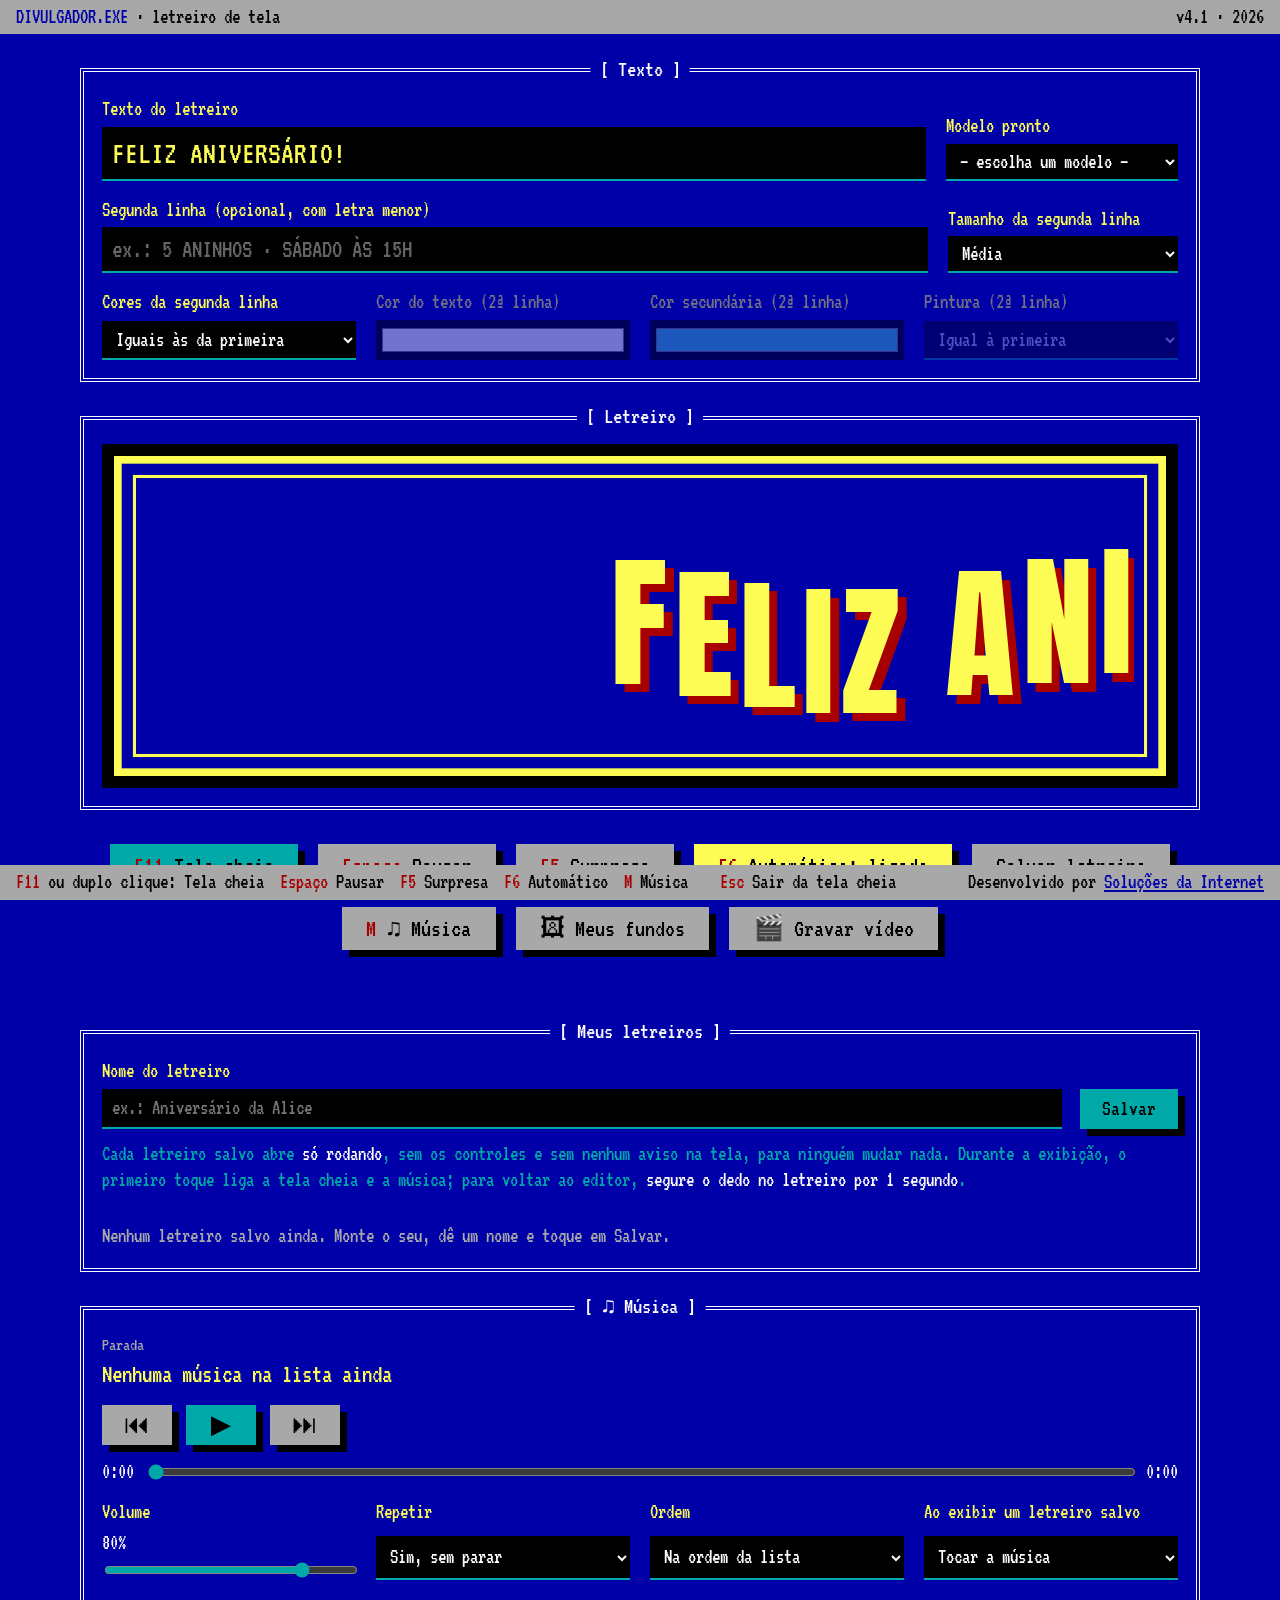
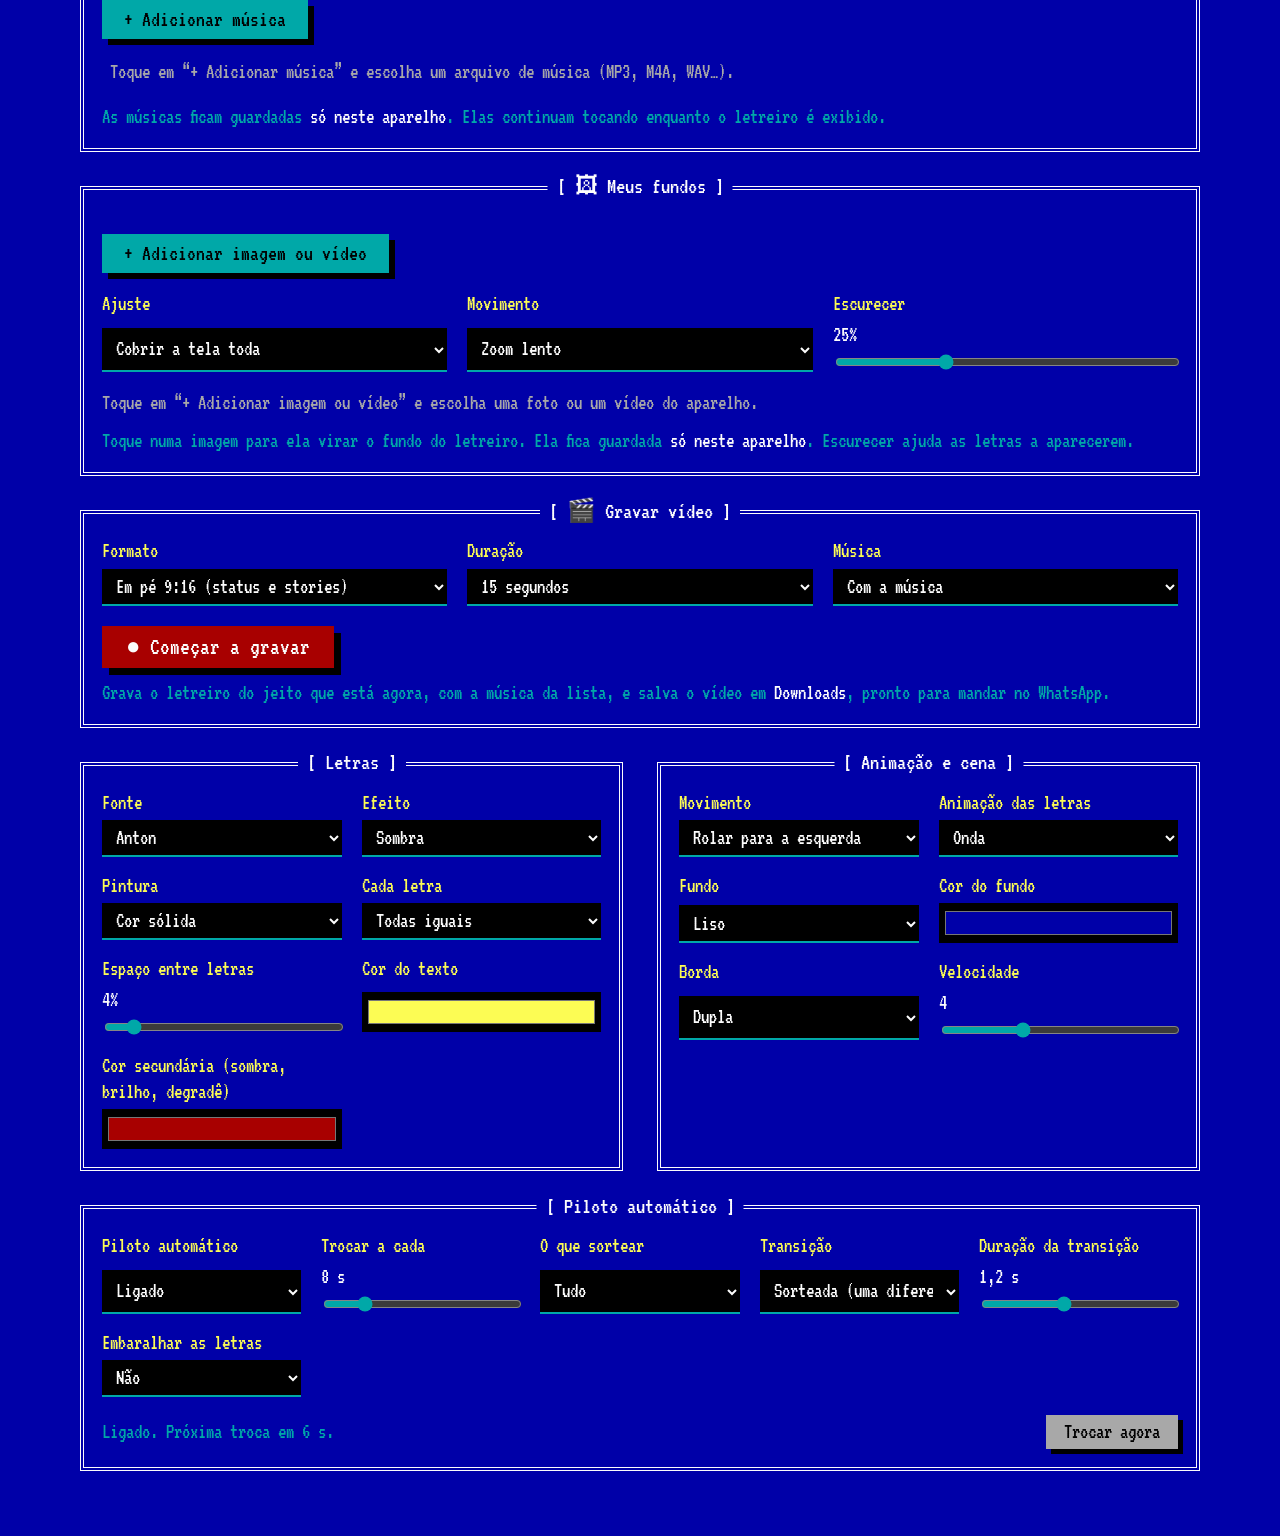
<file: index.html>
<!doctype html>
<html lang="pt-BR">
<head>
<meta charset="utf-8">
<meta name="viewport" content="width=device-width, initial-scale=1, viewport-fit=cover">
<title>Divulgador</title>
<meta name="description" content="Letreiro animado para festas e eventos.">
<meta name="theme-color" content="#0000a8">
<link rel="manifest" href="manifest.webmanifest">
<link rel="icon" type="image/png" href="icons/icon-192.png">
<link rel="apple-touch-icon" href="icons/icon-192.png">
<!-- Deferred: the page paints right away (so Android's opening screen goes away fast) and the fonts
     arrive a moment later, announced by the "divulgador-fontes" event. -->
<script src="fonts/fonts.js" defer></script>
<style>
  html, body { margin: 0; }
  :root { padding-top: env(safe-area-inset-top, 0px); padding-bottom: env(safe-area-inset-bottom, 0px); }
  [hidden] { display: none !important; }
  img { max-width: 100%; }
</style>
</head>
<body>
<style>
  /* Deliberately single-look: a DOS text-mode screen, painted explicitly. */
  :root {
    --blue: #0000a8;
    --cyan: #00a8a8;
    --grey: #a8a8a8;
    --white: #fcfcfc;
    --yellow: #fcfc54;
    --red: #a80000;
    --black: #000000;
    color-scheme: dark;
  }
  * { box-sizing: border-box; }
  html, body { background: var(--blue); }
  body {
    color: var(--white);
    font: 21px/1.25 "VT323", "Cascadia Mono", Consolas, ui-monospace, monospace;
    padding-inline: 16px;
    min-height: 100vh;
    display: flex;
    flex-direction: column;
  }
  .titlebar, .statusbar {
    background: var(--grey);
    color: var(--black);
    margin-inline: -16px;
    padding: 4px 16px;
    display: flex;
    flex-wrap: wrap;
    gap: 4px 2ch;
    justify-content: space-between;
  }
  .titlebar b { color: var(--blue); font-weight: normal; }
  .statusbar {
    position: sticky;
    bottom: 0;
    margin-top: auto;
    justify-content: flex-start;
    padding-bottom: calc(4px + env(safe-area-inset-bottom, 0px));
  }
  .statusbar kbd { font: inherit; color: var(--red); }
  .statusbar .credito { margin-left: auto; }
  .statusbar .credito a { color: var(--blue); }

  main {
    width: 100%;
    max-width: 1120px;
    margin: 34px auto 30px;
    display: grid;
    gap: 34px;
  }
  .win {
    position: relative;
    border: 4px double var(--white);
    padding: 24px 18px 18px;
    min-width: 0;
  }
  .win > h2 {
    position: absolute;
    top: -0.72em;
    left: 50%;
    transform: translateX(-50%);
    margin: 0;
    padding: 0 1ch;
    background: var(--blue);
    color: var(--white);
    font: inherit;
    font-size: 23px;
    white-space: nowrap;
  }
  .cols {
    display: grid;
    grid-template-columns: repeat(auto-fit, minmax(min(100%, 430px), 1fr));
    gap: 34px;
  }
  .fields {
    display: grid;
    grid-template-columns: repeat(auto-fit, minmax(min(100%, 185px), 1fr));
    gap: 16px 20px;
  }
  .text-row {
    display: grid;
    grid-template-columns: minmax(0, 1fr) minmax(min(100%, 230px), auto);
    gap: 16px 20px;
    align-items: end;
  }
  @media (max-width: 640px) { .text-row { grid-template-columns: 1fr; } }
  .line2-row, .line2-colors { margin-top: 16px; }
  label:has(:disabled) { opacity: .45; }
  :disabled { cursor: not-allowed; }
  #texto2 { font-size: 26px; color: var(--yellow); }
  #texto2::placeholder { color: var(--grey); opacity: .6; }
  label { display: grid; gap: 4px; color: var(--yellow); }
  label output { color: var(--white); float: right; }
  input[type="text"], select {
    font: inherit;
    color: var(--white);
    background: var(--black);
    border: 0;
    border-bottom: 2px solid var(--cyan);
    padding: 6px 10px;
    width: 100%;
    border-radius: 0;
  }
  #texto { font-size: 32px; color: var(--yellow); }
  input[type="color"] {
    width: 100%;
    height: 40px;
    background: var(--black);
    border: 0;
    padding: 4px;
    cursor: pointer;
  }
  input[type="range"] { accent-color: var(--cyan); width: 100%; }
  :focus-visible { outline: 2px solid var(--yellow); outline-offset: 2px; }

  .screen {
    background: var(--black);
    padding: 12px;
    position: relative;
  }
  .screen canvas { display: block; width: 100%; height: clamp(160px, 28vw, 320px); }
  .screen:fullscreen { padding: 0; display: flex; }
  .screen:fullscreen canvas { height: 100%; }
  /* Fallback when the browser refuses real fullscreen: the sign fills the page instead. */
  .screen.pseudo-full {
    position: fixed; inset: 0; z-index: 50; padding: 0; display: flex;
    padding-top: env(safe-area-inset-top, 0px); padding-bottom: env(safe-area-inset-bottom, 0px);
  }
  .screen.pseudo-full canvas { height: 100%; }
  .hint {
    position: absolute; right: 18px; bottom: 14px;
    color: var(--grey); font-size: 18px; pointer-events: none;
    transition: opacity .4s;
  }
  .screen:not(:fullscreen):not(.pseudo-full) .hint { display: none; }
  .screen.idle:is(:fullscreen, .pseudo-full) { cursor: none; }
  .screen.idle .hint { opacity: 0; }

  /* Player: only the sign, running, with no controls. */
  body.player { overflow: hidden; }
  body.player .titlebar, body.player .statusbar, body.player .hint,
  body.player main > :not(:has(.screen)) { display: none; }
  .player-exit {
    position: absolute; top: calc(12px + env(safe-area-inset-top, 0px)); left: 50%; transform: translateX(-50%);
    display: flex; flex-wrap: wrap; gap: 12px; align-items: center; justify-content: center;
    background: var(--blue); border: 4px double var(--white); padding: 10px 16px;
    max-width: calc(100% - 32px); cursor: default;
  }
  .player-exit button { font-size: 21px; padding: 4px 16px; box-shadow: 5px 5px 0 var(--black); }

  /* Saved signs */
  .save-row { display: grid; grid-template-columns: minmax(0, 1fr) auto; gap: 12px 18px; align-items: end; }
  .save-row button { font-size: 22px; padding: 6px 22px; }
  .note { color: var(--cyan); margin: 12px 0 0; }
  .note b { color: var(--white); font-weight: normal; }
  .saved-list { list-style: none; margin: 16px 0 0; padding: 0; display: grid; gap: 14px; }
  .saved-list li {
    display: flex; flex-wrap: wrap; gap: 10px 18px; align-items: center; justify-content: space-between;
    border-top: 1px dashed var(--grey); padding-top: 14px;
  }
  .saved-info { display: grid; gap: 2px; min-width: 0; }
  .saved-name { color: var(--yellow); font-size: 24px; overflow-wrap: anywhere; }
  .saved-meta { color: var(--grey); font-size: 18px; overflow-wrap: anywhere; }
  .saved-actions { display: flex; flex-wrap: wrap; gap: 10px; }
  .saved-actions button { font-size: 19px; padding: 3px 12px; box-shadow: 4px 4px 0 var(--black); }
  .saved-actions button.danger { background: var(--red); color: var(--white); }
  .saved-link { flex-basis: 100%; font-size: 16px; }
  .saved-empty { color: var(--grey); border: 0 !important; }

  /* Music */
  .music-player { display: grid; gap: 14px; }
  .music-now { display: grid; gap: 2px; }
  .music-label { color: var(--grey); font-size: 18px; }
  .music-title { color: var(--yellow); font-size: 26px; overflow-wrap: anywhere; }
  .music-controls { display: flex; flex-wrap: wrap; gap: 14px; }
  .music-controls button { font-size: 26px; min-width: 70px; padding: 4px 16px; }
  .music-progress {
    display: grid; grid-template-columns: auto minmax(0, 1fr) auto; gap: 12px; align-items: center;
    font-variant-numeric: tabular-nums;
  }
  .music-add { display: flex; flex-wrap: wrap; gap: 12px 20px; align-items: center; margin-top: 20px; }
  label.file-btn {
    position: relative; display: inline-block; color: var(--black); background: var(--cyan);
    padding: 6px 22px; font-size: 22px; box-shadow: 6px 6px 0 var(--black); cursor: pointer;
  }
  .file-btn input { position: absolute; inset: 0; width: 100%; opacity: 0; cursor: pointer; }
  .file-btn:focus-within { outline: 2px solid var(--yellow); outline-offset: 2px; }
  .file-btn:hover { filter: brightness(1.12); }
  .music-info { color: var(--grey); font-size: 18px; }
  .music-list { list-style: none; margin: 14px 0 0; padding: 0; display: grid; gap: 4px; }
  .music-list li {
    display: grid; grid-template-columns: 2.4ch minmax(0, 1fr) auto auto; gap: 10px; align-items: center;
    padding: 6px 8px; border-top: 1px dashed var(--grey);
  }
  .music-list li.playing { background: rgba(0, 168, 168, 0.28); }
  .music-list li.playing .mus-name { color: var(--yellow); }
  .mus-num, .mus-dur { color: var(--grey); font-variant-numeric: tabular-nums; }
  .mus-name { overflow: hidden; text-overflow: ellipsis; white-space: nowrap; }
  .mus-row-actions { display: flex; gap: 6px; }
  .music-list button { font-size: 18px; padding: 2px 10px; box-shadow: 3px 3px 0 var(--black); }
  .music-list button.danger { background: var(--red); color: var(--white); }
  .music-list li.music-empty { display: block; color: var(--grey); border: 0; }
  @media (max-width: 560px) {
    .music-list li { grid-template-columns: 2.4ch minmax(0, 1fr) auto; }
    .mus-row-actions { grid-column: 2 / -1; }
  }
  .status-music { color: var(--blue); }

  /* My backgrounds */
  .bg-fields { margin-top: 18px; }
  .bg-grid {
    list-style: none; margin: 18px 0 0; padding: 0;
    display: grid; grid-template-columns: repeat(auto-fill, minmax(min(100%, 160px), 1fr)); gap: 14px;
  }
  .bg-item { position: relative; border: 2px solid var(--grey); background: var(--black); min-width: 0; }
  .bg-item.selected { border-color: var(--yellow); box-shadow: 0 0 0 2px var(--yellow); }
  button.bg-pick { display: block; width: 100%; padding: 0; border: 0; box-shadow: none; background: var(--black); }
  button.bg-pick:active { transform: none; }
  .bg-pick img, .bg-pick video { display: block; width: 100%; aspect-ratio: 16 / 9; object-fit: cover; }
  .bg-name {
    display: block; padding: 4px 8px; font-size: 18px; color: var(--white); text-align: left;
    white-space: nowrap; overflow: hidden; text-overflow: ellipsis;
  }
  .bg-item.selected .bg-name { color: var(--yellow); }
  .bg-kind { position: absolute; top: 6px; left: 6px; background: rgba(0, 0, 0, 0.72); color: var(--yellow); font-size: 16px; padding: 0 6px; pointer-events: none; }
  button.bg-del { position: absolute; top: 6px; right: 6px; font-size: 16px; padding: 0 8px; box-shadow: 2px 2px 0 var(--black); }
  button.bg-del.danger { background: var(--red); color: var(--white); }
  .bg-grid .bg-empty { grid-column: 1 / -1; color: var(--grey); border: 0; }
  #btn-fundos.on { background: var(--yellow); }

  /* Video recording: the sign alone, in the chosen shape; the bar above it is not recorded. */
  .rec-start { display: flex; flex-wrap: wrap; gap: 16px; margin-top: 20px; }
  .rec-start button { font-size: 24px; }
  #rec-comecar { background: var(--red); color: var(--white); }
  body.recording { overflow: hidden; background: var(--black); }
  body.recording .titlebar, body.recording .statusbar, body.recording .hint,
  body.recording main > :not(:has(.screen)) { display: none; }
  .screen.recording-box { position: fixed; z-index: 50; padding: 0; margin: 0; }
  .screen.recording-box canvas { width: 100%; height: 100%; }
  .rec-bar {
    position: fixed; top: 0; left: 0; right: 0; z-index: 60;
    display: flex; flex-wrap: wrap; align-items: center; justify-content: center; gap: 8px 16px;
    padding: 8px 16px calc(8px) 16px; padding-top: calc(8px + env(safe-area-inset-top, 0px));
    background: var(--black); color: var(--white); font-size: 22px; min-height: 56px;
  }
  .rec-bar[hidden] { display: none; }
  .rec-dot { color: #ff3b3b; animation: rec-blink 1s steps(2, start) infinite; }
  @keyframes rec-blink { to { visibility: hidden; } }
  @media (prefers-reduced-motion: reduce) { .rec-dot { animation: none; } }
  .rec-progress { width: min(200px, 30vw); height: 10px; background: #333; display: inline-block; }
  .rec-progress span { display: block; height: 100%; width: 0; background: #ff3b3b; }
  .rec-bar button { font-size: 20px; padding: 3px 14px; box-shadow: 4px 4px 0 #222; }
  #btn-musica.on { background: var(--yellow); }

  .actions { display: flex; flex-wrap: wrap; gap: 20px; justify-content: center; }
  button {
    font: inherit;
    font-size: 25px;
    color: var(--black);
    background: var(--grey);
    border: 0;
    border-radius: 0;
    padding: 6px 24px;
    box-shadow: 7px 7px 0 var(--black);
    cursor: pointer;
  }
  button.primary { background: var(--cyan); }
  button kbd { font: inherit; color: var(--red); }
  button:hover { filter: brightness(1.12); }
  button:active { transform: translate(7px, 7px); box-shadow: none; }
  .toast { color: var(--yellow); text-align: center; min-height: 1.25em; margin: -14px 0 0; }
  .auto-row { display: flex; flex-wrap: wrap; gap: 14px 24px; align-items: center; justify-content: space-between; margin-top: 18px; }
  .auto-status { margin: 0; color: var(--cyan); }
  .auto-row button { font-size: 21px; padding: 4px 18px; box-shadow: 5px 5px 0 var(--black); }
  button.on { background: var(--yellow); }

  @media (prefers-reduced-motion: reduce) {
    button:active { transform: none; }
  }
</style>

<header class="titlebar">
  <span><b>DIVULGADOR.EXE</b> · letreiro de tela</span>
  <span>v4.1 · 2026</span>
</header>

<main>
  <section class="win">
    <h2>[ Texto ]</h2>
    <div class="text-row">
      <label>Texto do letreiro
        <input id="texto" type="text" value="FELIZ ANIVERSÁRIO!" maxlength="200" autocomplete="off">
      </label>
      <label>Modelo pronto
        <select id="modelo">
          <option value="">— escolha um modelo —</option>
          <optgroup label="Festas infantis">
            <option value="aniversario">Festa de aniversário</option>
            <option value="infantil">Aniversário infantil</option>
            <option value="heroi">Super-heróis</option>
            <option value="princesa">Princesas</option>
            <option value="mar">Fundo do mar</option>
            <option value="dino">Dinossauros</option>
            <option value="circo">Circo</option>
            <option value="espaco">Astronauta / espaço</option>
            <option value="pijama">Festa do pijama</option>
            <option value="criancas">Dia das Crianças</option>
            <option value="cha">Chá de bebê</option>
          </optgroup>
          <optgroup label="Datas comemorativas">
            <option value="junina">Festa junina</option>
            <option value="carnaval">Carnaval</option>
            <option value="pascoa">Páscoa</option>
            <option value="namorados">Dia dos Namorados</option>
            <option value="halloween">Halloween</option>
            <option value="natal">Natal</option>
            <option value="anonovo">Ano Novo</option>
          </optgroup>
          <optgroup label="Eventos">
            <option value="casamento">Casamento</option>
            <option value="formatura">Formatura</option>
            <option value="boasvindas">Boas-vindas</option>
            <option value="inauguracao">Inauguração</option>
            <option value="culto">Culto / encontro</option>
            <option value="balada">Balada</option>
          </optgroup>
          <optgroup label="Estilos">
            <option value="neon">Neon de bar</option>
            <option value="led">Painel de LED</option>
            <option value="anos80">Anos 80 cromado</option>
            <option value="fogo">Letras de fogo</option>
            <option value="terror">Filme de terror</option>
            <option value="maquina">Máquina de escrever</option>
            <option value="gibi">Gibi (quadrinhos)</option>
            <option value="gosma">Gosma derretendo</option>
            <option value="cinema">Estreia de cinema</option>
            <option value="dos">DOS clássico</option>
          </optgroup>
        </select>
      </label>
    </div>
    <div class="text-row line2-row">
      <label>Segunda linha (opcional, com letra menor)
        <input id="texto2" type="text" value="" maxlength="200" autocomplete="off" placeholder="ex.: 5 ANINHOS · SÁBADO ÀS 15H">
      </label>
      <label>Tamanho da segunda linha
        <select id="tamanho2">
          <option value="0.35">Bem pequena</option>
          <option value="0.5">Pequena</option>
          <option value="0.65" selected>Média</option>
          <option value="0.8">Quase igual</option>
          <option value="1">Igual à primeira</option>
        </select>
      </label>
    </div>
    <div class="fields line2-colors">
      <label>Cores da segunda linha
        <select id="cores2">
          <option value="igual">Iguais às da primeira</option>
          <option value="propria">Cores próprias</option>
        </select>
      </label>
      <label>Cor do texto (2ª linha)
        <input id="cor-texto2" type="color" value="#ffffff">
      </label>
      <label>Cor secundária (2ª linha)
        <input id="cor-efeito2" type="color" value="#3ec1d3">
      </label>
      <label>Pintura (2ª linha)
        <select id="pintura2"><option value="igual">Igual à primeira</option></select>
      </label>
    </div>
  </section>

  <section class="win">
    <h2>[ Letreiro ]</h2>
    <div class="screen" id="screen">
      <canvas id="display" aria-label="Letreiro"></canvas>
      <span class="hint">Esc para sair da tela cheia</span>
      <div class="player-exit" id="player-exit" hidden>
        <span>Sair da exibição?</span>
        <button class="primary" id="btn-sair" type="button">Voltar ao editor</button>
        <button id="btn-ficar" type="button">Continuar</button>
      </div>
    </div>
  </section>

  <div class="actions">
    <button class="primary" id="btn-full" type="button"><kbd>F11</kbd> Tela cheia</button>
    <button id="btn-pause" type="button"><kbd>Espaço</kbd> Pausar</button>
    <button id="btn-random" type="button"><kbd>F5</kbd> Surpresa</button>
    <button id="btn-auto" type="button"><kbd>F6</kbd> Automático</button>
    <button id="btn-salvar" type="button">Salvar letreiro</button>
    <button id="btn-musica" type="button"><kbd>M</kbd> ♫ Música</button>
    <button id="btn-fundos" type="button">🖼 Meus fundos</button>
    <button id="btn-video" type="button">🎬 Gravar vídeo</button>
  </div>
  <p class="toast" id="toast" role="status"></p>

  <section class="win" id="salvos-win">
    <h2>[ Meus letreiros ]</h2>
    <form class="save-row" id="form-salvar">
      <label>Nome do letreiro
        <input id="nome-salvo" type="text" maxlength="60" autocomplete="off" placeholder="ex.: Aniversário da Alice">
      </label>
      <button class="primary" type="submit">Salvar</button>
    </form>
    <p class="note">Cada letreiro salvo abre <b>só rodando</b>, sem os controles e sem nenhum aviso na tela, para ninguém mudar nada.
      Durante a exibição, o primeiro toque liga a tela cheia e a música; para voltar ao editor, <b>segure o dedo no letreiro por 1 segundo</b>.</p>
    <ul class="saved-list" id="lista-salvos"></ul>
  </section>

  <section class="win" id="musica-win">
    <h2>[ ♫ Música ]</h2>
    <div class="music-player">
      <div class="music-now">
        <span class="music-label" id="mus-estado">Parada</span>
        <span class="music-title" id="mus-atual">Nenhuma música na lista ainda</span>
      </div>
      <div class="music-controls">
        <button id="mus-ant" type="button" aria-label="Música anterior">⏮</button>
        <button id="mus-play" class="primary" type="button" aria-label="Tocar">▶</button>
        <button id="mus-prox" type="button" aria-label="Próxima música">⏭</button>
      </div>
      <div class="music-progress">
        <span id="mus-tempo">0:00</span>
        <input id="mus-barra" type="range" min="0" max="1000" step="1" value="0" aria-label="Posição da música">
        <span id="mus-total">0:00</span>
      </div>
      <div class="fields">
        <label>Volume <output id="mus-volume-out"></output>
          <input id="mus-volume" type="range" min="0" max="100" step="1" value="80">
        </label>
        <label>Repetir
          <select id="mus-repetir">
            <option value="lista">Sim, sem parar</option>
            <option value="uma">Só a música atual</option>
            <option value="nao">Não repetir</option>
          </select>
        </label>
        <label>Ordem
          <select id="mus-ordem">
            <option value="normal">Na ordem da lista</option>
            <option value="aleatoria">Aleatória</option>
          </select>
        </label>
        <label>Ao exibir um letreiro salvo
          <select id="mus-exibir">
            <option value="tocar">Tocar a música</option>
            <option value="nao">Não tocar</option>
          </select>
        </label>
      </div>
    </div>
    <div class="music-add">
      <label class="file-btn">+ Adicionar música
        <input id="mus-arquivos" type="file" accept="audio/*" multiple>
      </label>
      <span class="music-info" id="mus-info"></span>
    </div>
    <ol class="music-list" id="mus-lista"></ol>
    <p class="note">As músicas ficam guardadas <b>só neste aparelho</b>. Elas continuam tocando enquanto o letreiro é exibido.</p>
  </section>

  <section class="win" id="fundos-win">
    <h2>[ 🖼 Meus fundos ]</h2>
    <div class="music-add">
      <label class="file-btn">+ Adicionar imagem ou vídeo
        <input id="bg-arquivos" type="file" accept="image/*,video/*" multiple>
      </label>
      <span class="music-info" id="bg-info"></span>
    </div>
    <div class="fields bg-fields">
      <label>Ajuste
        <select id="meu-ajuste">
          <option value="cobrir">Cobrir a tela toda</option>
          <option value="inteira">Mostrar a imagem inteira</option>
        </select>
      </label>
      <label>Movimento
        <select id="meu-movimento">
          <option value="zoom">Zoom lento</option>
          <option value="passear">Passear pela imagem</option>
          <option value="parado">Parado</option>
        </select>
      </label>
      <label>Escurecer <output id="meu-escurecer-out"></output>
        <input id="meu-escurecer" type="range" min="0" max="80" step="5" value="25">
      </label>
    </div>
    <ul class="bg-grid" id="bg-lista"></ul>
    <p class="note">Toque numa imagem para ela virar o fundo do letreiro. Ela fica guardada <b>só neste aparelho</b>. Escurecer ajuda as letras a aparecerem.</p>
  </section>

  <section class="win" id="video-win">
    <h2>[ 🎬 Gravar vídeo ]</h2>
    <div class="fields">
      <label>Formato
        <select id="rec-formato">
          <option value="retrato">Em pé 9:16 (status e stories)</option>
          <option value="paisagem">Deitado 16:9 (TV e YouTube)</option>
          <option value="quadrado">Quadrado 1:1 (feed)</option>
        </select>
      </label>
      <label>Duração
        <select id="rec-duracao">
          <option value="10">10 segundos</option>
          <option value="15" selected>15 segundos</option>
          <option value="30">30 segundos</option>
          <option value="60">1 minuto</option>
        </select>
      </label>
      <label>Música
        <select id="rec-musica">
          <option value="sim">Com a música</option>
          <option value="nao">Sem música</option>
        </select>
      </label>
    </div>
    <div class="rec-start">
      <button class="primary" id="rec-comecar" type="button">● Começar a gravar</button>
    </div>
    <p class="note" id="rec-nota">Grava o letreiro do jeito que está agora, com a música da lista, e salva o vídeo em <b>Downloads</b>, pronto para mandar no WhatsApp.</p>
  </section>

  <div class="cols">
    <section class="win">
      <h2>[ Letras ]</h2>
      <div class="fields">
        <label>Fonte
          <select id="fonte"></select>
        </label>
        <label>Efeito
          <select id="estilo">
            <optgroup label="Clássicos">
              <option value="normal">Normal</option>
              <option value="sombra">Sombra</option>
              <option value="sombra-longa">Sombra longa</option>
              <option value="3d">3D</option>
              <option value="relevo">Relevo</option>
              <option value="contorno">Contorno</option>
              <option value="duplo">Contorno duplo</option>
              <option value="vazado">Vazado</option>
            </optgroup>
            <optgroup label="Luz e brilho">
              <option value="neon">Neon brilhante</option>
              <option value="neon-tubo">Neon de tubo (só contorno)</option>
              <option value="brilhos">Estrelinhas brilhando</option>
              <option value="fantasma">Fantasma</option>
              <option value="reflexo">Reflexo no chão</option>
            </optgroup>
            <optgroup label="Especiais">
              <option value="adesivo">Adesivo</option>
              <option value="quadrinhos">Quadrinhos</option>
              <option value="rabisco">Rabisco a mão</option>
              <option value="glitch">Glitch (tela com defeito)</option>
              <option value="rastro">Rastro</option>
              <option value="derretendo">Derretendo</option>
            </optgroup>
            <optgroup label="Doces e divertidos">
              <option value="balao">Letras de balão (bexiga)</option>
              <option value="bala">Bala brilhante</option>
              <option value="vidro">Vidro</option>
              <option value="gelo">Gelo com pingentes</option>
              <option value="chamas">Pegando fogo</option>
              <option value="costura">Tecido costurado</option>
            </optgroup>
            <optgroup label="Sombras e contornos">
              <option value="sombra-suave">Sombra suave</option>
              <option value="sombra-dupla">Sombra dupla retrô</option>
              <option value="sombra-chao">Sombra no chão</option>
              <option value="contorno-triplo">Contorno triplo</option>
              <option value="contorno-arcoiris">Contorno arco-íris</option>
              <option value="3d-arcoiris">3D arco-íris</option>
              <option value="eco-arcoiris">Eco arco-íris</option>
            </optgroup>
            <optgroup label="Animados">
              <option value="lampadas">Lâmpadas correndo</option>
              <option value="formigas">Contorno tracejado andando</option>
              <option value="aura">Aura colorida</option>
            </optgroup>
            <optgroup label="Matricial">
              <option value="pontos">Matricial – pontos</option>
              <option value="blocos">Matricial – blocos</option>
              <option value="led">Painel de LED</option>
            </optgroup>
          </select>
        </label>
        <label>Pintura
          <select id="pintura">
            <option value="solida">Cor sólida</option>
            <option value="degrade">Degradê (2 cores)</option>
            <option value="arcoiris">Arco-íris</option>
            <option value="arcoiris-anim">Arco-íris animado</option>
            <option value="metal">Metal cromado</option>
            <option value="ouro">Ouro</option>
            <option value="fogo">Fogo</option>
            <option value="por-do-sol">Pôr do sol</option>
            <option value="oceano">Oceano</option>
            <option value="brilho">Brilho passando</option>
            <option value="listras">Listras animadas</option>
            <option value="bolinhas">Bolinhas</option>
            <option value="xadrez">Xadrez</option>
          </select>
        </label>
        <label>Cada letra
          <select id="mistura">
            <option value="iguais">Todas iguais</option>
            <option value="fontes">Fonte diferente em cada letra</option>
            <option value="cores">Cor diferente em cada letra</option>
            <option value="tudo">Fonte e cor diferentes</option>
          </select>
        </label>
        <label>Espaço entre letras <output id="espaco-out"></output>
          <input id="espaco" type="range" min="0" max="40" step="1" value="4">
        </label>
        <label>Cor do texto
          <input id="cor-texto" type="color" value="#fcfc54">
        </label>
        <label>Cor secundária (sombra, brilho, degradê)
          <input id="cor-efeito" type="color" value="#a80000">
        </label>
      </div>
    </section>

    <section class="win">
      <h2>[ Animação e cena ]</h2>
      <div class="fields">
        <label>Movimento
          <select id="movimento">
            <option value="rolar">Rolar para a esquerda</option>
            <option value="rolar-dir">Rolar para a direita</option>
            <option value="ioio">Ioiô (vai e volta)</option>
            <option value="subir">Subir como créditos</option>
            <option value="parado">Parado no centro</option>
          </select>
        </label>
        <label>Animação das letras
          <select id="letras">
            <option value="nenhuma">Nenhuma</option>
            <option value="mistura">Misturada (cada letra uma)</option>
            <option value="onda">Onda</option>
            <option value="pular">Pular</option>
            <option value="balancar">Balançar</option>
            <option value="pulsar">Pulsar</option>
            <option value="girar">Girar (virar)</option>
            <option value="rodar">Rodar como roda</option>
            <option value="elastico">Elástico</option>
            <option value="zoom">Surgir com zoom</option>
            <option value="tremer">Tremer</option>
            <option value="cair">Cair do céu</option>
            <option value="maquina">Máquina de escrever</option>
            <option value="piscar">Piscar tudo</option>
            <option value="alternado">Piscar alternado</option>
          </select>
        </label>
        <label>Fundo
          <select id="fundo">
            <optgroup label="Simples">
              <option value="liso">Liso</option>
              <option value="degrade">Degradê</option>
              <option value="arcoiris">Cores mudando</option>
              <option value="estrelas">Céu estrelado</option>
              <option value="grade">Grade anos 80</option>
            </optgroup>
            <optgroup label="Festa">
              <option value="confete">Confete caindo</option>
              <option value="baloes">Balões subindo</option>
              <option value="fogos">Fogos de artifício</option>
              <option value="serpentinas">Serpentinas</option>
              <option value="purpurina">Purpurina brilhando</option>
              <option value="discoteca">Luzes de discoteca</option>
              <option value="holofotes">Holofotes</option>
              <option value="bolhas">Bolhas de sabão</option>
              <option value="coracoes">Corações flutuando</option>
              <option value="neve">Neve caindo</option>
              <option value="doces">Doces caindo</option>
              <option value="petalas">Pétalas caindo</option>
              <option value="notas">Notas musicais</option>
              <option value="fogueira">Fogueira</option>
              <option value="emojis">Emojis de festa</option>
              <option value="estrelas-caindo">Chuva de estrelas douradas</option>
            </optgroup>
            <optgroup label="Balada e palco">
              <option value="laser">Show de laser</option>
              <option value="equalizador">Equalizador de som</option>
              <option value="cortina">Cortina de teatro</option>
              <option value="flashes">Flashes de câmera</option>
            </optgroup>
            <optgroup label="Céu e natureza">
              <option value="nuvens">Céu com nuvens</option>
              <option value="cadentes">Estrelas cadentes</option>
              <option value="vagalumes">Vaga-lumes</option>
              <option value="aurora">Aurora boreal</option>
              <option value="ondas">Ondas do mar</option>
              <option value="chuva">Chuva</option>
              <option value="tempestade">Tempestade com raios</option>
              <option value="lua">Lua e estrelas</option>
              <option value="flocos">Flocos de neve</option>
              <option value="folhas">Folhas de outono</option>
            </optgroup>
            <optgroup label="Infantis">
              <option value="arcoiris-ceu">Arco-íris no céu</option>
              <option value="bolinhas">Bolinhas pulando</option>
              <option value="peixes">Peixinhos nadando</option>
              <option value="borboletas">Borboletas voando</option>
              <option value="pipoca">Pipoca estourando</option>
              <option value="planetas">Planetas girando</option>
              <option value="circo">Tenda de circo</option>
              <option value="foguetes">Foguetes decolando</option>
              <option value="avioes">Aviõezinhos de papel</option>
              <option value="tinta">Respingos de tinta</option>
            </optgroup>
            <optgroup label="Hipnóticos">
              <option value="raios">Raios de sol girando</option>
              <option value="espiral">Espiral</option>
              <option value="bokeh">Luzes desfocadas</option>
              <option value="dobra">Velocidade da luz</option>
              <option value="matrix">Chuva de códigos</option>
              <option value="ondas-cor">Ondas de cor</option>
              <option value="caleidoscopio">Caleidoscópio</option>
              <option value="lava">Lâmpada de lava</option>
              <option value="pista">Pista de dança</option>
              <option value="plasma">Plasma retrô</option>
              <option value="tunel">Túnel colorido</option>
              <option value="ondas-neon">Ondas neon</option>
              <option value="xadrez-rolando">Xadrez rolando</option>
            </optgroup>
          </select>
        </label>
        <label>Cor do fundo
          <input id="cor-fundo" type="color" value="#0000a8">
        </label>
        <label>Borda
          <select id="borda">
            <optgroup label="Simples">
              <option value="nenhuma">Nenhuma</option>
              <option value="simples">Simples</option>
              <option value="dupla">Dupla</option>
              <option value="estrelas">Estrelas</option>
            </optgroup>
            <optgroup label="Festa">
              <option value="luzes">Luzes de circo</option>
              <option value="pisca">Pisca-pisca</option>
              <option value="bandeirinhas">Bandeirinhas</option>
              <option value="baloes">Balões nos cantos</option>
              <option value="confete-borda">Moldura de confete</option>
              <option value="corrente">Correntinha de papel</option>
              <option value="laco">Fita com laço de presente</option>
            </optgroup>
            <optgroup label="Aniversário e infantil">
              <option value="velas">Velinhas de aniversário</option>
              <option value="chapeus">Chapeuzinhos de festa</option>
              <option value="presentes">Presentes pulando</option>
              <option value="pirulitos">Pirulitos girando</option>
              <option value="coroas">Coroas de princesa</option>
              <option value="raios">Raios de super-herói</option>
              <option value="estrelas-girando">Estrelas girando</option>
              <option value="coracoes">Corações pulsando</option>
              <option value="flores">Flores</option>
            </optgroup>
            <optgroup label="Datas">
              <option value="guirlanda">Guirlanda de Natal</option>
              <option value="bolas-natal">Bolas de Natal</option>
              <option value="bengala">Bengala de Natal</option>
              <option value="aboboras">Abóboras de Halloween</option>
              <option value="ovos">Ovos de Páscoa</option>
            </optgroup>
            <optgroup label="Brilho">
              <option value="neon-borda">Moldura neon</option>
              <option value="arcoiris-borda">Moldura arco-íris</option>
              <option value="cintilantes">Estrelinhas cintilando</option>
            </optgroup>
          </select>
        </label>
        <label>Velocidade <output id="velocidade-out"></output>
          <input id="velocidade" type="range" min="1" max="10" step="1" value="4">
        </label>
      </div>
    </section>
  </div>

  <section class="win">
    <h2>[ Piloto automático ]</h2>
    <div class="fields">
      <label>Piloto automático
        <select id="auto">
          <option value="on">Ligado</option>
          <option value="off">Desligado</option>
        </select>
      </label>
      <label>Trocar a cada <output id="intervalo-out"></output>
        <input id="intervalo" type="range" min="3" max="30" step="1" value="8">
      </label>
      <label>O que sortear
        <select id="sortear">
          <option value="tudo">Tudo</option>
          <option value="animacoes">Só animações e cena</option>
          <option value="letras">Só o visual das letras</option>
        </select>
      </label>
      <label>Transição
        <select id="transicao">
          <option value="sorteada">Sorteada (uma diferente a cada troca)</option>
          <optgroup label="Suaves">
            <option value="dissolver">Dissolver</option>
            <option value="escuro">Apagar e acender</option>
            <option value="flash">Flash de câmera</option>
            <option value="zoom">Zoom para fora</option>
          </optgroup>
          <optgroup label="Deslizar">
            <option value="deslizar-esq">Deslizar para a esquerda</option>
            <option value="deslizar-dir">Deslizar para a direita</option>
            <option value="subir">Subir</option>
            <option value="descer">Cair</option>
            <option value="limpar">Limpador</option>
            <option value="diagonal">Diagonal</option>
            <option value="cortina">Cortina de teatro</option>
          </optgroup>
          <optgroup label="Formas">
            <option value="circulo">Círculo abrindo</option>
            <option value="estrela">Estrela abrindo</option>
            <option value="coracao">Coração abrindo</option>
            <option value="persiana">Persiana</option>
            <option value="persiana-v">Persiana vertical</option>
            <option value="xadrez">Xadrez</option>
          </optgroup>
          <optgroup label="Malucas">
            <option value="redemoinho">Redemoinho</option>
            <option value="pixelar">Pixelar</option>
            <option value="glitch">Glitch</option>
            <option value="quebrar">Quebrar em pedaços</option>
          </optgroup>
        </select>
      </label>
      <label>Duração da transição <output id="duracao-out"></output>
        <input id="duracao" type="range" min="0.3" max="2.5" step="0.1" value="1.2">
      </label>
      <label>Embaralhar as letras
        <select id="embaralhar">
          <option value="off">Não</option>
          <option value="lento">A cada 3 segundos</option>
          <option value="rapido">A cada segundo</option>
        </select>
      </label>
    </div>
    <div class="auto-row">
      <p class="auto-status" id="auto-status"></p>
      <button id="btn-now" type="button">Trocar agora</button>
    </div>
  </section>
</main>

<div class="rec-bar" id="rec-bar" hidden>
  <span class="rec-dot" aria-hidden="true">●</span>
  <span>Gravando <span id="rec-tempo">0:00</span> de <span id="rec-total">0:15</span></span>
  <span class="rec-progress"><span id="rec-progresso"></span></span>
  <button class="primary" id="rec-parar" type="button">Parar e salvar</button>
  <button id="rec-cancelar" type="button">Cancelar</button>
</div>

<footer class="statusbar">
  <span><kbd>F11</kbd> ou duplo clique: Tela cheia</span>
  <span><kbd>Espaço</kbd> Pausar</span>
  <span><kbd>F5</kbd> Surpresa</span>
  <span><kbd>F6</kbd> Automático</span>
  <span><kbd>M</kbd> Música</span>
  <span id="status-musica" class="status-music"></span>
  <span><kbd>Esc</kbd> Sair da tela cheia</span>
  <span class="credito">Desenvolvido por <a href="https://solucoesdainternet.com.br/" target="_blank" rel="noopener">Soluções da Internet</a></span>
</footer>

<script>
(() => {
  // The page as it was delivered, before this script changes anything: the base for saved-sign files.
  // The app's big block of embedded fonts is left out; each file gets only the fonts it uses.
  // The developer credit is left out too: what guests receive carries only the user's sign.
  const SOURCE_HTML = (() => {
    const root = document.documentElement.cloneNode(true);
    const fonts = root.querySelector("#divulgador-fonts");
    if (fonts) fonts.remove();
    const credito = root.querySelector(".statusbar .credito");
    if (credito) credito.remove();
    return "<!doctype html>\n" + root.outerHTML;
  })();

  const F = (id, group, fallback = "Impact, sans-serif", w = 400) => ({ id, group, w, css: `"${id}", ${fallback}` });
  const FONTS = [
    F("Anton", "Impacto"),
    F("Bebas Neue", "Impacto"),
    F("Alfa Slab One", "Impacto", "Georgia, serif"),
    F("Bowlby One SC", "Impacto"),
    F("Titan One", "Impacto"),
    F("Russo One", "Impacto"),
    F("Arial Black", "Impacto", "Arial, sans-serif", 900),
    F("Oswald", "Impacto", "Impact, sans-serif", 700),
    F("Passion One", "Impacto", "Impact, sans-serif", 900),
    F("Staatliches", "Impacto"),
    F("Teko", "Impacto", "Impact, sans-serif", 700),
    F("Ultra", "Impacto", "Georgia, serif"),
    F("Racing Sans One", "Impacto"),
    F("Knewave", "Impacto"),
    F("Chewy", "Infantis"),
    F("Sniglet", "Infantis", "Arial Rounded MT Bold, sans-serif", 800),
    F("Baloo 2", "Infantis", "Arial Rounded MT Bold, sans-serif", 800),
    F("Bubblegum Sans", "Infantis"),
    F("Boogaloo", "Infantis"),
    F("Coiny", "Infantis"),
    F("Lilita One", "Infantis"),
    F("Grandstander", "Infantis", "Arial Rounded MT Bold, sans-serif", 900),
    F("Mochiy Pop One", "Infantis"),
    F("Rubik Bubbles", "Infantis"),
    F("Londrina Solid", "Infantis", "Impact, sans-serif", 900),
    F("Emilys Candy", "Infantis", "Georgia, serif"),
    F("Henny Penny", "Infantis", "Georgia, serif"),
    F("Chicle", "Infantis"),
    F("Sigmar One", "Infantis"),
    F("Spicy Rice", "Infantis"),
    F("Kavoon", "Infantis"),
    F("Chango", "Infantis"),
    F("Freckle Face", "Infantis"),
    F("Fontdiner Swanky", "Infantis"),
    F("Comic Neue", "Infantis", '"Comic Sans MS", cursive', 700),
    F("Gochi Hand", "Infantis", '"Comic Sans MS", cursive'),
    F("Patrick Hand", "Infantis", '"Comic Sans MS", cursive'),
    F("Bangers", "Divertidas"),
    F("Luckiest Guy", "Divertidas"),
    F("Fredoka", "Divertidas", "Arial Rounded MT Bold, sans-serif", 700),
    F("Bungee", "Divertidas"),
    F("Bungee Inline", "Divertidas"),
    F("Bungee Shade", "Divertidas"),
    F("Shrikhand", "Divertidas", "Georgia, serif"),
    F("Frijole", "Divertidas"),
    F("Modak", "Divertidas"),
    F("Oi", "Divertidas", "Georgia, serif"),
    F("Rampart One", "Divertidas"),
    F("Rubik Wet Paint", "Divertidas"),
    F("Rubik Glitch", "Divertidas"),
    F("Monofett", "Divertidas"),
    F("Fascinate", "Divertidas"),
    F("Mountains of Christmas", "Divertidas", "Georgia, serif", 700),
    F("Press Start 2P", "Retrô e pixel", '"Courier New", monospace'),
    F("Silkscreen", "Retrô e pixel", '"Courier New", monospace'),
    F("VT323", "Retrô e pixel", "Consolas, monospace"),
    F("Monoton", "Retrô e pixel"),
    F("Faster One", "Retrô e pixel"),
    F("Righteous", "Retrô e pixel"),
    F("Codystar", "Retrô e pixel"),
    F("Orbitron", "Futuristas", '"Arial Black", sans-serif', 900),
    F("Audiowide", "Futuristas"),
    F("Wallpoet", "Futuristas"),
    F("Black Ops One", "Futuristas"),
    F("Rubik Mono One", "Futuristas", '"Arial Black", sans-serif'),
    F("Michroma", "Futuristas"),
    F("Exo 2", "Futuristas", '"Arial Black", sans-serif', 900),
    F("Syncopate", "Futuristas", '"Arial Black", sans-serif', 700),
    F("Major Mono Display", "Futuristas", '"Courier New", monospace'),
    F("Playfair Display", "Elegantes", "Georgia, serif", 900),
    F("Abril Fatface", "Elegantes", "Georgia, serif"),
    F("Cinzel Decorative", "Elegantes", "Georgia, serif", 900),
    F("UnifrakturMaguntia", "Elegantes", '"Old English Text MT", serif'),
    F("Limelight", "Elegantes", "Georgia, serif"),
    F("Poiret One", "Elegantes", "Georgia, serif"),
    F("Yeseva One", "Elegantes", "Georgia, serif"),
    F("Diplomata SC", "Elegantes", "Georgia, serif"),
    F("Lobster Two", "Elegantes", '"Brush Script MT", cursive', 700),
    F("Lobster", "Manuscritas", '"Brush Script MT", cursive'),
    F("Pacifico", "Manuscritas", '"Brush Script MT", cursive'),
    F("Permanent Marker", "Manuscritas", '"Comic Sans MS", cursive'),
    F("Caveat Brush", "Manuscritas", '"Comic Sans MS", cursive'),
    F("Special Elite", "Manuscritas", '"Courier New", monospace'),
    F("Dancing Script", "Manuscritas", '"Brush Script MT", cursive', 700),
    F("Great Vibes", "Manuscritas", '"Brush Script MT", cursive'),
    F("Satisfy", "Manuscritas", '"Brush Script MT", cursive'),
    F("Kaushan Script", "Manuscritas", '"Brush Script MT", cursive'),
    F("Yellowtail", "Manuscritas", '"Brush Script MT", cursive'),
    F("Sacramento", "Manuscritas", '"Brush Script MT", cursive'),
    F("Cookie", "Manuscritas", '"Brush Script MT", cursive'),
    F("Rye", "Faroeste", "Georgia, serif"),
    F("Sancreek", "Faroeste", "Georgia, serif"),
    F("Ewert", "Faroeste", "Georgia, serif"),
    F("Creepster", "Terror"),
    F("Nosifer", "Terror"),
    F("Eater", "Terror"),
    F("Butcherman", "Terror"),
    F("Metal Mania", "Terror"),
    F("Jolly Lodger", "Terror"),
    F("Griffy", "Terror"),
    F("Pirata One", "Terror", '"Old English Text MT", serif'),
    // Third batch
    F("Archivo Black", "Impacto", '"Arial Black", sans-serif'),
    F("Black Han Sans", "Impacto"),
    F("Dela Gothic One", "Impacto"),
    F("Graduate", "Impacto", "Georgia, serif"),
    F("Holtwood One SC", "Impacto", "Georgia, serif"),
    F("Squada One", "Impacto"),
    F("Bagel Fat One", "Infantis"),
    F("Carter One", "Infantis"),
    F("Cherry Bomb One", "Infantis"),
    F("Darumadrop One", "Infantis"),
    F("Fuzzy Bubbles", "Infantis", '"Comic Sans MS", cursive', 700),
    F("Galindo", "Infantis"),
    F("Lemon", "Infantis"),
    F("Margarine", "Infantis"),
    F("Paytone One", "Infantis"),
    F("Schoolbell", "Infantis", '"Comic Sans MS", cursive'),
    F("Short Stack", "Infantis", '"Comic Sans MS", cursive'),
    F("Fredericka the Great", "Divertidas", "Georgia, serif"),
    F("Kablammo", "Divertidas"),
    F("Plaster", "Divertidas"),
    F("Ribeye Marrow", "Divertidas"),
    F("Rubik Doodle Shadow", "Divertidas"),
    F("Rubik Maze", "Divertidas"),
    F("Rubik Microbe", "Divertidas"),
    F("Rubik Moonrocks", "Divertidas"),
    F("Rubik Vinyl", "Divertidas"),
    F("Vast Shadow", "Divertidas", "Georgia, serif"),
    F("Zen Tokyo Zoo", "Divertidas"),
    F("Bungee Outline", "Retrô e pixel"),
    F("DotGothic16", "Retrô e pixel", '"Courier New", monospace'),
    F("Neonderthaw", "Retrô e pixel", '"Brush Script MT", cursive'),
    F("Nova Square", "Retrô e pixel"),
    F("Pixelify Sans", "Retrô e pixel", '"Courier New", monospace', 700),
    F("Tilt Neon", "Retrô e pixel"),
    F("Tilt Prism", "Retrô e pixel"),
    F("Tilt Warp", "Retrô e pixel"),
    F("Train One", "Retrô e pixel"),
    F("Aldrich", "Futuristas"),
    F("Bruno Ace SC", "Futuristas"),
    F("Oxanium", "Futuristas", '"Arial Black", sans-serif', 800),
    F("Quantico", "Futuristas", '"Arial Black", sans-serif', 700),
    F("Turret Road", "Futuristas", '"Arial Black", sans-serif', 800),
    F("Zen Dots", "Futuristas"),
    F("Aboreto", "Elegantes", "Georgia, serif"),
    F("Bodoni Moda", "Elegantes", "Georgia, serif", 900),
    F("Italiana", "Elegantes", "Georgia, serif"),
    F("Marcellus", "Elegantes", "Georgia, serif"),
    F("Alex Brush", "Manuscritas", '"Brush Script MT", cursive'),
    F("Allura", "Manuscritas", '"Brush Script MT", cursive'),
    F("Parisienne", "Manuscritas", '"Brush Script MT", cursive'),
    F("Pinyon Script", "Manuscritas", '"Brush Script MT", cursive'),
    F("Playball", "Manuscritas", '"Brush Script MT", cursive'),
    F("Homemade Apple", "Manuscritas", '"Comic Sans MS", cursive'),
    F("Indie Flower", "Manuscritas", '"Comic Sans MS", cursive'),
    F("Shadows Into Light", "Manuscritas", '"Comic Sans MS", cursive'),
    F("Amatic SC", "Manuscritas", '"Comic Sans MS", cursive', 700),
    F("Sriracha", "Manuscritas", '"Comic Sans MS", cursive'),
    F("Smokum", "Faroeste", "Georgia, serif"),
    F("Sedgwick Ave Display", "Grafite", '"Comic Sans MS", cursive'),
    F("Rubik Spray Paint", "Grafite"),
    F("Rock Salt", "Grafite", '"Comic Sans MS", cursive'),
  ];
  const PRESETS = {
    aniversario: { texto: "FELIZ ANIVERSÁRIO!", fonte: "Bungee", estilo: "3d", pintura: "arcoiris-anim", espaco: 4, "cor-texto": "#ffffff", "cor-efeito": "#2a0a4a", movimento: "parado", letras: "pular", fundo: "confete", "cor-fundo": "#1b0b5a", borda: "luzes", velocidade: 4 },
    // Festas infantis
    infantil: { texto: "PARABÉNS!", texto2: "5 ANINHOS DE MUITA ALEGRIA", tamanho2: 0.5, fonte: "Chewy", estilo: "adesivo", pintura: "solida", mistura: "cores", espaco: 4, "cor-texto": "#ffffff", "cor-efeito": "#ffffff", movimento: "parado", letras: "pular", fundo: "baloes", "cor-fundo": "#23145c", borda: "bandeirinhas", velocidade: 4 },
    heroi: { texto: "HERÓIS EM AÇÃO!", texto2: "O PODER DA DIVERSÃO", tamanho2: 0.5, fonte: "Bangers", estilo: "quadrinhos", pintura: "solida", espaco: 6, "cor-texto": "#ffd23f", "cor-efeito": "#d0021b", movimento: "parado", letras: "zoom", fundo: "holofotes", "cor-fundo": "#0b1d4a", borda: "estrelas-girando", velocidade: 5 },
    princesa: { texto: "Festa da Princesa", texto2: "UM DIA DE CONTO DE FADAS", tamanho2: 0.5, fonte: "Emilys Candy", estilo: "brilhos", pintura: "degrade", espaco: 3, "cor-texto": "#ffb3de", "cor-efeito": "#b983ff", movimento: "parado", letras: "onda", fundo: "purpurina", "cor-fundo": "#3a0f3f", borda: "flores", velocidade: 3 },
    mar: { texto: "FUNDO DO MAR", texto2: "VEM MERGULHAR COM A GENTE!", tamanho2: 0.5, fonte: "Chewy", estilo: "sombra", pintura: "oceano", espaco: 4, "cor-texto": "#caf0f8", "cor-efeito": "#012a4a", movimento: "parado", letras: "onda", fundo: "bolhas", "cor-fundo": "#01497c", borda: "nenhuma", velocidade: 3 },
    dino: { texto: "DINO FESTA!", texto2: "RAAAWR! CHEGOU A HORA", tamanho2: 0.5, fonte: "Rubik Wet Paint", estilo: "3d", pintura: "solida", espaco: 4, "cor-texto": "#9be15d", "cor-efeito": "#1b4d1b", movimento: "parado", letras: "tremer", fundo: "confete", "cor-fundo": "#16301a", borda: "estrelas", velocidade: 5 },
    circo: { texto: "O CIRCO CHEGOU!", texto2: "RESPEITÁVEL PÚBLICO", tamanho2: 0.5, fonte: "Sancreek", estilo: "3d", pintura: "solida", espaco: 4, "cor-texto": "#ffd23f", "cor-efeito": "#b30019", movimento: "parado", letras: "pular", fundo: "holofotes", "cor-fundo": "#2a0508", borda: "luzes", velocidade: 4 },
    espaco: { texto: "MISSÃO ESPACIAL", texto2: "3… 2… 1… DECOLAR!", tamanho2: 0.5, fonte: "Audiowide", estilo: "neon", pintura: "solida", espaco: 6, "cor-texto": "#e0f7ff", "cor-efeito": "#3ec1d3", movimento: "parado", letras: "cair", fundo: "estrelas", "cor-fundo": "#03030f", borda: "estrelas-girando", velocidade: 4 },
    pijama: { texto: "FESTA DO PIJAMA", texto2: "TRAGA SEU TRAVESSEIRO!", tamanho2: 0.5, fonte: "Sniglet", estilo: "adesivo", pintura: "arcoiris", espaco: 4, "cor-texto": "#ffffff", "cor-efeito": "#ffffff", movimento: "parado", letras: "balancar", fundo: "estrelas", "cor-fundo": "#1b1446", borda: "nenhuma", velocidade: 3 },
    criancas: { texto: "FELIZ DIA DAS CRIANÇAS", texto2: "BRINCAR É COISA SÉRIA!", tamanho2: 0.5, fonte: "Lilita One", estilo: "adesivo", pintura: "solida", mistura: "tudo", espaco: 3, "cor-texto": "#ffffff", "cor-efeito": "#ffffff", movimento: "parado", letras: "mistura", fundo: "confete", "cor-fundo": "#0f3b7a", borda: "baloes", velocidade: 4 },
    // Datas
    carnaval: { texto: "É CARNAVAL!", texto2: "ALEGRIA SEM FIM", tamanho2: 0.5, fonte: "Chango", estilo: "sombra", pintura: "arcoiris-anim", espaco: 4, "cor-texto": "#ffffff", "cor-efeito": "#3a0070", movimento: "parado", letras: "pular", fundo: "serpentinas", "cor-fundo": "#2b0a4a", borda: "luzes", velocidade: 6 },
    pascoa: { texto: "FELIZ PÁSCOA", texto2: "RENOVAÇÃO E ESPERANÇA", tamanho2: 0.5, fonte: "Chewy", estilo: "adesivo", pintura: "arcoiris", espaco: 4, "cor-texto": "#ffffff", "cor-efeito": "#ffffff", movimento: "parado", letras: "pular", fundo: "bolhas", "cor-fundo": "#2e6f4e", borda: "flores", velocidade: 3 },
    halloween: { texto: "HALLOWEEN", texto2: "DOCES OU TRAVESSURAS?", tamanho2: 0.5, fonte: "Creepster", estilo: "derretendo", pintura: "degrade", espaco: 4, "cor-texto": "#ffa500", "cor-efeito": "#b33c00", movimento: "parado", letras: "nenhuma", fundo: "estrelas", "cor-fundo": "#140a1f", borda: "nenhuma", velocidade: 4 },
    // Eventos
    casamento: { texto: "Felicidades aos noivos", texto2: "COM AMOR, FAMÍLIA E AMIGOS", tamanho2: 0.35, fonte: "Great Vibes", estilo: "brilhos", pintura: "ouro", espaco: 2, "cor-texto": "#f5d68a", "cor-efeito": "#8a5a12", movimento: "parado", letras: "nenhuma", fundo: "purpurina", "cor-fundo": "#1e1418", borda: "flores", velocidade: 3 },
    formatura: { texto: "PARABÉNS, FORMANDOS!", texto2: "TURMA 2026", tamanho2: 0.5, fonte: "Playfair Display", estilo: "reflexo", pintura: "ouro", espaco: 4, "cor-texto": "#f2c14e", "cor-efeito": "#8a5a12", movimento: "parado", letras: "zoom", fundo: "fogos", "cor-fundo": "#050a1f", borda: "estrelas-girando", velocidade: 4 },
    boasvindas: { texto: "SEJAM BEM-VINDOS!", texto2: "É UMA ALEGRIA TER VOCÊ AQUI", tamanho2: 0.5, fonte: "Oswald", estilo: "sombra", pintura: "brilho", espaco: 6, "cor-texto": "#ffffff", "cor-efeito": "#0b3d91", movimento: "parado", letras: "nenhuma", fundo: "holofotes", "cor-fundo": "#0a1633", borda: "nenhuma", velocidade: 4 },
    inauguracao: { texto: "GRANDE INAUGURAÇÃO", texto2: "PROMOÇÕES ESPECIAIS HOJE", tamanho2: 0.5, fonte: "Passion One", estilo: "3d", pintura: "solida", espaco: 4, "cor-texto": "#ffd23f", "cor-efeito": "#b30019", movimento: "rolar", letras: "nenhuma", fundo: "fogos", "cor-fundo": "#140404", borda: "luzes", velocidade: 4 },
    culto: { texto: "SEJAM BEM-VINDOS", texto2: "QUE BOM QUE VOCÊ VEIO", tamanho2: 0.5, fonte: "Cinzel Decorative", estilo: "brilhos", pintura: "ouro", espaco: 4, "cor-texto": "#ffe08a", "cor-efeito": "#8a5a12", movimento: "parado", letras: "nenhuma", fundo: "estrelas", "cor-fundo": "#0d1026", borda: "nenhuma", velocidade: 3 },
    junina: { texto: "ARRAIÁ!", fonte: "Rye", estilo: "sombra", pintura: "por-do-sol", espaco: 6, "cor-texto": "#ffd23f", "cor-efeito": "#5a2600", movimento: "parado", letras: "balancar", fundo: "fogos", "cor-fundo": "#1f0d2e", borda: "bandeirinhas", velocidade: 4 },
    natal: { texto: "FELIZ NATAL", fonte: "Cinzel Decorative", estilo: "brilhos", pintura: "ouro", espaco: 6, "cor-texto": "#ffe08a", "cor-efeito": "#8a5a12", movimento: "parado", letras: "onda", fundo: "neve", "cor-fundo": "#0b3d2e", borda: "pisca", velocidade: 3 },
    anonovo: { texto: "FELIZ ANO NOVO!", fonte: "Playfair Display", estilo: "reflexo", pintura: "brilho", espaco: 4, "cor-texto": "#f2c14e", "cor-efeito": "#ffffff", movimento: "parado", letras: "zoom", fundo: "fogos", "cor-fundo": "#05060f", borda: "estrelas-girando", velocidade: 4 },
    namorados: { texto: "EU TE AMO", fonte: "Pacifico", estilo: "neon", pintura: "solida", espaco: 3, "cor-texto": "#ffd6e5", "cor-efeito": "#ff2d6f", movimento: "parado", letras: "pulsar", fundo: "coracoes", "cor-fundo": "#2a0010", borda: "coracoes", velocidade: 3 },
    balada: { texto: "BORA DANÇAR!", fonte: "Audiowide", estilo: "neon", pintura: "arcoiris-anim", espaco: 4, "cor-texto": "#ffffff", "cor-efeito": "#b983ff", movimento: "parado", letras: "pulsar", fundo: "discoteca", "cor-fundo": "#0a0014", borda: "pisca", velocidade: 6 },
    cha: { texto: "BEM-VINDO, BEBÊ!", fonte: "Fredoka", estilo: "adesivo", pintura: "solida", espaco: 4, "cor-texto": "#6ec6ff", "cor-efeito": "#ffffff", movimento: "parado", letras: "pular", fundo: "baloes", "cor-fundo": "#2b3a67", borda: "flores", velocidade: 3 },
    neon: { texto: "Aberto", fonte: "Pacifico", estilo: "neon", pintura: "solida", espaco: 2, "cor-texto": "#ffd6f5", "cor-efeito": "#ff2bd6", movimento: "parado", letras: "nenhuma", fundo: "liso", "cor-fundo": "#0b0612", borda: "nenhuma", velocidade: 3 },
    led: { texto: "PROMOÇÃO HOJE ★ TUDO COM 20% ★", fonte: "Arial Black", estilo: "led", pintura: "solida", espaco: 8, "cor-texto": "#ff5a1f", "cor-efeito": "#ff5a1f", movimento: "rolar", letras: "nenhuma", fundo: "liso", "cor-fundo": "#070707", borda: "nenhuma", velocidade: 5 },
    anos80: { texto: "RADICAL!", fonte: "Orbitron", estilo: "3d", pintura: "metal", espaco: 6, "cor-texto": "#ffffff", "cor-efeito": "#ff2bd6", movimento: "parado", letras: "onda", fundo: "grade", "cor-fundo": "#12002e", borda: "nenhuma", velocidade: 4 },
    fogo: { texto: "PERIGO", fonte: "Black Ops One", estilo: "normal", pintura: "fogo", espaco: 6, "cor-texto": "#ffcc00", "cor-efeito": "#ff3300", movimento: "parado", letras: "tremer", fundo: "liso", "cor-fundo": "#000000", borda: "nenhuma", velocidade: 5 },
    terror: { texto: "NÃO OLHE PARA TRÁS", fonte: "Creepster", estilo: "sombra", pintura: "degrade", espaco: 4, "cor-texto": "#c8ff3c", "cor-efeito": "#3a0000", movimento: "rolar", letras: "balancar", fundo: "degrade", "cor-fundo": "#050805", borda: "nenhuma", velocidade: 3 },
    maquina: { texto: "Era uma vez...", fonte: "VT323", estilo: "normal", pintura: "solida", espaco: 2, "cor-texto": "#33ff66", "cor-efeito": "#0b3d18", movimento: "parado", letras: "maquina", fundo: "liso", "cor-fundo": "#000000", borda: "dupla", velocidade: 4 },
    gibi: { texto: "POW! KABUM!", fonte: "Bangers", estilo: "quadrinhos", pintura: "solida", espaco: 6, "cor-texto": "#ffd23f", "cor-efeito": "#ff3b3b", movimento: "parado", letras: "elastico", fundo: "degrade", "cor-fundo": "#1e6fd9", borda: "nenhuma", velocidade: 5 },
    gosma: { texto: "HALLOWEEN", fonte: "Nosifer", estilo: "derretendo", pintura: "degrade", espaco: 4, "cor-texto": "#9dff3c", "cor-efeito": "#2f7d00", movimento: "parado", letras: "nenhuma", fundo: "estrelas", "cor-fundo": "#14001f", borda: "nenhuma", velocidade: 4 },
    cinema: { texto: "ESTREIA", fonte: "Abril Fatface", estilo: "reflexo", pintura: "ouro", espaco: 10, "cor-texto": "#ffe08a", "cor-efeito": "#8a5a12", movimento: "parado", letras: "zoom", fundo: "estrelas", "cor-fundo": "#05060f", borda: "luzes", velocidade: 4 },
    dos: { texto: "FELIZ ANIVERSÁRIO!", fonte: "Anton", estilo: "sombra", pintura: "solida", espaco: 4, "cor-texto": "#fcfc54", "cor-efeito": "#a80000", movimento: "rolar", letras: "nenhuma", fundo: "liso", "cor-fundo": "#0000a8", borda: "dupla", velocidade: 4 },
  };
  // Presets whose second line has its own colours: [text, secondary, paint].
  const LINE2_COLORS = {
    infantil: ["#ffd23f", "#ffffff", "solida"],
    heroi: ["#ffffff", "#0b1d4a", "solida"],
    princesa: ["#ffffff", "#ff7eb6", "solida"],
    dino: ["#ffd23f", "#1b4d1b", "solida"],
    circo: ["#ffffff", "#b30019", "solida"],
    criancas: ["#ffd23f", "#ffffff", "arcoiris-anim"],
    carnaval: ["#ffd23f", "#3a0070", "solida"],
    halloween: ["#b983ff", "#3a0070", "solida"],
    casamento: ["#ffffff", "#8a5a12", "solida"],
    formatura: ["#ffffff", "#8a5a12", "metal"],
    inauguracao: ["#ffffff", "#b30019", "solida"],
  };
  for (const [k, [a, b, p]] of Object.entries(LINE2_COLORS))
    Object.assign(PRESETS[k], { cores2: "propria", "cor-texto2": a, "cor-efeito2": b, pintura2: p });

  // Themed borders for the presets that have a matching one.
  const PRESET_BORDERS = {
    aniversario: "velas", heroi: "raios", princesa: "coroas", halloween: "aboboras", pascoa: "ovos",
    criancas: "corrente", pijama: "cintilantes", balada: "neon-borda",
  };
  for (const [k, b] of Object.entries(PRESET_BORDERS)) PRESETS[k].borda = b;
  const PRESET_SCENES = {
    mar: "peixes", circo: "circo", espaco: "planetas", pascoa: "arcoiris-ceu",
    balada: "laser", cinema: "cortina", pijama: "lua", inauguracao: "flashes",
  };
  for (const [k, s] of Object.entries(PRESET_SCENES)) PRESETS[k].fundo = s;

  const REF = 100;
  const $ = (id) => document.getElementById(id);
  const IDS = ["texto", "texto2", "tamanho2", "cores2", "cor-texto2", "cor-efeito2", "pintura2", "fonte", "estilo", "pintura", "mistura", "espaco", "cor-texto", "cor-efeito", "movimento", "letras", "fundo", "cor-fundo", "borda", "velocidade", "meu-ajuste", "meu-movimento", "meu-escurecer"];
  const AUTO_IDS = ["auto", "intervalo", "sortear", "transicao", "duracao", "embaralhar"];
  const STORE = "banner-exe-tela-v4"; // old internal name kept so saved settings survive the rename
  // The user's own backgrounds: id -> { id, name, kind: "image"|"video", size, blob, el, url, ready, w, h }.
  const userBgs = new Map();
  let mixSeed = 1 + Math.floor(Math.random() * 9999);

  // The second line's paint list mirrors the first one's.
  for (const o of $("pintura").options) $("pintura2").appendChild(new Option(o.textContent, o.value));

  const fontSel = $("fonte");
  for (const f of FONTS) {
    let grp = [...fontSel.children].find((g) => g.label === f.group);
    if (!grp) { grp = document.createElement("optgroup"); grp.label = f.group; fontSel.appendChild(grp); }
    const o = document.createElement("option");
    o.value = f.id; o.textContent = f.id;
    grp.appendChild(o);
  }

  // A value a list doesn't offer (from an old save or a preset) falls back to the nearest
  // numeric option, or is left alone, so a list never ends up blank.
  function applyValues(obj) {
    for (const id of IDS.concat(AUTO_IDS)) {
      if (obj[id] == null) continue;
      const el = $(id), v = String(obj[id]);
      // The user's own backgrounds load a moment later, so their entry is reserved in the list first.
      if (id === "fundo" && v.startsWith("meu:")) ensureUserBgOption(v);
      if (el.tagName === "SELECT" && ![...el.options].some((o) => o.value === v)) {
        const n = parseFloat(v);
        const nums = [...el.options].map((o) => o.value).filter((x) => !isNaN(parseFloat(x)));
        if (!isNaN(n) && nums.length) el.value = nums.reduce((a, b) => (Math.abs(b - n) < Math.abs(a - n) ? b : a));
        continue;
      }
      el.value = v;
    }
  }
  applyValues(PRESETS.dos);
  $("movimento").value = "rolar";
  $("letras").value = "onda";
  let hasSaved = false;
  try {
    const saved = JSON.parse(localStorage.getItem(STORE) || "null");
    if (saved) { applyValues(saved); hasSaved = true; }
  } catch (e) {}
  // While a saved sign is showing ({ canExit, editorValues }), the editor's own settings are left alone.
  let player = null;
  // While a video is being recorded: { pxW, pxH, ... } — the canvas is drawn at exactly that size.
  let recording = null;
  function save() {
    if (player) return;
    try {
      const o = {};
      for (const id of IDS.concat(AUTO_IDS)) o[id] = $(id).value;
      localStorage.setItem(STORE, JSON.stringify(o));
    } catch (e) {}
  }

  function readState() {
    return {
      text: $("texto").value,
      text2: $("texto2").value,
      size2: +$("tamanho2").value || 0.65,
      own2: $("cores2").value === "propria",
      fg2: $("cor-texto2").value,
      fx2: $("cor-efeito2").value,
      paint2: $("pintura2").value,
      font: $("fonte").value,
      style: $("estilo").value,
      paint: $("pintura").value,
      spacing: +$("espaco").value,
      fg: $("cor-texto").value,
      fx: $("cor-efeito").value,
      mov: $("movimento").value,
      letters: $("letras").value,
      scene: $("fundo").value,
      bg: $("cor-fundo").value,
      border: $("borda").value,
      speed: +$("velocidade").value,
      mix: $("mistura").value,
      auto: $("auto").value === "on",
      interval: +$("intervalo").value,
      scope: $("sortear").value,
      shuffle: $("embaralhar").value,
      bgFit: $("meu-ajuste").value,
      bgMove: $("meu-movimento").value,
      bgDark: +$("meu-escurecer").value,
    };
  }

  // The settings the second line is drawn with: its own colours and paint when chosen.
  // Its own colours replace the per-letter colours, but keep per-letter fonts.
  function line2State(st) {
    if (!st.own2) return st;
    const mix = st.mix === "tudo" ? "fontes" : st.mix === "cores" ? "iguais" : st.mix;
    return { ...st, fg: st.fg2, fx: st.fx2, paint: st.paint2 === "igual" ? st.paint : st.paint2, mix };
  }

  // Per-letter font / colour, stable for a given mixSeed.
  const mixFonts = (st) => st.mix === "fontes" || st.mix === "tudo";
  const mixColors = (st) => st.mix === "cores" || st.mix === "tudo";
  function glyphFont(st, i) {
    if (!mixFonts(st)) return st.font;
    return FONTS[Math.floor(rnd(mixSeed * 101 + i * 17.3) * FONTS.length)].id;
  }
  function glyphColor(i) {
    const h = (i * 67 + rnd(mixSeed * 3.7) * 360 + rnd(mixSeed + i) * 30) % 360;
    return `hsl(${h.toFixed(0)} 92% 60%)`;
  }

  const fontSpec = (id, size) => {
    const f = FONTS.find((x) => x.id === id) || FONTS[0];
    return `${f.w} ${size}px ${f.css}`;
  };
  const setSpacing = (ctx, v) => { if ("letterSpacing" in ctx) ctx.letterSpacing = v + "px"; };
  const isMatrix = (s) => s === "pontos" || s === "blocos" || s === "led";
  const rnd = (a) => { const x = Math.sin(a * 127.1 + 311.7) * 43758.5453; return x - Math.floor(x); };

  // ---------- measuring ----------
  const mctx = document.createElement("canvas").getContext("2d");
  const maskCanvas = document.createElement("canvas");
  const maskCtx = maskCanvas.getContext("2d", { willReadFrequently: true });

  // Measures each letter on its own (letters may use different fonts), at font size REF.
  function measureGlyphs(st, glyphs, gOff) {
    const sp = (st.spacing / 100) * REF;
    const xs = [0];
    let asc = 0, desc = 0, left = -Infinity, right = -Infinity;
    setSpacing(mctx, 0);
    glyphs.forEach((g, i) => {
      mctx.font = fontSpec(glyphFont(st, i + gOff), REF);
      const m = mctx.measureText(g);
      if (g.trim()) {
        asc = Math.max(asc, m.actualBoundingBoxAscent);
        desc = Math.max(desc, m.actualBoundingBoxDescent);
        left = Math.max(left, m.actualBoundingBoxLeft - xs[i]);
        right = Math.max(right, xs[i] + m.actualBoundingBoxRight);
      }
      xs.push(xs[i] + m.width + sp);
    });
    if (!isFinite(left)) { left = 0; right = 0; }
    return { xs, asc, desc, left, right };
  }

  const maskCacheMap = new Map();
  function buildMask(st, text, gOff, m) {
    const key = [text, gOff, st.font, st.spacing, st.mix, mixSeed].join("|");
    if (maskCacheMap.has(key)) return maskCacheMap.get(key);
    const R = 16, SS = 5, hpx = R * SS;
    const s = hpx / Math.max(1, m.asc + m.desc);
    const size = REF * s;
    const cols = Math.max(1, Math.ceil(((m.left + m.right) * s) / SS) + 1);
    maskCanvas.width = cols * SS;
    maskCanvas.height = hpx;
    setSpacing(maskCtx, 0);
    maskCtx.fillStyle = "#000";
    const glyphs = Array.from(text);
    const xs = m.xs.map((v) => v * s + m.left * s);
    glyphs.forEach((g, i) => {
      maskCtx.font = fontSpec(glyphFont(st, i + gOff), size);
      maskCtx.fillText(g, xs[i], m.asc * s);
    });
    const n = glyphs.length;
    const centers = glyphs.map((_, i) => (xs[i] + xs[i + 1]) / 2 / SS);
    const byGlyph = glyphs.map(() => []);

    const data = maskCtx.getImageData(0, 0, maskCanvas.width, hpx).data;
    for (let c = 0; c < cols; c++) {
      const xc = c * SS + SS / 2;
      let gi = 0;
      while (gi < n - 1 && xs[gi + 1] <= xc) gi++;
      for (let r = 0; r < R; r++) {
        let sum = 0;
        for (let y = 0; y < SS; y++)
          for (let x = 0; x < SS; x++)
            sum += data[((r * SS + y) * maskCanvas.width + c * SS + x) * 4 + 3];
        if (sum / (SS * SS) > 255 * 0.38) byGlyph[gi].push(c, r);
      }
    }
    const mask = { cols, rows: R, n, centers, byGlyph };
    if (maskCacheMap.size > 8) maskCacheMap.clear();
    maskCacheMap.set(key, mask);
    return mask;
  }

  const RESERVE = { mistura: 0.76, onda: 0.76, pular: 0.76, balancar: 0.84, pulsar: 0.86, tremer: 0.92, rodar: 0.8, elastico: 0.8 };

  // Layout in CSS pixels for a W×H screen: one or two lines, each a self-contained line object.
  // When fitWidth is set, the whole block shrinks to fit the width.
  function layout(st, W, H, fitWidth) {
    const bw = {
      nenhuma: 0, simples: 0.035, dupla: 0.08, estrelas: 0.12, luzes: 0.1, pisca: 0.13, bandeirinhas: 0.17,
      baloes: 0.06, "estrelas-girando": 0.12, coracoes: 0.12, flores: 0.12, bengala: 0.06,
      "confete-borda": 0.08, corrente: 0.1, laco: 0.06, velas: 0.19, chapeus: 0.17, presentes: 0.16,
      pirulitos: 0.13, coroas: 0.12, raios: 0.12, guirlanda: 0.13, "bolas-natal": 0.2, aboboras: 0.13,
      ovos: 0.13, "neon-borda": 0.05, "arcoiris-borda": 0.05, cintilantes: 0.09,
    }[st.border] || 0;
    const B = bw * H;
    const pad = H * 0.07;
    const innerH = (H - 2 * (B + pad)) * (RESERVE[st.letters] || 1);
    const availW = W - 2 * (B + pad);
    const text1 = st.text, text2 = st.text2.trim() ? st.text2 : "";
    const n1 = Array.from(text1).length;
    const nTotal = n1 + Array.from(text2).length;
    const ratio = text2 ? (st.style === "led" ? 1 : st.size2) : 0;

    const makeLines = (boxH) => {
      if (!text2) return [buildLine(st, text1, 0, boxH, nTotal)];
      const gap = boxH * 0.07;
      const h1 = (boxH - gap) / (1 + ratio);
      const a = buildLine(st, text1, 0, h1, nTotal);
      const b = buildLine(st, text2, n1, h1 * ratio, nTotal);
      a.gap = a.cell ? Math.max(1, Math.round(gap / a.cell)) * a.cell : gap;
      return [a, b];
    };

    let lines = makeLines(innerH);
    let blockW = Math.max(...lines.map((l) => l.textW));
    if (fitWidth && blockW > availW && blockW > 0) {
      lines = makeLines(innerH * (availW / blockW));
      blockW = Math.max(...lines.map((l) => l.textW));
    }
    const total = lines.reduce((s, l) => s + l.boxH, 0) + (lines[0].gap || 0);
    let y = (H - total) / 2;
    for (const l of lines) {
      Object.assign(l, { W, H, B, dx: (blockW - l.textW) / 2 });
      l.y0 = y + l.above; // y0 is the top of the letters; room for flames sits above it
      y += l.boxH + (l.gap || 0);
    }
    return { W, H, B, lines, textW: blockW, cell: lines[0].cell, y0: lines[0].y0 };
  }

  // Draws text with a white-to-clear gradient over its top half: a glossy, candy-like shine.
  function gloss(ctx, g, x, y, L, strength = 0.7) {
    const top = y - L.asc;
    const gr = ctx.createLinearGradient(0, top, 0, top + L.textH * 0.55);
    gr.addColorStop(0, `rgba(255, 255, 255, ${strength})`);
    gr.addColorStop(1, "rgba(255, 255, 255, 0)");
    ctx.fillStyle = gr;
    ctx.fillText(g, x, y);
  }

  function buildLine(st, text, gOff, lineH, nTotal) {
    const glyphs = Array.from(text);
    const L = { glyphs, gOff, nTotal, empty: !text.trim() };

    const effect = (h) => {
      switch (st.style) {
        case "sombra": return { off: h * 0.05, extra: h * 0.05, sw: 0, shift: 0 };
        case "3d": return { off: h * 0.1, extra: h * 0.1, sw: 0, shift: 0 };
        case "contorno": return { off: 0, extra: h * 0.056, sw: h * 0.028, shift: h * 0.028 };
        case "duplo": return { off: 0, extra: h * 0.1, sw: h * 0.025, shift: h * 0.05 };
        case "vazado": return { off: 0, extra: h * 0.022, sw: h * 0.022, shift: h * 0.011 };
        case "sombra-longa": return { off: h * 0.22, extra: h * 0.22, sw: 0, shift: 0 };
        case "relevo": return { off: h * 0.018, extra: h * 0.036, sw: 0, shift: h * 0.018 };
        case "neon-tubo": return { off: 0, extra: h * 0.03, sw: h * 0.02, shift: h * 0.015 };
        case "adesivo": return { off: h * 0.035, extra: h * 0.135, sw: h * 0.05, shift: h * 0.05 };
        case "quadrinhos": return { off: h * 0.06, extra: h * 0.11, sw: h * 0.025, shift: h * 0.025 };
        case "rabisco": return { off: 0, extra: h * 0.04, sw: h * 0.012, shift: h * 0.02 };
        case "glitch": return { off: h * 0.025, extra: h * 0.05, sw: 0, shift: h * 0.025 };
        case "reflexo": return { off: 0, extra: 0, sw: 0, shift: 0, below: h * 0.3 };
        case "derretendo": return { off: 0, extra: 0, sw: 0, shift: 0, below: h * 0.28 };
        case "balao": return { off: 0, extra: h * 0.12, sw: h * 0.06, shift: h * 0.06 };
        case "vidro": return { off: 0, extra: h * 0.04, sw: h * 0.02, shift: h * 0.02 };
        case "sombra-suave": return { off: h * 0.04, extra: h * 0.08, sw: 0, shift: 0 };
        case "sombra-dupla": return { off: h * 0.04, extra: h * 0.08, sw: 0, shift: 0 };
        case "sombra-chao": return { off: 0, extra: 0, sw: 0, shift: 0, below: h * 0.3 };
        case "contorno-arcoiris": return { off: 0, extra: h * 0.12, sw: h * 0.015, shift: h * 0.06 };
        case "contorno-triplo": return { off: 0, extra: h * 0.12, sw: h * 0.02, shift: h * 0.06 };
        case "lampadas": return { off: 0, extra: h * 0.05, sw: h * 0.05, shift: h * 0.025 };
        case "formigas": return { off: 0, extra: h * 0.025, sw: h * 0.025, shift: h * 0.0125 };
        case "3d-arcoiris": return { off: h * 0.12, extra: h * 0.12, sw: 0, shift: 0 };
        case "eco-arcoiris": return { off: h * 0.035, extra: h * 0.18, sw: 0, shift: 0 };
        case "gelo": return { off: 0, extra: h * 0.02, sw: h * 0.02, shift: h * 0.01, below: h * 0.2 };
        case "chamas": return { off: 0, extra: 0, sw: 0, shift: 0, above: h * 0.28 };
        default: return { off: 0, extra: 0, sw: 0, shift: 0 };
      }
    };

    const build = (boxH) => {
      const e = effect(boxH);
      e.below = e.below || 0;
      e.above = e.above || 0;
      Object.assign(L, e);
      const textH = boxH - e.extra - e.below - e.above;
      let textW = 0;
      if (!L.empty) {
        const met = measureGlyphs(st, glyphs, gOff);
        if (isMatrix(st.style)) {
          L.mask = buildMask(st, text, gOff, met);
          L.cell = textH / L.mask.rows;
          textW = L.mask.cols * L.cell;
        } else {
          const s = textH / Math.max(1, met.asc + met.desc);
          L.size = REF * s;
          L.asc = met.asc * s;
          L.left = met.left * s;
          L.spacingPx = (st.spacing / 100) * L.size;
          L.xs = met.xs.map((v) => v * s);
          textW = (met.left + met.right) * s;
        }
      }
      L.textH = textH;
      L.textW = textW + e.extra;
      L.boxH = boxH;
    };

    build(lineH);
    return L;
  }

  // ---------- per-letter animation ----------
  function easeOutBounce(x) {
    const n1 = 7.5625, d1 = 2.75;
    if (x < 1 / d1) return n1 * x * x;
    if (x < 2 / d1) return n1 * (x -= 1.5 / d1) * x + 0.75;
    if (x < 2.5 / d1) return n1 * (x -= 2.25 / d1) * x + 0.9375;
    return n1 * (x -= 2.625 / d1) * x + 0.984375;
  }

  const MIX_ANIMS = ["onda", "pular", "balancar", "pulsar", "girar", "tremer", "alternado", "rodar", "elastico"];
  const easeOutBack = (x) => 1 + 2.70158 * Math.pow(x - 1, 3) + 1.70158 * Math.pow(x - 1, 2);

  function letterT(st, L, i, n, t) {
    const sp = 0.5 + st.speed * 0.3;
    const A = L.textH * 0.14;
    const r = { dx: 0, dy: 0, sx: 1, sy: 1, rot: 0, alpha: 1, show: true };
    let kind = st.letters;
    if (kind === "mistura") kind = MIX_ANIMS[Math.floor(rnd(mixSeed * 29 + i * 5.1) * MIX_ANIMS.length)];
    switch (kind) {
      case "onda": r.dy = Math.sin(t * sp * 2.4 - i * 0.55) * A; break;
      case "pular": r.dy = A * 0.9 - Math.abs(Math.sin(t * sp * 1.7 - i * 0.45)) * A * 1.8; break;
      case "balancar": r.rot = Math.sin(t * sp * 2 - i * 0.6) * 0.22; break;
      case "pulsar": { const k = 1 + 0.1 * Math.sin(t * sp * 2.6 - i * 0.5); r.sx = r.sy = k; break; }
      case "girar": r.sx = Math.cos(t * sp * 1.4 - i * 0.3); break;
      case "rodar": r.rot = (t * sp * 1.8 - i * 0.5) % (Math.PI * 2); break;
      case "elastico": {
        const k = Math.sin(t * sp * 3 - i * 0.5);
        r.sy = 1 + 0.22 * k; r.sx = 1 - 0.14 * k;
        break;
      }
      case "zoom": {
        const step = 0.35 / sp, dur = 0.6;
        const cycle = n * step + dur + 2.5;
        const ph = (t % cycle) - i * step;
        if (ph < 0) { r.show = false; break; }
        r.sx = r.sy = Math.max(0.001, easeOutBack(Math.min(1, ph / dur)));
        break;
      }
      case "tremer": {
        const seed = Math.floor(t * 16) * 31 + i * 7;
        r.dx = (rnd(seed) - 0.5) * A * 0.45;
        r.dy = (rnd(seed + 3) - 0.5) * A * 0.45;
        r.rot = (rnd(seed + 5) - 0.5) * 0.1;
        break;
      }
      case "cair": {
        const step = 0.5 / sp, dur = 1.1 / Math.sqrt(sp);
        const cycle = n * step + dur + 2.5;
        const ph = (t % cycle) - i * step;
        if (ph < 0) { r.show = false; break; }
        const p = Math.min(1, ph / dur);
        r.dy = -(1 - easeOutBounce(p)) * L.H * 1.1;
        break;
      }
      case "maquina": {
        const step = 0.55 / sp;
        const cycle = n * step + 2.5;
        r.show = i < Math.floor((t % cycle) / step);
        break;
      }
      case "piscar": {
        const period = 2.2 / sp;
        r.show = (t % period) < period * 0.65;
        break;
      }
      case "alternado": r.alpha = (Math.floor(t * sp * 1.6) + i) % 2 ? 0.18 : 1; break;
    }
    return r;
  }

  function typedCount(st, n, t) {
    const sp = 0.5 + st.speed * 0.3;
    const step = 0.55 / sp;
    const cycle = n * step + 2.5;
    return Math.min(n, Math.floor((t % cycle) / step));
  }

  // ---------- paint (fill style) ----------
  function makeFill(ctx, st, L, x0, t) {
    const top = L.y0 + L.shift, bot = top + L.textH;
    const lin = (stops) => {
      const g = ctx.createLinearGradient(0, top, 0, bot);
      stops.forEach(([o, c]) => g.addColorStop(o, c));
      return g;
    };
    switch (st.paint) {
      case "degrade": return () => lin([[0, st.fg], [1, st.fx]]);
      case "metal": { const g = lin([[0, "#ffffff"], [0.42, "#c9d2de"], [0.5, "#4d5566"], [0.56, "#8d97a8"], [1, "#eef2f7"]]); return () => g; }
      case "ouro": { const g = lin([[0, "#fff4c2"], [0.4, "#f2c14e"], [0.52, "#8a5a12"], [0.6, "#c98e22"], [1, "#ffe08a"]]); return () => g; }
      case "fogo": { const g = lin([[0, "#d41400"], [0.45, "#ff7a00"], [0.8, "#ffd23f"], [1, "#fff7c9"]]); return () => g; }
      case "arcoiris": return (u) => `hsl(${(u * 300) % 360} 95% 60%)`;
      case "arcoiris-anim": return (u) => `hsl(${(u * 300 + t * 140) % 360} 95% 60%)`;
      case "por-do-sol": { const g = lin([[0, "#ffd166"], [0.45, "#ff6b6b"], [1, "#7b2cbf"]]); return () => g; }
      case "oceano": { const g = lin([[0, "#caf0f8"], [0.5, "#00b4d8"], [1, "#023e8a"]]); return () => g; }
      case "brilho": {
        const c = x0 + (((t * 0.35) % 1.5) - 0.25) * Math.max(L.textW, L.H);
        const w = L.textH * 0.5;
        const g = ctx.createLinearGradient(c - w, top, c + w, bot);
        g.addColorStop(0, st.fg); g.addColorStop(0.5, "#ffffff"); g.addColorStop(1, st.fg);
        return () => g;
      }
      case "listras":
      case "bolinhas":
      case "xadrez": {
        const p = Math.max(8, Math.round(L.textH * 0.14));
        const pat = ctx.createPattern(patternTile(st.paint, p, st.fg, st.fx), "repeat");
        if (pat.setTransform) {
          const move = st.paint === "listras" ? (t * p * 1.5) % (p * 2) : 0;
          pat.setTransform(new DOMMatrix().translate(move, top));
        }
        return () => pat;
      }
      default: return () => st.fg;
    }
  }

  // Small repeating tiles for the patterned paints, cached per colour and size.
  const tileCache = new Map();
  function patternTile(kind, p, fg, fx) {
    const key = [kind, p, fg, fx].join("|");
    if (tileCache.has(key)) return tileCache.get(key);
    const pc = document.createElement("canvas");
    pc.width = pc.height = p * 2;
    const c2 = pc.getContext("2d");
    c2.fillStyle = fg; c2.fillRect(0, 0, p * 2, p * 2);
    c2.fillStyle = fx; c2.strokeStyle = fx;
    if (kind === "listras") {
      c2.lineWidth = p * 0.7;
      c2.beginPath();
      for (let k = -2; k <= 2; k++) { c2.moveTo(k * p * 2, p * 2); c2.lineTo(k * p * 2 + p * 2, 0); }
      c2.moveTo(-p, p); c2.lineTo(p, -p); c2.moveTo(p * 3, p); c2.lineTo(p, p * 3);
      c2.stroke();
    } else if (kind === "bolinhas") {
      c2.beginPath();
      c2.arc(p / 2, p / 2, p * 0.32, 0, Math.PI * 2);
      c2.moveTo(p * 1.5 + p * 0.32, p * 1.5);
      c2.arc(p * 1.5, p * 1.5, p * 0.32, 0, Math.PI * 2);
      c2.fill();
    } else {
      c2.fillRect(0, 0, p, p); c2.fillRect(p, p, p, p);
    }
    if (tileCache.size > 40) tileCache.clear();
    tileCache.set(key, pc);
    return pc;
  }

  function sparkle(ctx, x, y, r) {
    ctx.beginPath();
    ctx.moveTo(x, y - r);
    ctx.quadraticCurveTo(x, y, x + r, y);
    ctx.quadraticCurveTo(x, y, x, y + r);
    ctx.quadraticCurveTo(x, y, x - r, y);
    ctx.quadraticCurveTo(x, y, x, y - r);
    ctx.fill();
  }

  // ---------- drawing ----------
  function drawGlyph(ctx, g, x, y, L, st, fill, t, i, gw) {
    const h = L.textH, dpr = L.dpr;
    switch (st.style) {
      case "balao":
        ctx.lineJoin = "round";
        ctx.strokeStyle = fill; ctx.lineWidth = L.sw * 2; ctx.strokeText(g, x, y);
        ctx.fillStyle = fill; ctx.fillText(g, x, y);
        ctx.fillStyle = "rgba(0, 0, 0, 0.18)"; ctx.fillText(g, x + h * 0.02, y + h * 0.03);
        ctx.fillStyle = fill; ctx.fillText(g, x, y);
        gloss(ctx, g, x, y, L, 0.75);
        return;
      case "bala":
        ctx.fillStyle = fill; ctx.fillText(g, x, y);
        gloss(ctx, g, x, y, L, 0.8);
        return;
      case "costura":
        ctx.fillStyle = fill; ctx.fillText(g, x, y);
        ctx.setLineDash([h * 0.045, h * 0.03]);
        ctx.strokeStyle = "rgba(255, 255, 255, 0.9)"; ctx.lineWidth = Math.max(1, h * 0.014);
        ctx.strokeText(g, x, y);
        ctx.setLineDash([]);
        return;
      case "vidro":
        ctx.globalAlpha *= 0.25; ctx.fillStyle = fill; ctx.fillText(g, x, y); ctx.globalAlpha /= 0.25;
        ctx.strokeStyle = fill; ctx.lineWidth = L.sw * 2; ctx.strokeText(g, x, y);
        ctx.strokeStyle = "rgba(255, 255, 255, 0.8)"; ctx.lineWidth = L.sw * 0.5; ctx.strokeText(g, x, y);
        gloss(ctx, g, x, y, L, 0.45);
        return;
      case "sombra-suave":
        ctx.shadowColor = "rgba(0, 0, 0, 0.6)";
        ctx.shadowBlur = h * 0.12 * dpr;
        ctx.shadowOffsetX = ctx.shadowOffsetY = L.off * dpr;
        ctx.fillStyle = fill; ctx.fillText(g, x, y);
        ctx.shadowColor = "transparent"; ctx.shadowBlur = 0; ctx.shadowOffsetX = ctx.shadowOffsetY = 0;
        return;
      case "sombra-dupla":
        ctx.fillStyle = shade(st.fx, 0.6); ctx.fillText(g, x + L.off * 2, y + L.off * 2);
        ctx.fillStyle = st.fx; ctx.fillText(g, x + L.off, y + L.off);
        break;
      case "sombra-chao":
        ctx.save();
        ctx.translate(0, y);
        ctx.transform(1, 0, -1.2, -0.35, 0, 0);
        ctx.fillStyle = "rgba(0, 0, 0, 0.4)";
        ctx.fillText(g, x, 0);
        ctx.restore();
        break;
      case "contorno-arcoiris":
        ctx.lineJoin = "round";
        for (let k = 4; k >= 1; k--) {
          ctx.strokeStyle = `hsl(${(k * 70 + t * 60) % 360} 95% 58%)`;
          ctx.lineWidth = L.sw * 2 * k;
          ctx.strokeText(g, x, y);
        }
        break;
      case "contorno-triplo":
        ctx.lineJoin = "round";
        ctx.strokeStyle = st.fx; ctx.lineWidth = L.sw * 6; ctx.strokeText(g, x, y);
        ctx.strokeStyle = st.bg; ctx.lineWidth = L.sw * 4; ctx.strokeText(g, x, y);
        ctx.strokeStyle = st.fx; ctx.lineWidth = L.sw * 2; ctx.strokeText(g, x, y);
        break;
      case "lampadas":
        ctx.globalAlpha *= 0.3; ctx.fillStyle = fill; ctx.fillText(g, x, y); ctx.globalAlpha /= 0.3;
        ctx.lineCap = "round";
        ctx.setLineDash([0.001, L.sw * 1.9]);
        ctx.lineDashOffset = -t * L.sw * 3;
        ctx.shadowColor = st.fx; ctx.shadowBlur = L.sw * 1.5 * dpr;
        ctx.strokeStyle = "#fff6c0"; ctx.lineWidth = L.sw; ctx.strokeText(g, x, y);
        ctx.shadowBlur = 0; ctx.setLineDash([]); ctx.lineCap = "butt";
        return;
      case "formigas":
        ctx.globalAlpha *= 0.2; ctx.fillStyle = fill; ctx.fillText(g, x, y); ctx.globalAlpha /= 0.2;
        ctx.setLineDash([L.sw * 2.5, L.sw * 1.5]);
        ctx.lineDashOffset = -t * L.sw * 8;
        ctx.strokeStyle = fill; ctx.lineWidth = L.sw; ctx.strokeText(g, x, y);
        ctx.setLineDash([]);
        return;
      case "3d-arcoiris": {
        const steps = Math.max(8, Math.ceil(L.off / 1.5));
        for (let k = steps; k >= 1; k--) {
          const d = (L.off * k) / steps;
          ctx.fillStyle = `hsl(${((k / steps) * 300 + t * 60) % 360} 90% 55%)`;
          ctx.fillText(g, x + d, y + d);
        }
        break;
      }
      case "eco-arcoiris": {
        const breathe = 0.7 + 0.3 * Math.sin(t * 3 + i * 0.4);
        for (let k = 4; k >= 1; k--) {
          ctx.globalAlpha *= 0.65;
          ctx.fillStyle = `hsl(${(k * 60 + t * 80) % 360} 95% 60%)`;
          ctx.fillText(g, x + L.off * k * breathe, y + L.off * k * breathe);
          ctx.globalAlpha /= 0.65;
        }
        break;
      }
      case "aura":
        ctx.shadowColor = `hsl(${(t * 60 + i * 20) % 360} 100% 60%)`;
        ctx.shadowBlur = h * (0.2 + 0.1 * Math.sin(t * 3)) * dpr;
        ctx.fillStyle = fill; ctx.fillText(g, x, y); ctx.fillText(g, x, y);
        ctx.shadowBlur = 0;
        return;
      case "gelo": {
        const top = y - L.asc;
        const ice = ctx.createLinearGradient(0, top, 0, top + h);
        ice.addColorStop(0, "#ffffff"); ice.addColorStop(0.5, "#bfe9ff"); ice.addColorStop(1, "#5cb8f0");
        ctx.strokeStyle = "#ffffff"; ctx.lineWidth = L.sw; ctx.strokeText(g, x, y);
        ctx.fillStyle = ice; ctx.fillText(g, x, y);
        if (g.trim()) {
          ctx.fillStyle = "rgba(220, 244, 255, 0.9)";
          for (let k = 0; k < 3; k++) {
            if (rnd(i * 4.1 + k) < 0.35) continue;
            const ix = x + gw * (0.15 + 0.7 * rnd(i * 2.3 + k * 1.7));
            const len = L.below * (0.4 + 0.6 * rnd(i * 5.5 + k)) * (0.9 + 0.1 * Math.sin(t * 2 + k));
            const w = h * 0.035;
            ctx.beginPath(); ctx.moveTo(ix - w, y - h * 0.02); ctx.lineTo(ix + w, y - h * 0.02); ctx.lineTo(ix, y + len); ctx.closePath(); ctx.fill();
          }
          if (rnd(Math.floor(t * 2) + i * 3) < 0.15) {
            ctx.fillStyle = "#ffffff";
            sparkle(ctx, x + gw * rnd(i + Math.floor(t * 2)), top + h * 0.3, h * 0.06);
          }
        }
        return;
      }
      case "chamas":
        if (g.trim()) {
          const top = y - L.asc;
          ctx.save();
          ctx.globalCompositeOperation = "lighter";
          for (let k = 0; k < 4; k++) {
            const fx = x + gw * (0.15 + 0.7 * rnd(i * 3.1 + k * 2.2));
            const fl = 0.55 + 0.45 * Math.abs(Math.sin(t * (5 + k) + i * 1.3 + k));
            const fh = L.above * fl * (0.6 + 0.4 * rnd(i + k * 7));
            const fw = h * 0.1;
            const gr = ctx.createLinearGradient(0, top + h * 0.05, 0, top - fh);
            gr.addColorStop(0, "rgba(255, 220, 80, 0.9)"); gr.addColorStop(0.5, "rgba(255, 110, 0, 0.7)"); gr.addColorStop(1, "rgba(200, 20, 0, 0)");
            ctx.fillStyle = gr;
            ctx.beginPath();
            ctx.moveTo(fx - fw, top + h * 0.08);
            ctx.quadraticCurveTo(fx - fw * 0.9, top - fh * 0.5, fx + Math.sin(t * 6 + k) * fw * 0.4, top - fh);
            ctx.quadraticCurveTo(fx + fw * 0.9, top - fh * 0.5, fx + fw, top + h * 0.08);
            ctx.closePath(); ctx.fill();
          }
          ctx.restore();
        }
        ctx.shadowColor = "#ff5a00";
        ctx.shadowBlur = h * 0.15 * dpr;
        break;
      case "sombra-longa": {
        ctx.fillStyle = st.fx;
        const steps = Math.min(40, Math.max(10, Math.ceil(L.off / 1.2)));
        for (let k = steps; k >= 1; k--) { const d = (L.off * k) / steps; ctx.fillText(g, x + d, y + d); }
        break;
      }
      case "relevo":
        ctx.fillStyle = "rgba(0, 0, 0, 0.6)"; ctx.fillText(g, x + L.off, y + L.off);
        ctx.fillStyle = "rgba(255, 255, 255, 0.7)"; ctx.fillText(g, x - L.off, y - L.off);
        break;
      case "neon-tubo": {
        let glow = 0.85 + 0.15 * Math.sin(t * 3 + i);
        if (rnd(Math.floor(t * 9) + i * 0.1) < 0.04) glow = 0.2;
        ctx.shadowColor = st.fx;
        ctx.shadowBlur = h * 0.2 * dpr * glow;
        ctx.strokeStyle = st.fx; ctx.lineWidth = L.sw; ctx.strokeText(g, x, y);
        ctx.shadowBlur = h * 0.05 * dpr * glow;
        ctx.strokeStyle = fill; ctx.lineWidth = L.sw * 0.4; ctx.strokeText(g, x, y);
        ctx.shadowBlur = 0;
        return;
      }
      case "fantasma":
        ctx.globalAlpha *= 0.3 + 0.5 * (0.5 + 0.5 * Math.sin(t * 1.8 + i * 0.7));
        ctx.shadowColor = st.fx;
        ctx.shadowBlur = h * 0.25 * dpr;
        break;
      case "adesivo":
        ctx.shadowColor = "rgba(0, 0, 0, 0.45)";
        ctx.shadowOffsetY = L.off * dpr;
        ctx.shadowBlur = h * 0.03 * dpr;
        ctx.strokeStyle = "#ffffff"; ctx.lineWidth = L.sw * 2; ctx.strokeText(g, x, y);
        ctx.shadowColor = "transparent"; ctx.shadowOffsetY = 0; ctx.shadowBlur = 0;
        break;
      case "quadrinhos":
        ctx.strokeStyle = "#000000"; ctx.lineWidth = L.sw * 2;
        ctx.fillStyle = st.fx;
        ctx.strokeText(g, x + L.off, y + L.off); ctx.fillText(g, x + L.off, y + L.off);
        ctx.strokeText(g, x, y);
        break;
      case "rabisco": {
        const seed = Math.floor(t * 7) * 13 + i * 5;
        ctx.globalAlpha *= 0.25; ctx.fillStyle = fill; ctx.fillText(g, x, y);
        ctx.globalAlpha /= 0.25;
        ctx.strokeStyle = fill; ctx.lineWidth = L.sw;
        for (let k = 0; k < 3; k++) {
          const jx = (rnd(seed + k * 3) - 0.5) * h * 0.03, jy = (rnd(seed + k * 3 + 1) - 0.5) * h * 0.03;
          ctx.strokeText(g, x + jx, y + jy);
        }
        return;
      }
      case "glitch": {
        const j = rnd(Math.floor(t * 12) + i * 3.3);
        const d = L.off * (j > 0.8 ? 2.5 : 1);
        const jump = j > 0.93 ? (rnd(j * 99) - 0.5) * h * 0.3 : 0;
        ctx.globalAlpha *= 0.85;
        ctx.fillStyle = "#ff2050"; ctx.fillText(g, x - d + jump, y);
        ctx.fillStyle = "#00e5ff"; ctx.fillText(g, x + d + jump, y);
        ctx.globalAlpha /= 0.85;
        x += jump * 0.5;
        break;
      }
      case "rastro": {
        const dir = st.mov === "rolar-dir" ? -1 : 1;
        ctx.fillStyle = fill;
        for (let k = 5; k >= 1; k--) {
          ctx.globalAlpha *= 0.14 * (6 - k) / 5 + 0.02;
          ctx.fillText(g, x + dir * k * h * 0.07, y);
          ctx.globalAlpha /= 0.14 * (6 - k) / 5 + 0.02;
        }
        break;
      }
      case "reflexo": {
        const bottom = L.y0 + L.shift + h;
        ctx.save();
        // Keep the reflection inside this line's own floor, so it never covers a line below.
        ctx.beginPath();
        ctx.rect(-1e5, bottom, 2e5, L.below + h * 0.04);
        ctx.clip();
        ctx.translate(0, bottom * 2 + h * 0.04);
        ctx.scale(1, -1);
        ctx.globalAlpha *= 0.28;
        ctx.fillStyle = fill;
        ctx.fillText(g, x, y);
        ctx.restore();
        break;
      }
      case "sombra":
        ctx.fillStyle = st.fx; ctx.fillText(g, x + L.off, y + L.off); break;
      case "3d": {
        ctx.fillStyle = st.fx;
        const steps = Math.max(6, Math.ceil(L.off / 1.5));
        for (let k = steps; k >= 1; k--) { const d = (L.off * k) / steps; ctx.fillText(g, x + d, y + d); }
        break;
      }
      case "contorno":
        ctx.strokeStyle = st.fx; ctx.lineWidth = L.sw * 2; ctx.strokeText(g, x, y); break;
      case "duplo":
        ctx.strokeStyle = st.fx; ctx.lineWidth = L.sw * 4; ctx.strokeText(g, x, y);
        ctx.strokeStyle = st.bg; ctx.lineWidth = L.sw * 2.2; ctx.strokeText(g, x, y);
        break;
      case "vazado":
        ctx.strokeStyle = fill; ctx.lineWidth = L.sw; ctx.strokeText(g, x, y); return;
      case "neon": {
        let glow = 0.85 + 0.15 * Math.sin(t * 3);
        if (rnd(Math.floor(t * 9)) < 0.05) glow = 0.25;
        ctx.shadowColor = st.fx;
        ctx.shadowBlur = L.textH * 0.22 * L.dpr * glow;
        ctx.fillStyle = st.fx; ctx.fillText(g, x, y);
        ctx.shadowBlur = L.textH * 0.08 * L.dpr * glow;
        ctx.fillStyle = fill; ctx.fillText(g, x, y);
        ctx.shadowBlur = 0;
        return;
      }
    }
    if (st.paint === "fogo") {
      ctx.shadowColor = "#ff5a00";
      ctx.shadowBlur = h * (0.12 + 0.08 * rnd(Math.floor(t * 12))) * dpr;
    }
    ctx.fillStyle = fill;
    ctx.fillText(g, x, y);
    ctx.shadowBlur = 0;

    if (st.style === "derretendo" && g.trim()) {
      const sp = 0.5 + st.speed * 0.3;
      const bottom = L.y0 + L.shift + h;
      for (let k = 0; k < 3; k++) {
        const seed = i * 7.1 + k * 2.3;
        if (rnd(seed) < 0.3) continue;
        const dx = x + gw * (0.15 + 0.7 * rnd(seed + 1));
        const p = (t * 0.18 * sp + rnd(seed + 2)) % 1;
        const len = L.below * (0.35 + 0.6 * rnd(seed + 3)) * Math.sin(p * Math.PI * 0.5);
        const w = h * (0.035 + 0.03 * rnd(seed + 4));
        ctx.beginPath();
        ctx.rect(dx - w / 2, bottom - h * 0.08, w, h * 0.08 + len);
        ctx.moveTo(dx + w * 0.75, bottom + len);
        ctx.arc(dx, bottom + len, w * 0.75, 0, Math.PI * 2);
        ctx.fill();
      }
    } else if (st.style === "brilhos" && g.trim()) {
      ctx.fillStyle = "#ffffff";
      ctx.shadowColor = "#ffffff";
      ctx.shadowBlur = h * 0.06 * dpr;
      for (let k = 0; k < 2; k++) {
        const ph = t * (2 + rnd(i + k * 5)) + rnd(i * 3 + k) * 6.28;
        const cyc = Math.floor(ph / Math.PI);
        const size = Math.max(0, Math.sin(ph)) * h * 0.09;
        if (size < 0.5) continue;
        const sx = x + gw * rnd(i * 11 + k * 7 + cyc * 3.7);
        const sy = y - L.asc + h * rnd(i * 13 + k * 5 + cyc * 1.9);
        sparkle(ctx, sx, sy, size);
      }
      ctx.shadowBlur = 0;
    }
  }

  function drawText(ctx, L, st, x0, t) {
    if (L.empty) return;
    const n = L.glyphs.length;
    const fillFor = makeFill(ctx, st, L, x0, t);
    if (isMatrix(st.style)) return drawCells(ctx, L, st, x0, t, fillFor);

    ctx.font = fontSpec(st.font, L.size);
    setSpacing(ctx, 0);
    ctx.textBaseline = "alphabetic";
    ctx.lineJoin = "round";
    const baseX = x0 + L.left + L.shift;
    const baseY = L.y0 + L.asc + L.shift;
    const cy = L.y0 + L.shift + L.textH / 2;
    const margin = L.textH;

    for (let i = 0; i < n; i++) {
      const g = L.glyphs[i];
      if (g === " ") continue;
      const gx = baseX + L.xs[i];
      const gw = L.xs[i + 1] - L.xs[i];
      if (gx + gw + margin < 0 || gx - margin > L.W) continue;
      const gi = i + L.gOff;
      const tr = letterT(st, L, gi, L.nTotal, t);
      if (!tr.show) continue;
      const cx = gx + (gw - L.spacingPx) / 2;
      ctx.save();
      ctx.globalAlpha = tr.alpha;
      ctx.translate(cx + tr.dx, cy + tr.dy);
      if (tr.rot) ctx.rotate(tr.rot);
      if (tr.sx !== 1 || tr.sy !== 1) ctx.scale(tr.sx, tr.sy);
      ctx.translate(-cx, -cy);
      if (mixFonts(st)) ctx.font = fontSpec(glyphFont(st, gi), L.size);
      const fill = mixColors(st) ? glyphColor(gi) : fillFor(n > 1 ? i / (n - 1) : 0);
      drawGlyph(ctx, g, gx, baseY, L, st, fill, t, gi, gw - L.spacingPx);
      ctx.restore();
    }

    if (st.letters === "maquina") {
      // The cursor sits on whichever line is being typed.
      const typed = typedCount(st, L.nTotal, t);
      const k = typed - L.gOff;
      const onThisLine = L.gOff === 0 ? typed <= n : k > 0;
      if (onThisLine && k >= 0 && k <= n && (t * 2.2) % 1 < 0.6) {
        const cxr = baseX + L.xs[k] + L.textH * 0.04;
        ctx.fillStyle = st.fg;
        ctx.fillRect(cxr, L.y0 + L.shift + L.textH * 0.1, L.textH * 0.09, L.textH * 0.85);
      }
    }
  }

  function drawCells(ctx, L, st, x0, t, fillFor) {
    const c = L.cell, m = L.mask, led = st.style === "led";
    const X0 = led ? Math.round(x0 / c) * c : x0;
    if (led) { ctx.shadowColor = st.fg; ctx.shadowBlur = c * 0.9 * L.dpr; }
    for (let gi = 0; gi < m.n; gi++) {
      const cells = m.byGlyph[gi];
      if (!cells.length) continue;
      const gxC = X0 + m.centers[gi] * c;
      if (gxC + L.textH < 0 || gxC - L.textH > L.W) continue;
      const tr = letterT(st, L, gi + L.gOff, L.nTotal, t);
      if (!tr.show) continue;
      ctx.globalAlpha = tr.alpha;
      ctx.beginPath();
      for (let k = 0; k < cells.length; k += 2) {
        let px = X0 + cells[k] * c;
        let py = L.y0 + cells[k + 1] * c + tr.dy;
        px = gxC + (px + c / 2 - gxC) * tr.sx - c / 2 + tr.dx;
        if (led) {
          px = Math.round(px / c) * c;
          py = L.y0 + Math.round((py - L.y0) / c) * c;
        }
        if (st.style === "blocos") ctx.rect(px + c * 0.05, py + c * 0.05, c * 0.9, c * 0.9);
        else {
          const rr = c * (led ? 0.38 : 0.42) * Math.min(1, Math.abs(tr.sy));
          ctx.moveTo(px + c / 2 + rr, py + c / 2);
          ctx.arc(px + c / 2, py + c / 2, rr, 0, Math.PI * 2);
        }
      }
      ctx.fillStyle = mixColors(st) ? glyphColor(gi + L.gOff) : fillFor(m.n > 1 ? gi / (m.n - 1) : 0);
      if (led && mixColors(st)) ctx.shadowColor = ctx.fillStyle;
      ctx.fill();
    }
    ctx.globalAlpha = 1;
    ctx.shadowBlur = 0;
  }

  function drawLedGrid(ctx, L, st) {
    const c = L.cell;
    const oy = ((L.y0 % c) + c) % c;
    ctx.globalAlpha = 0.13;
    ctx.fillStyle = st.fg;
    ctx.beginPath();
    for (let y = oy - c; y < L.H; y += c)
      for (let x = 0; x < L.W; x += c) {
        ctx.moveTo(x + c / 2 + c * 0.38, y + c / 2);
        ctx.arc(x + c / 2, y + c / 2, c * 0.38, 0, Math.PI * 2);
      }
    ctx.fill();
    ctx.globalAlpha = 1;
  }

  // ---------- scene ----------
  const STARS = Array.from({ length: 160 }, (_, i) => ({ x: rnd(i * 3 + 1), y: rnd(i * 3 + 2), r: 0.4 + rnd(i * 3 + 3) * 1.4, p: rnd(i * 7) * 6.28 }));
  const CONFETTI_COLORS = ["#ff4d6d", "#ffd23f", "#3ec1d3", "#7bd389", "#b983ff", "#ff8c42", "#ffffff"];
  const CONFETTI = Array.from({ length: 110 }, (_, i) => ({
    x: rnd(i * 5 + 1), y: rnd(i * 5 + 2), v: 0.08 + rnd(i * 5 + 3) * 0.18,
    rot: rnd(i * 5 + 4) * 6.28, vr: (rnd(i * 5 + 5) - 0.5) * 6, w: 0.5 + rnd(i * 11) * 0.8,
    sway: rnd(i * 13) * 6.28, color: CONFETTI_COLORS[i % CONFETTI_COLORS.length],
  }));

  function shade(hex, f) {
    const n = parseInt(hex.slice(1), 16);
    const ch = (v) => Math.max(0, Math.min(255, Math.round(v * f)));
    return `rgb(${ch(n >> 16)}, ${ch((n >> 8) & 255)}, ${ch(n & 255)})`;
  }

  function drawScene(ctx, L, st, t) {
    const { W, H } = L;
    if (st.scene === "arcoiris") ctx.fillStyle = `hsl(${(t * 25) % 360} 65% 22%)`;
    else if (st.scene === "degrade" || st.scene === "grade") {
      const g = ctx.createLinearGradient(0, 0, 0, H);
      g.addColorStop(0, st.scene === "grade" ? "#000000" : shade(st.bg, 1.8));
      g.addColorStop(1, st.scene === "grade" ? st.bg : shade(st.bg, 0.35));
      ctx.fillStyle = g;
    } else ctx.fillStyle = st.bg;
    ctx.fillRect(0, 0, W, H);

    const u = Math.max(W, H) / 900;
    if (st.scene === "estrelas") {
      ctx.fillStyle = "#ffffff";
      for (const s of STARS) {
        ctx.globalAlpha = 0.25 + 0.75 * Math.abs(Math.sin(t * 1.3 + s.p));
        ctx.beginPath();
        ctx.arc(((s.x * W - t * 6 * s.r) % W + W) % W, s.y * H, s.r * u, 0, Math.PI * 2);
        ctx.fill();
      }
      ctx.globalAlpha = 1;
    } else if (st.scene === "confete") {
      for (const p of CONFETTI) {
        const y = ((p.y + t * p.v) % 1.1) * (H + 40) - 20;
        const x = p.x * W + Math.sin(t * 1.5 + p.sway) * 14 * u;
        ctx.save();
        ctx.translate(x, y);
        ctx.rotate(p.rot + t * p.vr);
        ctx.scale(1, Math.cos(t * 3 + p.sway));
        ctx.fillStyle = p.color;
        ctx.fillRect(-5 * p.w * u, -3 * u, 10 * p.w * u, 6 * u);
        ctx.restore();
      }
    } else if (st.scene === "grade") {
      const hz = H * 0.55;
      ctx.save();
      ctx.beginPath(); ctx.rect(0, hz, W, H - hz); ctx.clip();
      ctx.strokeStyle = st.fx; ctx.lineWidth = Math.max(1, u * 1.2);
      ctx.globalAlpha = 0.75;
      ctx.beginPath();
      for (let k = -14; k <= 14; k++) {
        ctx.moveTo(W / 2 + k * W * 0.02, hz);
        ctx.lineTo(W / 2 + k * W * 0.2, H);
      }
      const ph = (t * 0.35) % 1;
      for (let k = 0; k < 10; k++) {
        const z = (k + ph) / 10;
        const y = hz + (H - hz) * z * z;
        ctx.moveTo(0, y); ctx.lineTo(W, y);
      }
      ctx.stroke();
      ctx.restore();
      const sun = ctx.createLinearGradient(0, hz - H * 0.45, 0, hz);
      sun.addColorStop(0, "#ffd23f"); sun.addColorStop(1, st.fx);
      ctx.globalAlpha = 0.35;
      ctx.fillStyle = sun;
      ctx.beginPath(); ctx.arc(W / 2, hz, H * 0.4, Math.PI, 0); ctx.fill();
      ctx.globalAlpha = 1;
    }
    drawPartyScene(ctx, L, st, t, u);
  }

  // ---------- party backgrounds ----------
  const PARTY = ["#ff4d6d", "#ffd23f", "#3ec1d3", "#7bd389", "#b983ff", "#ff8c42", "#ff7eb6"];
  const pc = (i) => PARTY[((i % PARTY.length) + PARTY.length) % PARTY.length];
  const seq = (n, f) => Array.from({ length: n }, (_, i) => f(i));
  const BALLOONS = seq(16, (i) => ({ x: rnd(i * 3.1 + 7), v: 0.5 + rnd(i * 5.3) * 0.6, s: 0.7 + rnd(i * 2.2) * 0.6, o: rnd(i * 9.7), sw: rnd(i * 4.4) * 6.28, c: pc(i) }));
  const FLOATERS = seq(34, (i) => ({ x: rnd(i * 1.7 + 3), v: 0.25 + rnd(i * 6.1) * 0.5, s: 0.4 + rnd(i * 8.3) * 1.2, o: rnd(i * 2.9), sw: rnd(i * 7.7) * 6.28 }));
  const SNOW = seq(170, (i) => ({ x: rnd(i * 2.3 + 1), v: 0.05 + rnd(i * 3.9) * 0.12, r: 0.6 + rnd(i * 5.1) * 2.4, o: rnd(i * 6.7), sw: rnd(i * 1.3) * 6.28 }));
  const STREAMERS = seq(16, (i) => ({ x: rnd(i * 4.9 + 2), v: 0.07 + rnd(i * 2.7) * 0.1, o: rnd(i * 3.3), c: pc(i + 2), ph: rnd(i * 8.8) * 6.28 }));
  const GLITTER_COLORS = ["#ffd700", "#ffffff", "#ff7eb6", "#c0c0c0", "#8be9fd"];
  const GLITTER = seq(150, (i) => ({ x: rnd(i * 1.9 + 5), y: rnd(i * 2.6 + 4), p: rnd(i * 3.7) * 6.28, f: 1.5 + rnd(i * 4.2) * 3, c: GLITTER_COLORS[i % 5] }));
  const HEART_COLORS = ["#ff4d6d", "#ff7eb6", "#ff99c8", "#e0115f"];

  // Distance travelled along a looping path of length span (o = start offset 0..1, v = laps per second).
  const drift = (o, v, t, span) => ((o + t * v) % 1) * span;

  function heartPath(ctx, x, y, s) {
    ctx.moveTo(x, y + s * 0.3);
    ctx.bezierCurveTo(x, y, x - s * 0.5, y, x - s * 0.5, y + s * 0.3);
    ctx.bezierCurveTo(x - s * 0.5, y + s * 0.6, x, y + s * 0.78, x, y + s);
    ctx.bezierCurveTo(x, y + s * 0.78, x + s * 0.5, y + s * 0.6, x + s * 0.5, y + s * 0.3);
    ctx.bezierCurveTo(x + s * 0.5, y, x, y, x, y + s * 0.3);
    ctx.closePath();
  }

  function balloon(ctx, x, y, r, color, t, sw) {
    ctx.strokeStyle = "rgba(255, 255, 255, 0.55)";
    ctx.lineWidth = Math.max(1, r * 0.04);
    ctx.beginPath();
    ctx.moveTo(x, y + r * 1.15);
    ctx.quadraticCurveTo(x + Math.sin(t * 2 + sw) * r * 0.5, y + r * 2, x, y + r * 2.9);
    ctx.stroke();
    ctx.fillStyle = color;
    ctx.beginPath(); ctx.ellipse(x, y, r * 0.85, r, 0, 0, Math.PI * 2); ctx.fill();
    ctx.beginPath(); ctx.moveTo(x, y + r * 0.96); ctx.lineTo(x - r * 0.13, y + r * 1.18); ctx.lineTo(x + r * 0.13, y + r * 1.18); ctx.closePath(); ctx.fill();
    ctx.fillStyle = "rgba(255, 255, 255, 0.38)";
    ctx.beginPath(); ctx.ellipse(x - r * 0.3, y - r * 0.38, r * 0.16, r * 0.3, -0.5, 0, Math.PI * 2); ctx.fill();
  }

  function drawPartyScene(ctx, L, st, t, u) {
    const { W, H } = L;
    if (st.scene.startsWith("meu:")) { drawUserBackground(ctx, W, H, st, t); return; }
    if (drawMoreScenes(ctx, W, H, st, t, u) || drawKidsScenes(ctx, W, H, st, t, u) || drawStageScenes(ctx, W, H, st, t, u)) return;
    switch (st.scene) {
      case "baloes":
        for (const b of BALLOONS) {
          const r = H * 0.075 * b.s;
          const y = H + r * 1.2 - drift(b.o, b.v * 0.12, t, H + r * 5);
          const x = b.x * W + Math.sin(t * 0.9 + b.sw) * r * 0.5;
          ctx.globalAlpha = 0.9;
          balloon(ctx, x, y, r, b.c, t, b.sw);
        }
        ctx.globalAlpha = 1;
        break;

      case "fogos": {
        ctx.save();
        ctx.globalCompositeOperation = "lighter";
        for (let s = 0; s < 5; s++) {
          const P = 2.4 + rnd(s * 3.3) * 1.6;
          const tt = t + rnd(s * 7.1) * P;
          const k = Math.floor(tt / P), p = (tt % P) / P;
          const seed = s * 100 + k * 7.3;
          const cx = W * (0.1 + 0.8 * rnd(seed)), cy = H * (0.15 + 0.4 * rnd(seed + 1));
          if (p < 0.22) {
            const q = p / 0.22;
            ctx.globalAlpha = 0.9;
            ctx.fillStyle = "#fff3c4";
            ctx.beginPath(); ctx.arc(cx, H + (cy - H) * q * (2 - q), 2.2 * u, 0, Math.PI * 2); ctx.fill();
            continue;
          }
          const q = (p - 0.22) / 0.78;
          const e = 1 - Math.pow(1 - q, 3);
          const R = Math.min(W, H * 1.6) * 0.22 * (0.7 + 0.5 * rnd(seed + 3));
          const rot = rnd(seed + 4);
          for (const [ring, col] of [[1, pc(Math.floor(rnd(seed + 2) * 7))], [0.6, pc(Math.floor(rnd(seed + 5) * 7))]]) {
            ctx.globalAlpha = Math.max(0, 1 - q) * (ring === 1 ? 0.95 : 0.7);
            ctx.fillStyle = col;
            ctx.beginPath();
            const N = ring === 1 ? 36 : 22;
            for (let j = 0; j < N; j++) {
              const a = (j / N) * Math.PI * 2 + rot;
              const px = cx + Math.cos(a) * R * e * ring;
              const py = cy + Math.sin(a) * R * e * ring + q * q * H * 0.12;
              const rr = 2.3 * u * (1 - q * 0.5);
              ctx.moveTo(px + rr, py); ctx.arc(px, py, rr, 0, Math.PI * 2);
            }
            ctx.fill();
          }
        }
        ctx.restore();
        break;
      }

      case "serpentinas":
        ctx.lineWidth = 3.5 * u;
        ctx.lineCap = "round";
        for (const s of STREAMERS) {
          const len = H * 0.32;
          const y = drift(s.o, s.v, t, H + len * 2) - len;
          ctx.strokeStyle = s.c;
          ctx.beginPath();
          for (let k = 0; k <= 24; k++) {
            const yy = y + (k / 24) * len;
            const xx = s.x * W + Math.sin(k * 0.55 + t * 3 + s.ph) * 9 * u;
            k ? ctx.lineTo(xx, yy) : ctx.moveTo(xx, yy);
          }
          ctx.stroke();
        }
        break;

      case "purpurina":
        for (const g of GLITTER) {
          const a = Math.pow(Math.abs(Math.sin(t * g.f + g.p)), 3);
          if (a < 0.05) continue;
          const x = g.x * W, y = ((g.y + t * 0.015) % 1) * H;
          ctx.globalAlpha = a;
          ctx.fillStyle = g.c;
          if (a > 0.9) sparkle(ctx, x, y, 6 * u);
          else ctx.fillRect(x - 1.3 * u, y - 1.3 * u, 2.6 * u, 2.6 * u);
        }
        ctx.globalAlpha = 1;
        break;

      case "discoteca": {
        ctx.save();
        ctx.globalCompositeOperation = "lighter";
        const rows = 7, per = 14;
        for (let r = 0; r < rows; r++)
          for (let k = 0; k < per; k++) {
            const dir = r % 2 ? 1 : -1;
            const fx = ((((k / per) + t * 0.035 * dir * (1 + r * 0.12)) % 1) + 1) % 1;
            const x = fx * W, y = ((r + 0.5) / rows) * H + Math.sin(k * 1.3 + r) * H * 0.03;
            ctx.globalAlpha = 0.2 + 0.4 * Math.abs(Math.sin(t * 2 + k + r * 1.7));
            ctx.fillStyle = pc(r * 3 + k);
            ctx.beginPath(); ctx.arc(x, y, H * 0.028, 0, Math.PI * 2); ctx.fill();
          }
        ctx.restore();
        break;
      }

      case "holofotes": {
        ctx.save();
        ctx.globalCompositeOperation = "lighter";
        for (let i = 0; i < 4; i++) {
          const bx = W * (0.14 + 0.24 * i), by = H * 1.02;
          const ang = -Math.PI / 2 + Math.sin(t * 0.7 * (1 + i * 0.2) + i * 1.7) * 0.6;
          const len = Math.hypot(W, H) * 1.1, spread = 0.12;
          const g = ctx.createRadialGradient(bx, by, 0, bx, by, len);
          const col = pc(i * 2 + 1);
          g.addColorStop(0, col + "88");
          g.addColorStop(1, col + "00");
          ctx.fillStyle = g;
          ctx.beginPath();
          ctx.moveTo(bx, by);
          ctx.lineTo(bx + Math.cos(ang - spread) * len, by + Math.sin(ang - spread) * len);
          ctx.lineTo(bx + Math.cos(ang + spread) * len, by + Math.sin(ang + spread) * len);
          ctx.closePath();
          ctx.fill();
        }
        ctx.restore();
        break;
      }

      case "bolhas":
        for (const b of FLOATERS) {
          const r = H * 0.035 * b.s;
          const y = H + r - drift(b.o, b.v * 0.1, t, H + r * 2);
          const x = b.x * W + Math.sin(t * 1.1 + b.sw) * 14 * u;
          ctx.fillStyle = "rgba(170, 220, 255, 0.10)";
          ctx.strokeStyle = "rgba(200, 235, 255, 0.65)";
          ctx.lineWidth = Math.max(1, 1.4 * u);
          ctx.beginPath(); ctx.arc(x, y, r, 0, Math.PI * 2); ctx.fill(); ctx.stroke();
          ctx.strokeStyle = "rgba(255, 255, 255, 0.8)";
          ctx.beginPath(); ctx.arc(x, y, r * 0.7, Math.PI * 1.1, Math.PI * 1.45); ctx.stroke();
        }
        break;

      case "coracoes":
        FLOATERS.forEach((b, i) => {
          const s = H * 0.07 * b.s;
          const y = H + s - drift(b.o, b.v * 0.1, t, H + s * 2);
          const x = b.x * W + Math.sin(t * 1.2 + b.sw) * 18 * u;
          ctx.save();
          ctx.globalAlpha = 0.75;
          ctx.translate(x, y);
          ctx.rotate(Math.sin(t * 1.5 + b.sw) * 0.3);
          ctx.fillStyle = HEART_COLORS[i % 4];
          ctx.beginPath(); heartPath(ctx, 0, -s / 2, s); ctx.fill();
          ctx.restore();
        });
        break;

      case "neve":
        ctx.fillStyle = "#ffffff";
        for (const f of SNOW) {
          const y = drift(f.o, f.v * (0.6 + f.r * 0.25), t, H + 10) - 5;
          const x = f.x * W + Math.sin(t * 0.8 + f.sw) * 16 * u;
          ctx.globalAlpha = 0.5 + f.r * 0.15;
          ctx.beginPath(); ctx.arc(x, y, f.r * u, 0, Math.PI * 2); ctx.fill();
        }
        ctx.globalAlpha = 1;
        break;
    }
  }

  function starPath(ctx, cx, cy, r) {
    ctx.moveTo(cx, cy - r);
    for (let i = 1; i < 10; i++) {
      const a = -Math.PI / 2 + (i * Math.PI) / 5;
      const rr = i % 2 ? r * 0.45 : r;
      ctx.lineTo(cx + Math.cos(a) * rr, cy + Math.sin(a) * rr);
    }
    ctx.closePath();
  }

  function borderPoints(W, H, e, gap) {
    const pts = [];
    const nx = Math.max(1, Math.round((W - 2 * e) / gap));
    const ny = Math.max(1, Math.round((H - 2 * e) / gap));
    for (let i = 0; i <= nx; i++) pts.push([e + (i * (W - 2 * e)) / nx, e]);
    for (let j = 1; j <= ny; j++) pts.push([W - e, e + (j * (H - 2 * e)) / ny]);
    for (let i = nx - 1; i >= 0; i--) pts.push([e + (i * (W - 2 * e)) / nx, H - e]);
    for (let j = ny - 1; j >= 1; j--) pts.push([e, e + (j * (H - 2 * e)) / ny]);
    return pts;
  }

  function drawBorder(ctx, L, st, t) {
    const { W, H, B } = L;
    ctx.strokeStyle = st.fg;
    ctx.fillStyle = st.fg;
    if (st.border === "simples") {
      ctx.lineWidth = B;
      ctx.strokeRect(B / 2, B / 2, W - B, H - B);
    } else if (st.border === "dupla") {
      ctx.lineWidth = B * 0.3;
      ctx.strokeRect(B * 0.15, B * 0.15, W - B * 0.3, H - B * 0.3);
      ctx.lineWidth = B * 0.12;
      ctx.strokeRect(B * 0.8, B * 0.8, W - B * 1.6, H - B * 1.6);
    } else if (st.border === "estrelas") {
      ctx.beginPath();
      for (const [x, y] of borderPoints(W, H, B / 2, B * 1.1)) starPath(ctx, x, y, B * 0.38);
      ctx.fill();
    } else if (st.border === "luzes") {
      const pts = borderPoints(W, H, B / 2, B * 0.9);
      const colors = ["#ff3b3b", "#ffd23f", "#3ec1d3", "#7bd389"];
      const step = Math.floor(t * (1 + st.speed * 0.6));
      pts.forEach(([x, y], i) => {
        const on = (i + step) % 3 === 0;
        ctx.fillStyle = colors[i % 4];
        ctx.globalAlpha = on ? 1 : 0.25;
        if (on) { ctx.shadowColor = colors[i % 4]; ctx.shadowBlur = B * 0.8 * L.dpr; }
        ctx.beginPath(); ctx.arc(x, y, B * 0.26, 0, Math.PI * 2); ctx.fill();
        ctx.shadowBlur = 0;
      });
      ctx.globalAlpha = 1;
    } else {
      drawPartyBorder(ctx, L, st, t);
    }
  }

  // ---------- more animated backgrounds ----------
  const CANDY_COLORS = ["#ff4d6d", "#ffd23f", "#3ec1d3", "#7bd389", "#b983ff", "#ff8c42"];
  const FALLERS = seq(40, (i) => ({ x: rnd(i * 2.9 + 11), v: 0.06 + rnd(i * 4.1) * 0.1, s: 0.6 + rnd(i * 6.3) * 0.8, o: rnd(i * 1.7 + 5), sw: rnd(i * 3.3) * 6.28, r: rnd(i * 9.1) * 6.28 }));
  const FLIES = seq(50, (i) => ({ x: rnd(i * 5.5 + 2), y: rnd(i * 7.7 + 3), a: rnd(i * 2.1) * 6.28, b: rnd(i * 8.4) * 6.28, f: 0.6 + rnd(i * 3.9) * 1.5 }));
  const WARP = seq(220, (i) => ({ a: rnd(i * 1.3 + 9) * Math.PI * 2, d: 0.05 + rnd(i * 2.7) * 0.95, z: rnd(i * 4.9) }));
  const CLOUDS = seq(7, (i) => ({ y: 0.08 + rnd(i * 3.7) * 0.55, v: 0.01 + rnd(i * 5.1) * 0.02, s: 0.7 + rnd(i * 6.9) * 0.8, o: rnd(i * 2.2) }));
  const MATRIX_CHARS = "アイウエオカキクケコサシスセソタチツテトナニヌネノ0123456789ABCDEF";

  function drawMoreScenes(ctx, W, H, st, t, u) {
    switch (st.scene) {
      case "doces":
        FALLERS.forEach((c, i) => {
          const s = H * 0.045 * c.s;
          const y = drift(c.o, c.v, t, H + s * 4) - s * 2;
          const x = c.x * W + Math.sin(t + c.sw) * 12 * u;
          ctx.save();
          ctx.translate(x, y);
          ctx.rotate(c.r + t * (i % 2 ? 1 : -1));
          ctx.fillStyle = CANDY_COLORS[i % CANDY_COLORS.length];
          ctx.beginPath();
          ctx.moveTo(-s * 0.7, 0); ctx.lineTo(-s * 1.3, -s * 0.45); ctx.lineTo(-s * 1.3, s * 0.45); ctx.closePath();
          ctx.moveTo(s * 0.7, 0); ctx.lineTo(s * 1.3, -s * 0.45); ctx.lineTo(s * 1.3, s * 0.45); ctx.closePath();
          ctx.moveTo(s * 0.75, 0); ctx.arc(0, 0, s * 0.75, 0, Math.PI * 2);
          ctx.fill();
          ctx.fillStyle = "rgba(255, 255, 255, 0.45)";
          ctx.fillRect(-s * 0.15, -s * 0.72, s * 0.3, s * 1.44);
          ctx.restore();
        });
        return true;

      case "petalas":
        FALLERS.forEach((p, i) => {
          const s = H * 0.03 * p.s;
          const y = drift(p.o, p.v * 0.8, t, H + s * 4) - s * 2;
          const x = p.x * W + Math.sin(t * 0.9 + p.sw) * 30 * u;
          ctx.save();
          ctx.translate(x, y);
          ctx.rotate(p.r + t * 0.8);
          ctx.scale(1, Math.cos(t * 2 + p.sw));
          ctx.fillStyle = i % 3 ? "#ffb3c7" : "#ffe0ea";
          ctx.globalAlpha = 0.85;
          ctx.beginPath(); ctx.ellipse(0, 0, s, s * 0.55, 0, 0, Math.PI * 2); ctx.fill();
          ctx.restore();
        });
        return true;

      case "notas":
        ctx.textAlign = "center";
        ctx.textBaseline = "middle";
        FALLERS.slice(0, 22).forEach((n, i) => {
          const s = H * 0.09 * n.s;
          const y = H + s - drift(n.o, n.v, t, H + s * 2);
          const x = n.x * W + Math.sin(t * 1.3 + n.sw) * 20 * u;
          ctx.save();
          ctx.translate(x, y);
          ctx.rotate(Math.sin(t * 2 + n.sw) * 0.3);
          ctx.globalAlpha = 0.8;
          ctx.fillStyle = pc(i);
          ctx.font = `${s}px "Segoe UI Symbol", "Noto Music", "DejaVu Sans", sans-serif`;
          ctx.fillText(["♪", "♫", "♬", "♩"][i % 4], 0, 0);
          ctx.restore();
        });
        ctx.textAlign = "start";
        ctx.textBaseline = "alphabetic";
        return true;

      case "fogueira": {
        ctx.save();
        ctx.globalCompositeOperation = "lighter";
        for (let i = 0; i < 90; i++) {
          const life = (t * (0.5 + rnd(i * 2.3) * 0.5) + rnd(i * 5.1)) % 1;
          const x0 = W * (0.3 + 0.4 * rnd(i * 1.7));
          const x = x0 + Math.sin(t * 3 + i) * 10 * u * life + (W / 2 - x0) * life * 0.5;
          const y = H - life * H * 0.55;
          const r = H * 0.09 * (1 - life) * (0.6 + rnd(i * 3.3) * 0.6);
          const g = ctx.createRadialGradient(x, y, 0, x, y, r);
          const hue = 50 - life * 45;
          g.addColorStop(0, `hsla(${hue}, 100%, 60%, ${0.55 * (1 - life)})`);
          g.addColorStop(1, `hsla(${hue}, 100%, 50%, 0)`);
          ctx.fillStyle = g;
          ctx.beginPath(); ctx.arc(x, y, r, 0, Math.PI * 2); ctx.fill();
        }
        ctx.fillStyle = "#ffd23f";
        for (let i = 0; i < 25; i++) {
          const life = (t * 0.35 + rnd(i * 7.7)) % 1;
          ctx.globalAlpha = 1 - life;
          ctx.fillRect(W * (0.35 + 0.3 * rnd(i * 4.4)) + Math.sin(t * 2 + i) * 30 * u * life, H - life * H * 0.9, 2 * u, 2 * u);
        }
        ctx.restore();
        return true;
      }

      case "nuvens": {
        const sky = ctx.createLinearGradient(0, 0, 0, H);
        sky.addColorStop(0, "#2f80d1"); sky.addColorStop(1, "#bfe6ff");
        ctx.fillStyle = sky; ctx.fillRect(0, 0, W, H);
        ctx.fillStyle = "rgba(255, 236, 140, 0.9)";
        ctx.beginPath(); ctx.arc(W * 0.85, H * 0.18, H * 0.1, 0, Math.PI * 2); ctx.fill();
        ctx.fillStyle = "rgba(255, 255, 255, 0.92)";
        for (const c of CLOUDS) {
          const s = H * 0.12 * c.s;
          const x = drift(c.o, c.v, t, W + s * 6) - s * 3;
          const y = c.y * H;
          ctx.beginPath();
          for (const [dx, dy, r] of [[0, 0, 1], [0.9, -0.3, 1.2], [1.9, 0, 0.95], [0.9, 0.3, 0.9]]) {
            ctx.moveTo(x + dx * s + r * s, y + dy * s);
            ctx.arc(x + dx * s, y + dy * s, r * s, 0, Math.PI * 2);
          }
          ctx.fill();
        }
        return true;
      }

      case "cadentes": {
        ctx.fillStyle = "#ffffff";
        for (const s of STARS) {
          ctx.globalAlpha = 0.2 + 0.5 * Math.abs(Math.sin(t * 0.8 + s.p));
          ctx.fillRect(s.x * W, s.y * H, s.r * u, s.r * u);
        }
        ctx.globalAlpha = 1;
        for (let i = 0; i < 5; i++) {
          const P = 2 + rnd(i * 3.1) * 2.5;
          const tt = t + rnd(i * 6.6) * P;
          const k = Math.floor(tt / P), p = (tt % P) / P;
          if (p > 0.45) continue;
          const q = p / 0.45;
          const sx = W * (0.2 + 0.8 * rnd(i * 10 + k)), sy = H * 0.4 * rnd(i * 20 + k);
          const len = W * 0.18;
          const hx = sx - q * W * 0.5, hy = sy + q * W * 0.25;
          const g = ctx.createLinearGradient(hx, hy, hx + len, hy - len * 0.5);
          g.addColorStop(0, `rgba(255, 255, 255, ${1 - q})`);
          g.addColorStop(1, "rgba(255, 255, 255, 0)");
          ctx.strokeStyle = g;
          ctx.lineWidth = 2.2 * u;
          ctx.beginPath(); ctx.moveTo(hx, hy); ctx.lineTo(hx + len, hy - len * 0.5); ctx.stroke();
        }
        return true;
      }

      case "vagalumes":
        ctx.save();
        ctx.globalCompositeOperation = "lighter";
        for (const f of FLIES) {
          const x = (f.x + Math.sin(t * 0.3 * f.f + f.a) * 0.06) * W;
          const y = (f.y + Math.cos(t * 0.25 * f.f + f.b) * 0.08) * H;
          const a = Math.pow(Math.max(0, Math.sin(t * f.f + f.a)), 2);
          const r = H * 0.03;
          const g = ctx.createRadialGradient(x, y, 0, x, y, r);
          g.addColorStop(0, `rgba(230, 255, 120, ${a})`);
          g.addColorStop(1, "rgba(160, 255, 80, 0)");
          ctx.fillStyle = g;
          ctx.beginPath(); ctx.arc(x, y, r, 0, Math.PI * 2); ctx.fill();
        }
        ctx.restore();
        return true;

      case "aurora": {
        ctx.save();
        ctx.globalCompositeOperation = "lighter";
        [["#3ef0a0", 0.25], ["#3ec1d3", 0.38], ["#b983ff", 0.5]].forEach(([col, base], i) => {
          const g = ctx.createLinearGradient(0, H * (base - 0.2), 0, H * (base + 0.35));
          g.addColorStop(0, col + "00"); g.addColorStop(0.3, col + "66"); g.addColorStop(1, col + "00");
          ctx.fillStyle = g;
          ctx.beginPath();
          ctx.moveTo(0, H);
          for (let x = 0; x <= W; x += 12) {
            const y = H * base + Math.sin(x / W * 5 + t * 0.6 + i * 2) * H * 0.08 + Math.sin(x / W * 11 - t * 0.4 + i) * H * 0.04;
            ctx.lineTo(x, y);
          }
          ctx.lineTo(W, H);
          ctx.closePath();
          ctx.fill();
        });
        ctx.restore();
        return true;
      }

      case "ondas": {
        const layers = ["#0a4d8c", "#1270b8", "#1f93d6", "#5cc3ef"];
        layers.forEach((col, i) => {
          const base = H * (0.55 + i * 0.1);
          ctx.fillStyle = col;
          ctx.globalAlpha = 0.85;
          ctx.beginPath();
          ctx.moveTo(0, H);
          for (let x = 0; x <= W; x += 8)
            ctx.lineTo(x, base + Math.sin(x / W * (6 + i * 2) + t * (1 + i * 0.4) * (i % 2 ? -1 : 1)) * H * 0.035);
          ctx.lineTo(W, H);
          ctx.closePath();
          ctx.fill();
        });
        ctx.globalAlpha = 1;
        return true;
      }

      case "raios": {
        const n = 18, R = Math.hypot(W, H);
        ctx.save();
        ctx.translate(W / 2, H / 2);
        ctx.rotate(t * 0.25);
        ctx.fillStyle = st.fx;
        ctx.globalAlpha = 0.35;
        ctx.beginPath();
        for (let i = 0; i < n; i += 2) {
          const a0 = (i / n) * Math.PI * 2, a1 = ((i + 1) / n) * Math.PI * 2;
          ctx.moveTo(0, 0);
          ctx.lineTo(Math.cos(a0) * R, Math.sin(a0) * R);
          ctx.lineTo(Math.cos(a1) * R, Math.sin(a1) * R);
          ctx.closePath();
        }
        ctx.fill();
        ctx.restore();
        return true;
      }

      case "espiral": {
        const R = Math.hypot(W, H) * 0.6;
        ctx.save();
        ctx.translate(W / 2, H / 2);
        ctx.rotate(-t * 0.8);
        ctx.lineWidth = H * 0.05;
        ctx.globalAlpha = 0.35;
        for (let arm = 0; arm < 6; arm++) {
          ctx.strokeStyle = pc(arm);
          ctx.beginPath();
          for (let r = 0; r < R; r += 6) {
            const a = (arm / 6) * Math.PI * 2 + r * 0.012;
            r ? ctx.lineTo(Math.cos(a) * r, Math.sin(a) * r) : ctx.moveTo(0, 0);
          }
          ctx.stroke();
        }
        ctx.restore();
        return true;
      }

      case "bokeh":
        ctx.save();
        ctx.globalCompositeOperation = "lighter";
        FALLERS.forEach((b, i) => {
          const r = H * (0.04 + 0.08 * rnd(i * 5.9));
          const x = ((b.x + t * 0.01 * (i % 2 ? 1 : -1)) % 1 + 1) % 1 * W;
          const y = H + r - drift(b.o, b.v * 0.25, t, H + r * 2);
          const g = ctx.createRadialGradient(x, y, 0, x, y, r);
          const col = pc(i);
          g.addColorStop(0, col + "55"); g.addColorStop(0.7, col + "33"); g.addColorStop(1, col + "00");
          ctx.fillStyle = g;
          ctx.beginPath(); ctx.arc(x, y, r, 0, Math.PI * 2); ctx.fill();
        });
        ctx.restore();
        return true;

      case "dobra": {
        const cx = W / 2, cy = H / 2, M = Math.hypot(W, H) * 0.6;
        ctx.strokeStyle = "#ffffff";
        ctx.lineCap = "round";
        for (const s of WARP) {
          const z = 1 - ((s.z + t * 0.35) % 1);
          const k1 = s.d / Math.max(0.02, z), k0 = s.d / Math.max(0.02, z + 0.06);
          const r1 = k1 * M * 0.15, r0 = k0 * M * 0.15;
          if (r0 > M) continue;
          ctx.globalAlpha = Math.min(1, (1 - z) * 1.5);
          ctx.lineWidth = Math.max(0.8, (1 - z) * 2.6 * u);
          ctx.beginPath();
          ctx.moveTo(cx + Math.cos(s.a) * r0, cy + Math.sin(s.a) * r0);
          ctx.lineTo(cx + Math.cos(s.a) * r1, cy + Math.sin(s.a) * r1);
          ctx.stroke();
        }
        ctx.globalAlpha = 1;
        return true;
      }

      case "matrix": {
        const fs = Math.max(10, 15 * u);
        const cols = Math.ceil(W / fs);
        ctx.font = `${fs}px Consolas, "Courier New", monospace`;
        ctx.textBaseline = "top";
        for (let c = 0; c < cols; c++) {
          const speed = 0.25 + rnd(c * 3.3) * 0.5;
          const head = ((t * speed + rnd(c * 7.1)) % 1.4) * (H + fs * 14);
          for (let k = 0; k < 14; k++) {
            const y = head - k * fs;
            if (y < -fs || y > H) continue;
            const ch = MATRIX_CHARS[Math.floor(rnd(c * 13 + Math.floor((head - k * fs) / fs) + Math.floor(t * 4) * (k === 0 ? 1 : 0)) * MATRIX_CHARS.length)];
            ctx.globalAlpha = k === 0 ? 1 : 0.8 * (1 - k / 14);
            ctx.fillStyle = k === 0 ? "#d8ffd8" : "#2bff6a";
            ctx.fillText(ch, c * fs, y);
          }
        }
        ctx.globalAlpha = 1;
        ctx.textBaseline = "alphabetic";
        return true;
      }
    }
    return false;
  }

  // ---------- kids, weather and hypnotic backgrounds ----------
  const tri = (x) => 1 - Math.abs((((x % 2) + 2) % 2) - 1); // 0→1→0 triangle wave, period 2
  const RAIN = seq(200, (i) => ({ x: rnd(i * 1.1 + 4), v: 0.8 + rnd(i * 2.3) * 0.6, o: rnd(i * 3.7), l: 0.5 + rnd(i * 5.9) }));

  function drawKidsScenes(ctx, W, H, st, t, u) {
    switch (st.scene) {
      case "arcoiris-ceu": {
        const sky = ctx.createLinearGradient(0, 0, 0, H);
        sky.addColorStop(0, "#56b4ff"); sky.addColorStop(1, "#d7f0ff");
        ctx.fillStyle = sky; ctx.fillRect(0, 0, W, H);
        const R = Math.min(W * 0.55, H * 1.1);
        ["#ff3b3b", "#ff9f1a", "#ffe23f", "#4cd964", "#2fa8ff", "#5856d6", "#b04cff"].forEach((c, k) => {
          ctx.strokeStyle = c;
          ctx.globalAlpha = 0.75;
          ctx.lineWidth = R * 0.07;
          ctx.beginPath(); ctx.arc(W / 2, H * 1.05, R - k * R * 0.07, Math.PI, 0); ctx.stroke();
        });
        ctx.globalAlpha = 1;
        ctx.fillStyle = "rgba(255, 255, 255, 0.95)";
        for (const c of CLOUDS) {
          const s = H * 0.1 * c.s;
          const x = drift(c.o, c.v, t, W + s * 6) - s * 3, y = c.y * H;
          ctx.beginPath();
          for (const [dx, dy, r] of [[0, 0, 1], [0.9, -0.3, 1.2], [1.9, 0, 0.95], [0.9, 0.3, 0.9]]) {
            ctx.moveTo(x + dx * s + r * s, y + dy * s); ctx.arc(x + dx * s, y + dy * s, r * s, 0, Math.PI * 2);
          }
          ctx.fill();
        }
        return true;
      }

      case "bolinhas":
        FALLERS.slice(0, 14).forEach((b, i) => {
          const r = H * 0.06 * (0.6 + b.s * 0.5);
          const x = r + tri(b.x * 2 + t * 0.12 * b.s) * (W - 2 * r);
          const y = H - r - Math.abs(Math.sin(t * (1.6 + b.v * 6) + b.sw)) * H * 0.65;
          ctx.fillStyle = "rgba(0, 0, 0, 0.25)";
          ctx.beginPath(); ctx.ellipse(x, H - r * 0.15, r * 0.9, r * 0.18, 0, 0, Math.PI * 2); ctx.fill();
          ctx.fillStyle = pc(i);
          ctx.beginPath(); ctx.arc(x, y, r, 0, Math.PI * 2); ctx.fill();
          shine(ctx, x, y, r);
        });
        return true;

      case "peixes":
        FALLERS.slice(0, 16).forEach((f, i) => {
          const s = H * 0.05 * (0.6 + f.s * 0.6);
          const dir = i % 2 ? 1 : -1;
          const p = drift(f.o, f.v * 0.5, t, W + s * 8) - s * 4;
          const x = dir > 0 ? p : W - p;
          const y = (0.12 + 0.76 * f.x) * H + Math.sin(t * 1.5 + f.sw) * s * 0.6;
          ctx.save();
          ctx.translate(x, y);
          ctx.scale(dir, 1);
          ctx.fillStyle = pc(i);
          ctx.beginPath(); ctx.ellipse(0, 0, s, s * 0.55, 0, 0, Math.PI * 2); ctx.fill();
          const wag = Math.sin(t * 10 + i) * s * 0.2;
          ctx.beginPath(); ctx.moveTo(-s * 0.85, 0); ctx.lineTo(-s * 1.6, -s * 0.5 + wag); ctx.lineTo(-s * 1.6, s * 0.5 + wag); ctx.closePath(); ctx.fill();
          ctx.fillStyle = "#ffffff";
          ctx.beginPath(); ctx.arc(s * 0.45, -s * 0.12, s * 0.16, 0, Math.PI * 2); ctx.fill();
          ctx.fillStyle = "#111111";
          ctx.beginPath(); ctx.arc(s * 0.5, -s * 0.12, s * 0.08, 0, Math.PI * 2); ctx.fill();
          ctx.restore();
        });
        return true;

      case "borboletas":
        FLIES.slice(0, 16).forEach((b, i) => {
          const x = (0.5 + 0.42 * Math.sin(t * 0.25 * b.f + b.a)) * W;
          const y = (0.5 + 0.38 * Math.sin(t * 0.37 * b.f + b.b)) * H;
          const s = H * 0.045;
          const flap = 0.25 + 0.75 * Math.abs(Math.sin(t * 9 + i));
          ctx.save();
          ctx.translate(x, y);
          ctx.rotate(Math.cos(t * 0.25 * b.f + b.a) * 0.6);
          ctx.fillStyle = pc(i);
          for (const side of [-1, 1]) {
            ctx.beginPath(); ctx.ellipse(side * s * 0.55 * flap, -s * 0.3, s * 0.6 * flap, s * 0.5, side * 0.4, 0, Math.PI * 2); ctx.fill();
            ctx.beginPath(); ctx.ellipse(side * s * 0.4 * flap, s * 0.35, s * 0.4 * flap, s * 0.35, -side * 0.4, 0, Math.PI * 2); ctx.fill();
          }
          ctx.fillStyle = "#2c2c2c";
          ctx.fillRect(-s * 0.06, -s * 0.6, s * 0.12, s * 1.2);
          ctx.restore();
        });
        return true;

      case "pipoca":
        for (let i = 0; i < 45; i++) {
          const P = 1.8 + rnd(i * 3.1) * 1.4;
          const q = ((t + rnd(i * 7.3) * P) % P) / P;
          const x0 = W * (0.1 + 0.8 * rnd(i * 2.2)), vx = (rnd(i * 4.4) - 0.5) * W * 0.3;
          const x = x0 + vx * q;
          const y = H - (4 * q * (1 - q)) * H * (0.5 + rnd(i * 5.5) * 0.45) + H * 0.02;
          const s = H * 0.025;
          ctx.save();
          ctx.translate(x, y);
          ctx.rotate(q * 8 + i);
          ctx.fillStyle = "#fffaf0";
          ctx.beginPath();
          for (const [dx, dy] of [[0, 0], [s * 0.8, s * 0.3], [-s * 0.6, s * 0.5], [s * 0.2, -s * 0.7]]) {
            ctx.moveTo(dx + s * 0.75, dy); ctx.arc(dx, dy, s * 0.75, 0, Math.PI * 2);
          }
          ctx.fill();
          ctx.fillStyle = "#f5c518";
          ctx.beginPath(); ctx.arc(0, s * 0.2, s * 0.35, 0, Math.PI * 2); ctx.fill();
          ctx.restore();
        }
        ctx.fillStyle = "#c8102e";
        for (let k = 0; k < 12; k++) if (k % 2 === 0) ctx.fillRect((k * W) / 12, H * 0.96, W / 12, H * 0.04);
        return true;

      case "planetas": {
        ctx.fillStyle = "#ffffff";
        for (const s of STARS) { ctx.globalAlpha = 0.3 + 0.4 * Math.abs(Math.sin(t + s.p)); ctx.fillRect(s.x * W, s.y * H, s.r * u, s.r * u); }
        ctx.globalAlpha = 1;
        const cx = W / 2, cy = H / 2;
        const sun = ctx.createRadialGradient(cx, cy, 0, cx, cy, H * 0.16);
        sun.addColorStop(0, "#fff6b0"); sun.addColorStop(0.5, "#ffb000"); sun.addColorStop(1, "rgba(255, 120, 0, 0)");
        ctx.fillStyle = sun;
        ctx.beginPath(); ctx.arc(cx, cy, H * 0.16, 0, Math.PI * 2); ctx.fill();
        const planets = [[0.2, "#b0b0b0", 0.025, 1.6], [0.32, "#ffb86b", 0.04, 1.1], [0.45, "#3ec1d3", 0.045, 0.8], [0.6, "#ff6b4a", 0.035, 0.6], [0.78, "#e8c38a", 0.07, 0.4]];
        planets.forEach(([orb, col, size, sp], i) => {
          const a = t * sp * 0.6 + i * 1.7;
          const rx = W * orb * 0.62, ry = H * orb * 0.62;
          ctx.strokeStyle = "rgba(255, 255, 255, 0.12)";
          ctx.lineWidth = 1;
          ctx.beginPath(); ctx.ellipse(cx, cy, rx, ry, 0, 0, Math.PI * 2); ctx.stroke();
          const x = cx + Math.cos(a) * rx, y = cy + Math.sin(a) * ry, r = H * size;
          ctx.fillStyle = col;
          ctx.beginPath(); ctx.arc(x, y, r, 0, Math.PI * 2); ctx.fill();
          if (i === 4) {
            ctx.strokeStyle = "rgba(240, 220, 170, 0.8)";
            ctx.lineWidth = r * 0.25;
            ctx.beginPath(); ctx.ellipse(x, y, r * 1.8, r * 0.5, -0.3, 0, Math.PI * 2); ctx.stroke();
          }
        });
        return true;
      }

      case "circo": {
        const n = 16, sway = Math.sin(t * 0.8) * W * 0.03;
        for (let k = 0; k < n; k++) {
          ctx.fillStyle = k % 2 ? "#fff3e0" : "#c8102e";
          ctx.beginPath();
          ctx.moveTo(W / 2 + sway, -H * 0.25);
          ctx.lineTo((k * W) / n - W * 0.1 + ((k * W) / n) * 0.2, H);
          ctx.lineTo(((k + 1) * W) / n - W * 0.1 + (((k + 1) * W) / n) * 0.2, H);
          ctx.closePath();
          ctx.fill();
        }
        ctx.fillStyle = "rgba(0, 0, 0, 0.35)";
        ctx.fillRect(0, 0, W, H);
        return true;
      }

      case "chuva":
      case "tempestade": {
        if (st.scene === "tempestade") {
          const P = 3.2, q = (t % P) / P, k = Math.floor(t / P);
          if (q < 0.08 && rnd(k) < 0.8) {
            ctx.fillStyle = `rgba(220, 230, 255, ${0.5 * (1 - q / 0.08)})`;
            ctx.fillRect(0, 0, W, H);
            ctx.strokeStyle = "#f4f7ff";
            ctx.lineWidth = 3 * u;
            ctx.shadowColor = "#bcd0ff"; ctx.shadowBlur = 20 * u;
            ctx.beginPath();
            let x = W * (0.2 + 0.6 * rnd(k * 3)), y = 0;
            ctx.moveTo(x, y);
            while (y < H * 0.8) { x += (rnd(x + y) - 0.5) * W * 0.06; y += H * 0.08; ctx.lineTo(x, y); }
            ctx.stroke();
            ctx.shadowBlur = 0;
          }
        }
        ctx.strokeStyle = "rgba(170, 200, 255, 0.55)";
        ctx.lineWidth = Math.max(1, 1.2 * u);
        ctx.beginPath();
        for (const d of RAIN) {
          const len = H * 0.05 * d.l;
          const y = drift(d.o, d.v, t, H + len * 2) - len;
          const x = d.x * W + (y / H) * W * 0.05;
          ctx.moveTo(x, y); ctx.lineTo(x + len * 0.15, y + len);
        }
        ctx.stroke();
        ctx.strokeStyle = "rgba(170, 200, 255, 0.35)";
        for (let i = 0; i < 10; i++) {
          const q = (t * 1.5 + rnd(i * 3.3)) % 1;
          ctx.beginPath(); ctx.ellipse(W * rnd(i * 7.7 + Math.floor(t * 1.5 + rnd(i * 3.3))), H * 0.97, q * 18 * u, q * 4 * u, 0, 0, Math.PI * 2); ctx.stroke();
        }
        return true;
      }

      case "ondas-cor": {
        const maxR = Math.hypot(W, H) * 0.55;
        ctx.lineWidth = H * 0.05;
        for (let k = 0; k < 9; k++) {
          const r = ((t * 0.18 + k / 9) % 1) * maxR;
          ctx.strokeStyle = pc(k);
          ctx.globalAlpha = 0.45 * (1 - r / maxR);
          ctx.beginPath(); ctx.arc(W / 2, H / 2, r, 0, Math.PI * 2); ctx.stroke();
        }
        ctx.globalAlpha = 1;
        return true;
      }

      case "caleidoscopio": {
        ctx.save();
        ctx.translate(W / 2, H / 2);
        ctx.globalCompositeOperation = "lighter";
        ctx.globalAlpha = 0.3;
        const R = Math.hypot(W, H) * 0.5;
        for (let s = 0; s < 12; s++) {
          ctx.save();
          ctx.rotate((s / 12) * Math.PI * 2 + t * 0.2);
          if (s % 2) ctx.scale(1, -1);
          for (let k = 0; k < 4; k++) {
            const d = R * (0.15 + 0.2 * k) * (0.8 + 0.2 * Math.sin(t + k));
            ctx.fillStyle = pc(k + s);
            ctx.beginPath();
            ctx.arc(d, Math.sin(t * 0.7 + k) * d * 0.25, R * 0.06 * (1 + k * 0.4), 0, Math.PI * 2);
            ctx.fill();
          }
          ctx.restore();
        }
        ctx.restore();
        return true;
      }

      case "lava": {
        ctx.save();
        ctx.globalCompositeOperation = "lighter";
        for (let k = 0; k < 9; k++) {
          const x = W * (0.5 + 0.4 * Math.sin(t * 0.15 * (1 + k * 0.13) + k * 2.1));
          const y = H * (0.5 + 0.45 * Math.sin(t * 0.22 * (1 + k * 0.09) + k * 1.3));
          const r = H * (0.25 + 0.12 * Math.sin(t * 0.3 + k));
          const g = ctx.createRadialGradient(x, y, 0, x, y, r);
          const col = ["#ff3b6b", "#ff8c1a", "#ffd23f", "#b04cff"][k % 4];
          g.addColorStop(0, col + "aa"); g.addColorStop(0.6, col + "44"); g.addColorStop(1, col + "00");
          ctx.fillStyle = g;
          ctx.beginPath(); ctx.arc(x, y, r, 0, Math.PI * 2); ctx.fill();
        }
        ctx.restore();
        return true;
      }

      case "pista": {
        const cols = 12, rows = 7, cw = W / cols, ch = H / rows;
        const beat = Math.floor(t * (1 + st.speed * 0.3));
        for (let r = 0; r < rows; r++)
          for (let c = 0; c < cols; c++) {
            const on = rnd(r * 31 + c * 7 + beat * 13) > 0.55;
            ctx.fillStyle = pc(Math.floor(rnd(r * 11 + c * 3 + beat) * 7));
            ctx.globalAlpha = on ? 0.7 : 0.12;
            ctx.fillRect(c * cw + 2, r * ch + 2, cw - 4, ch - 4);
          }
        ctx.globalAlpha = 1;
        return true;
      }
    }
    return false;
  }

  // ---------- stage, sky and retro backgrounds ----------
  const PARTY_EMOJIS = ["🎉", "🎈", "🎂", "🎁", "🥳", "⭐", "🍭", "🎊", "🧁", "🎵"];
  const LEAF_COLORS = ["#d35400", "#e67e22", "#f1c40f", "#c0392b", "#a04000"];
  const plasmaCanvas = document.createElement("canvas");
  const plasmaCtx = plasmaCanvas.getContext("2d");

  // Colour emoji are slow to draw as text every frame, so each one is drawn once into an image.
  const emojiSprites = new Map();
  function emojiSprite(ch) {
    if (!emojiSprites.has(ch)) {
      const c = document.createElement("canvas");
      c.width = c.height = 128;
      const x = c.getContext("2d");
      x.font = '100px "Segoe UI Emoji", "Apple Color Emoji", "Noto Color Emoji", sans-serif';
      x.textAlign = "center";
      x.textBaseline = "middle";
      x.fillText(ch, 64, 70);
      emojiSprites.set(ch, c);
    }
    return emojiSprites.get(ch);
  }

  function leafPath(ctx, s) {
    ctx.beginPath();
    ctx.moveTo(0, -s);
    ctx.quadraticCurveTo(s * 0.8, -s * 0.2, 0, s);
    ctx.quadraticCurveTo(-s * 0.8, -s * 0.2, 0, -s);
    ctx.closePath();
  }

  function snowflake(ctx, s) {
    ctx.beginPath();
    for (let k = 0; k < 6; k++) {
      const a = (k / 6) * Math.PI * 2, c = Math.cos(a), si = Math.sin(a);
      ctx.moveTo(0, 0); ctx.lineTo(c * s, si * s);
      for (const d of [0.45, 0.7]) {
        const bx = c * s * d, by = si * s * d, b = s * 0.25;
        ctx.moveTo(bx, by); ctx.lineTo(bx + Math.cos(a + 0.7) * b, by + Math.sin(a + 0.7) * b);
        ctx.moveTo(bx, by); ctx.lineTo(bx + Math.cos(a - 0.7) * b, by + Math.sin(a - 0.7) * b);
      }
    }
    ctx.stroke();
  }

  function drawStageScenes(ctx, W, H, st, t, u) {
    switch (st.scene) {
      case "emojis":
        FALLERS.slice(0, 26).forEach((e, i) => {
          const s = H * 0.11 * (0.6 + e.s * 0.5);
          const y = H + s - drift(e.o, e.v * 0.8, t, H + s * 2);
          const x = e.x * W + Math.sin(t * 1.2 + e.sw) * 18 * u;
          ctx.save();
          ctx.translate(x, y);
          ctx.rotate(Math.sin(t * 1.8 + e.sw) * 0.35);
          ctx.globalAlpha = 0.9;
          ctx.drawImage(emojiSprite(PARTY_EMOJIS[i % PARTY_EMOJIS.length]), -s / 2, -s / 2, s, s);
          ctx.restore();
        });
        return true;

      case "estrelas-caindo":
        ctx.shadowColor = "#ffd23f";
        ctx.shadowBlur = 8 * u;
        FALLERS.forEach((f, i) => {
          const r = H * 0.022 * (0.6 + f.s * 0.7);
          const y = drift(f.o, f.v * 1.2, t, H + r * 4) - r * 2;
          const x = f.x * W + Math.sin(t + f.sw) * 10 * u;
          ctx.save();
          ctx.translate(x, y);
          ctx.rotate(f.r + t * (i % 2 ? 1.5 : -1.5));
          ctx.fillStyle = i % 4 ? "#ffd23f" : "#ffffff";
          ctx.globalAlpha = 0.9;
          ctx.beginPath(); starPath(ctx, 0, 0, r); ctx.fill();
          ctx.restore();
        });
        ctx.shadowBlur = 0;
        return true;

      case "laser": {
        ctx.save();
        ctx.globalCompositeOperation = "lighter";
        const sources = [[0, H], [W, H], [W / 2, 0]];
        const len = Math.hypot(W, H) * 1.2;
        sources.forEach(([sx, sy], si) => {
          for (let k = 0; k < 8; k++) {
            const base = si === 2 ? Math.PI / 2 : si === 0 ? -Math.PI / 4 : (-3 * Math.PI) / 4;
            const a = base + Math.sin(t * (0.8 + k * 0.1) + k * 0.8 + si * 2) * 0.7;
            const ex = sx + Math.cos(a) * len, ey = sy + Math.sin(a) * len;
            const col = ["#ff2bd6", "#00e5ff", "#7bff5a", "#ffd23f"][(k + si) % 4];
            const g = ctx.createLinearGradient(sx, sy, ex, ey);
            g.addColorStop(0, col); g.addColorStop(1, col + "00");
            ctx.strokeStyle = g;
            ctx.globalAlpha = 0.55 + 0.3 * Math.sin(t * 6 + k + si);
            ctx.lineWidth = 2.2 * u;
            ctx.beginPath(); ctx.moveTo(sx, sy); ctx.lineTo(ex, ey); ctx.stroke();
          }
        });
        ctx.restore();
        return true;
      }

      case "equalizador": {
        // One path per colour band, filled once each.
        const n = 32, bw = W / n, seg = H * 0.035, top = H * 0.75;
        const bands = [[0.55, "#2bff6a"], [0.8, "#ffd23f"], [Infinity, "#ff3b3b"]];
        const paths = bands.map(() => new Path2D());
        for (let i = 0; i < n; i++) {
          const lvl = 0.15 + 0.85 * Math.abs(Math.sin(t * (2 + rnd(i) * 3) + i) * Math.sin(t * 1.3 + i * 0.35));
          const segs = Math.floor((lvl * top) / seg);
          for (let k = 0; k < segs; k++) {
            const f = (k * seg) / top;
            paths[bands.findIndex(([lim]) => f < lim)].rect(i * bw + bw * 0.12, H - (k + 1) * seg + seg * 0.15, bw * 0.76, seg * 0.7);
          }
        }
        ctx.globalAlpha = 0.55;
        bands.forEach(([, col], b) => { ctx.fillStyle = col; ctx.fill(paths[b]); });
        ctx.globalAlpha = 1;
        return true;
      }

      case "cortina": {
        const spot = ctx.createRadialGradient(W / 2, H * 0.55, 0, W / 2, H * 0.55, H * 0.7);
        spot.addColorStop(0, "rgba(255, 244, 200, 0.35)"); spot.addColorStop(1, "rgba(255, 244, 200, 0)");
        ctx.fillStyle = spot; ctx.fillRect(0, 0, W, H);
        const cw = W * 0.17, folds = 6;
        for (const side of [0, 1]) {
          for (let k = 0; k < folds; k++) {
            const fw = cw / folds;
            const sway = Math.sin(t * 0.9 + k * 0.7) * fw * 0.15 * (k / folds);
            const x = side === 0 ? k * fw + sway : W - (k + 1) * fw - sway;
            const g = ctx.createLinearGradient(x, 0, x + fw, 0);
            g.addColorStop(0, "#5a0010"); g.addColorStop(0.5, "#c8102e"); g.addColorStop(1, "#5a0010");
            ctx.fillStyle = g;
            ctx.fillRect(x - 1, 0, fw + 2, H);
          }
        }
        const vh = H * 0.1, n = 10;
        ctx.fillStyle = "#8a0018";
        ctx.beginPath(); ctx.moveTo(0, 0); ctx.lineTo(W, 0); ctx.lineTo(W, vh * 0.6);
        for (let k = n; k >= 0; k--) ctx.quadraticCurveTo(((k + 0.5) * W) / n, vh * 1.4, (k * W) / n, vh * 0.6);
        ctx.closePath(); ctx.fill();
        ctx.fillStyle = "#f5c518";
        ctx.fillRect(0, vh * 0.5, W, vh * 0.08);
        return true;
      }

      case "flashes":
        for (let i = 0; i < 14; i++) {
          const P = 0.7 + rnd(i * 3.3) * 1.3;
          const tt = t + rnd(i * 5.7) * P;
          const k = Math.floor(tt / P), q = (tt % P) / P;
          if (q > 0.14 || rnd(i * 9 + k) < 0.3) continue;
          const a = 1 - q / 0.14;
          const x = W * rnd(i * 11 + k * 1.7), y = H * rnd(i * 13 + k * 2.3);
          const r = H * 0.25;
          const g = ctx.createRadialGradient(x, y, 0, x, y, r);
          g.addColorStop(0, `rgba(255, 255, 255, ${0.9 * a})`); g.addColorStop(1, "rgba(255, 255, 255, 0)");
          ctx.fillStyle = g;
          ctx.beginPath(); ctx.arc(x, y, r, 0, Math.PI * 2); ctx.fill();
          ctx.fillStyle = `rgba(255, 255, 255, ${a})`;
          sparkle(ctx, x, y, H * 0.08 * a);
        }
        return true;

      case "lua": {
        const sky = ctx.createLinearGradient(0, 0, 0, H);
        sky.addColorStop(0, "#050722"); sky.addColorStop(1, st.bg);
        ctx.fillStyle = sky; ctx.fillRect(0, 0, W, H);
        ctx.fillStyle = "#ffffff";
        for (const s of STARS) {
          ctx.globalAlpha = 0.2 + 0.8 * Math.abs(Math.sin(t * 1.1 + s.p));
          ctx.beginPath(); ctx.arc(s.x * W, s.y * H, s.r * u, 0, Math.PI * 2); ctx.fill();
        }
        ctx.globalAlpha = 1;
        const cx = W * 0.82, cy = H * 0.26, r = H * 0.15;
        const halo = ctx.createRadialGradient(cx, cy, r * 0.8, cx, cy, r * 2.4);
        halo.addColorStop(0, "rgba(255, 240, 180, 0.25)"); halo.addColorStop(1, "rgba(255, 240, 180, 0)");
        ctx.fillStyle = halo;
        ctx.beginPath(); ctx.arc(cx, cy, r * 2.4, 0, Math.PI * 2); ctx.fill();
        ctx.save();
        ctx.beginPath();
        ctx.rect(0, 0, W, H);
        ctx.arc(cx + r * 0.45, cy - r * 0.2, r * 0.95, 0, Math.PI * 2);
        ctx.clip("evenodd");
        ctx.fillStyle = "#fff2b0";
        ctx.beginPath(); ctx.arc(cx, cy, r, 0, Math.PI * 2); ctx.fill();
        ctx.restore();
        return true;
      }

      case "flocos":
        ctx.strokeStyle = "#ffffff";
        ctx.lineCap = "round";
        FALLERS.slice(0, 30).forEach((f) => {
          const s = H * 0.035 * (0.5 + f.s * 0.8);
          const y = drift(f.o, f.v * 0.7, t, H + s * 4) - s * 2;
          const x = f.x * W + Math.sin(t * 0.7 + f.sw) * 20 * u;
          ctx.save();
          ctx.translate(x, y);
          ctx.rotate(f.r + t * 0.4);
          ctx.globalAlpha = 0.85;
          ctx.lineWidth = Math.max(1, s * 0.09);
          snowflake(ctx, s);
          ctx.restore();
        });
        ctx.globalAlpha = 1;
        return true;

      case "folhas":
        FALLERS.forEach((f, i) => {
          const s = H * 0.03 * (0.6 + f.s * 0.7);
          const y = drift(f.o, f.v * 0.7, t, H + s * 4) - s * 2;
          const x = f.x * W + Math.sin(t * 0.8 + f.sw) * 40 * u;
          ctx.save();
          ctx.translate(x, y);
          ctx.rotate(f.r + Math.sin(t * 1.5 + f.sw) * 1.2);
          ctx.scale(Math.cos(t * 1.7 + f.sw), 1);
          ctx.fillStyle = LEAF_COLORS[i % LEAF_COLORS.length];
          ctx.globalAlpha = 0.9;
          leafPath(ctx, s); ctx.fill();
          ctx.strokeStyle = "rgba(0, 0, 0, 0.25)";
          ctx.lineWidth = Math.max(1, s * 0.08);
          ctx.beginPath(); ctx.moveTo(0, -s * 0.8); ctx.lineTo(0, s); ctx.stroke();
          ctx.restore();
        });
        return true;

      case "foguetes":
        ctx.fillStyle = "#ffffff";
        for (const s of STARS) { ctx.globalAlpha = 0.25 + 0.4 * Math.abs(Math.sin(t + s.p)); ctx.fillRect(s.x * W, s.y * H, s.r * u, s.r * u); }
        ctx.globalAlpha = 1;
        for (let i = 0; i < 6; i++) {
          const s = H * 0.07 * (0.7 + rnd(i * 4.3) * 0.6);
          const P = 5 + rnd(i * 2.9) * 4;
          const q = ((t + rnd(i * 7.1) * P) % P) / P;
          const x = W * (0.08 + 0.84 * ((i + 0.5) / 6)) + Math.sin(q * 6 + i) * s * 0.3;
          const y = H + s * 2 - q * (H + s * 5);
          for (let k = 1; k <= 6; k++) {
            ctx.fillStyle = `rgba(220, 220, 230, ${0.25 * (1 - k / 7)})`;
            ctx.beginPath(); ctx.arc(x + Math.sin(t * 3 + k + i) * s * 0.15, y + s * (0.9 + k * 0.45), s * (0.2 + k * 0.07), 0, Math.PI * 2); ctx.fill();
          }
          const fl = s * (0.5 + 0.25 * Math.sin(t * 20 + i));
          ctx.fillStyle = "#ffb000";
          ctx.beginPath(); ctx.moveTo(x - s * 0.18, y + s * 0.55); ctx.lineTo(x, y + s * 0.55 + fl); ctx.lineTo(x + s * 0.18, y + s * 0.55); ctx.fill();
          ctx.fillStyle = "#d0021b";
          ctx.beginPath(); ctx.moveTo(x - s * 0.38, y + s * 0.6); ctx.lineTo(x - s * 0.2, y + s * 0.1); ctx.lineTo(x - s * 0.2, y + s * 0.6); ctx.fill();
          ctx.beginPath(); ctx.moveTo(x + s * 0.38, y + s * 0.6); ctx.lineTo(x + s * 0.2, y + s * 0.1); ctx.lineTo(x + s * 0.2, y + s * 0.6); ctx.fill();
          ctx.fillStyle = "#f2f2f2";
          ctx.beginPath(); ctx.ellipse(x, y, s * 0.22, s * 0.6, 0, 0, Math.PI * 2); ctx.fill();
          ctx.fillStyle = "#3ec1d3";
          ctx.beginPath(); ctx.arc(x, y - s * 0.12, s * 0.1, 0, Math.PI * 2); ctx.fill();
        }
        return true;

      case "avioes":
        for (let i = 0; i < 8; i++) {
          const s = H * 0.05 * (0.7 + rnd(i * 3.7) * 0.6);
          const x = drift(rnd(i * 5.1), 0.04 + rnd(i * 2.2) * 0.05, t, W + s * 8) - s * 4;
          const y = H * (0.15 + 0.7 * rnd(i * 6.6)) + Math.sin(t * 1.3 + i) * s * 0.8;
          const tilt = Math.cos(t * 1.3 + i) * 0.25;
          ctx.strokeStyle = "rgba(255, 255, 255, 0.35)";
          ctx.lineWidth = Math.max(1, s * 0.05);
          ctx.setLineDash([s * 0.2, s * 0.25]);
          ctx.beginPath();
          for (let k = 0; k <= 12; k++) {
            const tx = x - s * 0.8 - k * s * 0.35, ty = y + Math.sin(t * 1.3 + i - k * 0.12) * s * 0.8 - Math.sin(t * 1.3 + i) * s * 0.8;
            k ? ctx.lineTo(tx, ty) : ctx.moveTo(tx, ty);
          }
          ctx.stroke();
          ctx.setLineDash([]);
          ctx.save();
          ctx.translate(x, y);
          ctx.rotate(tilt);
          ctx.fillStyle = "#ffffff";
          ctx.beginPath(); ctx.moveTo(s, 0); ctx.lineTo(-s * 0.8, -s * 0.5); ctx.lineTo(-s * 0.4, 0); ctx.lineTo(-s * 0.8, s * 0.35); ctx.closePath(); ctx.fill();
          ctx.fillStyle = "#cfd8e3";
          ctx.beginPath(); ctx.moveTo(s, 0); ctx.lineTo(-s * 0.4, 0); ctx.lineTo(-s * 0.8, s * 0.35); ctx.closePath(); ctx.fill();
          ctx.restore();
        }
        return true;

      case "tinta":
        for (let i = 0; i < 10; i++) {
          const P = 2.5 + rnd(i * 3.9) * 2;
          const tt = t + rnd(i * 6.1) * P;
          const k = Math.floor(tt / P), q = (tt % P) / P;
          const seed = i * 50 + k * 3.3;
          const x = W * rnd(seed), y = H * rnd(seed + 1);
          const r = H * (0.08 + 0.08 * rnd(seed + 2)) * Math.min(1, q / 0.08);
          ctx.globalAlpha = 0.75 * (q < 0.7 ? 1 : 1 - (q - 0.7) / 0.3);
          ctx.fillStyle = pc(Math.floor(rnd(seed + 3) * 7));
          ctx.beginPath();
          ctx.moveTo(x + r, y); ctx.arc(x, y, r, 0, Math.PI * 2);
          for (let d = 0; d < 9; d++) {
            const a = rnd(seed + d * 1.9) * Math.PI * 2, dist = r * (1.1 + rnd(seed + d * 2.7) * 0.9), dr = r * (0.08 + rnd(seed + d) * 0.2);
            ctx.moveTo(x + Math.cos(a) * dist + dr, y + Math.sin(a) * dist);
            ctx.arc(x + Math.cos(a) * dist, y + Math.sin(a) * dist, dr, 0, Math.PI * 2);
          }
          ctx.fill();
        }
        ctx.globalAlpha = 1;
        return true;

      case "plasma": {
        const pw = 96, ph = Math.max(20, Math.round((96 * H) / W));
        if (plasmaCanvas.width !== pw || plasmaCanvas.height !== ph) { plasmaCanvas.width = pw; plasmaCanvas.height = ph; }
        const img = plasmaCtx.createImageData(pw, ph);
        const d = img.data, cx = pw / 2 + Math.sin(t * 0.5) * pw * 0.3, cy = ph / 2 + Math.cos(t * 0.4) * ph * 0.3;
        for (let y = 0, p = 0; y < ph; y++)
          for (let x = 0; x < pw; x++, p += 4) {
            const v = Math.sin(x * 0.16 + t) + Math.sin(y * 0.13 + t * 1.3) + Math.sin((x + y) * 0.1 + t * 0.7) +
              Math.sin(Math.hypot(x - cx, y - cy) * 0.2 - t * 1.5);
            d[p] = 90 + 90 * Math.sin(Math.PI * v * 0.5);
            d[p + 1] = 90 + 90 * Math.sin(Math.PI * v * 0.5 + 2.1);
            d[p + 2] = 90 + 90 * Math.sin(Math.PI * v * 0.5 + 4.2);
            d[p + 3] = 255;
          }
        plasmaCtx.putImageData(img, 0, 0);
        ctx.imageSmoothingEnabled = true;
        ctx.drawImage(plasmaCanvas, 0, 0, W, H);
        return true;
      }

      case "tunel": {
        const maxW = W * 1.1, maxH = H * 1.1;
        for (let k = 0; k < 14; k++) {
          const raw = (k / 14 + t * 0.2) % 1;
          const s = raw * raw;
          ctx.strokeStyle = pc(k + Math.floor(t * 0.2 + k / 14) * 3);
          ctx.globalAlpha = Math.min(1, raw * 1.5) * 0.6;
          ctx.lineWidth = Math.max(1, s * H * 0.06);
          ctx.strokeRect(W / 2 - (maxW * s) / 2, H / 2 - (maxH * s) / 2, maxW * s, maxH * s);
        }
        ctx.globalAlpha = 1;
        return true;
      }

      case "ondas-neon":
        ["#ff2bd6", "#00e5ff", "#b983ff", "#ff2bd6", "#00e5ff", "#b983ff"].forEach((col, k) => {
          ctx.strokeStyle = col;
          ctx.shadowColor = col;
          ctx.shadowBlur = 10 * u;
          ctx.lineWidth = 2.2 * u;
          ctx.globalAlpha = 0.7;
          ctx.beginPath();
          for (let x = 0; x <= W; x += 6) {
            const y = H * (0.15 + 0.14 * k) + Math.sin((x / W) * (4 + k) * Math.PI + t * (1 + k * 0.3) * (k % 2 ? -1 : 1)) * H * 0.05;
            x ? ctx.lineTo(x, y) : ctx.moveTo(x, y);
          }
          ctx.stroke();
        });
        ctx.shadowBlur = 0;
        ctx.globalAlpha = 1;
        return true;

      case "xadrez-rolando": {
        const sz = H / 5, off = (t * sz * 0.6) % (sz * 2);
        ctx.save();
        ctx.translate(W / 2, H / 2);
        ctx.rotate(-0.4);
        ctx.fillStyle = st.fx;
        ctx.globalAlpha = 0.3;
        const R = Math.hypot(W, H) / 2 + sz * 2;
        for (let y = -R; y < R; y += sz)
          for (let x = -R; x < R; x += sz)
            if ((Math.round((x + R) / sz) + Math.round((y + R) / sz)) % 2 === 0) ctx.fillRect(x + off, y + off, sz, sz);
        ctx.restore();
        return true;
      }
    }
    return false;
  }

  // ---------- more party borders ----------
  // Evenly spaced x positions along a row, n = how many fit at the given spacing.
  const rowXs = (W, gap) => {
    const n = Math.max(2, Math.round(W / gap));
    return Array.from({ length: n }, (_, i) => ((i + 0.5) * W) / n);
  };
  function band(ctx, W, H, B) {
    ctx.beginPath();
    ctx.rect(0, 0, W, H);
    ctx.rect(B, B, W - 2 * B, H - 2 * B);
  }
  function shine(ctx, x, y, r) {
    ctx.fillStyle = "rgba(255, 255, 255, 0.45)";
    ctx.beginPath(); ctx.arc(x - r * 0.35, y - r * 0.35, r * 0.28, 0, Math.PI * 2); ctx.fill();
  }

  function drawMoreBorders(ctx, L, st, t) {
    const { W, H, B, dpr } = L;
    switch (st.border) {
      case "neon-borda": {
        const col = `hsl(${(t * 40) % 360} 100% 60%)`;
        ctx.strokeStyle = col;
        ctx.shadowColor = col;
        ctx.shadowBlur = B * 1.4 * dpr;
        ctx.lineWidth = B * 0.35;
        ctx.strokeRect(B / 2, B / 2, W - B, H - B);
        ctx.shadowBlur = 0;
        ctx.strokeStyle = "rgba(255, 255, 255, 0.85)";
        ctx.lineWidth = B * 0.1;
        ctx.strokeRect(B / 2, B / 2, W - B, H - B);
        return true;
      }

      case "arcoiris-borda": {
        const g = ctx.createLinearGradient(0, 0, W, H);
        for (let k = 0; k <= 6; k++) g.addColorStop(k / 6, `hsl(${(k * 60 + t * 80) % 360} 95% 58%)`);
        ctx.fillStyle = g;
        band(ctx, W, H, B);
        ctx.fill("evenodd");
        return true;
      }

      case "confete-borda":
        for (let i = 0; i < 220; i++) {
          const side = Math.floor(rnd(i * 1.3) * 4);
          const along = rnd(i * 2.7), across = rnd(i * 3.9) * B;
          const [x, y] = side === 0 ? [along * W, across] : side === 1 ? [along * W, H - across]
            : side === 2 ? [across, along * H] : [W - across, along * H];
          ctx.save();
          ctx.translate(x, y);
          ctx.rotate(rnd(i * 5.1) * 6.28 + t * (i % 2 ? 1 : -1));
          ctx.globalAlpha = 0.55 + 0.45 * Math.abs(Math.sin(t * 2 + i));
          ctx.fillStyle = pc(i);
          if (i % 3) ctx.fillRect(-B * 0.14, -B * 0.07, B * 0.28, B * 0.14);
          else { ctx.beginPath(); ctx.arc(0, 0, B * 0.1, 0, Math.PI * 2); ctx.fill(); }
          ctx.restore();
        }
        return true;

      case "corrente": {
        ctx.lineWidth = B * 0.17;
        const link = (x, y, i, vertical) => {
          ctx.strokeStyle = pc(i);
          ctx.beginPath();
          const big = i % 2 === 0;
          const rx = big ? B * 0.45 : B * 0.12, ry = big ? B * 0.26 : B * 0.3;
          ctx.ellipse(x, y, vertical ? ry : rx, vertical ? rx : ry, 0, 0, Math.PI * 2);
          ctx.stroke();
        };
        const wave = (i) => Math.sin(t * 2 + i * 0.5) * B * 0.06;
        rowXs(W, B * 0.62).forEach((x, i) => { link(x, B / 2 + wave(i), i, false); link(x, H - B / 2 - wave(i), i + 1, false); });
        rowXs(H - 2 * B, B * 0.62).forEach((y, i) => { link(B / 2, B + y, i, true); link(W - B / 2, B + y, i + 1, true); });
        return true;
      }

      case "laco": {
        const g = ctx.createLinearGradient(0, 0, 0, H);
        g.addColorStop(0, "#ff3355"); g.addColorStop(0.5, "#c8102e"); g.addColorStop(1, "#ff3355");
        ctx.fillStyle = g;
        band(ctx, W, H, B);
        ctx.fill("evenodd");
        const s = B * 2.2 * (1 + 0.05 * Math.sin(t * 3));
        ctx.save();
        ctx.translate(W / 2, B * 0.6);
        ctx.fillStyle = "#e0102a";
        for (const dir of [-1, 1]) {
          ctx.beginPath(); ctx.ellipse(dir * s * 0.45, 0, s * 0.45, s * 0.28, dir * 0.35, 0, Math.PI * 2); ctx.fill();
          ctx.beginPath(); ctx.moveTo(dir * s * 0.08, s * 0.1); ctx.lineTo(dir * s * 0.4, s * 0.85); ctx.lineTo(dir * s * 0.22, s * 0.75); ctx.lineTo(dir * s * 0.05, s * 0.85); ctx.closePath(); ctx.fill();
        }
        ctx.fillStyle = "rgba(255, 255, 255, 0.25)";
        for (const dir of [-1, 1]) { ctx.beginPath(); ctx.ellipse(dir * s * 0.45, -s * 0.06, s * 0.28, s * 0.1, dir * 0.35, 0, Math.PI * 2); ctx.fill(); }
        ctx.fillStyle = "#a30016";
        ctx.beginPath(); ctx.arc(0, 0, s * 0.15, 0, Math.PI * 2); ctx.fill();
        ctx.restore();
        return true;
      }

      case "velas":
        rowXs(W, B * 0.75).forEach((x, i) => {
          const w = B * 0.2, h = B * 0.52, base = H - B * 0.08;
          ctx.fillStyle = pc(i);
          ctx.fillRect(x - w / 2, base - h, w, h);
          ctx.fillStyle = "rgba(255, 255, 255, 0.55)";
          for (let k = 0; k < 3; k++) ctx.fillRect(x - w / 2, base - h + h * (0.15 + k * 0.3), w, h * 0.08);
          const fl = 1 + 0.15 * Math.sin(t * 12 + i * 2) + 0.1 * rnd(Math.floor(t * 10) + i);
          const fy = base - h - B * 0.05;
          ctx.save();
          ctx.shadowColor = "#ffb000";
          ctx.shadowBlur = B * 0.6 * dpr;
          ctx.fillStyle = "#ffcc33";
          ctx.beginPath();
          ctx.moveTo(x, fy - B * 0.28 * fl);
          ctx.quadraticCurveTo(x + B * 0.12, fy - B * 0.08, x, fy);
          ctx.quadraticCurveTo(x - B * 0.12, fy - B * 0.08, x, fy - B * 0.28 * fl);
          ctx.fill();
          ctx.fillStyle = "#fff6d0";
          ctx.beginPath(); ctx.ellipse(x, fy - B * 0.07, B * 0.03, B * 0.06, 0, 0, Math.PI * 2); ctx.fill();
          ctx.restore();
        });
        rowXs(W, B * 0.5).forEach((x, i) => {
          ctx.fillStyle = pc(i + 3);
          ctx.globalAlpha = 0.5 + 0.5 * Math.abs(Math.sin(t * 2 + i));
          ctx.beginPath(); ctx.arc(x, B * 0.3, B * 0.07, 0, Math.PI * 2); ctx.fill();
        });
        ctx.globalAlpha = 1;
        return true;

      case "chapeus":
        rowXs(W, B * 0.95).forEach((x, i) => {
          const w = B * 0.6, h = B * 0.8, base = H - B * 0.08;
          ctx.save();
          ctx.translate(x, base);
          ctx.rotate(Math.sin(t * 2.5 + i) * 0.12);
          ctx.fillStyle = pc(i);
          ctx.beginPath(); ctx.moveTo(-w / 2, 0); ctx.lineTo(w / 2, 0); ctx.lineTo(0, -h); ctx.closePath(); ctx.fill();
          ctx.save(); ctx.clip();
          ctx.fillStyle = "rgba(255, 255, 255, 0.5)";
          for (let k = 0; k < 4; k++) { ctx.beginPath(); ctx.arc((k % 2 ? 0.12 : -0.12) * w, -h * (0.2 + k * 0.2), B * 0.06, 0, Math.PI * 2); ctx.fill(); }
          ctx.restore();
          ctx.fillStyle = pc(i + 2);
          ctx.beginPath(); ctx.arc(0, -h, B * 0.1, 0, Math.PI * 2); ctx.fill();
          ctx.restore();
        });
        rowXs(W, B * 0.95).forEach((x, i) => {
          ctx.strokeStyle = pc(i + 1);
          ctx.lineWidth = B * 0.06;
          ctx.beginPath();
          for (let k = 0; k <= 10; k++) ctx.lineTo(x - B * 0.3 + k * B * 0.06, B * 0.3 + Math.sin(k + t * 4 + i) * B * 0.08);
          ctx.stroke();
        });
        return true;

      case "presentes":
        rowXs(W, B * 1.05).forEach((x, i) => {
          const s = B * 0.62;
          const hop = Math.max(0, Math.sin(t * 3 + i * 0.9)) * B * 0.12;
          const y = H - B * 0.08 - s - hop;
          ctx.fillStyle = pc(i);
          ctx.fillRect(x - s / 2, y, s, s);
          ctx.fillStyle = pc(i + 3);
          ctx.fillRect(x - s * 0.08, y, s * 0.16, s);
          ctx.fillRect(x - s / 2, y + s * 0.4, s, s * 0.16);
          ctx.beginPath();
          ctx.ellipse(x - s * 0.18, y - s * 0.06, s * 0.18, s * 0.1, 0.4, 0, Math.PI * 2);
          ctx.ellipse(x + s * 0.18, y - s * 0.06, s * 0.18, s * 0.1, -0.4, 0, Math.PI * 2);
          ctx.fill();
        });
        rowXs(W, B * 0.5).forEach((x, i) => {
          ctx.fillStyle = pc(i + 1);
          ctx.fillRect(x - B * 0.12, B * 0.25, B * 0.24, B * 0.08);
        });
        return true;

      case "pirulitos":
        borderPoints(W, H, B / 2, B * 1.1).forEach(([x, y], i) => {
          const r = B * 0.38;
          ctx.save();
          ctx.translate(x, y);
          ctx.rotate(t * 2 * (i % 2 ? 1 : -1));
          ctx.fillStyle = pc(i);
          ctx.beginPath(); ctx.arc(0, 0, r, 0, Math.PI * 2); ctx.fill();
          ctx.strokeStyle = "rgba(255, 255, 255, 0.85)";
          ctx.lineWidth = r * 0.16;
          ctx.beginPath();
          for (let a = 0; a < Math.PI * 6; a += 0.2) {
            const rr = (a / (Math.PI * 6)) * r * 0.9;
            a ? ctx.lineTo(Math.cos(a) * rr, Math.sin(a) * rr) : ctx.moveTo(0, 0);
          }
          ctx.stroke();
          ctx.restore();
        });
        return true;

      case "coroas":
        borderPoints(W, H, B / 2, B * 1.2).forEach(([x, y], i) => {
          const w = B * 0.8, h = B * 0.55;
          ctx.save();
          ctx.translate(x, y + Math.sin(t * 2 + i) * B * 0.05);
          ctx.shadowColor = "#ffd23f";
          ctx.shadowBlur = B * 0.3 * dpr;
          ctx.fillStyle = "#f5c518";
          ctx.beginPath();
          ctx.moveTo(-w / 2, h / 2); ctx.lineTo(w / 2, h / 2); ctx.lineTo(w / 2, -h / 2);
          ctx.lineTo(w / 4, 0); ctx.lineTo(0, -h / 2); ctx.lineTo(-w / 4, 0); ctx.lineTo(-w / 2, -h / 2);
          ctx.closePath(); ctx.fill();
          ctx.shadowBlur = 0;
          [[-w / 2, -h / 2, "#ff4d6d"], [0, -h / 2, "#3ec1d3"], [w / 2, -h / 2, "#b983ff"]].forEach(([gx, gy, c]) => {
            ctx.fillStyle = c; ctx.beginPath(); ctx.arc(gx, gy, B * 0.07, 0, Math.PI * 2); ctx.fill();
          });
          ctx.fillStyle = "#ff4d6d";
          ctx.beginPath(); ctx.arc(0, h * 0.2, B * 0.07, 0, Math.PI * 2); ctx.fill();
          ctx.restore();
        });
        return true;

      case "raios":
        borderPoints(W, H, B / 2, B * 1.1).forEach(([x, y], i) => {
          const on = rnd(Math.floor(t * 6) * 7 + i) > 0.3;
          const s = B * 0.45;
          ctx.save();
          ctx.translate(x, y);
          ctx.rotate((i % 2 ? 1 : -1) * 0.25);
          ctx.globalAlpha = on ? 1 : 0.35;
          if (on) { ctx.shadowColor = "#fff27a"; ctx.shadowBlur = B * 0.5 * dpr; }
          ctx.fillStyle = "#ffd23f";
          ctx.beginPath();
          ctx.moveTo(s * 0.15, -s); ctx.lineTo(-s * 0.45, s * 0.1); ctx.lineTo(-s * 0.02, s * 0.1);
          ctx.lineTo(-s * 0.2, s); ctx.lineTo(s * 0.45, -s * 0.15); ctx.lineTo(s * 0.05, -s * 0.15);
          ctx.closePath(); ctx.fill();
          ctx.restore();
        });
        return true;

      case "guirlanda": {
        const n = Math.max(2, Math.round(W / (B * 2.2)));
        const sg = W / n, sag = B * 0.35;
        const yAt = (y0, x) => y0 + sag * Math.sin(Math.PI * ((x % sg) / sg));
        for (const y0 of [B * 0.25, H - B * 0.85]) {
          ctx.strokeStyle = "#1f7a3a";
          ctx.lineWidth = B * 0.32;
          ctx.lineCap = "round";
          ctx.beginPath();
          for (let x = 0; x <= W; x += 4) x ? ctx.lineTo(x, yAt(y0, x)) : ctx.moveTo(x, yAt(y0, x));
          ctx.stroke();
          ctx.strokeStyle = "#2fa052";
          ctx.lineWidth = B * 0.08;
          ctx.setLineDash([B * 0.1, B * 0.12]);
          ctx.stroke();
          ctx.setLineDash([]);
          for (let i = 0; i < n; i++) {
            const x = (i + 0.5) * sg, y = yAt(y0, x) + B * 0.1;
            const r = B * 0.16;
            ctx.fillStyle = i % 2 ? "#f5c518" : "#d0021b";
            ctx.beginPath(); ctx.arc(x, y, r, 0, Math.PI * 2); ctx.fill();
            shine(ctx, x, y, r);
          }
        }
        return true;
      }

      case "bolas-natal":
        rowXs(W, B * 0.9).forEach((x, i) => {
          const len = B * (0.25 + 0.45 * rnd(i * 3.3));
          const ang = Math.sin(t * 1.6 + i * 0.8) * 0.18;
          const r = B * 0.22;
          const bx = x + Math.sin(ang) * len, by = Math.cos(ang) * len;
          ctx.strokeStyle = "rgba(255, 255, 255, 0.6)";
          ctx.lineWidth = Math.max(1, B * 0.02);
          ctx.beginPath(); ctx.moveTo(x, 0); ctx.lineTo(bx, by); ctx.stroke();
          ctx.fillStyle = "#c9a227";
          ctx.fillRect(bx - r * 0.3, by - r * 0.1, r * 0.6, r * 0.3);
          ctx.fillStyle = ["#d0021b", "#f5c518", "#1f7a3a", "#3ec1d3", "#b983ff"][i % 5];
          ctx.beginPath(); ctx.arc(bx, by + r, r, 0, Math.PI * 2); ctx.fill();
          shine(ctx, bx, by + r, r);
        });
        return true;

      case "aboboras":
        borderPoints(W, H, B / 2, B * 1.15).forEach(([x, y], i) => {
          const r = B * 0.4;
          ctx.fillStyle = "#ff7a1a";
          ctx.beginPath(); ctx.ellipse(x, y, r * 1.1, r * 0.85, 0, 0, Math.PI * 2); ctx.fill();
          ctx.strokeStyle = "#c25400";
          ctx.lineWidth = r * 0.08;
          for (const k of [-0.45, 0, 0.45]) { ctx.beginPath(); ctx.ellipse(x + k * r, y, r * 0.35, r * 0.82, 0, 0, Math.PI * 2); ctx.stroke(); }
          ctx.fillStyle = "#2f7d00";
          ctx.fillRect(x - r * 0.08, y - r * 1.05, r * 0.16, r * 0.25);
          const glow = 0.6 + 0.4 * rnd(Math.floor(t * 8) + i);
          ctx.fillStyle = `rgba(255, 230, 80, ${glow})`;
          ctx.beginPath();
          ctx.moveTo(x - r * 0.5, y - r * 0.1); ctx.lineTo(x - r * 0.25, y - r * 0.4); ctx.lineTo(x - r * 0.05, y - r * 0.1);
          ctx.moveTo(x + r * 0.05, y - r * 0.1); ctx.lineTo(x + r * 0.25, y - r * 0.4); ctx.lineTo(x + r * 0.5, y - r * 0.1);
          ctx.moveTo(x - r * 0.5, y + r * 0.2); ctx.lineTo(x + r * 0.5, y + r * 0.2); ctx.lineTo(x, y + r * 0.5);
          ctx.fill();
        });
        return true;

      case "ovos":
        borderPoints(W, H, B / 2, B * 1.05).forEach(([x, y], i) => {
          const rx = B * 0.3, ry = B * 0.4;
          ctx.save();
          ctx.translate(x, y);
          ctx.rotate(Math.sin(t * 3 + i) * 0.15);
          ctx.fillStyle = ["#ffb3de", "#b5e8ff", "#fff3a3", "#c8f7c5", "#e0c3ff"][i % 5];
          ctx.beginPath(); ctx.ellipse(0, 0, rx, ry, 0, 0, Math.PI * 2); ctx.fill();
          ctx.save(); ctx.clip();
          ctx.strokeStyle = pc(i);
          ctx.lineWidth = B * 0.06;
          ctx.beginPath();
          for (let k = 0; k <= 8; k++) ctx.lineTo(-rx + (k * 2 * rx) / 8, (k % 2 ? -1 : 1) * ry * 0.12);
          ctx.stroke();
          ctx.fillStyle = pc(i + 2);
          for (const dy of [-0.55, 0.5]) { ctx.beginPath(); ctx.arc(0, dy * ry, B * 0.05, 0, Math.PI * 2); ctx.fill(); }
          ctx.restore();
          ctx.restore();
        });
        return true;

      case "cintilantes":
        borderPoints(W, H, B / 2, B * 0.8).forEach(([x, y], i) => {
          const s = Math.max(0, Math.sin(t * 3 + i * 1.7)) * B * 0.45;
          if (s < 0.5) return;
          ctx.fillStyle = ["#ffffff", "#ffd23f", "#ff9ed8"][i % 3];
          ctx.shadowColor = ctx.fillStyle;
          ctx.shadowBlur = B * 0.4 * dpr;
          sparkle(ctx, x, y, s);
        });
        ctx.shadowBlur = 0;
        return true;
    }
    return false;
  }

  // ---------- party borders ----------
  function drawPartyBorder(ctx, L, st, t) {
    const { W, H, B, dpr } = L;
    if (drawMoreBorders(ctx, L, st, t)) return;
    switch (st.border) {
      case "bandeirinhas": {
        const fw = B * 0.85, fh = B * 0.8;
        const n = Math.max(3, Math.round(W / (fw * 1.15)));
        for (const [row, y] of [[0, B * 0.12], [1, H - B * 0.98]]) {
          ctx.strokeStyle = "#f2e6c9";
          ctx.lineWidth = Math.max(1, B * 0.03);
          ctx.beginPath(); ctx.moveTo(0, y); ctx.lineTo(W, y); ctx.stroke();
          for (let i = 0; i < n; i++) {
            const x = ((i + 0.5) * W) / n;
            ctx.save();
            ctx.translate(x, y);
            ctx.rotate(Math.sin(t * 2.2 + i * 0.8 + row * 2) * 0.12);
            ctx.fillStyle = pc(i + row * 3);
            ctx.beginPath(); ctx.moveTo(-fw / 2, 0); ctx.lineTo(fw / 2, 0); ctx.lineTo(0, fh); ctx.closePath(); ctx.fill();
            ctx.fillStyle = "rgba(255, 255, 255, 0.35)";
            ctx.beginPath(); ctx.moveTo(-fw / 2, 0); ctx.lineTo(fw / 2, 0); ctx.lineTo(fw * 0.4, fh * 0.12); ctx.lineTo(-fw * 0.4, fh * 0.12); ctx.closePath(); ctx.fill();
            ctx.restore();
          }
        }
        break;
      }

      case "pisca": {
        const n = Math.max(2, Math.round(W / Math.max(B * 2.6, 40)));
        const sg = W / n, sag = B * 0.3;
        const wireY = (y0, x) => y0 + sag * Math.sin(Math.PI * ((x % sg) / sg));
        const blink = Math.floor(t * (0.8 + st.speed * 0.25));
        for (const [row, y0] of [[0, B * 0.12], [1, H - B * 0.8]]) {
          ctx.strokeStyle = "#1f6b35";
          ctx.lineWidth = Math.max(1.5, B * 0.05);
          ctx.beginPath();
          for (let x = 0; x <= W; x += 4) x ? ctx.lineTo(x, wireY(y0, x)) : ctx.moveTo(x, wireY(y0, x));
          ctx.stroke();
          for (let i = 0; i < n * 2; i++) {
            const x = (i + 0.5) * (sg / 2);
            const y = wireY(y0, x);
            const on = (i + row + blink) % 3 !== 0;
            const col = pc(i * 2 + row);
            ctx.fillStyle = "#2c2c2c";
            ctx.fillRect(x - B * 0.05, y, B * 0.1, B * 0.09);
            ctx.globalAlpha = on ? 1 : 0.3;
            if (on) { ctx.shadowColor = col; ctx.shadowBlur = B * 0.6 * dpr; }
            ctx.fillStyle = col;
            ctx.beginPath(); ctx.ellipse(x, y + B * 0.24, B * 0.1, B * 0.16, 0, 0, Math.PI * 2); ctx.fill();
            ctx.shadowBlur = 0;
            ctx.globalAlpha = 1;
          }
        }
        break;
      }

      case "baloes": {
        const r = H * 0.085;
        const corners = [[r * 1.3, r * 1.25], [W - r * 1.3, r * 1.25], [r * 1.3, H - r * 1.1], [W - r * 1.3, H - r * 1.1]];
        const cluster = [[-0.8, 0.15], [0.8, 0.25], [0, -0.75]];
        corners.forEach(([cx, cy], ci) => {
          cluster.forEach(([dx, dy], k) => {
            const bob = Math.sin(t * 1.6 + ci * 1.3 + k * 2) * r * 0.12;
            balloon(ctx, cx + dx * r, cy + dy * r + bob, r * 0.9, pc(ci * 3 + k), t, ci + k);
          });
        });
        break;
      }

      case "estrelas-girando": {
        const pts = borderPoints(W, H, B / 2, B * 1.1);
        ctx.shadowColor = "#ffd23f";
        ctx.shadowBlur = B * 0.35 * dpr;
        pts.forEach(([x, y], i) => {
          ctx.save();
          ctx.translate(x, y);
          ctx.rotate(t * 1.3 * (i % 2 ? 1 : -1));
          ctx.fillStyle = i % 3 ? "#ffd23f" : "#ffffff";
          ctx.beginPath(); starPath(ctx, 0, 0, B * 0.38 * (0.85 + 0.15 * Math.sin(t * 3 + i))); ctx.fill();
          ctx.restore();
        });
        ctx.shadowBlur = 0;
        break;
      }

      case "coracoes": {
        const pts = borderPoints(W, H, B / 2, B * 1.05);
        pts.forEach(([x, y], i) => {
          const s = B * 0.72 * (1 + 0.15 * Math.sin(t * 4 - i * 0.5));
          ctx.fillStyle = i % 2 ? "#ff99c8" : "#ff4d6d";
          ctx.beginPath(); heartPath(ctx, x, y - s / 2, s); ctx.fill();
        });
        break;
      }

      case "flores": {
        const pts = borderPoints(W, H, B / 2, B * 1.1);
        pts.forEach(([x, y], i) => {
          ctx.save();
          ctx.translate(x, y);
          ctx.rotate(t * 0.6 + i);
          ctx.fillStyle = pc(i);
          ctx.beginPath();
          for (let p = 0; p < 5; p++) {
            const a = (p / 5) * Math.PI * 2;
            ctx.moveTo(Math.cos(a) * B * 0.2 + B * 0.16, Math.sin(a) * B * 0.2);
            ctx.arc(Math.cos(a) * B * 0.2, Math.sin(a) * B * 0.2, B * 0.16, 0, Math.PI * 2);
          }
          ctx.fill();
          ctx.fillStyle = "#ffd23f";
          ctx.beginPath(); ctx.arc(0, 0, B * 0.11, 0, Math.PI * 2); ctx.fill();
          ctx.restore();
        });
        break;
      }

      case "bengala": {
        const p = Math.max(6, Math.round(B * 0.5));
        const pat = ctx.createPattern(patternTile("listras", p, "#ffffff", "#e0102a"), "repeat");
        if (pat.setTransform) pat.setTransform(new DOMMatrix().translate((t * p * 1.2) % (p * 2), 0));
        ctx.fillStyle = pat;
        ctx.beginPath();
        ctx.rect(0, 0, W, H);
        ctx.rect(B, B, W - 2 * B, H - 2 * B);
        ctx.fill("evenodd");
        break;
      }
    }
  }

  // ---------- transitions (old look → new look) ----------
  const TRANSITIONS = {
    dissolver: "Dissolver", escuro: "Apagar e acender", flash: "Flash de câmera", zoom: "Zoom para fora",
    "deslizar-esq": "Deslizar para a esquerda", "deslizar-dir": "Deslizar para a direita", subir: "Subir", descer: "Cair",
    limpar: "Limpador", diagonal: "Diagonal", cortina: "Cortina de teatro",
    circulo: "Círculo abrindo", estrela: "Estrela abrindo", coracao: "Coração abrindo",
    persiana: "Persiana", "persiana-v": "Persiana vertical", xadrez: "Xadrez",
    redemoinho: "Redemoinho", pixelar: "Pixelar", glitch: "Glitch", quebrar: "Quebrar em pedaços",
  };
  const snap = document.createElement("canvas");
  const snapCtx = snap.getContext("2d");
  const tiny = document.createElement("canvas");
  const tinyCtx = tiny.getContext("2d");
  let trans = null;
  let lastTransition = "";

  // Freezes the current picture; the next frames blend from it into the new look.
  function startTransition() {
    if (!cv.width || !cv.height) return;
    snap.width = cv.width;
    snap.height = cv.height;
    snapCtx.drawImage(cv, 0, 0);
    const sel = $("transicao").value;
    const keys = Object.keys(TRANSITIONS);
    let kind = sel;
    if (sel === "sorteada") {
      do { kind = keys[Math.floor(Math.random() * keys.length)]; } while (kind === lastTransition && keys.length > 1);
    }
    lastTransition = kind;
    trans = { kind, t: 0, dur: +$("duracao").value, seed: Math.random() * 1000 };
  }

  const easeInOut = (p) => (p < 0.5 ? 2 * p * p : 1 - Math.pow(-2 * p + 2, 2) / 2);

  function irisClip(ctx, W, H, shape, e) {
    const cx = W / 2, cy = H / 2, R = Math.hypot(W, H) * 0.5 * e;
    ctx.beginPath();
    ctx.rect(0, 0, W, H);
    if (shape === "circulo") ctx.arc(cx, cy, R, 0, Math.PI * 2);
    else if (shape === "estrela") starPath(ctx, cx, cy, R * 1.9);
    else heartPath(ctx, cx, cy - R * 1.25, R * 2.5);
    ctx.clip("evenodd");
  }

  function drawTransition(ctx, tr, p) {
    const W = cv.width, H = cv.height;
    const e = easeInOut(p);
    ctx.save();
    ctx.setTransform(1, 0, 0, 1, 0, 0);
    ctx.globalAlpha = 1;
    ctx.shadowBlur = 0;
    switch (tr.kind) {
      case "dissolver":
        ctx.globalAlpha = 1 - e; ctx.drawImage(snap, 0, 0); break;
      case "escuro":
      case "flash": {
        const col = tr.kind === "flash" ? "255, 255, 255" : "0, 0, 0";
        if (p < 0.5) {
          ctx.drawImage(snap, 0, 0);
          ctx.fillStyle = `rgba(${col}, ${(p * 2).toFixed(3)})`;
        } else ctx.fillStyle = `rgba(${col}, ${((1 - p) * 2).toFixed(3)})`;
        ctx.fillRect(0, 0, W, H);
        break;
      }
      case "zoom": {
        const s = 1 + e * 0.9;
        ctx.globalAlpha = 1 - e;
        ctx.drawImage(snap, W / 2 - (W * s) / 2, H / 2 - (H * s) / 2, W * s, H * s);
        break;
      }
      case "deslizar-esq": ctx.drawImage(snap, -e * W, 0); break;
      case "deslizar-dir": ctx.drawImage(snap, e * W, 0); break;
      case "subir": ctx.drawImage(snap, 0, -e * H); break;
      case "descer": ctx.drawImage(snap, 0, p * p * H); break;
      case "limpar":
        ctx.beginPath(); ctx.rect(e * W, 0, W, H); ctx.clip();
        ctx.drawImage(snap, 0, 0);
        ctx.fillStyle = "#fcfc54"; ctx.fillRect(e * W - 3, 0, 6, H);
        break;
      case "diagonal": {
        const k = e * (W + H * 0.5);
        ctx.beginPath();
        ctx.moveTo(k, 0); ctx.lineTo(W + H, 0); ctx.lineTo(W + H, H); ctx.lineTo(k - H * 0.5, H);
        ctx.closePath(); ctx.clip();
        ctx.drawImage(snap, 0, 0);
        break;
      }
      case "cortina": {
        const half = W / 2, off = e * half;
        ctx.drawImage(snap, 0, 0, half, H, -off, 0, half, H);
        ctx.drawImage(snap, half, 0, half, H, half + off, 0, half, H);
        const edge = Math.max(8, W * 0.02);
        const g1 = ctx.createLinearGradient(half - off - edge, 0, half - off, 0);
        g1.addColorStop(0, "rgba(160, 0, 20, 0)"); g1.addColorStop(1, "rgba(160, 0, 20, 0.9)");
        ctx.fillStyle = g1; ctx.fillRect(half - off - edge, 0, edge, H);
        const g2 = ctx.createLinearGradient(half + off, 0, half + off + edge, 0);
        g2.addColorStop(0, "rgba(160, 0, 20, 0.9)"); g2.addColorStop(1, "rgba(160, 0, 20, 0)");
        ctx.fillStyle = g2; ctx.fillRect(half + off, 0, edge, H);
        break;
      }
      case "circulo":
      case "estrela":
      case "coracao":
        irisClip(ctx, W, H, tr.kind, e);
        ctx.drawImage(snap, 0, 0);
        break;
      case "persiana": {
        const n = 10, bh = H / n, h = (1 - e) * bh;
        for (let k = 0; k < n; k++) if (h > 0.5) ctx.drawImage(snap, 0, k * bh, W, h, 0, k * bh, W, h);
        break;
      }
      case "persiana-v": {
        const n = 14, bw = W / n, w = (1 - e) * bw;
        for (let k = 0; k < n; k++) if (w > 0.5) ctx.drawImage(snap, k * bw, 0, w, H, k * bw, 0, w, H);
        break;
      }
      case "xadrez": {
        const cols = 16, rows = 9, cw = W / cols, ch = H / rows;
        for (let r = 0; r < rows; r++)
          for (let c = 0; c < cols; c++)
            if (p < rnd(tr.seed + c * 31 + r * 7) * 0.85 + 0.1)
              ctx.drawImage(snap, c * cw, r * ch, cw, ch, c * cw, r * ch, cw, ch);
        break;
      }
      case "redemoinho":
        ctx.globalAlpha = 1 - e * 0.4;
        ctx.translate(W / 2, H / 2);
        ctx.rotate(e * Math.PI * 1.6);
        ctx.scale(Math.max(0.001, 1 - e), Math.max(0.001, 1 - e));
        ctx.drawImage(snap, -W / 2, -H / 2);
        break;
      case "pixelar": {
        const bs = 1 + p * Math.max(W, H) * 0.05;
        tiny.width = Math.max(1, Math.ceil(W / bs));
        tiny.height = Math.max(1, Math.ceil(H / bs));
        tinyCtx.drawImage(snap, 0, 0, tiny.width, tiny.height);
        ctx.imageSmoothingEnabled = false;
        ctx.globalAlpha = p < 0.6 ? 1 : 1 - (p - 0.6) / 0.4;
        ctx.drawImage(tiny, 0, 0, tiny.width, tiny.height, 0, 0, W, H);
        ctx.imageSmoothingEnabled = true;
        break;
      }
      case "glitch": {
        const n = 16, bh = H / n, tick = Math.floor(p * 18);
        for (let k = 0; k < n; k++) {
          if (rnd(tr.seed + k * 3.1) < e) continue;
          const dx = (rnd(tr.seed + k * 5.7 + tick) - 0.5) * W * 0.25 * e;
          ctx.drawImage(snap, 0, k * bh, W, bh, dx, k * bh, W, bh);
          if (rnd(tr.seed + k + tick * 1.3) < 0.25) {
            ctx.fillStyle = rnd(k + tick) < 0.5 ? "rgba(255, 32, 80, 0.35)" : "rgba(0, 229, 255, 0.35)";
            ctx.fillRect(0, k * bh, W, bh);
          }
        }
        break;
      }
      case "quebrar": {
        const cols = 10, rows = 6, tw = W / cols, th = H / rows;
        for (let r = 0; r < rows; r++)
          for (let c = 0; c < cols; c++) {
            const i = r * cols + c;
            const q = Math.min(1, Math.max(0, (p - rnd(tr.seed + i) * 0.45) / 0.55));
            if (q >= 1) continue;
            ctx.save();
            ctx.translate(c * tw + tw / 2 + (rnd(tr.seed + i * 2) - 0.5) * q * W * 0.2, r * th + th / 2 + q * q * H * 1.3);
            ctx.rotate((rnd(tr.seed + i * 3) - 0.5) * q * 3);
            ctx.drawImage(snap, c * tw, r * th, tw, th, -tw / 2, -th / 2, tw, th);
            ctx.restore();
          }
        break;
      }
    }
    ctx.restore();
  }

  // ---------- loop ----------
  const cv = $("display");
  const ctx = cv.getContext("2d");
  let st = readState();
  let L = null;
  let pos = 0, phase = 0, clock = 0;
  let paused = false;
  let last = performance.now();
  let autoTimer = 0, shuffleTimer = 0, statusTick = 0;

  function relayout() {
    st = readState();
    const r = cv.getBoundingClientRect();
    const W = Math.max(1, r.width);
    // Recording draws at the video's own pixel size (exactly, e.g. 720×1280), whatever the size on screen.
    const dpr = recording ? recording.pxW / W : window.devicePixelRatio || 1;
    const H = recording ? recording.pxH / dpr : Math.max(1, r.height);
    if (cv.width !== Math.round(W * dpr) || cv.height !== Math.round(H * dpr)) {
      cv.width = Math.round(W * dpr);
      cv.height = Math.round(H * dpr);
      trans = null;
    }
    const fit = st.mov === "parado" || st.mov === "subir";
    L = layout(st, W, H, fit);
    L.dpr = dpr;
    for (const line of L.lines) line.dpr = dpr;
    cv.setAttribute("aria-label", "Letreiro: " + ([st.text, st.text2].filter((s) => s.trim()).join(" / ") || "vazio"));
    $("espaco-out").textContent = st.spacing + "%";
    $("velocidade-out").textContent = st.speed;
    $("meu-escurecer-out").textContent = st.bgDark + "%";
    syncUserBgPlayback();
    markSelectedBg();
    for (const id of ["cor-texto2", "cor-efeito2", "pintura2"]) $(id).disabled = !st.own2;
    $("intervalo-out").textContent = st.interval + " s";
    $("duracao-out").textContent = (+$("duracao").value).toLocaleString("pt-BR", { minimumFractionDigits: 1 }) + " s";
    const btn = $("btn-auto");
    btn.innerHTML = `<kbd>F6</kbd> Automático: ${st.auto ? "ligado" : "desligado"}`;
    btn.classList.toggle("on", st.auto);
    updateAutoStatus();
    save();
  }

  function updateAutoStatus() {
    $("auto-status").textContent = !st.auto
      ? "Desligado. Aperte F6 para o letreiro trocar de visual sozinho."
      : paused
        ? "Pausado. Aperte Espaço para continuar."
        : `Ligado. Próxima troca em ${Math.max(1, Math.ceil(st.interval - autoTimer))} s.` +
          (lastTransition ? ` Última transição: ${TRANSITIONS[lastTransition]}.` : "");
  }

  function frame(now) {
    const dt = Math.min(0.1, (now - last) / 1000);
    last = now;
    if (!paused) clock += dt;
    if (!L) relayout();
    if (!paused && st.auto) {
      autoTimer += dt;
      if (autoTimer >= st.interval) randomize(st.scope, true);
    }
    if (!paused && !switching && st.shuffle !== "off" && (st.mix !== "iguais" || st.letters === "mistura")) {
      shuffleTimer += dt;
      if (shuffleTimer >= (st.shuffle === "rapido" ? 1 : 3)) {
        shuffleTimer = 0;
        mixSeed++;
        relayout();
      }
    }
    statusTick += dt;
    if (statusTick > 0.25) { statusTick = 0; updateAutoStatus(); }
    const { W, H, dpr } = L;
    const t = clock;
    ctx.setTransform(dpr, 0, 0, dpr, 0, 0);
    ctx.globalAlpha = 1;
    ctx.shadowBlur = 0;
    drawScene(ctx, L, st, t);
    if (st.style === "led" && L.cell) drawLedGrid(ctx, L, st);

    const v = H * 0.18 * st.speed;
    let x0 = (W - L.textW) / 2, yOff = 0;
    if (!paused) { pos += v * dt; phase += dt * (0.3 + st.speed * 0.12); }
    if (st.mov === "rolar" || st.mov === "rolar-dir") {
      const span = W + L.textW;
      const p = pos % span;
      x0 = st.mov === "rolar" ? W - p : p - L.textW;
    } else if (st.mov === "ioio") {
      const inner = L.B + H * 0.07;
      x0 = inner + (W - 2 * inner - L.textW) * (0.5 - 0.5 * Math.cos(phase * 2));
    } else if (st.mov === "subir") {
      yOff = H - ((pos * 0.5) % (2 * H));
      if (st.style === "led" && L.cell) yOff = Math.round(yOff / L.cell) * L.cell;
    }

    const inner = L.B + H * 0.02;
    ctx.save();
    ctx.beginPath();
    ctx.rect(inner, inner, W - 2 * inner, H - 2 * inner);
    ctx.clip();
    ctx.translate(0, yOff);
    for (const line of L.lines) drawText(ctx, line, line.gOff ? line2State(st) : st, x0 + line.dx, t);
    ctx.restore();
    drawBorder(ctx, L, st, t);
    if (trans) {
      trans.t += dt;
      const p = Math.min(1, trans.t / trans.dur);
      if (p >= 1) trans = null;
      else drawTransition(ctx, trans, p);
    }
    requestAnimationFrame(frame);
  }

  // ---------- fonts ----------
  // Each font is requested once. Only the fonts on screen are waited for; the rest download
  // quietly in the background when the automatic mode or mixed letters may need them.
  const FONT_SAMPLE = "AÁÂÃÀÇÉÊÍÓÔÕÚÜaáâãàçéêíóôõúü0123456789!?.,:-";
  const fontLoads = new Map();
  function loadFont(id) {
    if (!fontLoads.has(id)) {
      const p = document.fonts ? document.fonts.load(fontSpec(id, REF), FONT_SAMPLE).catch(() => []) : Promise.resolve([]);
      fontLoads.set(id, p);
    }
    return fontLoads.get(id);
  }
  const loadFontsFor = (s) => Promise.all((mixFonts(s) ? FONTS.map((f) => f.id) : [s.font]).map(loadFont));
  let preloading = false;
  async function preloadFonts() {
    if (preloading) return;
    preloading = true;
    for (let i = 0; i < FONTS.length; i += 6) await Promise.all(FONTS.slice(i, i + 6).map((f) => loadFont(f.id)));
  }

  // Redraws right away (typing must feel instant), then again once the fonts in use have arrived.
  function refreshText() {
    maskCacheMap.clear();
    relayout();
    loadFontsFor(readState()).then(queueRelayout);
  }

  let relayoutQueued = false, switching = false;
  function queueRelayout() {
    if (relayoutQueued || switching) return;
    relayoutQueued = true;
    requestAnimationFrame(() => { relayoutQueued = false; maskCacheMap.clear(); relayout(); });
  }
  if (document.fonts && document.fonts.addEventListener) document.fonts.addEventListener("loadingdone", queueRelayout);

  // Applies a new look: change the controls, wait for its fonts, then blend from the old picture.
  async function switchLook(change, after) {
    switching = true;
    change();
    try { await loadFontsFor(readState()); } catch (e) {}
    startTransition();
    if (after) after();
    switching = false;
    maskCacheMap.clear();
    relayout();
  }

  function toast(msg) {
    $("toast").textContent = msg;
    clearTimeout(toast.t);
    toast.t = setTimeout(() => ($("toast").textContent = ""), 4000);
  }

  function setPaused(p) {
    paused = p;
    $("btn-pause").innerHTML = `<kbd>Espaço</kbd> ${paused ? "Continuar" : "Pausar"}`;
  }

  // Real fullscreen when the browser allows it; otherwise the sign fills the page, and from then on
  // F11 is left to the browser so it can make the whole page fullscreen.
  let fullscreenBlocked = false;
  async function toggleFullscreen() {
    const scr = $("screen");
    // In the player the sign always fills the page; only real fullscreen is toggled.
    if (scr.classList.contains("pseudo-full") && !player) { scr.classList.remove("pseudo-full"); return; }
    try {
      if (document.fullscreenElement) await document.exitFullscreen();
      else await scr.requestFullscreen();
    } catch (e) {
      fullscreenBlocked = true;
      if (player) return;
      scr.classList.add("pseudo-full");
      wakeCursor();
      toast("O letreiro foi ampliado na página. Aperte F11 para a tela cheia do navegador. Esc volta.");
    }
  }

  // Hides the mouse pointer over the sign after a moment without movement.
  let idleTimer = 0;
  function wakeCursor() {
    $("screen").classList.remove("idle");
    clearTimeout(idleTimer);
    idleTimer = setTimeout(() => $("screen").classList.add("idle"), 2500);
  }

  // Keeps the screen from sleeping while the sign is showing (ignored where not allowed).
  let wakeLock = null;
  async function keepAwake() {
    if (wakeLock || !("wakeLock" in navigator) || document.visibilityState !== "visible") return;
    try {
      wakeLock = await navigator.wakeLock.request("screen");
      wakeLock.addEventListener("release", () => { wakeLock = null; });
    } catch (e) {}
  }

  const pick = (sel) => { const o = $(sel).options; return o[Math.floor(Math.random() * o.length)].value; };
  function hslHex(h, s, l) {
    s /= 100; l /= 100;
    const k = (n) => (n + h / 30) % 12;
    const a = s * Math.min(l, 1 - l);
    const f = (n) => Math.round(255 * (l - a * Math.max(-1, Math.min(k(n) - 3, 9 - k(n), 1))));
    return "#" + [f(0), f(8), f(4)].map((v) => v.toString(16).padStart(2, "0")).join("");
  }
  const chance = (p) => Math.random() < p;

  // Rules that keep random looks readable.
  const BOLD_GROUPS = new Set(["Impacto", "Infantis", "Futuristas"]);
  const THIN_FONTS = new Set([
    "Poiret One", "Italiana", "Aboreto", "Codystar", "Monofett", "Monoton", "Bungee Outline", "Tilt Prism",
    "Vast Shadow", "Major Mono Display", "Rubik Maze", "Rubik Microbe", "Ribeye Marrow", "Zen Tokyo Zoo",
    "Train One", "Rampart One", "Neonderthaw", "Sacramento", "Pinyon Script", "Homemade Apple", "Fredericka the Great",
  ]);
  // Effects drawn with lines or dots need solid, chunky letters.
  const LINE_STYLES = new Set(["vazado", "formigas", "rabisco", "lampadas", "neon-tubo", "vidro", "pontos", "blocos", "led"]);
  // Light backgrounds need an effect with a dark edge around the letters.
  const BRIGHT_SCENES = new Set(["nuvens", "arcoiris-ceu"]);
  const EDGED_STYLES = ["contorno", "duplo", "contorno-triplo", "adesivo", "quadrinhos", "3d", "sombra-longa"];
  const randOf = (arr) => arr[Math.floor(Math.random() * arr.length)];
  function pickFontFor(style) {
    const pool = FONTS.filter((f) => (LINE_STYLES.has(style) ? BOLD_GROUPS.has(f.group) : !THIN_FONTS.has(f.id)));
    return randOf(pool).id;
  }

  // Draws a new random look. scope: "tudo" | "animacoes" | "letras".
  function randomize(scope, fromAuto) {
    autoTimer = 0; shuffleTimer = 0;
    switchLook(() => pickRandomLook(scope), () => {
      mixSeed = 1 + Math.floor(Math.random() * 99999);
      clock = 0;
    });
    if (!fromAuto) toast("Combinação sorteada! Aperte F5 de novo para outra.");
  }

  function pickRandomLook(scope) {
    if (scope !== "animacoes") {
      for (const id of ["estilo", "pintura"]) $(id).value = pick(id);
      $("fonte").value = pickFontFor($("estilo").value);
      $("mistura").value = chance(0.4) || LINE_STYLES.has($("estilo").value) ? "iguais" : pick("mistura");
      const h = Math.random() * 360;
      $("cor-texto").value = hslHex(h, 90, 55 + Math.random() * 20);
      $("cor-efeito").value = hslHex((h + 140 + Math.random() * 80) % 360, 85, 40 + Math.random() * 15);
      $("cores2").value = chance(0.5) ? "propria" : "igual";
      const h2 = (h + 90 + Math.random() * 180) % 360;
      $("cor-texto2").value = hslHex(h2, 90, 62);
      $("cor-efeito2").value = hslHex((h2 + 160) % 360, 80, 40);
      $("pintura2").value = chance(0.6) ? "solida" : pick("pintura2");
    }
    if (scope !== "letras") {
      $("letras").value = pick("letras");
      $("movimento").value = chance(0.45) ? "parado" : pick("movimento");
      $("fundo").value = pick("fundo");
      $("borda").value = chance(0.4) ? "nenhuma" : pick("borda");
      $("cor-fundo").value = hslHex(Math.random() * 360, 60, 4 + Math.random() * 12);
    }
    // Light backgrounds: give the letters a dark edge, or pick another background.
    if (BRIGHT_SCENES.has($("fundo").value)) {
      if (scope === "animacoes") {
        if (!EDGED_STYLES.includes($("estilo").value)) {
          const dark = [...$("fundo").options].map((o) => o.value).filter((v) => !BRIGHT_SCENES.has(v));
          $("fundo").value = randOf(dark);
        }
      } else {
        $("estilo").value = randOf(EDGED_STYLES);
        $("cor-efeito").value = hslHex(Math.random() * 360, 70, 16);
        $("cor-efeito2").value = hslHex(Math.random() * 360, 70, 16);
      }
    }
    $("modelo").value = "";
  }
  const surprise = () => randomize("tudo", false);

  function setAuto(on) {
    $("auto").value = on ? "on" : "off";
    autoTimer = 0;
    if (on) preloadFonts();
    relayout();
    toast(on ? "Piloto automático ligado: o letreiro vai trocar de visual sozinho." : "Piloto automático desligado.");
  }

  // ---------- saved signs and the player ----------
  // A saved sign is a snapshot of every setting. Shown in the player, it runs with no controls,
  // so nobody watching can change it. It can open here, from a link, or from a downloaded file.
  const PUBLIC_URL = "https://srleandrosantarita-star.github.io/divulgador/";
  const SAVED_KEY = "divulgador-salvos";
  const inFrame = (() => { try { return window.top !== window; } catch (e) { return true; } })();
  const canShare = !inFrame; // links and files need a real browser tab (not an embedded preview)

  function snapshotValues() {
    const o = {};
    for (const id of IDS.concat(AUTO_IDS)) o[id] = $(id).value;
    o.seed = mixSeed;
    return o;
  }
  function encodeSign(v) {
    let bin = "";
    new TextEncoder().encode(JSON.stringify(v)).forEach((b) => { bin += String.fromCharCode(b); });
    return btoa(bin).replace(/\+/g, "-").replace(/\//g, "_").replace(/=+$/, "");
  }
  function decodeSign(s) {
    const bin = atob(s.replace(/-/g, "+").replace(/_/g, "/"));
    return JSON.parse(new TextDecoder().decode(Uint8Array.from(bin, (c) => c.charCodeAt(0))));
  }
  // Links always point at a web address, so they also open on other phones and TVs. They go to the
  // viewer page (ver/), which has no title or icon, so WhatsApp shows no app "ad" preview above the message.
  function signLink(v) {
    const here = location.protocol.startsWith("http") ? location.origin + location.pathname.replace(/[^/]*$/, "") : PUBLIC_URL;
    return (here.endsWith("/ver/") ? here : here + "ver/") + "#exibir=" + encodeSign(v);
  }

  function loadSaved() {
    try { return JSON.parse(localStorage.getItem(SAVED_KEY) || "[]"); } catch (e) { return []; }
  }
  function storeSaved(list) {
    try { localStorage.setItem(SAVED_KEY, JSON.stringify(list)); return true; } catch (e) { return false; }
  }

  function renderSaved() {
    const ul = $("lista-salvos");
    ul.textContent = "";
    const list = loadSaved();
    if (!list.length) {
      const li = document.createElement("li");
      li.className = "saved-empty";
      li.textContent = "Nenhum letreiro salvo ainda. Monte o seu, dê um nome e toque em Salvar.";
      ul.appendChild(li);
      return;
    }
    list.forEach((entry) => {
      const li = document.createElement("li");
      const info = document.createElement("div");
      info.className = "saved-info";
      const name = document.createElement("span");
      name.className = "saved-name";
      name.textContent = entry.name;
      const meta = document.createElement("span");
      meta.className = "saved-meta";
      const lines = [entry.values.texto, entry.values.texto2].filter((s) => s && s.trim()).join(" / ");
      meta.textContent = `${lines || "(sem texto)"} · salvo em ${new Date(entry.date).toLocaleDateString("pt-BR")}`;
      info.append(name, meta);

      const actions = document.createElement("div");
      actions.className = "saved-actions";
      const btn = (label, fn, cls) => {
        const b = document.createElement("button");
        b.type = "button";
        b.textContent = label;
        if (cls) b.className = cls;
        b.addEventListener("click", () => fn(b));
        actions.appendChild(b);
        return b;
      };
      btn("▶ Exibir", () => enterPlayer(entry.values, true), "primary");
      if (canShare) {
        btn("🔗 Link", () => shareSign(entry, li));
        btn("⬇ Arquivo", () => downloadSign(entry));
      }
      btn("✎ Editar", () => loadIntoEditor(entry));
      btn("Apagar", (b) => {
        if (b.dataset.armed) { deleteSaved(entry.id); return; }
        b.dataset.armed = "1";
        b.textContent = "Confirmar?";
        b.classList.add("danger");
        setTimeout(() => { if (b.isConnected) { delete b.dataset.armed; b.textContent = "Apagar"; b.classList.remove("danger"); } }, 3000);
      });
      li.append(info, actions);
      ul.appendChild(li);
    });
  }

  function saveCurrent(name) {
    const list = loadSaved();
    const clean = (name || $("texto").value || "Letreiro").trim().slice(0, 60);
    const existing = list.find((e) => e.name.toLowerCase() === clean.toLowerCase());
    const entry = { id: existing ? existing.id : Date.now().toString(36), name: clean, date: Date.now(), values: snapshotValues() };
    const next = [entry, ...list.filter((e) => e !== existing)];
    if (!storeSaved(next)) { toast("Não foi possível salvar neste aparelho (armazenamento bloqueado ou cheio)."); return; }
    renderSaved();
    $("nome-salvo").value = "";
    toast(existing ? `"${clean}" foi atualizado.` : `"${clean}" foi salvo! Toque em Exibir para mostrar só o letreiro rodando.`);
  }

  function deleteSaved(id) {
    storeSaved(loadSaved().filter((e) => e.id !== id));
    renderSaved();
    toast("Letreiro apagado.");
  }

  function loadIntoEditor(entry) {
    switchLook(() => { applyValues(entry.values); $("modelo").value = ""; }, () => {
      if (entry.values.seed) mixSeed = entry.values.seed;
      pos = 0; clock = 0;
    });
    $("nome-salvo").value = entry.name;
    window.scrollTo({ top: 0, behavior: "smooth" });
    toast(`"${entry.name}" está no editor. Mude o que quiser e salve com o mesmo nome para atualizar.`);
  }

  async function shareSign(entry, li) {
    const url = signLink(entry.values);
    if (navigator.share && /Android|iPhone|iPad/i.test(navigator.userAgent)) {
      try { await navigator.share({ title: entry.name, url }); return; }
      catch (e) { if (e.name === "AbortError") return; }
    }
    try {
      await navigator.clipboard.writeText(url);
      toast("Link copiado! Cole numa mensagem ou abra no navegador de outro aparelho.");
    } catch (e) {
      let field = li.querySelector(".saved-link");
      if (!field) {
        field = document.createElement("input");
        field.className = "saved-link";
        field.readOnly = true;
        field.setAttribute("aria-label", "Link do letreiro");
        li.appendChild(field);
      }
      field.value = url;
      field.focus();
      field.select();
      toast("Copie o link selecionado abaixo do letreiro.");
    }
  }

  // Fonts for a downloaded file: the ones it uses, copied in so it also works offline.
  async function fontCssFor(families) {
    const want = new Set(families);
    const pickFaces = (blocks) => blocks.filter((b) => { const m = b.match(/font-family:\s*["']([^"']+)["']/); return m && want.has(m[1]); });
    if (window.DIVULGADOR_FONT_CSS) {
      const faces = pickFaces(window.DIVULGADOR_FONT_CSS.match(/@font-face\s*\{[^}]*\}/g) || []);
      if (faces.length) return `<style>\n${faces.join("\n")}\n</style>`;
    }
    try {
      const res = await fetch("fonts/fonts.css");
      if (res.ok) {
        const faces = pickFaces((await res.text()).match(/@font-face\s*\{[^}]*\}/g) || []);
        if (faces.length) return `<style>\n${faces.join("\n")}\n</style>`;
      }
    } catch (e) {}
    try {
      for (const sheet of document.styleSheets) {
        const faces = pickFaces([...sheet.cssRules].filter((r) => r instanceof CSSFontFaceRule).map((r) => r.cssText));
        if (faces.length) return `<style>\n${faces.join("\n")}\n</style>`;
      }
    } catch (e) {}
    // Last resort: load them from Google Fonts when the file is opened (needs internet).
    const q = families.filter((f) => f !== "Arial Black").map((f) => {
      const def = FONTS.find((x) => x.id === f);
      return "family=" + encodeURIComponent(f).replace(/%20/g, "+") + (def && def.w !== 400 ? `:wght@${def.w}` : "");
    }).join("&");
    return ``;
  }

  async function downloadSign(entry) {
    const v = entry.values;
    const families = v.mistura === "fontes" || v.mistura === "tudo" ? FONTS.map((f) => f.id) : [v.fonte];
    toast("Preparando o arquivo…");
    const fonts = await fontCssFor(families);
    const music = await musicForFile().catch(() => null);
    const bg = await bgForFile(v.fundo).catch(() => null);
    const safeTitle = entry.name.replace(/[<>&"]/g, "");
    const script = (name, value) => `\n<script>window.${name} = ${JSON.stringify(value).replace(/</g, "\\u003c")};<\/script>`;
    const baked = script("DIVULGADOR_PLAYER", v) + (music ? script("DIVULGADOR_MUSIC", music) : "") + (bg ? script("DIVULGADOR_BG", bg) : "");
    let html = SOURCE_HTML
      .replace(/<script src="fonts\/fonts\.js"[^>]*><\/script>/, "")
      .replace(/<link[^>]+fonts\.googleapis\.com\/css2[^>]*>/g, "")
      .replace(/<link rel="manifest"[^>]*>/, "")
      .replace(/<title>[^<]*<\/title>/, `<title>${safeTitle}</title>`);
    html = html.includes("</head>") ? html.replace("</head>", `${fonts}\n${baked}\n</head>`) : baked + fonts + html;
    const blob = new Blob([html], { type: "text/html" });
    const a = document.createElement("a");
    a.href = URL.createObjectURL(blob);
    a.download = `Letreiro - ${entry.name.replace(/[\\/:*?"<>|]+/g, "").trim() || "Divulgador"}.html`;
    document.body.appendChild(a);
    a.click();
    a.remove();
    setTimeout(() => URL.revokeObjectURL(a.href), 10000);
    const size = (blob.size / 1024 / 1024).toLocaleString("pt-BR", { maximumFractionDigits: 1 });
    const offline = fonts.startsWith("<link") ? " As letras especiais precisam de internet." : "";
    toast(music
      ? `Arquivo salvo em Downloads com a música (${size} MB). Ao abrir, toque na tela para a música começar.${offline}`
      : `Arquivo salvo em Downloads. É só abrir que ele já começa rodando.${offline || " Funciona sem internet."}`);
  }

  function enterPlayer(values, canExit) {
    player = { canExit, editorValues: canExit ? snapshotValues() : null };
    // The viewer page ships without a title (see signLink); name the tab after the sign once it is open.
    if (!document.title) document.title = (values.texto || "").trim() || "Letreiro";
    $("player-exit").hidden = true;
    switchLook(() => { applyValues(values); $("modelo").value = ""; }, () => {
      if (values.seed) mixSeed = values.seed;
      pos = 0; clock = 0; autoTimer = 0;
      window.scrollTo(0, 0);
      document.body.classList.add("player");
      $("screen").classList.add("pseudo-full");
    });
    // No hint is drawn over the sign (the user wants it clean from the first frame): the first tap
    // turns on fullscreen and the music, and holding a finger on it offers the way out.
    wakeCursor();
    keepAwake();
    if (canExit) musicOnShow();
    const s = readState();
    if (s.auto || mixFonts(s)) preloadFonts();
  }

  function exitPlayer() {
    if (!player || !player.canExit) return;
    const back = player.editorValues;
    player = null;
    $("player-exit").hidden = true;
    if (document.fullscreenElement) document.exitFullscreen().catch(() => {});
    document.body.classList.remove("player");
    $("screen").classList.remove("pseudo-full");
    switchLook(() => applyValues(back), () => { if (back.seed) mixSeed = back.seed; });
  }

  // Holding a finger (or the mouse button) on the sign for a moment offers the way out.
  let holdTimer = 0;
  $("screen").addEventListener("pointerdown", (e) => {
    if (!player || !player.canExit || e.target.closest(".player-exit")) return;
    clearTimeout(holdTimer);
    holdTimer = setTimeout(() => { $("player-exit").hidden = false; }, 1200);
  });
  for (const ev of ["pointerup", "pointerleave", "pointercancel"]) $("screen").addEventListener(ev, () => clearTimeout(holdTimer));
  $("screen").addEventListener("click", (e) => {
    if (player && !e.target.closest(".player-exit") && !document.fullscreenElement && !fullscreenBlocked) toggleFullscreen();
  });
  $("btn-sair").addEventListener("click", exitPlayer);
  $("btn-ficar").addEventListener("click", () => { $("player-exit").hidden = true; });

  $("form-salvar").addEventListener("submit", (e) => { e.preventDefault(); saveCurrent($("nome-salvo").value); });
  $("btn-salvar").addEventListener("click", () => {
    if (!$("nome-salvo").value.trim()) $("nome-salvo").value = $("texto").value.trim().slice(0, 60);
    $("salvos-win").scrollIntoView({ behavior: "smooth", block: "center" });
    $("nome-salvo").focus();
    $("nome-salvo").select();
  });
  renderSaved();

  // ---------- music ----------
  // Songs picked from the device are kept in IndexedDB (only on this device) and play under the sign.
  const MUSIC_DB = "divulgador-musicas", MUSIC_STORE = "musicas", MUSIC_CFG = "divulgador-musica-config";
  // A downloaded sign file may carry its songs inside it (see musicForFile); they are used instead of this device's list.
  const bakedMusic = window.DIVULGADOR_MUSIC || null;
  const audio = new Audio();
  audio.preload = "auto";
  let tracks = [];             // { id, name, size, duration, blob, order }
  let currentId = null, currentUrl = null, shuffleBag = [], seeking = false, failures = 0;

  let musicDb = null;
  function openMusicDb() {
    if (!musicDb) musicDb = new Promise((resolve, reject) => {
      if (!window.indexedDB) { reject(new Error("IndexedDB indisponível")); return; }
      const req = indexedDB.open(MUSIC_DB, 1);
      req.onupgradeneeded = () => req.result.createObjectStore(MUSIC_STORE, { keyPath: "id" });
      req.onsuccess = () => resolve(req.result);
      req.onerror = () => reject(req.error);
    });
    return musicDb;
  }
  function dbRun(mode, action) {
    return openMusicDb().then((d) => new Promise((resolve, reject) => {
      const t = d.transaction(MUSIC_STORE, mode);
      const req = action(t.objectStore(MUSIC_STORE));
      t.oncomplete = () => resolve(req && req.result);
      t.onerror = t.onabort = () => reject(t.error || (req && req.error));
    }));
  }
  const dbAll = () => dbRun("readonly", (s) => s.getAll());
  const dbPut = (rec) => dbRun("readwrite", (s) => s.put(rec));
  const dbDelete = (id) => dbRun("readwrite", (s) => s.delete(id));

  const sortedTracks = () => tracks.slice().sort((a, b) => a.order - b.order);
  const trackById = (id) => tracks.find((t) => t.id === id);
  const fmtTime = (s) => {
    if (!isFinite(s) || s < 0) s = 0;
    return `${Math.floor(s / 60)}:${String(Math.floor(s % 60)).padStart(2, "0")}`;
  };

  function loadMusicCfg() {
    let c = {};
    try { c = JSON.parse(localStorage.getItem(MUSIC_CFG) || "{}"); } catch (e) {}
    if (c.volume != null) $("mus-volume").value = c.volume;
    for (const [id, key] of [["mus-repetir", "repetir"], ["mus-ordem", "ordem"], ["mus-exibir", "exibir"]]) if (c[key]) $(id).value = c[key];
    audio.volume = +$("mus-volume").value / 100;
    $("mus-volume-out").textContent = $("mus-volume").value + "%";
    return c;
  }
  function saveMusicCfg() {
    if (bakedMusic) return;
    try {
      localStorage.setItem(MUSIC_CFG, JSON.stringify({
        volume: +$("mus-volume").value, repetir: $("mus-repetir").value,
        ordem: $("mus-ordem").value, exibir: $("mus-exibir").value, atual: currentId,
      }));
    } catch (e) {}
  }

  // Reads a file's length; -1 means this browser cannot play it.
  function readDuration(blob) {
    return new Promise((resolve) => {
      const probe = new Audio();
      const url = URL.createObjectURL(blob);
      const done = (d) => { URL.revokeObjectURL(url); resolve(d); };
      probe.preload = "metadata";
      probe.onloadedmetadata = () => done(isFinite(probe.duration) ? probe.duration : 0);
      probe.onerror = () => done(-1);
      probe.src = url;
    });
  }

  async function addSongs(files) {
    let added = 0, skipped = 0, full = false;
    let order = tracks.reduce((m, t) => Math.max(m, t.order), 0);
    $("mus-info").textContent = "Guardando…";
    for (const file of files) {
      const duration = await readDuration(file);
      if (duration < 0) { skipped++; continue; }
      const rec = {
        id: Date.now().toString(36) + Math.random().toString(36).slice(2, 7),
        name: file.name.replace(/\.[^.]+$/, "").replace(/[_]+/g, " ").trim() || "Música",
        size: file.size, duration, blob: file, order: ++order,
      };
      try { await dbPut(rec); } catch (e) { full = true; break; }
      tracks.push(rec);
      added++;
    }
    // Ask the browser not to clear the songs when the device runs low on space.
    if (added && navigator.storage && navigator.storage.persist) navigator.storage.persist().catch(() => {});
    if (added && !currentId) loadTrack(sortedTracks()[0]);
    renderMusic();
    if (full) toast("Não há espaço para guardar mais músicas neste aparelho.");
    else if (skipped) toast(skipped === 1
      ? "Um arquivo não pôde ser tocado neste aparelho e ficou de fora."
      : `${skipped} arquivos não puderam ser tocados neste aparelho e ficaram de fora.`);
    else if (added) toast(added === 1 ? "Música adicionada! Toque em ▶ para ouvir." : `${added} músicas adicionadas! Toque em ▶ para ouvir.`);
  }

  function loadTrack(t) {
    if (!t) return;
    if (currentUrl) URL.revokeObjectURL(currentUrl);
    currentUrl = URL.createObjectURL(t.blob);
    currentId = t.id;
    audio.src = currentUrl;
    if ("mediaSession" in navigator) {
      try {
        navigator.mediaSession.metadata = new MediaMetadata({
          title: t.name, artist: "Divulgador",
          artwork: [{ src: "icons/icon-512.png", sizes: "512x512", type: "image/png" }],
        });
      } catch (e) {}
    }
    saveMusicCfg();
    renderMusic();
  }

  async function playTrack(t) {
    if (!t) return;
    if (t.id !== currentId || !audio.src) loadTrack(t);
    try { await audio.play(); } catch (e) { if (e.name === "NotAllowedError") toast("Toque em ▶ para começar a música."); }
  }

  function togglePlay() {
    if (!tracks.length) {
      toast("Adicione uma música primeiro.");
      $("musica-win").scrollIntoView({ behavior: "smooth", block: "center" });
      return;
    }
    if (audio.paused) playTrack(trackById(currentId) || sortedTracks()[0]);
    else audio.pause();
  }

  // auto = the song ended by itself (repeat rules apply); otherwise the ⏭ button was pressed.
  function nextTrack(auto) {
    const list = sortedTracks();
    if (!list.length) return;
    const rep = $("mus-repetir").value;
    if (auto && (rep === "uma" || list.length === 1)) {
      if (rep === "nao") { renderMusic(); return; }
      audio.currentTime = 0;
      audio.play().catch(() => {});
      return;
    }
    let next;
    if ($("mus-ordem").value === "aleatoria" && list.length > 1) {
      shuffleBag = shuffleBag.filter((id) => trackById(id) && id !== currentId);
      if (!shuffleBag.length) shuffleBag = list.map((t) => t.id).filter((id) => id !== currentId).sort(() => Math.random() - 0.5);
      next = trackById(shuffleBag.shift());
    } else {
      const i = list.findIndex((t) => t.id === currentId);
      if (auto && rep === "nao" && i === list.length - 1) { renderMusic(); return; }
      next = list[(i + 1) % list.length];
    }
    playTrack(next);
  }

  function prevTrack() {
    if (audio.currentTime > 3 || tracks.length < 2) { audio.currentTime = 0; return; }
    const list = sortedTracks();
    const i = list.findIndex((t) => t.id === currentId);
    playTrack(list[(i - 1 + list.length) % list.length]);
  }

  async function removeTrack(id) {
    try { await dbDelete(id); } catch (e) {}
    tracks = tracks.filter((t) => t.id !== id);
    if (id === currentId) {
      const wasPlaying = !audio.paused;
      audio.pause();
      audio.removeAttribute("src");
      audio.load();
      if (currentUrl) URL.revokeObjectURL(currentUrl);
      currentUrl = null; currentId = null;
      const first = sortedTracks()[0];
      if (first) { if (wasPlaying) playTrack(first); else loadTrack(first); }
      saveMusicCfg();
    }
    renderMusic();
  }

  async function moveTrack(id, dir) {
    const list = sortedTracks();
    const i = list.findIndex((t) => t.id === id), j = i + dir;
    if (i < 0 || j < 0 || j >= list.length) return;
    [list[i].order, list[j].order] = [list[j].order, list[i].order];
    try { await Promise.all([dbPut(list[i]), dbPut(list[j])]); } catch (e) {}
    renderMusic();
  }

  function renderMusic() {
    const t = trackById(currentId);
    const playing = !audio.paused && !!t;
    $("mus-atual").textContent = t ? t.name : tracks.length ? "Escolha uma música da lista" : "Nenhuma música na lista ainda";
    $("mus-estado").textContent = playing ? "Tocando agora" : t ? "Pausada" : "Parada";
    $("mus-play").textContent = playing ? "⏸" : "▶";
    $("mus-play").setAttribute("aria-label", playing ? "Pausar" : "Tocar");
    $("btn-musica").classList.toggle("on", playing);
    $("status-musica").textContent = playing ? "♫ " + t.name : "";
    if ("mediaSession" in navigator) navigator.mediaSession.playbackState = playing ? "playing" : "paused";

    const mb = tracks.reduce((s, x) => s + x.size, 0) / 1024 / 1024;
    $("mus-info").textContent = tracks.length
      ? `${tracks.length === 1 ? "1 música" : tracks.length + " músicas"} · ${mb < 1 ? "menos de 1" : mb.toLocaleString("pt-BR", { maximumFractionDigits: 1 })} MB`
      : "";

    const ol = $("mus-lista");
    ol.textContent = "";
    if (!tracks.length) {
      const li = document.createElement("li");
      li.className = "music-empty";
      li.textContent = "Toque em “+ Adicionar música” e escolha um arquivo de música (MP3, M4A, WAV…).";
      ol.appendChild(li);
      return;
    }
    sortedTracks().forEach((tr, idx, arr) => {
      const li = document.createElement("li");
      if (tr.id === currentId) li.className = "playing";
      const num = document.createElement("span"); num.className = "mus-num"; num.textContent = idx + 1;
      const name = document.createElement("span"); name.className = "mus-name"; name.textContent = tr.name; name.title = tr.name;
      const dur = document.createElement("span"); dur.className = "mus-dur"; dur.textContent = fmtTime(tr.duration);
      const acts = document.createElement("div"); acts.className = "mus-row-actions";
      const b = (label, aria, fn) => {
        const el = document.createElement("button");
        el.type = "button"; el.textContent = label; el.setAttribute("aria-label", aria);
        el.addEventListener("click", () => fn(el));
        acts.appendChild(el);
        return el;
      };
      b("▶", `Tocar ${tr.name}`, () => { if (tr.id === currentId && !audio.paused) return; playTrack(tr); });
      if (arr.length > 1) {
        b("↑", "Subir na lista", () => moveTrack(tr.id, -1));
        b("↓", "Descer na lista", () => moveTrack(tr.id, 1));
      }
      b("✕", `Tirar ${tr.name} da lista`, (el) => {
        if (el.dataset.armed) { removeTrack(tr.id); return; }
        el.dataset.armed = "1"; el.textContent = "Tirar?"; el.classList.add("danger");
        setTimeout(() => { if (el.isConnected) { delete el.dataset.armed; el.textContent = "✕"; el.classList.remove("danger"); } }, 3000);
      });
      li.append(num, name, dur, acts);
      ol.appendChild(li);
    });
  }

  function renderProgress() {
    if (seeking) return;
    const d = audio.duration;
    $("mus-tempo").textContent = fmtTime(audio.currentTime);
    $("mus-total").textContent = fmtTime(isFinite(d) ? d : (trackById(currentId) || {}).duration);
    $("mus-barra").value = isFinite(d) && d > 0 ? Math.round((audio.currentTime / d) * 1000) : 0;
  }

  // Called when a saved sign starts showing from the editor (a tap, so the browser allows sound).
  function musicOnShow() {
    if ($("mus-exibir").value === "tocar" && tracks.length && audio.paused) playTrack(trackById(currentId) || sortedTracks()[0]);
  }

  audio.addEventListener("play", renderMusic);
  audio.addEventListener("pause", renderMusic);
  audio.addEventListener("playing", () => { failures = 0; });
  audio.addEventListener("timeupdate", renderProgress);
  audio.addEventListener("loadedmetadata", renderProgress);
  audio.addEventListener("ended", () => nextTrack(true));
  audio.addEventListener("error", () => {
    if (!audio.getAttribute("src")) return;
    failures++;
    toast("Não foi possível tocar esta música.");
    if (failures < tracks.length && tracks.length > 1) nextTrack(false);
  });

  $("mus-play").addEventListener("click", togglePlay);
  $("mus-prox").addEventListener("click", () => { if (tracks.length) nextTrack(false); });
  $("mus-ant").addEventListener("click", () => { if (tracks.length) prevTrack(); });
  $("mus-barra").addEventListener("input", () => {
    seeking = true;
    const d = audio.duration;
    if (isFinite(d)) $("mus-tempo").textContent = fmtTime((+$("mus-barra").value / 1000) * d);
  });
  $("mus-barra").addEventListener("change", () => {
    const d = audio.duration;
    if (isFinite(d)) audio.currentTime = (+$("mus-barra").value / 1000) * d;
    seeking = false;
    renderProgress();
  });
  $("mus-volume").addEventListener("input", () => {
    audio.volume = +$("mus-volume").value / 100;
    $("mus-volume-out").textContent = $("mus-volume").value + "%";
    saveMusicCfg();
  });
  for (const id of ["mus-repetir", "mus-ordem", "mus-exibir"]) $(id).addEventListener("input", () => { shuffleBag = []; saveMusicCfg(); });
  $("mus-arquivos").addEventListener("change", (e) => {
    const files = [...e.target.files];
    e.target.value = "";
    if (files.length) addSongs(files);
  });
  $("btn-musica").addEventListener("click", () => {
    $("musica-win").scrollIntoView({ behavior: "smooth", block: "center" });
    if (tracks.length) togglePlay();
  });
  if ("mediaSession" in navigator) {
    const ms = navigator.mediaSession;
    const on = (action, fn) => { try { ms.setActionHandler(action, fn); } catch (e) {} };
    on("play", () => { if (audio.paused) togglePlay(); });
    on("pause", () => audio.pause());
    on("nexttrack", () => nextTrack(false));
    on("previoustrack", prevTrack);
  }

  // ---------- music inside downloaded sign files ----------
  const blobToDataUrl = (blob) => new Promise((resolve, reject) => {
    const r = new FileReader();
    r.onload = () => resolve(r.result);
    r.onerror = () => reject(r.error);
    r.readAsDataURL(blob);
  });
  function dataUrlToBlob(url) {
    const comma = url.indexOf(",");
    const type = (url.slice(0, comma).match(/^data:([^;,]+)/) || [])[1] || "audio/mpeg";
    const bin = atob(url.slice(comma + 1));
    const bytes = new Uint8Array(bin.length);
    for (let i = 0; i < bin.length; i++) bytes[i] = bin.charCodeAt(i);
    return new Blob([bytes], { type });
  }

  // The songs to put inside a sign file: the whole list, starting with the selected song.
  // None when the list is empty or "Ao exibir um letreiro salvo" is set to not play.
  async function musicForFile() {
    if (!tracks.length || $("mus-exibir").value !== "tocar") return null;
    const list = sortedTracks();
    const start = Math.max(0, list.findIndex((t) => t.id === currentId));
    const ordered = list.slice(start).concat(list.slice(0, start));
    const out = [];
    for (const t of ordered) out.push({ name: t.name, duration: t.duration, data: await blobToDataUrl(t.blob) });
    return { volume: +$("mus-volume").value, repetir: $("mus-repetir").value, ordem: $("mus-ordem").value, tracks: out };
  }

  // Browsers only allow sound after the viewer touches the page, so a file's music starts on the first tap or key
  // (or right away, where the browser allows it).
  function startBakedMusic() {
    const events = ["pointerdown", "keydown", "touchstart"];
    const go = () => {
      for (const ev of events) window.removeEventListener(ev, go, true);
      if (audio.paused) audio.play().catch(() => {});
    };
    for (const ev of events) window.addEventListener(ev, go, true);
    audio.play().catch(() => {});
  }

  if (bakedMusic) {
    $("mus-volume").value = bakedMusic.volume != null ? bakedMusic.volume : 80;
    $("mus-repetir").value = bakedMusic.repetir || "lista";
    $("mus-ordem").value = bakedMusic.ordem || "normal";
    audio.volume = +$("mus-volume").value / 100;
    tracks = (bakedMusic.tracks || []).map((t, i) => ({
      id: "arquivo-" + i, name: t.name, size: 0, duration: t.duration || 0, blob: dataUrlToBlob(t.data), order: i + 1,
    }));
    window.DIVULGADOR_MUSIC = null; // the songs now live in Blobs; drop the big text copy
    if (tracks.length) { loadTrack(tracks[0]); startBakedMusic(); }
  } else {
    const musicCfg = loadMusicCfg();
    renderMusic();
    dbAll().then((list) => {
      tracks = list || [];
      const saved = trackById(musicCfg.atual) || sortedTracks()[0];
      if (saved) loadTrack(saved); else renderMusic();
    }).catch(() => {
      $("mus-info").textContent = "Este navegador não deixa guardar músicas.";
    });
  }

  // ---------- my backgrounds ----------
  // Photos and videos picked from the device become sign backgrounds. They are kept in IndexedDB
  // (only on this device); the "Fundo" list gets them as "meu:<id>".
  function idbStore(dbName, storeName) {
    let opening = null;
    const open = () => opening || (opening = new Promise((resolve, reject) => {
      if (!window.indexedDB) { reject(new Error("IndexedDB indisponível")); return; }
      const req = indexedDB.open(dbName, 1);
      req.onupgradeneeded = () => req.result.createObjectStore(storeName, { keyPath: "id" });
      req.onsuccess = () => resolve(req.result);
      req.onerror = () => reject(req.error);
    }));
    const run = (mode, action) => open().then((d) => new Promise((resolve, reject) => {
      const t = d.transaction(storeName, mode);
      const req = action(t.objectStore(storeName));
      t.oncomplete = () => resolve(req && req.result);
      t.onerror = t.onabort = () => reject(t.error || (req && req.error));
    }));
    return {
      all: () => run("readonly", (s) => s.getAll()),
      put: (rec) => run("readwrite", (s) => s.put(rec)),
      del: (id) => run("readwrite", (s) => s.delete(id)),
    };
  }
  const bgDb = idbStore("divulgador-fundos", "fundos");
  // A downloaded sign file may carry its own background inside it (see bgForFile).
  const bakedBg = window.DIVULGADOR_BG || null;
  let thumbUrls = [];

  const cleanFileName = (name, fallback) => name.replace(/\.[^.]+$/, "").replace(/[_]+/g, " ").trim() || fallback;

  // Reserves a "Fundo" list entry for one of the user's backgrounds, so the list can select it.
  function ensureUserBgOption(value) {
    const sel = $("fundo");
    if ([...sel.options].some((o) => o.value === value)) return;
    let grp = $("grupo-meus-fundos");
    if (!grp) {
      grp = document.createElement("optgroup");
      grp.id = "grupo-meus-fundos";
      grp.label = "Meus fundos";
      sel.appendChild(grp);
    }
    const bg = userBgs.get(value.slice(4));
    grp.appendChild(new Option(bg ? bg.name : "Meu fundo", value));
  }

  // Loads the image or video on first use; returns the entry when it can be drawn.
  function userBgAsset(id) {
    const a = userBgs.get(id);
    if (!a) return null;
    if (!a.el) {
      a.url = URL.createObjectURL(a.blob);
      if (a.kind === "video") {
        const v = document.createElement("video");
        v.muted = true; v.loop = true; v.playsInline = true; v.preload = "auto";
        v.addEventListener("loadeddata", () => { a.ready = true; a.w = v.videoWidth; a.h = v.videoHeight; });
        v.src = a.url;
        v.play().catch(() => {});
        a.el = v;
      } else {
        const img = new Image();
        img.onload = () => { a.ready = true; a.w = img.naturalWidth; a.h = img.naturalHeight; };
        img.src = a.url;
        a.el = img;
      }
    }
    return a;
  }

  // Only the video on screen keeps playing.
  function syncUserBgPlayback() {
    for (const a of userBgs.values()) {
      if (a.kind !== "video" || !a.el) continue;
      if (st.scene === "meu:" + a.id) { if (a.el.paused) a.el.play().catch(() => {}); }
      else if (!a.el.paused) a.el.pause();
    }
  }

  function drawUserBackground(ctx, W, H, st, t) {
    const a = userBgAsset(st.scene.slice(4));
    if (!a || !a.ready || !a.w || !a.h) return; // the plain background colour stays until it is ready
    if (a.kind === "video" && a.el.paused && document.visibilityState === "visible") a.el.play().catch(() => {});
    let s = st.bgFit === "inteira" ? Math.min(W / a.w, H / a.h) : Math.max(W / a.w, H / a.h);
    let px = 0, py = 0;
    if (st.bgMove === "zoom") s *= 1.07 + 0.07 * Math.sin(t * 0.12);
    else if (st.bgMove === "passear") { s *= 1.2; px = Math.sin(t * 0.09); py = Math.cos(t * 0.07); }
    const dw = a.w * s, dh = a.h * s;
    const x = (W - dw) / 2 + px * Math.max(0, (dw - W) / 2);
    const y = (H - dh) / 2 + py * Math.max(0, (dh - H) / 2);
    ctx.drawImage(a.el, x, y, dw, dh);
    if (st.bgDark > 0) {
      ctx.fillStyle = `rgba(0, 0, 0, ${st.bgDark / 100})`;
      ctx.fillRect(0, 0, W, H);
    }
  }

  // Checks the browser can show the file (some phone photo formats can't be opened by browsers).
  function canShowMedia(file, kind) {
    return new Promise((resolve) => {
      const url = URL.createObjectURL(file);
      const done = (ok) => { URL.revokeObjectURL(url); resolve(ok); };
      const el = kind === "video" ? document.createElement("video") : new Image();
      if (kind === "video") { el.preload = "metadata"; el.onloadedmetadata = () => done(true); }
      else el.onload = () => done(true);
      el.onerror = () => done(false);
      el.src = url;
    });
  }

  async function addBackgrounds(files) {
    let added = 0, skipped = 0, full = false, last = null;
    $("bg-info").textContent = "Guardando…";
    for (const file of files) {
      const kind = file.type.startsWith("video/") ? "video" : file.type.startsWith("image/") ? "image" : null;
      if (!kind || !(await canShowMedia(file, kind))) { skipped++; continue; }
      const rec = {
        id: Date.now().toString(36) + Math.random().toString(36).slice(2, 7),
        name: cleanFileName(file.name, kind === "video" ? "Meu vídeo" : "Minha imagem"),
        kind, size: file.size, blob: file, added: Date.now(),
      };
      try { await bgDb.put(rec); } catch (e) { full = true; break; }
      userBgs.set(rec.id, rec);
      added++;
      last = rec;
    }
    if (added && navigator.storage && navigator.storage.persist) navigator.storage.persist().catch(() => {});
    renderBackgrounds();
    if (last) useBackground(last.id, true);
    if (full) toast("Não há espaço para guardar mais fundos neste aparelho.");
    else if (skipped) toast(skipped === 1
      ? "Um arquivo não pôde ser aberto neste aparelho e ficou de fora (use JPG, PNG, WEBP ou MP4)."
      : `${skipped} arquivos não puderam ser abertos neste aparelho e ficaram de fora (use JPG, PNG, WEBP ou MP4).`);
  }

  function useBackground(id, justAdded) {
    const value = "meu:" + id;
    ensureUserBgOption(value);
    $("fundo").value = value;
    $("modelo").value = "";
    relayout();
    toast(justAdded ? "Fundo adicionado e aplicado ao letreiro!" : "Fundo aplicado ao letreiro.");
  }

  async function removeBackground(id) {
    try { await bgDb.del(id); } catch (e) {}
    const a = userBgs.get(id);
    if (a) {
      if (a.el && a.kind === "video") a.el.pause();
      if (a.url) URL.revokeObjectURL(a.url);
    }
    userBgs.delete(id);
    if ($("fundo").value === "meu:" + id) { $("fundo").value = "liso"; relayout(); }
    renderBackgrounds();
    toast("Fundo apagado.");
  }

  function renderBackgrounds() {
    // The "Fundo" list: one entry per background, keeping the current choice.
    const sel = $("fundo"), current = sel.value;
    const old = $("grupo-meus-fundos");
    if (old) old.remove();
    const list = [...userBgs.values()].sort((a, b) => (a.added || 0) - (b.added || 0));
    if (list.length) {
      const grp = document.createElement("optgroup");
      grp.id = "grupo-meus-fundos";
      grp.label = "Meus fundos";
      for (const bg of list) grp.appendChild(new Option(bg.name + (bg.kind === "video" ? " (vídeo)" : ""), "meu:" + bg.id));
      sel.appendChild(grp);
    }
    if (current.startsWith("meu:")) {
      if (!userBgs.has(current.slice(4))) {
        ensureUserBgOption(current);
        const o = [...sel.options].find((x) => x.value === current);
        if (o) o.text = "Meu fundo (não está neste aparelho)";
      }
      sel.value = current;
    }
    const mb = list.reduce((s, x) => s + (x.size || 0), 0) / 1024 / 1024;
    $("bg-info").textContent = list.length
      ? `${list.length === 1 ? "1 fundo" : list.length + " fundos"} · ${mb < 1 ? "menos de 1" : mb.toLocaleString("pt-BR", { maximumFractionDigits: 1 })} MB`
      : "";

    // The gallery.
    thumbUrls.forEach((u) => URL.revokeObjectURL(u));
    thumbUrls = [];
    const ul = $("bg-lista");
    ul.textContent = "";
    if (!list.length) {
      const li = document.createElement("li");
      li.className = "bg-empty";
      li.textContent = "Toque em “+ Adicionar imagem ou vídeo” e escolha uma foto ou um vídeo do aparelho.";
      ul.appendChild(li);
      return;
    }
    for (const bg of list) {
      const li = document.createElement("li");
      li.className = "bg-item";
      li.dataset.id = bg.id;
      const pickBtn = document.createElement("button");
      pickBtn.type = "button";
      pickBtn.className = "bg-pick";
      pickBtn.setAttribute("aria-label", `Usar ${bg.name} como fundo`);
      const url = URL.createObjectURL(bg.blob);
      thumbUrls.push(url);
      let thumb;
      if (bg.kind === "video") {
        thumb = document.createElement("video");
        thumb.muted = true; thumb.preload = "metadata"; thumb.src = url + "#t=0.5";
      } else {
        thumb = document.createElement("img");
        thumb.alt = "";
        thumb.src = url;
      }
      const name = document.createElement("span");
      name.className = "bg-name";
      name.textContent = bg.name;
      pickBtn.append(thumb, name);
      pickBtn.addEventListener("click", () => useBackground(bg.id));
      li.appendChild(pickBtn);
      if (bg.kind === "video") {
        const tag = document.createElement("span");
        tag.className = "bg-kind";
        tag.textContent = "vídeo";
        li.appendChild(tag);
      }
      const del = document.createElement("button");
      del.type = "button";
      del.className = "bg-del";
      del.textContent = "✕";
      del.setAttribute("aria-label", `Apagar ${bg.name}`);
      del.addEventListener("click", () => {
        if (del.dataset.armed) { removeBackground(bg.id); return; }
        del.dataset.armed = "1"; del.textContent = "Apagar?"; del.classList.add("danger");
        setTimeout(() => { if (del.isConnected) { delete del.dataset.armed; del.textContent = "✕"; del.classList.remove("danger"); } }, 3000);
      });
      li.appendChild(del);
      ul.appendChild(li);
    }
    markSelectedBg();
  }

  // Highlights the background in use (cheap: runs on every redraw of the settings).
  function markSelectedBg() {
    const current = $("fundo").value;
    for (const li of $("bg-lista").children) li.classList.toggle("selected", current === "meu:" + li.dataset.id);
    $("btn-fundos").classList.toggle("on", current.startsWith("meu:"));
  }

  // The background to put inside a sign file, when the sign uses one of the user's own.
  async function bgForFile(fundo) {
    if (!fundo || !fundo.startsWith("meu:")) return null;
    const a = userBgs.get(fundo.slice(4));
    if (!a || !a.blob) return null;
    return { id: a.id, name: a.name, kind: a.kind, data: await blobToDataUrl(a.blob) };
  }

  $("bg-arquivos").addEventListener("change", (e) => {
    const files = [...e.target.files];
    e.target.value = "";
    if (files.length) addBackgrounds(files);
  });
  $("btn-fundos").addEventListener("click", () => $("fundos-win").scrollIntoView({ behavior: "smooth", block: "center" }));

  if (bakedBg) {
    userBgs.set(bakedBg.id, { id: bakedBg.id, name: bakedBg.name, kind: bakedBg.kind, blob: dataUrlToBlob(bakedBg.data) });
    window.DIVULGADOR_BG = null; // now a Blob; drop the big text copy
    renderBackgrounds();
  } else {
    renderBackgrounds();
    bgDb.all().then((list) => {
      for (const rec of list || []) userBgs.set(rec.id, rec);
      renderBackgrounds();
      relayout();
    }).catch(() => { $("bg-info").textContent = "Este navegador não deixa guardar fundos."; });
  }

  // ---------- record a video ----------
  // Records the sign's canvas (and the music, mixed in through Web Audio) with MediaRecorder.
  const REC_SIZES = { retrato: [720, 1280], paisagem: [1280, 720], quadrado: [960, 960] };
  const canRecord = canShare && typeof MediaRecorder !== "undefined" && !!cv.captureStream;
  let audioCtx = null, audioRecDest = null;

  // MP4 first (what WhatsApp accepts); WebM where the browser can only make that.
  function pickVideoType() {
    const types = ["video/mp4;codecs=avc1.42E01E,mp4a.40.2", "video/mp4;codecs=avc1,mp4a", "video/mp4",
      "video/webm;codecs=vp9,opus", "video/webm;codecs=vp8,opus", "video/webm"];
    return types.find((t) => MediaRecorder.isTypeSupported(t)) || "";
  }

  // The music is routed through Web Audio once, so it can be heard and recorded at the same time.
  function musicTrackForRecording() {
    try {
      if (!audioCtx) {
        audioCtx = new (window.AudioContext || window.webkitAudioContext)();
        const src = audioCtx.createMediaElementSource(audio);
        audioRecDest = audioCtx.createMediaStreamDestination();
        src.connect(audioCtx.destination);
        src.connect(audioRecDest);
      }
      audioCtx.resume().catch(() => {});
      return audioRecDest.stream.getAudioTracks()[0] || null;
    } catch (e) { return null; }
  }

  // Places the sign on screen in the video's shape, as large as fits under the recording bar.
  function placeRecordingBox() {
    if (!recording) return;
    const bar = $("rec-bar").offsetHeight || 56;
    const availW = innerWidth - 16, availH = innerHeight - bar - 16;
    const fit = Math.min(availW / recording.pxW, availH / recording.pxH);
    const w = Math.floor(recording.pxW * fit), h = Math.floor(recording.pxH * fit);
    Object.assign($("screen").style, {
      width: w + "px", height: h + "px",
      left: Math.round((innerWidth - w) / 2) + "px",
      top: Math.round(bar + (availH + 16 - h) / 2) + "px",
    });
  }

  function startRecording() {
    if (recording || !canRecord) return;
    const [pxW, pxH] = REC_SIZES[$("rec-formato").value] || REC_SIZES.retrato;
    const seconds = +$("rec-duracao").value || 15;
    const withMusic = $("rec-musica").value === "sim" && tracks.length > 0;
    const type = pickVideoType();

    recording = { pxW, pxH, seconds, withMusic, type, chunks: [], cancelled: false,
      music: { wasPlaying: !audio.paused, time: audio.currentTime } };
    setPaused(false);
    document.body.classList.add("recording");
    $("screen").classList.add("recording-box");
    $("rec-bar").hidden = false;
    $("rec-total").textContent = fmtTime(seconds);
    $("rec-tempo").textContent = "0:00";
    $("rec-progresso").style.width = "0";
    window.scrollTo(0, 0);
    placeRecordingBox();
    pos = 0; clock = 0; autoTimer = 0; // the sign starts from its beginning
    relayout();
    keepAwake();

    const stream = cv.captureStream(30);
    if (withMusic) {
      const track = musicTrackForRecording();
      if (track) stream.addTrack(track);
      const t = trackById(currentId) || sortedTracks()[0];
      if (t && t.id !== currentId) loadTrack(t);
      audio.currentTime = 0;
      audio.play().catch(() => {});
    } else if (!audio.paused) audio.pause();

    let rec;
    try {
      // ~3.5 Mbit/s: sharp 720p text, and about 26 MB for a whole minute (light enough for WhatsApp).
      rec = new MediaRecorder(stream, { mimeType: type || undefined, videoBitsPerSecond: 3_500_000, audioBitsPerSecond: 128_000 });
    } catch (e) {
      finishRecording(null);
      toast("Este navegador não conseguiu começar a gravação.");
      return;
    }
    recording.rec = rec;
    rec.ondataavailable = (e) => { if (e.data && e.data.size) recording.chunks.push(e.data); };
    rec.onstop = () => {
      const r = recording;
      const blob = r && !r.cancelled && r.chunks.length ? new Blob(r.chunks, { type: (r.type || "video/webm").split(";")[0] }) : null;
      finishRecording(blob);
    };
    rec.start(1000);
    recording.startedAt = performance.now();
    recording.timer = setInterval(() => {
      const elapsed = (performance.now() - recording.startedAt) / 1000;
      $("rec-tempo").textContent = fmtTime(Math.min(elapsed, seconds));
      $("rec-progresso").style.width = Math.min(100, (elapsed / seconds) * 100) + "%";
      if (elapsed >= seconds) stopRecording(false);
    }, 200);
  }

  function stopRecording(cancel) {
    if (!recording || recording.stopping) return;
    recording.stopping = true;
    recording.cancelled = cancel;
    clearInterval(recording.timer);
    if (recording.rec && recording.rec.state !== "inactive") recording.rec.stop();
    else finishRecording(null);
  }

  function finishRecording(blob) {
    const r = recording;
    recording = null;
    if (r) clearInterval(r.timer);
    document.body.classList.remove("recording");
    const scr = $("screen");
    scr.classList.remove("recording-box");
    for (const k of ["width", "height", "left", "top"]) scr.style[k] = "";
    $("rec-bar").hidden = true;
    // Put the music back the way it was.
    if (r && r.withMusic) {
      if (r.music.wasPlaying) audio.play().catch(() => {});
      else { audio.pause(); audio.currentTime = r.music.time || 0; }
    }
    relayout();
    if (!r || r.cancelled) { if (r) toast("Gravação cancelada."); return; }
    if (!blob) { toast("Não foi possível gravar o vídeo neste aparelho."); return; }
    const ext = blob.type.includes("mp4") ? "mp4" : "webm";
    const name = ($("texto").value.trim() || "Letreiro").replace(/[\\/:*?"<>|]+/g, "").slice(0, 50);
    const a = document.createElement("a");
    a.href = URL.createObjectURL(blob);
    a.download = `Vídeo - ${name}.${ext}`;
    document.body.appendChild(a);
    a.click();
    a.remove();
    setTimeout(() => URL.revokeObjectURL(a.href), 20000);
    const mb = (blob.size / 1024 / 1024).toLocaleString("pt-BR", { maximumFractionDigits: 1 });
    toast(ext === "mp4"
      ? `Vídeo salvo em Downloads (${mb} MB), pronto para o WhatsApp.`
      : `Vídeo salvo em Downloads (${mb} MB) no formato WEBM. Se o WhatsApp não aceitar, grave pelo Chrome atualizado, que salva em MP4.`);
  }

  if (!canRecord) {
    $("btn-video").hidden = true;
    $("video-win").hidden = true;
  } else if (!pickVideoType().includes("mp4")) {
    $("rec-nota").textContent = "Este navegador grava em WEBM, que o WhatsApp pode não aceitar. No Chrome atualizado o vídeo sai em MP4.";
  }
  $("btn-video").addEventListener("click", () => $("video-win").scrollIntoView({ behavior: "smooth", block: "center" }));
  $("rec-comecar").addEventListener("click", startRecording);
  $("rec-parar").addEventListener("click", () => stopRecording(false));
  $("rec-cancelar").addEventListener("click", () => stopRecording(true));
  window.addEventListener("resize", placeRecordingBox);

  $("modelo").addEventListener("change", () => {
    const p = PRESETS[$("modelo").value];
    if (!p) return;
    switchLook(() => {
      $("mistura").value = "iguais";
      $("texto2").value = "";
      $("tamanho2").value = "0.65";
      $("cores2").value = "igual";
      $("pintura2").value = "igual";
      applyValues(p);
      if ($("auto").value === "on") {
        $("auto").value = "off";
        toast("Piloto automático desligado para mostrar o modelo. Aperte F6 para religar.");
      }
    }, () => { pos = 0; clock = 0; });
  });

  for (const id of IDS) {
    $(id).addEventListener("input", () => {
      const isText = id === "texto" || id === "texto2";
      if (!isText) $("modelo").value = "";
      if (id === "letras") clock = 0;
      if (id === "mistura" && $("mistura").value !== "iguais") preloadFonts();
      if (id === "fonte" || id === "mistura" || isText) refreshText(); else relayout();
    });
  }
  for (const id of AUTO_IDS) {
    $(id).addEventListener("input", () => {
      autoTimer = 0; shuffleTimer = 0;
      if (id === "auto" && $("auto").value === "on") preloadFonts();
      relayout();
    });
  }
  $("btn-auto").addEventListener("click", () => setAuto($("auto").value !== "on"));
  $("btn-now").addEventListener("click", () => randomize($("sortear").value, true));
  $("btn-full").addEventListener("click", toggleFullscreen);
  $("btn-pause").addEventListener("click", () => setPaused(!paused));
  $("btn-random").addEventListener("click", surprise);
  $("screen").addEventListener("dblclick", () => { if (!player) toggleFullscreen(); });
  $("screen").addEventListener("pointermove", wakeCursor);
  document.addEventListener("fullscreenchange", () => { wakeCursor(); queueRelayout(); });
  if (window.ResizeObserver) new ResizeObserver(queueRelayout).observe(cv);
  else window.addEventListener("resize", queueRelayout);
  document.addEventListener("visibilitychange", keepAwake);
  window.addEventListener("pointerdown", keepAwake);
  window.addEventListener("keydown", (e) => {
    // While recording, only Esc (cancel) does anything, so nothing changes on camera.
    if (recording) {
      if (e.key === "Escape") stopRecording(true);
      else if (!e.target.closest || !e.target.closest("button")) e.preventDefault();
      return;
    }
    // The player only answers to fullscreen and, when allowed, the way out.
    if (player) {
      if (e.key === "F11" && !fullscreenBlocked) { e.preventDefault(); toggleFullscreen(); }
      else if (e.key === "Escape" && player.canExit) $("player-exit").hidden = false;
      else if (["F5", "F6", " "].includes(e.key)) e.preventDefault();
      return;
    }
    // Keys typed into a field, or pressed on a focused button, keep their normal meaning.
    const inControl = e.target.closest && e.target.closest("input, select, textarea, button");
    if (e.key === "F11") {
      if (fullscreenBlocked) return; // let the browser make the whole page fullscreen
      e.preventDefault(); toggleFullscreen();
    }
    else if (e.key === "Escape" && $("screen").classList.contains("pseudo-full")) toggleFullscreen();
    else if (e.key === "F5") { e.preventDefault(); surprise(); }
    else if (e.key === "F6") { e.preventDefault(); setAuto($("auto").value !== "on"); }
    else if (e.key === " " && !inControl) { e.preventDefault(); setPaused(!paused); }
    else if ((e.key === "m" || e.key === "M") && !inControl && !e.ctrlKey && !e.altKey && !e.metaKey) { e.preventDefault(); togglePlay(); }
  });

  if (window.matchMedia("(prefers-reduced-motion: reduce)").matches && !hasSaved) {
    $("movimento").value = "parado";
    $("letras").value = "nenhuma";
    $("auto").value = "off";
  }

  // A sign opened from a link (#exibir=...) or from a downloaded file starts straight in the player.
  const linkMatch = location.hash.match(/^#exibir=([\w-]+)/);
  if (window.DIVULGADOR_PLAYER || linkMatch) {
    try { enterPlayer(window.DIVULGADOR_PLAYER || decodeSign(linkMatch[1]), false); }
    catch (e) { toast("Este link de letreiro está incompleto. Peça para enviarem de novo."); }
  }

  relayout();
  requestAnimationFrame(frame);
  keepAwake();
  function loadStartupFonts() {
    loadFontsFor(readState()).then(() => {
      queueRelayout();
      const s = readState();
      if (s.auto || mixFonts(s)) preloadFonts();
    });
  }
  loadStartupFonts();
  // In the installed app the fonts arrive just after the first paint (fonts/fonts.js is deferred).
  // Anything looked up before that found nothing, so start over now that they are here.
  window.addEventListener("divulgador-fontes", () => {
    fontLoads.clear();
    preloading = false;
    maskCacheMap.clear();
    loadStartupFonts();
  });
})();
</script>
<script>
  // Works offline once installed (only when served over http/https, not from disk).
  if ("serviceWorker" in navigator && location.protocol.startsWith("http")) {
    navigator.serviceWorker.register("sw.js").catch(() => {});
  }
</script>
</body>
</html>
</file>
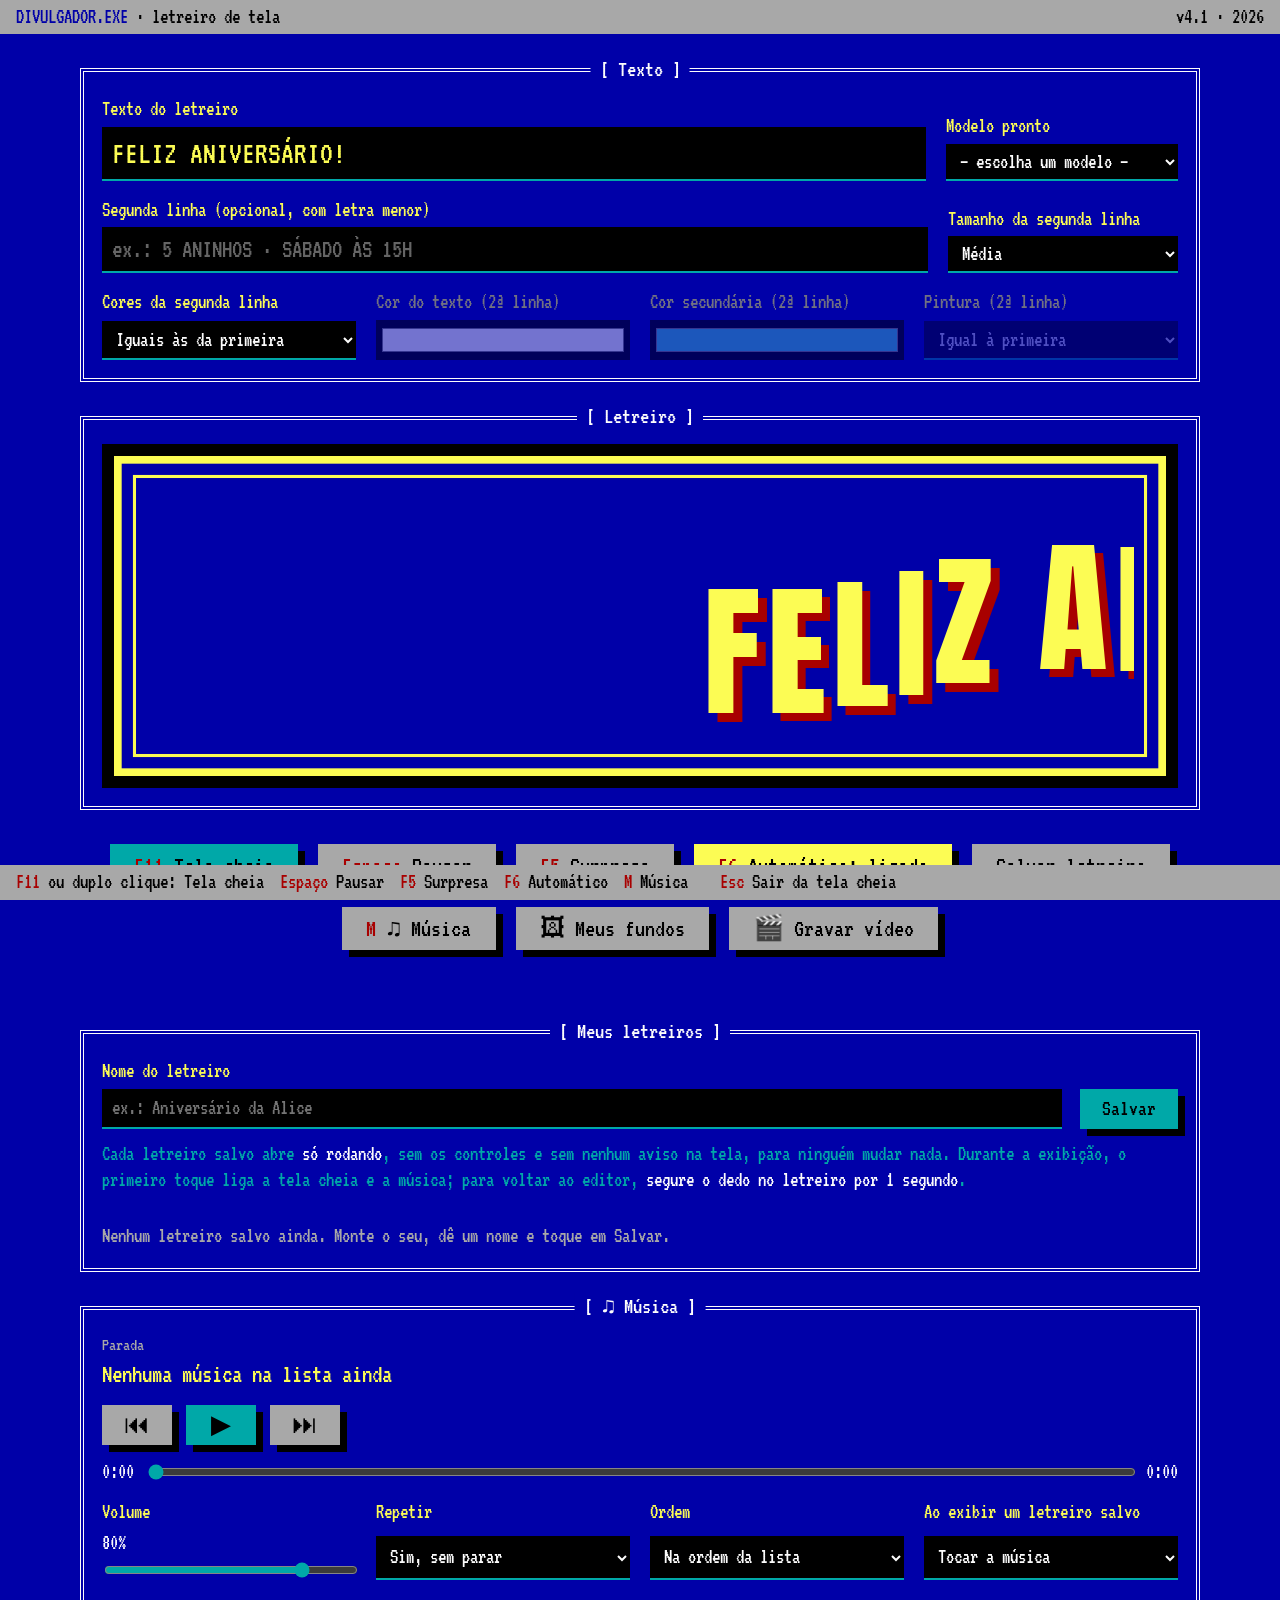
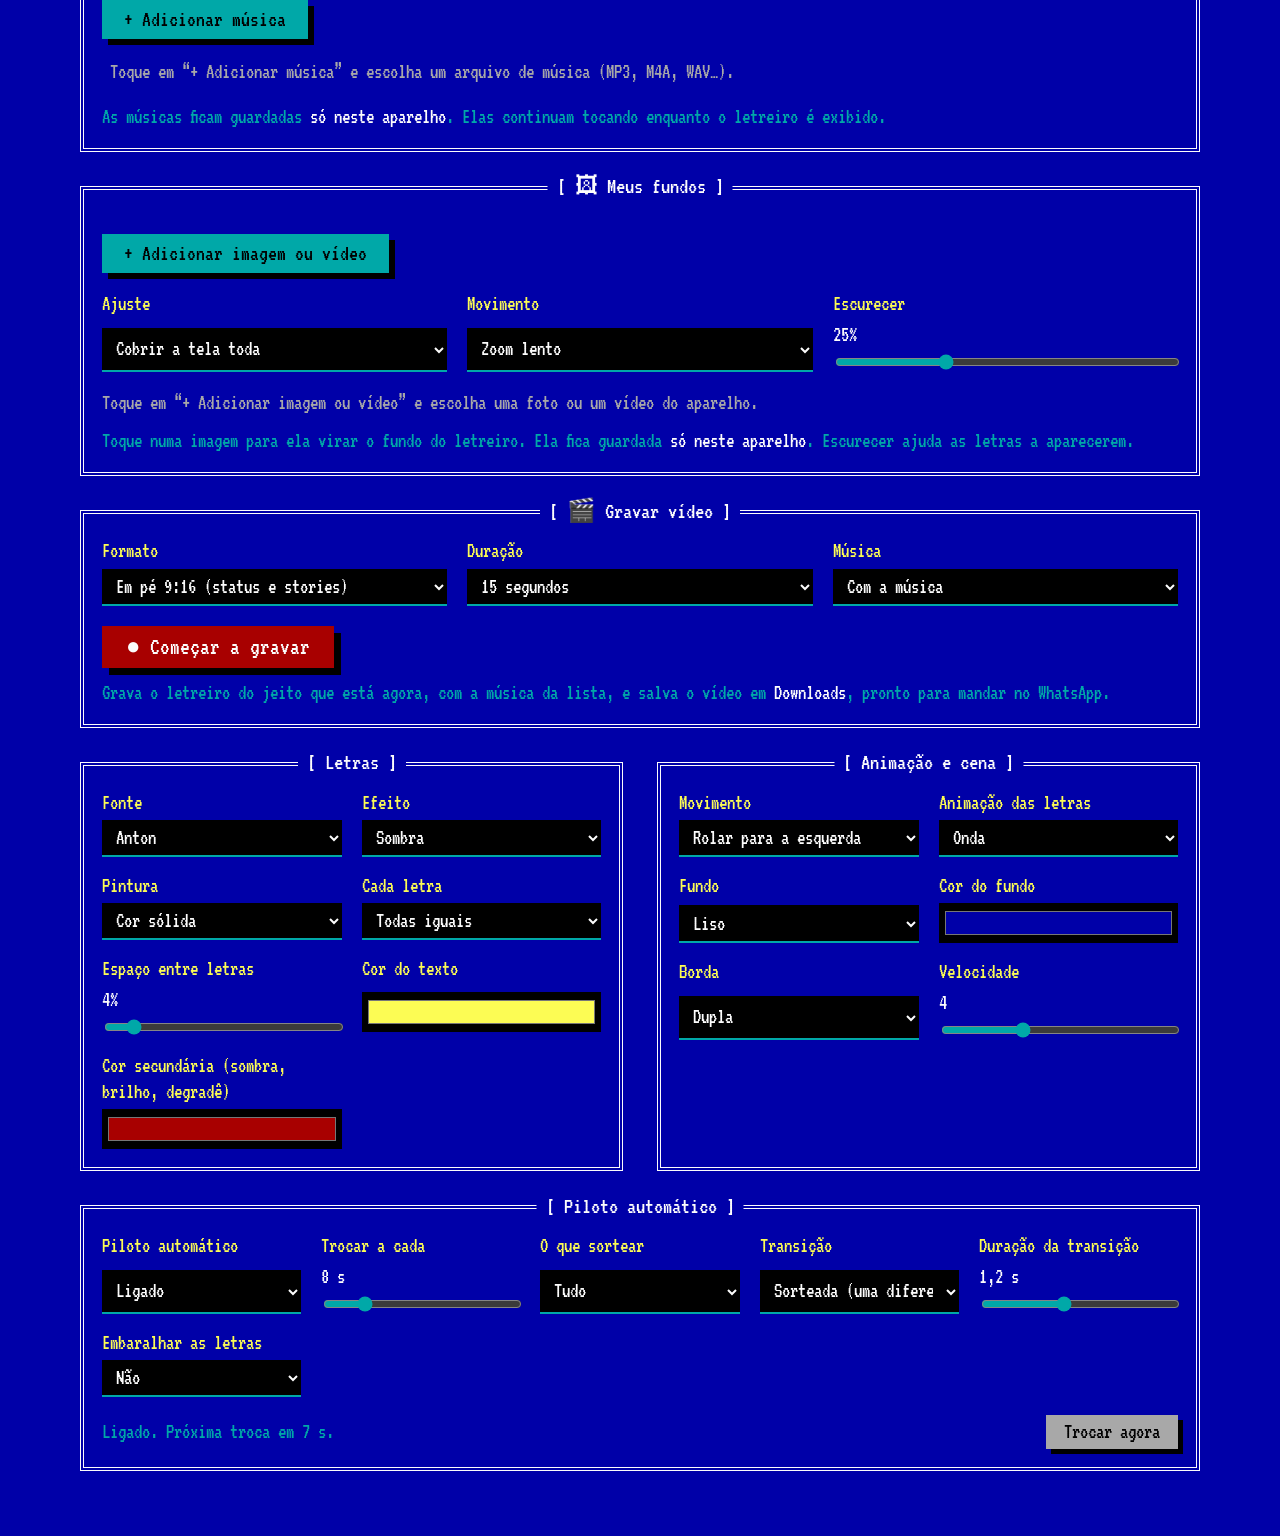
<file: ver/index.html>
<!doctype html>
<html lang="pt-BR">
<head>
<meta charset="utf-8">
<meta name="robots" content="noindex">
<meta name="viewport" content="width=device-width, initial-scale=1, viewport-fit=cover">
<meta name="theme-color" content="#0000a8">
<!-- Deferred: the page paints right away (so Android's opening screen goes away fast) and the fonts
     arrive a moment later, announced by the "divulgador-fontes" event. -->
<script src="../fonts/fonts.js" defer></script>
<style>
  html, body { margin: 0; }
  :root { padding-top: env(safe-area-inset-top, 0px); padding-bottom: env(safe-area-inset-bottom, 0px); }
  [hidden] { display: none !important; }
  img { max-width: 100%; }
</style>
</head>
<body>
<style>
  /* Deliberately single-look: a DOS text-mode screen, painted explicitly. */
  :root {
    --blue: #0000a8;
    --cyan: #00a8a8;
    --grey: #a8a8a8;
    --white: #fcfcfc;
    --yellow: #fcfc54;
    --red: #a80000;
    --black: #000000;
    color-scheme: dark;
  }
  * { box-sizing: border-box; }
  html, body { background: var(--blue); }
  body {
    color: var(--white);
    font: 21px/1.25 "VT323", "Cascadia Mono", Consolas, ui-monospace, monospace;
    padding-inline: 16px;
    min-height: 100vh;
    display: flex;
    flex-direction: column;
  }
  .titlebar, .statusbar {
    background: var(--grey);
    color: var(--black);
    margin-inline: -16px;
    padding: 4px 16px;
    display: flex;
    flex-wrap: wrap;
    gap: 4px 2ch;
    justify-content: space-between;
  }
  .titlebar b { color: var(--blue); font-weight: normal; }
  .statusbar {
    position: sticky;
    bottom: 0;
    margin-top: auto;
    justify-content: flex-start;
    padding-bottom: calc(4px + env(safe-area-inset-bottom, 0px));
  }
  .statusbar kbd { font: inherit; color: var(--red); }
  .statusbar .credito { margin-left: auto; }
  .statusbar .credito a { color: var(--blue); }

  main {
    width: 100%;
    max-width: 1120px;
    margin: 34px auto 30px;
    display: grid;
    gap: 34px;
  }
  .win {
    position: relative;
    border: 4px double var(--white);
    padding: 24px 18px 18px;
    min-width: 0;
  }
  .win > h2 {
    position: absolute;
    top: -0.72em;
    left: 50%;
    transform: translateX(-50%);
    margin: 0;
    padding: 0 1ch;
    background: var(--blue);
    color: var(--white);
    font: inherit;
    font-size: 23px;
    white-space: nowrap;
  }
  .cols {
    display: grid;
    grid-template-columns: repeat(auto-fit, minmax(min(100%, 430px), 1fr));
    gap: 34px;
  }
  .fields {
    display: grid;
    grid-template-columns: repeat(auto-fit, minmax(min(100%, 185px), 1fr));
    gap: 16px 20px;
  }
  .text-row {
    display: grid;
    grid-template-columns: minmax(0, 1fr) minmax(min(100%, 230px), auto);
    gap: 16px 20px;
    align-items: end;
  }
  @media (max-width: 640px) { .text-row { grid-template-columns: 1fr; } }
  .line2-row, .line2-colors { margin-top: 16px; }
  label:has(:disabled) { opacity: .45; }
  :disabled { cursor: not-allowed; }
  #texto2 { font-size: 26px; color: var(--yellow); }
  #texto2::placeholder { color: var(--grey); opacity: .6; }
  label { display: grid; gap: 4px; color: var(--yellow); }
  label output { color: var(--white); float: right; }
  input[type="text"], select {
    font: inherit;
    color: var(--white);
    background: var(--black);
    border: 0;
    border-bottom: 2px solid var(--cyan);
    padding: 6px 10px;
    width: 100%;
    border-radius: 0;
  }
  #texto { font-size: 32px; color: var(--yellow); }
  input[type="color"] {
    width: 100%;
    height: 40px;
    background: var(--black);
    border: 0;
    padding: 4px;
    cursor: pointer;
  }
  input[type="range"] { accent-color: var(--cyan); width: 100%; }
  :focus-visible { outline: 2px solid var(--yellow); outline-offset: 2px; }

  .screen {
    background: var(--black);
    padding: 12px;
    position: relative;
  }
  .screen canvas { display: block; width: 100%; height: clamp(160px, 28vw, 320px); }
  .screen:fullscreen { padding: 0; display: flex; }
  .screen:fullscreen canvas { height: 100%; }
  /* Fallback when the browser refuses real fullscreen: the sign fills the page instead. */
  .screen.pseudo-full {
    position: fixed; inset: 0; z-index: 50; padding: 0; display: flex;
    padding-top: env(safe-area-inset-top, 0px); padding-bottom: env(safe-area-inset-bottom, 0px);
  }
  .screen.pseudo-full canvas { height: 100%; }
  .hint {
    position: absolute; right: 18px; bottom: 14px;
    color: var(--grey); font-size: 18px; pointer-events: none;
    transition: opacity .4s;
  }
  .screen:not(:fullscreen):not(.pseudo-full) .hint { display: none; }
  .screen.idle:is(:fullscreen, .pseudo-full) { cursor: none; }
  .screen.idle .hint { opacity: 0; }

  /* Player: only the sign, running, with no controls. */
  body.player { overflow: hidden; }
  body.player .titlebar, body.player .statusbar, body.player .hint,
  body.player main > :not(:has(.screen)) { display: none; }
  .player-exit {
    position: absolute; top: calc(12px + env(safe-area-inset-top, 0px)); left: 50%; transform: translateX(-50%);
    display: flex; flex-wrap: wrap; gap: 12px; align-items: center; justify-content: center;
    background: var(--blue); border: 4px double var(--white); padding: 10px 16px;
    max-width: calc(100% - 32px); cursor: default;
  }
  .player-exit button { font-size: 21px; padding: 4px 16px; box-shadow: 5px 5px 0 var(--black); }

  /* Saved signs */
  .save-row { display: grid; grid-template-columns: minmax(0, 1fr) auto; gap: 12px 18px; align-items: end; }
  .save-row button { font-size: 22px; padding: 6px 22px; }
  .note { color: var(--cyan); margin: 12px 0 0; }
  .note b { color: var(--white); font-weight: normal; }
  .saved-list { list-style: none; margin: 16px 0 0; padding: 0; display: grid; gap: 14px; }
  .saved-list li {
    display: flex; flex-wrap: wrap; gap: 10px 18px; align-items: center; justify-content: space-between;
    border-top: 1px dashed var(--grey); padding-top: 14px;
  }
  .saved-info { display: grid; gap: 2px; min-width: 0; }
  .saved-name { color: var(--yellow); font-size: 24px; overflow-wrap: anywhere; }
  .saved-meta { color: var(--grey); font-size: 18px; overflow-wrap: anywhere; }
  .saved-actions { display: flex; flex-wrap: wrap; gap: 10px; }
  .saved-actions button { font-size: 19px; padding: 3px 12px; box-shadow: 4px 4px 0 var(--black); }
  .saved-actions button.danger { background: var(--red); color: var(--white); }
  .saved-link { flex-basis: 100%; font-size: 16px; }
  .saved-empty { color: var(--grey); border: 0 !important; }

  /* Music */
  .music-player { display: grid; gap: 14px; }
  .music-now { display: grid; gap: 2px; }
  .music-label { color: var(--grey); font-size: 18px; }
  .music-title { color: var(--yellow); font-size: 26px; overflow-wrap: anywhere; }
  .music-controls { display: flex; flex-wrap: wrap; gap: 14px; }
  .music-controls button { font-size: 26px; min-width: 70px; padding: 4px 16px; }
  .music-progress {
    display: grid; grid-template-columns: auto minmax(0, 1fr) auto; gap: 12px; align-items: center;
    font-variant-numeric: tabular-nums;
  }
  .music-add { display: flex; flex-wrap: wrap; gap: 12px 20px; align-items: center; margin-top: 20px; }
  label.file-btn {
    position: relative; display: inline-block; color: var(--black); background: var(--cyan);
    padding: 6px 22px; font-size: 22px; box-shadow: 6px 6px 0 var(--black); cursor: pointer;
  }
  .file-btn input { position: absolute; inset: 0; width: 100%; opacity: 0; cursor: pointer; }
  .file-btn:focus-within { outline: 2px solid var(--yellow); outline-offset: 2px; }
  .file-btn:hover { filter: brightness(1.12); }
  .music-info { color: var(--grey); font-size: 18px; }
  .music-list { list-style: none; margin: 14px 0 0; padding: 0; display: grid; gap: 4px; }
  .music-list li {
    display: grid; grid-template-columns: 2.4ch minmax(0, 1fr) auto auto; gap: 10px; align-items: center;
    padding: 6px 8px; border-top: 1px dashed var(--grey);
  }
  .music-list li.playing { background: rgba(0, 168, 168, 0.28); }
  .music-list li.playing .mus-name { color: var(--yellow); }
  .mus-num, .mus-dur { color: var(--grey); font-variant-numeric: tabular-nums; }
  .mus-name { overflow: hidden; text-overflow: ellipsis; white-space: nowrap; }
  .mus-row-actions { display: flex; gap: 6px; }
  .music-list button { font-size: 18px; padding: 2px 10px; box-shadow: 3px 3px 0 var(--black); }
  .music-list button.danger { background: var(--red); color: var(--white); }
  .music-list li.music-empty { display: block; color: var(--grey); border: 0; }
  @media (max-width: 560px) {
    .music-list li { grid-template-columns: 2.4ch minmax(0, 1fr) auto; }
    .mus-row-actions { grid-column: 2 / -1; }
  }
  .status-music { color: var(--blue); }

  /* My backgrounds */
  .bg-fields { margin-top: 18px; }
  .bg-grid {
    list-style: none; margin: 18px 0 0; padding: 0;
    display: grid; grid-template-columns: repeat(auto-fill, minmax(min(100%, 160px), 1fr)); gap: 14px;
  }
  .bg-item { position: relative; border: 2px solid var(--grey); background: var(--black); min-width: 0; }
  .bg-item.selected { border-color: var(--yellow); box-shadow: 0 0 0 2px var(--yellow); }
  button.bg-pick { display: block; width: 100%; padding: 0; border: 0; box-shadow: none; background: var(--black); }
  button.bg-pick:active { transform: none; }
  .bg-pick img, .bg-pick video { display: block; width: 100%; aspect-ratio: 16 / 9; object-fit: cover; }
  .bg-name {
    display: block; padding: 4px 8px; font-size: 18px; color: var(--white); text-align: left;
    white-space: nowrap; overflow: hidden; text-overflow: ellipsis;
  }
  .bg-item.selected .bg-name { color: var(--yellow); }
  .bg-kind { position: absolute; top: 6px; left: 6px; background: rgba(0, 0, 0, 0.72); color: var(--yellow); font-size: 16px; padding: 0 6px; pointer-events: none; }
  button.bg-del { position: absolute; top: 6px; right: 6px; font-size: 16px; padding: 0 8px; box-shadow: 2px 2px 0 var(--black); }
  button.bg-del.danger { background: var(--red); color: var(--white); }
  .bg-grid .bg-empty { grid-column: 1 / -1; color: var(--grey); border: 0; }
  #btn-fundos.on { background: var(--yellow); }

  /* Video recording: the sign alone, in the chosen shape; the bar above it is not recorded. */
  .rec-start { display: flex; flex-wrap: wrap; gap: 16px; margin-top: 20px; }
  .rec-start button { font-size: 24px; }
  #rec-comecar { background: var(--red); color: var(--white); }
  body.recording { overflow: hidden; background: var(--black); }
  body.recording .titlebar, body.recording .statusbar, body.recording .hint,
  body.recording main > :not(:has(.screen)) { display: none; }
  .screen.recording-box { position: fixed; z-index: 50; padding: 0; margin: 0; }
  .screen.recording-box canvas { width: 100%; height: 100%; }
  .rec-bar {
    position: fixed; top: 0; left: 0; right: 0; z-index: 60;
    display: flex; flex-wrap: wrap; align-items: center; justify-content: center; gap: 8px 16px;
    padding: 8px 16px calc(8px) 16px; padding-top: calc(8px + env(safe-area-inset-top, 0px));
    background: var(--black); color: var(--white); font-size: 22px; min-height: 56px;
  }
  .rec-bar[hidden] { display: none; }
  .rec-dot { color: #ff3b3b; animation: rec-blink 1s steps(2, start) infinite; }
  @keyframes rec-blink { to { visibility: hidden; } }
  @media (prefers-reduced-motion: reduce) { .rec-dot { animation: none; } }
  .rec-progress { width: min(200px, 30vw); height: 10px; background: #333; display: inline-block; }
  .rec-progress span { display: block; height: 100%; width: 0; background: #ff3b3b; }
  .rec-bar button { font-size: 20px; padding: 3px 14px; box-shadow: 4px 4px 0 #222; }
  #btn-musica.on { background: var(--yellow); }

  .actions { display: flex; flex-wrap: wrap; gap: 20px; justify-content: center; }
  button {
    font: inherit;
    font-size: 25px;
    color: var(--black);
    background: var(--grey);
    border: 0;
    border-radius: 0;
    padding: 6px 24px;
    box-shadow: 7px 7px 0 var(--black);
    cursor: pointer;
  }
  button.primary { background: var(--cyan); }
  button kbd { font: inherit; color: var(--red); }
  button:hover { filter: brightness(1.12); }
  button:active { transform: translate(7px, 7px); box-shadow: none; }
  .toast { color: var(--yellow); text-align: center; min-height: 1.25em; margin: -14px 0 0; }
  .auto-row { display: flex; flex-wrap: wrap; gap: 14px 24px; align-items: center; justify-content: space-between; margin-top: 18px; }
  .auto-status { margin: 0; color: var(--cyan); }
  .auto-row button { font-size: 21px; padding: 4px 18px; box-shadow: 5px 5px 0 var(--black); }
  button.on { background: var(--yellow); }

  @media (prefers-reduced-motion: reduce) {
    button:active { transform: none; }
  }
</style>

<header class="titlebar">
  <span><b>DIVULGADOR.EXE</b> · letreiro de tela</span>
  <span>v4.1 · 2026</span>
</header>

<main>
  <section class="win">
    <h2>[ Texto ]</h2>
    <div class="text-row">
      <label>Texto do letreiro
        <input id="texto" type="text" value="FELIZ ANIVERSÁRIO!" maxlength="200" autocomplete="off">
      </label>
      <label>Modelo pronto
        <select id="modelo">
          <option value="">— escolha um modelo —</option>
          <optgroup label="Festas infantis">
            <option value="aniversario">Festa de aniversário</option>
            <option value="infantil">Aniversário infantil</option>
            <option value="heroi">Super-heróis</option>
            <option value="princesa">Princesas</option>
            <option value="mar">Fundo do mar</option>
            <option value="dino">Dinossauros</option>
            <option value="circo">Circo</option>
            <option value="espaco">Astronauta / espaço</option>
            <option value="pijama">Festa do pijama</option>
            <option value="criancas">Dia das Crianças</option>
            <option value="cha">Chá de bebê</option>
          </optgroup>
          <optgroup label="Datas comemorativas">
            <option value="junina">Festa junina</option>
            <option value="carnaval">Carnaval</option>
            <option value="pascoa">Páscoa</option>
            <option value="namorados">Dia dos Namorados</option>
            <option value="halloween">Halloween</option>
            <option value="natal">Natal</option>
            <option value="anonovo">Ano Novo</option>
          </optgroup>
          <optgroup label="Eventos">
            <option value="casamento">Casamento</option>
            <option value="formatura">Formatura</option>
            <option value="boasvindas">Boas-vindas</option>
            <option value="inauguracao">Inauguração</option>
            <option value="culto">Culto / encontro</option>
            <option value="balada">Balada</option>
          </optgroup>
          <optgroup label="Estilos">
            <option value="neon">Neon de bar</option>
            <option value="led">Painel de LED</option>
            <option value="anos80">Anos 80 cromado</option>
            <option value="fogo">Letras de fogo</option>
            <option value="terror">Filme de terror</option>
            <option value="maquina">Máquina de escrever</option>
            <option value="gibi">Gibi (quadrinhos)</option>
            <option value="gosma">Gosma derretendo</option>
            <option value="cinema">Estreia de cinema</option>
            <option value="dos">DOS clássico</option>
          </optgroup>
        </select>
      </label>
    </div>
    <div class="text-row line2-row">
      <label>Segunda linha (opcional, com letra menor)
        <input id="texto2" type="text" value="" maxlength="200" autocomplete="off" placeholder="ex.: 5 ANINHOS · SÁBADO ÀS 15H">
      </label>
      <label>Tamanho da segunda linha
        <select id="tamanho2">
          <option value="0.35">Bem pequena</option>
          <option value="0.5">Pequena</option>
          <option value="0.65" selected>Média</option>
          <option value="0.8">Quase igual</option>
          <option value="1">Igual à primeira</option>
        </select>
      </label>
    </div>
    <div class="fields line2-colors">
      <label>Cores da segunda linha
        <select id="cores2">
          <option value="igual">Iguais às da primeira</option>
          <option value="propria">Cores próprias</option>
        </select>
      </label>
      <label>Cor do texto (2ª linha)
        <input id="cor-texto2" type="color" value="#ffffff">
      </label>
      <label>Cor secundária (2ª linha)
        <input id="cor-efeito2" type="color" value="#3ec1d3">
      </label>
      <label>Pintura (2ª linha)
        <select id="pintura2"><option value="igual">Igual à primeira</option></select>
      </label>
    </div>
  </section>

  <section class="win">
    <h2>[ Letreiro ]</h2>
    <div class="screen" id="screen">
      <canvas id="display" aria-label="Letreiro"></canvas>
      <span class="hint">Esc para sair da tela cheia</span>
      <div class="player-exit" id="player-exit" hidden>
        <span>Sair da exibição?</span>
        <button class="primary" id="btn-sair" type="button">Voltar ao editor</button>
        <button id="btn-ficar" type="button">Continuar</button>
      </div>
    </div>
  </section>

  <div class="actions">
    <button class="primary" id="btn-full" type="button"><kbd>F11</kbd> Tela cheia</button>
    <button id="btn-pause" type="button"><kbd>Espaço</kbd> Pausar</button>
    <button id="btn-random" type="button"><kbd>F5</kbd> Surpresa</button>
    <button id="btn-auto" type="button"><kbd>F6</kbd> Automático</button>
    <button id="btn-salvar" type="button">Salvar letreiro</button>
    <button id="btn-musica" type="button"><kbd>M</kbd> ♫ Música</button>
    <button id="btn-fundos" type="button">🖼 Meus fundos</button>
    <button id="btn-video" type="button">🎬 Gravar vídeo</button>
  </div>
  <p class="toast" id="toast" role="status"></p>

  <section class="win" id="salvos-win">
    <h2>[ Meus letreiros ]</h2>
    <form class="save-row" id="form-salvar">
      <label>Nome do letreiro
        <input id="nome-salvo" type="text" maxlength="60" autocomplete="off" placeholder="ex.: Aniversário da Alice">
      </label>
      <button class="primary" type="submit">Salvar</button>
    </form>
    <p class="note">Cada letreiro salvo abre <b>só rodando</b>, sem os controles e sem nenhum aviso na tela, para ninguém mudar nada.
      Durante a exibição, o primeiro toque liga a tela cheia e a música; para voltar ao editor, <b>segure o dedo no letreiro por 1 segundo</b>.</p>
    <ul class="saved-list" id="lista-salvos"></ul>
  </section>

  <section class="win" id="musica-win">
    <h2>[ ♫ Música ]</h2>
    <div class="music-player">
      <div class="music-now">
        <span class="music-label" id="mus-estado">Parada</span>
        <span class="music-title" id="mus-atual">Nenhuma música na lista ainda</span>
      </div>
      <div class="music-controls">
        <button id="mus-ant" type="button" aria-label="Música anterior">⏮</button>
        <button id="mus-play" class="primary" type="button" aria-label="Tocar">▶</button>
        <button id="mus-prox" type="button" aria-label="Próxima música">⏭</button>
      </div>
      <div class="music-progress">
        <span id="mus-tempo">0:00</span>
        <input id="mus-barra" type="range" min="0" max="1000" step="1" value="0" aria-label="Posição da música">
        <span id="mus-total">0:00</span>
      </div>
      <div class="fields">
        <label>Volume <output id="mus-volume-out"></output>
          <input id="mus-volume" type="range" min="0" max="100" step="1" value="80">
        </label>
        <label>Repetir
          <select id="mus-repetir">
            <option value="lista">Sim, sem parar</option>
            <option value="uma">Só a música atual</option>
            <option value="nao">Não repetir</option>
          </select>
        </label>
        <label>Ordem
          <select id="mus-ordem">
            <option value="normal">Na ordem da lista</option>
            <option value="aleatoria">Aleatória</option>
          </select>
        </label>
        <label>Ao exibir um letreiro salvo
          <select id="mus-exibir">
            <option value="tocar">Tocar a música</option>
            <option value="nao">Não tocar</option>
          </select>
        </label>
      </div>
    </div>
    <div class="music-add">
      <label class="file-btn">+ Adicionar música
        <input id="mus-arquivos" type="file" accept="audio/*" multiple>
      </label>
      <span class="music-info" id="mus-info"></span>
    </div>
    <ol class="music-list" id="mus-lista"></ol>
    <p class="note">As músicas ficam guardadas <b>só neste aparelho</b>. Elas continuam tocando enquanto o letreiro é exibido.</p>
  </section>

  <section class="win" id="fundos-win">
    <h2>[ 🖼 Meus fundos ]</h2>
    <div class="music-add">
      <label class="file-btn">+ Adicionar imagem ou vídeo
        <input id="bg-arquivos" type="file" accept="image/*,video/*" multiple>
      </label>
      <span class="music-info" id="bg-info"></span>
    </div>
    <div class="fields bg-fields">
      <label>Ajuste
        <select id="meu-ajuste">
          <option value="cobrir">Cobrir a tela toda</option>
          <option value="inteira">Mostrar a imagem inteira</option>
        </select>
      </label>
      <label>Movimento
        <select id="meu-movimento">
          <option value="zoom">Zoom lento</option>
          <option value="passear">Passear pela imagem</option>
          <option value="parado">Parado</option>
        </select>
      </label>
      <label>Escurecer <output id="meu-escurecer-out"></output>
        <input id="meu-escurecer" type="range" min="0" max="80" step="5" value="25">
      </label>
    </div>
    <ul class="bg-grid" id="bg-lista"></ul>
    <p class="note">Toque numa imagem para ela virar o fundo do letreiro. Ela fica guardada <b>só neste aparelho</b>. Escurecer ajuda as letras a aparecerem.</p>
  </section>

  <section class="win" id="video-win">
    <h2>[ 🎬 Gravar vídeo ]</h2>
    <div class="fields">
      <label>Formato
        <select id="rec-formato">
          <option value="retrato">Em pé 9:16 (status e stories)</option>
          <option value="paisagem">Deitado 16:9 (TV e YouTube)</option>
          <option value="quadrado">Quadrado 1:1 (feed)</option>
        </select>
      </label>
      <label>Duração
        <select id="rec-duracao">
          <option value="10">10 segundos</option>
          <option value="15" selected>15 segundos</option>
          <option value="30">30 segundos</option>
          <option value="60">1 minuto</option>
        </select>
      </label>
      <label>Música
        <select id="rec-musica">
          <option value="sim">Com a música</option>
          <option value="nao">Sem música</option>
        </select>
      </label>
    </div>
    <div class="rec-start">
      <button class="primary" id="rec-comecar" type="button">● Começar a gravar</button>
    </div>
    <p class="note" id="rec-nota">Grava o letreiro do jeito que está agora, com a música da lista, e salva o vídeo em <b>Downloads</b>, pronto para mandar no WhatsApp.</p>
  </section>

  <div class="cols">
    <section class="win">
      <h2>[ Letras ]</h2>
      <div class="fields">
        <label>Fonte
          <select id="fonte"></select>
        </label>
        <label>Efeito
          <select id="estilo">
            <optgroup label="Clássicos">
              <option value="normal">Normal</option>
              <option value="sombra">Sombra</option>
              <option value="sombra-longa">Sombra longa</option>
              <option value="3d">3D</option>
              <option value="relevo">Relevo</option>
              <option value="contorno">Contorno</option>
              <option value="duplo">Contorno duplo</option>
              <option value="vazado">Vazado</option>
            </optgroup>
            <optgroup label="Luz e brilho">
              <option value="neon">Neon brilhante</option>
              <option value="neon-tubo">Neon de tubo (só contorno)</option>
              <option value="brilhos">Estrelinhas brilhando</option>
              <option value="fantasma">Fantasma</option>
              <option value="reflexo">Reflexo no chão</option>
            </optgroup>
            <optgroup label="Especiais">
              <option value="adesivo">Adesivo</option>
              <option value="quadrinhos">Quadrinhos</option>
              <option value="rabisco">Rabisco a mão</option>
              <option value="glitch">Glitch (tela com defeito)</option>
              <option value="rastro">Rastro</option>
              <option value="derretendo">Derretendo</option>
            </optgroup>
            <optgroup label="Doces e divertidos">
              <option value="balao">Letras de balão (bexiga)</option>
              <option value="bala">Bala brilhante</option>
              <option value="vidro">Vidro</option>
              <option value="gelo">Gelo com pingentes</option>
              <option value="chamas">Pegando fogo</option>
              <option value="costura">Tecido costurado</option>
            </optgroup>
            <optgroup label="Sombras e contornos">
              <option value="sombra-suave">Sombra suave</option>
              <option value="sombra-dupla">Sombra dupla retrô</option>
              <option value="sombra-chao">Sombra no chão</option>
              <option value="contorno-triplo">Contorno triplo</option>
              <option value="contorno-arcoiris">Contorno arco-íris</option>
              <option value="3d-arcoiris">3D arco-íris</option>
              <option value="eco-arcoiris">Eco arco-íris</option>
            </optgroup>
            <optgroup label="Animados">
              <option value="lampadas">Lâmpadas correndo</option>
              <option value="formigas">Contorno tracejado andando</option>
              <option value="aura">Aura colorida</option>
            </optgroup>
            <optgroup label="Matricial">
              <option value="pontos">Matricial – pontos</option>
              <option value="blocos">Matricial – blocos</option>
              <option value="led">Painel de LED</option>
            </optgroup>
          </select>
        </label>
        <label>Pintura
          <select id="pintura">
            <option value="solida">Cor sólida</option>
            <option value="degrade">Degradê (2 cores)</option>
            <option value="arcoiris">Arco-íris</option>
            <option value="arcoiris-anim">Arco-íris animado</option>
            <option value="metal">Metal cromado</option>
            <option value="ouro">Ouro</option>
            <option value="fogo">Fogo</option>
            <option value="por-do-sol">Pôr do sol</option>
            <option value="oceano">Oceano</option>
            <option value="brilho">Brilho passando</option>
            <option value="listras">Listras animadas</option>
            <option value="bolinhas">Bolinhas</option>
            <option value="xadrez">Xadrez</option>
          </select>
        </label>
        <label>Cada letra
          <select id="mistura">
            <option value="iguais">Todas iguais</option>
            <option value="fontes">Fonte diferente em cada letra</option>
            <option value="cores">Cor diferente em cada letra</option>
            <option value="tudo">Fonte e cor diferentes</option>
          </select>
        </label>
        <label>Espaço entre letras <output id="espaco-out"></output>
          <input id="espaco" type="range" min="0" max="40" step="1" value="4">
        </label>
        <label>Cor do texto
          <input id="cor-texto" type="color" value="#fcfc54">
        </label>
        <label>Cor secundária (sombra, brilho, degradê)
          <input id="cor-efeito" type="color" value="#a80000">
        </label>
      </div>
    </section>

    <section class="win">
      <h2>[ Animação e cena ]</h2>
      <div class="fields">
        <label>Movimento
          <select id="movimento">
            <option value="rolar">Rolar para a esquerda</option>
            <option value="rolar-dir">Rolar para a direita</option>
            <option value="ioio">Ioiô (vai e volta)</option>
            <option value="subir">Subir como créditos</option>
            <option value="parado">Parado no centro</option>
          </select>
        </label>
        <label>Animação das letras
          <select id="letras">
            <option value="nenhuma">Nenhuma</option>
            <option value="mistura">Misturada (cada letra uma)</option>
            <option value="onda">Onda</option>
            <option value="pular">Pular</option>
            <option value="balancar">Balançar</option>
            <option value="pulsar">Pulsar</option>
            <option value="girar">Girar (virar)</option>
            <option value="rodar">Rodar como roda</option>
            <option value="elastico">Elástico</option>
            <option value="zoom">Surgir com zoom</option>
            <option value="tremer">Tremer</option>
            <option value="cair">Cair do céu</option>
            <option value="maquina">Máquina de escrever</option>
            <option value="piscar">Piscar tudo</option>
            <option value="alternado">Piscar alternado</option>
          </select>
        </label>
        <label>Fundo
          <select id="fundo">
            <optgroup label="Simples">
              <option value="liso">Liso</option>
              <option value="degrade">Degradê</option>
              <option value="arcoiris">Cores mudando</option>
              <option value="estrelas">Céu estrelado</option>
              <option value="grade">Grade anos 80</option>
            </optgroup>
            <optgroup label="Festa">
              <option value="confete">Confete caindo</option>
              <option value="baloes">Balões subindo</option>
              <option value="fogos">Fogos de artifício</option>
              <option value="serpentinas">Serpentinas</option>
              <option value="purpurina">Purpurina brilhando</option>
              <option value="discoteca">Luzes de discoteca</option>
              <option value="holofotes">Holofotes</option>
              <option value="bolhas">Bolhas de sabão</option>
              <option value="coracoes">Corações flutuando</option>
              <option value="neve">Neve caindo</option>
              <option value="doces">Doces caindo</option>
              <option value="petalas">Pétalas caindo</option>
              <option value="notas">Notas musicais</option>
              <option value="fogueira">Fogueira</option>
              <option value="emojis">Emojis de festa</option>
              <option value="estrelas-caindo">Chuva de estrelas douradas</option>
            </optgroup>
            <optgroup label="Balada e palco">
              <option value="laser">Show de laser</option>
              <option value="equalizador">Equalizador de som</option>
              <option value="cortina">Cortina de teatro</option>
              <option value="flashes">Flashes de câmera</option>
            </optgroup>
            <optgroup label="Céu e natureza">
              <option value="nuvens">Céu com nuvens</option>
              <option value="cadentes">Estrelas cadentes</option>
              <option value="vagalumes">Vaga-lumes</option>
              <option value="aurora">Aurora boreal</option>
              <option value="ondas">Ondas do mar</option>
              <option value="chuva">Chuva</option>
              <option value="tempestade">Tempestade com raios</option>
              <option value="lua">Lua e estrelas</option>
              <option value="flocos">Flocos de neve</option>
              <option value="folhas">Folhas de outono</option>
            </optgroup>
            <optgroup label="Infantis">
              <option value="arcoiris-ceu">Arco-íris no céu</option>
              <option value="bolinhas">Bolinhas pulando</option>
              <option value="peixes">Peixinhos nadando</option>
              <option value="borboletas">Borboletas voando</option>
              <option value="pipoca">Pipoca estourando</option>
              <option value="planetas">Planetas girando</option>
              <option value="circo">Tenda de circo</option>
              <option value="foguetes">Foguetes decolando</option>
              <option value="avioes">Aviõezinhos de papel</option>
              <option value="tinta">Respingos de tinta</option>
            </optgroup>
            <optgroup label="Hipnóticos">
              <option value="raios">Raios de sol girando</option>
              <option value="espiral">Espiral</option>
              <option value="bokeh">Luzes desfocadas</option>
              <option value="dobra">Velocidade da luz</option>
              <option value="matrix">Chuva de códigos</option>
              <option value="ondas-cor">Ondas de cor</option>
              <option value="caleidoscopio">Caleidoscópio</option>
              <option value="lava">Lâmpada de lava</option>
              <option value="pista">Pista de dança</option>
              <option value="plasma">Plasma retrô</option>
              <option value="tunel">Túnel colorido</option>
              <option value="ondas-neon">Ondas neon</option>
              <option value="xadrez-rolando">Xadrez rolando</option>
            </optgroup>
          </select>
        </label>
        <label>Cor do fundo
          <input id="cor-fundo" type="color" value="#0000a8">
        </label>
        <label>Borda
          <select id="borda">
            <optgroup label="Simples">
              <option value="nenhuma">Nenhuma</option>
              <option value="simples">Simples</option>
              <option value="dupla">Dupla</option>
              <option value="estrelas">Estrelas</option>
            </optgroup>
            <optgroup label="Festa">
              <option value="luzes">Luzes de circo</option>
              <option value="pisca">Pisca-pisca</option>
              <option value="bandeirinhas">Bandeirinhas</option>
              <option value="baloes">Balões nos cantos</option>
              <option value="confete-borda">Moldura de confete</option>
              <option value="corrente">Correntinha de papel</option>
              <option value="laco">Fita com laço de presente</option>
            </optgroup>
            <optgroup label="Aniversário e infantil">
              <option value="velas">Velinhas de aniversário</option>
              <option value="chapeus">Chapeuzinhos de festa</option>
              <option value="presentes">Presentes pulando</option>
              <option value="pirulitos">Pirulitos girando</option>
              <option value="coroas">Coroas de princesa</option>
              <option value="raios">Raios de super-herói</option>
              <option value="estrelas-girando">Estrelas girando</option>
              <option value="coracoes">Corações pulsando</option>
              <option value="flores">Flores</option>
            </optgroup>
            <optgroup label="Datas">
              <option value="guirlanda">Guirlanda de Natal</option>
              <option value="bolas-natal">Bolas de Natal</option>
              <option value="bengala">Bengala de Natal</option>
              <option value="aboboras">Abóboras de Halloween</option>
              <option value="ovos">Ovos de Páscoa</option>
            </optgroup>
            <optgroup label="Brilho">
              <option value="neon-borda">Moldura neon</option>
              <option value="arcoiris-borda">Moldura arco-íris</option>
              <option value="cintilantes">Estrelinhas cintilando</option>
            </optgroup>
          </select>
        </label>
        <label>Velocidade <output id="velocidade-out"></output>
          <input id="velocidade" type="range" min="1" max="10" step="1" value="4">
        </label>
      </div>
    </section>
  </div>

  <section class="win">
    <h2>[ Piloto automático ]</h2>
    <div class="fields">
      <label>Piloto automático
        <select id="auto">
          <option value="on">Ligado</option>
          <option value="off">Desligado</option>
        </select>
      </label>
      <label>Trocar a cada <output id="intervalo-out"></output>
        <input id="intervalo" type="range" min="3" max="30" step="1" value="8">
      </label>
      <label>O que sortear
        <select id="sortear">
          <option value="tudo">Tudo</option>
          <option value="animacoes">Só animações e cena</option>
          <option value="letras">Só o visual das letras</option>
        </select>
      </label>
      <label>Transição
        <select id="transicao">
          <option value="sorteada">Sorteada (uma diferente a cada troca)</option>
          <optgroup label="Suaves">
            <option value="dissolver">Dissolver</option>
            <option value="escuro">Apagar e acender</option>
            <option value="flash">Flash de câmera</option>
            <option value="zoom">Zoom para fora</option>
          </optgroup>
          <optgroup label="Deslizar">
            <option value="deslizar-esq">Deslizar para a esquerda</option>
            <option value="deslizar-dir">Deslizar para a direita</option>
            <option value="subir">Subir</option>
            <option value="descer">Cair</option>
            <option value="limpar">Limpador</option>
            <option value="diagonal">Diagonal</option>
            <option value="cortina">Cortina de teatro</option>
          </optgroup>
          <optgroup label="Formas">
            <option value="circulo">Círculo abrindo</option>
            <option value="estrela">Estrela abrindo</option>
            <option value="coracao">Coração abrindo</option>
            <option value="persiana">Persiana</option>
            <option value="persiana-v">Persiana vertical</option>
            <option value="xadrez">Xadrez</option>
          </optgroup>
          <optgroup label="Malucas">
            <option value="redemoinho">Redemoinho</option>
            <option value="pixelar">Pixelar</option>
            <option value="glitch">Glitch</option>
            <option value="quebrar">Quebrar em pedaços</option>
          </optgroup>
        </select>
      </label>
      <label>Duração da transição <output id="duracao-out"></output>
        <input id="duracao" type="range" min="0.3" max="2.5" step="0.1" value="1.2">
      </label>
      <label>Embaralhar as letras
        <select id="embaralhar">
          <option value="off">Não</option>
          <option value="lento">A cada 3 segundos</option>
          <option value="rapido">A cada segundo</option>
        </select>
      </label>
    </div>
    <div class="auto-row">
      <p class="auto-status" id="auto-status"></p>
      <button id="btn-now" type="button">Trocar agora</button>
    </div>
  </section>
</main>

<div class="rec-bar" id="rec-bar" hidden>
  <span class="rec-dot" aria-hidden="true">●</span>
  <span>Gravando <span id="rec-tempo">0:00</span> de <span id="rec-total">0:15</span></span>
  <span class="rec-progress"><span id="rec-progresso"></span></span>
  <button class="primary" id="rec-parar" type="button">Parar e salvar</button>
  <button id="rec-cancelar" type="button">Cancelar</button>
</div>

<footer class="statusbar">
  <span><kbd>F11</kbd> ou duplo clique: Tela cheia</span>
  <span><kbd>Espaço</kbd> Pausar</span>
  <span><kbd>F5</kbd> Surpresa</span>
  <span><kbd>F6</kbd> Automático</span>
  <span><kbd>M</kbd> Música</span>
  <span id="status-musica" class="status-music"></span>
  <span><kbd>Esc</kbd> Sair da tela cheia</span>
</footer>

<script>
(() => {
  // The page as it was delivered, before this script changes anything: the base for saved-sign files.
  // The app's big block of embedded fonts is left out; each file gets only the fonts it uses.
  // The developer credit is left out too: what guests receive carries only the user's sign.
  const SOURCE_HTML = (() => {
    const root = document.documentElement.cloneNode(true);
    const fonts = root.querySelector("#divulgador-fonts");
    if (fonts) fonts.remove();
    const credito = root.querySelector(".statusbar .credito");
    if (credito) credito.remove();
    return "<!doctype html>\n" + root.outerHTML;
  })();

  const F = (id, group, fallback = "Impact, sans-serif", w = 400) => ({ id, group, w, css: `"${id}", ${fallback}` });
  const FONTS = [
    F("Anton", "Impacto"),
    F("Bebas Neue", "Impacto"),
    F("Alfa Slab One", "Impacto", "Georgia, serif"),
    F("Bowlby One SC", "Impacto"),
    F("Titan One", "Impacto"),
    F("Russo One", "Impacto"),
    F("Arial Black", "Impacto", "Arial, sans-serif", 900),
    F("Oswald", "Impacto", "Impact, sans-serif", 700),
    F("Passion One", "Impacto", "Impact, sans-serif", 900),
    F("Staatliches", "Impacto"),
    F("Teko", "Impacto", "Impact, sans-serif", 700),
    F("Ultra", "Impacto", "Georgia, serif"),
    F("Racing Sans One", "Impacto"),
    F("Knewave", "Impacto"),
    F("Chewy", "Infantis"),
    F("Sniglet", "Infantis", "Arial Rounded MT Bold, sans-serif", 800),
    F("Baloo 2", "Infantis", "Arial Rounded MT Bold, sans-serif", 800),
    F("Bubblegum Sans", "Infantis"),
    F("Boogaloo", "Infantis"),
    F("Coiny", "Infantis"),
    F("Lilita One", "Infantis"),
    F("Grandstander", "Infantis", "Arial Rounded MT Bold, sans-serif", 900),
    F("Mochiy Pop One", "Infantis"),
    F("Rubik Bubbles", "Infantis"),
    F("Londrina Solid", "Infantis", "Impact, sans-serif", 900),
    F("Emilys Candy", "Infantis", "Georgia, serif"),
    F("Henny Penny", "Infantis", "Georgia, serif"),
    F("Chicle", "Infantis"),
    F("Sigmar One", "Infantis"),
    F("Spicy Rice", "Infantis"),
    F("Kavoon", "Infantis"),
    F("Chango", "Infantis"),
    F("Freckle Face", "Infantis"),
    F("Fontdiner Swanky", "Infantis"),
    F("Comic Neue", "Infantis", '"Comic Sans MS", cursive', 700),
    F("Gochi Hand", "Infantis", '"Comic Sans MS", cursive'),
    F("Patrick Hand", "Infantis", '"Comic Sans MS", cursive'),
    F("Bangers", "Divertidas"),
    F("Luckiest Guy", "Divertidas"),
    F("Fredoka", "Divertidas", "Arial Rounded MT Bold, sans-serif", 700),
    F("Bungee", "Divertidas"),
    F("Bungee Inline", "Divertidas"),
    F("Bungee Shade", "Divertidas"),
    F("Shrikhand", "Divertidas", "Georgia, serif"),
    F("Frijole", "Divertidas"),
    F("Modak", "Divertidas"),
    F("Oi", "Divertidas", "Georgia, serif"),
    F("Rampart One", "Divertidas"),
    F("Rubik Wet Paint", "Divertidas"),
    F("Rubik Glitch", "Divertidas"),
    F("Monofett", "Divertidas"),
    F("Fascinate", "Divertidas"),
    F("Mountains of Christmas", "Divertidas", "Georgia, serif", 700),
    F("Press Start 2P", "Retrô e pixel", '"Courier New", monospace'),
    F("Silkscreen", "Retrô e pixel", '"Courier New", monospace'),
    F("VT323", "Retrô e pixel", "Consolas, monospace"),
    F("Monoton", "Retrô e pixel"),
    F("Faster One", "Retrô e pixel"),
    F("Righteous", "Retrô e pixel"),
    F("Codystar", "Retrô e pixel"),
    F("Orbitron", "Futuristas", '"Arial Black", sans-serif', 900),
    F("Audiowide", "Futuristas"),
    F("Wallpoet", "Futuristas"),
    F("Black Ops One", "Futuristas"),
    F("Rubik Mono One", "Futuristas", '"Arial Black", sans-serif'),
    F("Michroma", "Futuristas"),
    F("Exo 2", "Futuristas", '"Arial Black", sans-serif', 900),
    F("Syncopate", "Futuristas", '"Arial Black", sans-serif', 700),
    F("Major Mono Display", "Futuristas", '"Courier New", monospace'),
    F("Playfair Display", "Elegantes", "Georgia, serif", 900),
    F("Abril Fatface", "Elegantes", "Georgia, serif"),
    F("Cinzel Decorative", "Elegantes", "Georgia, serif", 900),
    F("UnifrakturMaguntia", "Elegantes", '"Old English Text MT", serif'),
    F("Limelight", "Elegantes", "Georgia, serif"),
    F("Poiret One", "Elegantes", "Georgia, serif"),
    F("Yeseva One", "Elegantes", "Georgia, serif"),
    F("Diplomata SC", "Elegantes", "Georgia, serif"),
    F("Lobster Two", "Elegantes", '"Brush Script MT", cursive', 700),
    F("Lobster", "Manuscritas", '"Brush Script MT", cursive'),
    F("Pacifico", "Manuscritas", '"Brush Script MT", cursive'),
    F("Permanent Marker", "Manuscritas", '"Comic Sans MS", cursive'),
    F("Caveat Brush", "Manuscritas", '"Comic Sans MS", cursive'),
    F("Special Elite", "Manuscritas", '"Courier New", monospace'),
    F("Dancing Script", "Manuscritas", '"Brush Script MT", cursive', 700),
    F("Great Vibes", "Manuscritas", '"Brush Script MT", cursive'),
    F("Satisfy", "Manuscritas", '"Brush Script MT", cursive'),
    F("Kaushan Script", "Manuscritas", '"Brush Script MT", cursive'),
    F("Yellowtail", "Manuscritas", '"Brush Script MT", cursive'),
    F("Sacramento", "Manuscritas", '"Brush Script MT", cursive'),
    F("Cookie", "Manuscritas", '"Brush Script MT", cursive'),
    F("Rye", "Faroeste", "Georgia, serif"),
    F("Sancreek", "Faroeste", "Georgia, serif"),
    F("Ewert", "Faroeste", "Georgia, serif"),
    F("Creepster", "Terror"),
    F("Nosifer", "Terror"),
    F("Eater", "Terror"),
    F("Butcherman", "Terror"),
    F("Metal Mania", "Terror"),
    F("Jolly Lodger", "Terror"),
    F("Griffy", "Terror"),
    F("Pirata One", "Terror", '"Old English Text MT", serif'),
    // Third batch
    F("Archivo Black", "Impacto", '"Arial Black", sans-serif'),
    F("Black Han Sans", "Impacto"),
    F("Dela Gothic One", "Impacto"),
    F("Graduate", "Impacto", "Georgia, serif"),
    F("Holtwood One SC", "Impacto", "Georgia, serif"),
    F("Squada One", "Impacto"),
    F("Bagel Fat One", "Infantis"),
    F("Carter One", "Infantis"),
    F("Cherry Bomb One", "Infantis"),
    F("Darumadrop One", "Infantis"),
    F("Fuzzy Bubbles", "Infantis", '"Comic Sans MS", cursive', 700),
    F("Galindo", "Infantis"),
    F("Lemon", "Infantis"),
    F("Margarine", "Infantis"),
    F("Paytone One", "Infantis"),
    F("Schoolbell", "Infantis", '"Comic Sans MS", cursive'),
    F("Short Stack", "Infantis", '"Comic Sans MS", cursive'),
    F("Fredericka the Great", "Divertidas", "Georgia, serif"),
    F("Kablammo", "Divertidas"),
    F("Plaster", "Divertidas"),
    F("Ribeye Marrow", "Divertidas"),
    F("Rubik Doodle Shadow", "Divertidas"),
    F("Rubik Maze", "Divertidas"),
    F("Rubik Microbe", "Divertidas"),
    F("Rubik Moonrocks", "Divertidas"),
    F("Rubik Vinyl", "Divertidas"),
    F("Vast Shadow", "Divertidas", "Georgia, serif"),
    F("Zen Tokyo Zoo", "Divertidas"),
    F("Bungee Outline", "Retrô e pixel"),
    F("DotGothic16", "Retrô e pixel", '"Courier New", monospace'),
    F("Neonderthaw", "Retrô e pixel", '"Brush Script MT", cursive'),
    F("Nova Square", "Retrô e pixel"),
    F("Pixelify Sans", "Retrô e pixel", '"Courier New", monospace', 700),
    F("Tilt Neon", "Retrô e pixel"),
    F("Tilt Prism", "Retrô e pixel"),
    F("Tilt Warp", "Retrô e pixel"),
    F("Train One", "Retrô e pixel"),
    F("Aldrich", "Futuristas"),
    F("Bruno Ace SC", "Futuristas"),
    F("Oxanium", "Futuristas", '"Arial Black", sans-serif', 800),
    F("Quantico", "Futuristas", '"Arial Black", sans-serif', 700),
    F("Turret Road", "Futuristas", '"Arial Black", sans-serif', 800),
    F("Zen Dots", "Futuristas"),
    F("Aboreto", "Elegantes", "Georgia, serif"),
    F("Bodoni Moda", "Elegantes", "Georgia, serif", 900),
    F("Italiana", "Elegantes", "Georgia, serif"),
    F("Marcellus", "Elegantes", "Georgia, serif"),
    F("Alex Brush", "Manuscritas", '"Brush Script MT", cursive'),
    F("Allura", "Manuscritas", '"Brush Script MT", cursive'),
    F("Parisienne", "Manuscritas", '"Brush Script MT", cursive'),
    F("Pinyon Script", "Manuscritas", '"Brush Script MT", cursive'),
    F("Playball", "Manuscritas", '"Brush Script MT", cursive'),
    F("Homemade Apple", "Manuscritas", '"Comic Sans MS", cursive'),
    F("Indie Flower", "Manuscritas", '"Comic Sans MS", cursive'),
    F("Shadows Into Light", "Manuscritas", '"Comic Sans MS", cursive'),
    F("Amatic SC", "Manuscritas", '"Comic Sans MS", cursive', 700),
    F("Sriracha", "Manuscritas", '"Comic Sans MS", cursive'),
    F("Smokum", "Faroeste", "Georgia, serif"),
    F("Sedgwick Ave Display", "Grafite", '"Comic Sans MS", cursive'),
    F("Rubik Spray Paint", "Grafite"),
    F("Rock Salt", "Grafite", '"Comic Sans MS", cursive'),
  ];
  const PRESETS = {
    aniversario: { texto: "FELIZ ANIVERSÁRIO!", fonte: "Bungee", estilo: "3d", pintura: "arcoiris-anim", espaco: 4, "cor-texto": "#ffffff", "cor-efeito": "#2a0a4a", movimento: "parado", letras: "pular", fundo: "confete", "cor-fundo": "#1b0b5a", borda: "luzes", velocidade: 4 },
    // Festas infantis
    infantil: { texto: "PARABÉNS!", texto2: "5 ANINHOS DE MUITA ALEGRIA", tamanho2: 0.5, fonte: "Chewy", estilo: "adesivo", pintura: "solida", mistura: "cores", espaco: 4, "cor-texto": "#ffffff", "cor-efeito": "#ffffff", movimento: "parado", letras: "pular", fundo: "baloes", "cor-fundo": "#23145c", borda: "bandeirinhas", velocidade: 4 },
    heroi: { texto: "HERÓIS EM AÇÃO!", texto2: "O PODER DA DIVERSÃO", tamanho2: 0.5, fonte: "Bangers", estilo: "quadrinhos", pintura: "solida", espaco: 6, "cor-texto": "#ffd23f", "cor-efeito": "#d0021b", movimento: "parado", letras: "zoom", fundo: "holofotes", "cor-fundo": "#0b1d4a", borda: "estrelas-girando", velocidade: 5 },
    princesa: { texto: "Festa da Princesa", texto2: "UM DIA DE CONTO DE FADAS", tamanho2: 0.5, fonte: "Emilys Candy", estilo: "brilhos", pintura: "degrade", espaco: 3, "cor-texto": "#ffb3de", "cor-efeito": "#b983ff", movimento: "parado", letras: "onda", fundo: "purpurina", "cor-fundo": "#3a0f3f", borda: "flores", velocidade: 3 },
    mar: { texto: "FUNDO DO MAR", texto2: "VEM MERGULHAR COM A GENTE!", tamanho2: 0.5, fonte: "Chewy", estilo: "sombra", pintura: "oceano", espaco: 4, "cor-texto": "#caf0f8", "cor-efeito": "#012a4a", movimento: "parado", letras: "onda", fundo: "bolhas", "cor-fundo": "#01497c", borda: "nenhuma", velocidade: 3 },
    dino: { texto: "DINO FESTA!", texto2: "RAAAWR! CHEGOU A HORA", tamanho2: 0.5, fonte: "Rubik Wet Paint", estilo: "3d", pintura: "solida", espaco: 4, "cor-texto": "#9be15d", "cor-efeito": "#1b4d1b", movimento: "parado", letras: "tremer", fundo: "confete", "cor-fundo": "#16301a", borda: "estrelas", velocidade: 5 },
    circo: { texto: "O CIRCO CHEGOU!", texto2: "RESPEITÁVEL PÚBLICO", tamanho2: 0.5, fonte: "Sancreek", estilo: "3d", pintura: "solida", espaco: 4, "cor-texto": "#ffd23f", "cor-efeito": "#b30019", movimento: "parado", letras: "pular", fundo: "holofotes", "cor-fundo": "#2a0508", borda: "luzes", velocidade: 4 },
    espaco: { texto: "MISSÃO ESPACIAL", texto2: "3… 2… 1… DECOLAR!", tamanho2: 0.5, fonte: "Audiowide", estilo: "neon", pintura: "solida", espaco: 6, "cor-texto": "#e0f7ff", "cor-efeito": "#3ec1d3", movimento: "parado", letras: "cair", fundo: "estrelas", "cor-fundo": "#03030f", borda: "estrelas-girando", velocidade: 4 },
    pijama: { texto: "FESTA DO PIJAMA", texto2: "TRAGA SEU TRAVESSEIRO!", tamanho2: 0.5, fonte: "Sniglet", estilo: "adesivo", pintura: "arcoiris", espaco: 4, "cor-texto": "#ffffff", "cor-efeito": "#ffffff", movimento: "parado", letras: "balancar", fundo: "estrelas", "cor-fundo": "#1b1446", borda: "nenhuma", velocidade: 3 },
    criancas: { texto: "FELIZ DIA DAS CRIANÇAS", texto2: "BRINCAR É COISA SÉRIA!", tamanho2: 0.5, fonte: "Lilita One", estilo: "adesivo", pintura: "solida", mistura: "tudo", espaco: 3, "cor-texto": "#ffffff", "cor-efeito": "#ffffff", movimento: "parado", letras: "mistura", fundo: "confete", "cor-fundo": "#0f3b7a", borda: "baloes", velocidade: 4 },
    // Datas
    carnaval: { texto: "É CARNAVAL!", texto2: "ALEGRIA SEM FIM", tamanho2: 0.5, fonte: "Chango", estilo: "sombra", pintura: "arcoiris-anim", espaco: 4, "cor-texto": "#ffffff", "cor-efeito": "#3a0070", movimento: "parado", letras: "pular", fundo: "serpentinas", "cor-fundo": "#2b0a4a", borda: "luzes", velocidade: 6 },
    pascoa: { texto: "FELIZ PÁSCOA", texto2: "RENOVAÇÃO E ESPERANÇA", tamanho2: 0.5, fonte: "Chewy", estilo: "adesivo", pintura: "arcoiris", espaco: 4, "cor-texto": "#ffffff", "cor-efeito": "#ffffff", movimento: "parado", letras: "pular", fundo: "bolhas", "cor-fundo": "#2e6f4e", borda: "flores", velocidade: 3 },
    halloween: { texto: "HALLOWEEN", texto2: "DOCES OU TRAVESSURAS?", tamanho2: 0.5, fonte: "Creepster", estilo: "derretendo", pintura: "degrade", espaco: 4, "cor-texto": "#ffa500", "cor-efeito": "#b33c00", movimento: "parado", letras: "nenhuma", fundo: "estrelas", "cor-fundo": "#140a1f", borda: "nenhuma", velocidade: 4 },
    // Eventos
    casamento: { texto: "Felicidades aos noivos", texto2: "COM AMOR, FAMÍLIA E AMIGOS", tamanho2: 0.35, fonte: "Great Vibes", estilo: "brilhos", pintura: "ouro", espaco: 2, "cor-texto": "#f5d68a", "cor-efeito": "#8a5a12", movimento: "parado", letras: "nenhuma", fundo: "purpurina", "cor-fundo": "#1e1418", borda: "flores", velocidade: 3 },
    formatura: { texto: "PARABÉNS, FORMANDOS!", texto2: "TURMA 2026", tamanho2: 0.5, fonte: "Playfair Display", estilo: "reflexo", pintura: "ouro", espaco: 4, "cor-texto": "#f2c14e", "cor-efeito": "#8a5a12", movimento: "parado", letras: "zoom", fundo: "fogos", "cor-fundo": "#050a1f", borda: "estrelas-girando", velocidade: 4 },
    boasvindas: { texto: "SEJAM BEM-VINDOS!", texto2: "É UMA ALEGRIA TER VOCÊ AQUI", tamanho2: 0.5, fonte: "Oswald", estilo: "sombra", pintura: "brilho", espaco: 6, "cor-texto": "#ffffff", "cor-efeito": "#0b3d91", movimento: "parado", letras: "nenhuma", fundo: "holofotes", "cor-fundo": "#0a1633", borda: "nenhuma", velocidade: 4 },
    inauguracao: { texto: "GRANDE INAUGURAÇÃO", texto2: "PROMOÇÕES ESPECIAIS HOJE", tamanho2: 0.5, fonte: "Passion One", estilo: "3d", pintura: "solida", espaco: 4, "cor-texto": "#ffd23f", "cor-efeito": "#b30019", movimento: "rolar", letras: "nenhuma", fundo: "fogos", "cor-fundo": "#140404", borda: "luzes", velocidade: 4 },
    culto: { texto: "SEJAM BEM-VINDOS", texto2: "QUE BOM QUE VOCÊ VEIO", tamanho2: 0.5, fonte: "Cinzel Decorative", estilo: "brilhos", pintura: "ouro", espaco: 4, "cor-texto": "#ffe08a", "cor-efeito": "#8a5a12", movimento: "parado", letras: "nenhuma", fundo: "estrelas", "cor-fundo": "#0d1026", borda: "nenhuma", velocidade: 3 },
    junina: { texto: "ARRAIÁ!", fonte: "Rye", estilo: "sombra", pintura: "por-do-sol", espaco: 6, "cor-texto": "#ffd23f", "cor-efeito": "#5a2600", movimento: "parado", letras: "balancar", fundo: "fogos", "cor-fundo": "#1f0d2e", borda: "bandeirinhas", velocidade: 4 },
    natal: { texto: "FELIZ NATAL", fonte: "Cinzel Decorative", estilo: "brilhos", pintura: "ouro", espaco: 6, "cor-texto": "#ffe08a", "cor-efeito": "#8a5a12", movimento: "parado", letras: "onda", fundo: "neve", "cor-fundo": "#0b3d2e", borda: "pisca", velocidade: 3 },
    anonovo: { texto: "FELIZ ANO NOVO!", fonte: "Playfair Display", estilo: "reflexo", pintura: "brilho", espaco: 4, "cor-texto": "#f2c14e", "cor-efeito": "#ffffff", movimento: "parado", letras: "zoom", fundo: "fogos", "cor-fundo": "#05060f", borda: "estrelas-girando", velocidade: 4 },
    namorados: { texto: "EU TE AMO", fonte: "Pacifico", estilo: "neon", pintura: "solida", espaco: 3, "cor-texto": "#ffd6e5", "cor-efeito": "#ff2d6f", movimento: "parado", letras: "pulsar", fundo: "coracoes", "cor-fundo": "#2a0010", borda: "coracoes", velocidade: 3 },
    balada: { texto: "BORA DANÇAR!", fonte: "Audiowide", estilo: "neon", pintura: "arcoiris-anim", espaco: 4, "cor-texto": "#ffffff", "cor-efeito": "#b983ff", movimento: "parado", letras: "pulsar", fundo: "discoteca", "cor-fundo": "#0a0014", borda: "pisca", velocidade: 6 },
    cha: { texto: "BEM-VINDO, BEBÊ!", fonte: "Fredoka", estilo: "adesivo", pintura: "solida", espaco: 4, "cor-texto": "#6ec6ff", "cor-efeito": "#ffffff", movimento: "parado", letras: "pular", fundo: "baloes", "cor-fundo": "#2b3a67", borda: "flores", velocidade: 3 },
    neon: { texto: "Aberto", fonte: "Pacifico", estilo: "neon", pintura: "solida", espaco: 2, "cor-texto": "#ffd6f5", "cor-efeito": "#ff2bd6", movimento: "parado", letras: "nenhuma", fundo: "liso", "cor-fundo": "#0b0612", borda: "nenhuma", velocidade: 3 },
    led: { texto: "PROMOÇÃO HOJE ★ TUDO COM 20% ★", fonte: "Arial Black", estilo: "led", pintura: "solida", espaco: 8, "cor-texto": "#ff5a1f", "cor-efeito": "#ff5a1f", movimento: "rolar", letras: "nenhuma", fundo: "liso", "cor-fundo": "#070707", borda: "nenhuma", velocidade: 5 },
    anos80: { texto: "RADICAL!", fonte: "Orbitron", estilo: "3d", pintura: "metal", espaco: 6, "cor-texto": "#ffffff", "cor-efeito": "#ff2bd6", movimento: "parado", letras: "onda", fundo: "grade", "cor-fundo": "#12002e", borda: "nenhuma", velocidade: 4 },
    fogo: { texto: "PERIGO", fonte: "Black Ops One", estilo: "normal", pintura: "fogo", espaco: 6, "cor-texto": "#ffcc00", "cor-efeito": "#ff3300", movimento: "parado", letras: "tremer", fundo: "liso", "cor-fundo": "#000000", borda: "nenhuma", velocidade: 5 },
    terror: { texto: "NÃO OLHE PARA TRÁS", fonte: "Creepster", estilo: "sombra", pintura: "degrade", espaco: 4, "cor-texto": "#c8ff3c", "cor-efeito": "#3a0000", movimento: "rolar", letras: "balancar", fundo: "degrade", "cor-fundo": "#050805", borda: "nenhuma", velocidade: 3 },
    maquina: { texto: "Era uma vez...", fonte: "VT323", estilo: "normal", pintura: "solida", espaco: 2, "cor-texto": "#33ff66", "cor-efeito": "#0b3d18", movimento: "parado", letras: "maquina", fundo: "liso", "cor-fundo": "#000000", borda: "dupla", velocidade: 4 },
    gibi: { texto: "POW! KABUM!", fonte: "Bangers", estilo: "quadrinhos", pintura: "solida", espaco: 6, "cor-texto": "#ffd23f", "cor-efeito": "#ff3b3b", movimento: "parado", letras: "elastico", fundo: "degrade", "cor-fundo": "#1e6fd9", borda: "nenhuma", velocidade: 5 },
    gosma: { texto: "HALLOWEEN", fonte: "Nosifer", estilo: "derretendo", pintura: "degrade", espaco: 4, "cor-texto": "#9dff3c", "cor-efeito": "#2f7d00", movimento: "parado", letras: "nenhuma", fundo: "estrelas", "cor-fundo": "#14001f", borda: "nenhuma", velocidade: 4 },
    cinema: { texto: "ESTREIA", fonte: "Abril Fatface", estilo: "reflexo", pintura: "ouro", espaco: 10, "cor-texto": "#ffe08a", "cor-efeito": "#8a5a12", movimento: "parado", letras: "zoom", fundo: "estrelas", "cor-fundo": "#05060f", borda: "luzes", velocidade: 4 },
    dos: { texto: "FELIZ ANIVERSÁRIO!", fonte: "Anton", estilo: "sombra", pintura: "solida", espaco: 4, "cor-texto": "#fcfc54", "cor-efeito": "#a80000", movimento: "rolar", letras: "nenhuma", fundo: "liso", "cor-fundo": "#0000a8", borda: "dupla", velocidade: 4 },
  };
  // Presets whose second line has its own colours: [text, secondary, paint].
  const LINE2_COLORS = {
    infantil: ["#ffd23f", "#ffffff", "solida"],
    heroi: ["#ffffff", "#0b1d4a", "solida"],
    princesa: ["#ffffff", "#ff7eb6", "solida"],
    dino: ["#ffd23f", "#1b4d1b", "solida"],
    circo: ["#ffffff", "#b30019", "solida"],
    criancas: ["#ffd23f", "#ffffff", "arcoiris-anim"],
    carnaval: ["#ffd23f", "#3a0070", "solida"],
    halloween: ["#b983ff", "#3a0070", "solida"],
    casamento: ["#ffffff", "#8a5a12", "solida"],
    formatura: ["#ffffff", "#8a5a12", "metal"],
    inauguracao: ["#ffffff", "#b30019", "solida"],
  };
  for (const [k, [a, b, p]] of Object.entries(LINE2_COLORS))
    Object.assign(PRESETS[k], { cores2: "propria", "cor-texto2": a, "cor-efeito2": b, pintura2: p });

  // Themed borders for the presets that have a matching one.
  const PRESET_BORDERS = {
    aniversario: "velas", heroi: "raios", princesa: "coroas", halloween: "aboboras", pascoa: "ovos",
    criancas: "corrente", pijama: "cintilantes", balada: "neon-borda",
  };
  for (const [k, b] of Object.entries(PRESET_BORDERS)) PRESETS[k].borda = b;
  const PRESET_SCENES = {
    mar: "peixes", circo: "circo", espaco: "planetas", pascoa: "arcoiris-ceu",
    balada: "laser", cinema: "cortina", pijama: "lua", inauguracao: "flashes",
  };
  for (const [k, s] of Object.entries(PRESET_SCENES)) PRESETS[k].fundo = s;

  const REF = 100;
  const $ = (id) => document.getElementById(id);
  const IDS = ["texto", "texto2", "tamanho2", "cores2", "cor-texto2", "cor-efeito2", "pintura2", "fonte", "estilo", "pintura", "mistura", "espaco", "cor-texto", "cor-efeito", "movimento", "letras", "fundo", "cor-fundo", "borda", "velocidade", "meu-ajuste", "meu-movimento", "meu-escurecer"];
  const AUTO_IDS = ["auto", "intervalo", "sortear", "transicao", "duracao", "embaralhar"];
  const STORE = "banner-exe-tela-v4"; // old internal name kept so saved settings survive the rename
  // The user's own backgrounds: id -> { id, name, kind: "image"|"video", size, blob, el, url, ready, w, h }.
  const userBgs = new Map();
  let mixSeed = 1 + Math.floor(Math.random() * 9999);

  // The second line's paint list mirrors the first one's.
  for (const o of $("pintura").options) $("pintura2").appendChild(new Option(o.textContent, o.value));

  const fontSel = $("fonte");
  for (const f of FONTS) {
    let grp = [...fontSel.children].find((g) => g.label === f.group);
    if (!grp) { grp = document.createElement("optgroup"); grp.label = f.group; fontSel.appendChild(grp); }
    const o = document.createElement("option");
    o.value = f.id; o.textContent = f.id;
    grp.appendChild(o);
  }

  // A value a list doesn't offer (from an old save or a preset) falls back to the nearest
  // numeric option, or is left alone, so a list never ends up blank.
  function applyValues(obj) {
    for (const id of IDS.concat(AUTO_IDS)) {
      if (obj[id] == null) continue;
      const el = $(id), v = String(obj[id]);
      // The user's own backgrounds load a moment later, so their entry is reserved in the list first.
      if (id === "fundo" && v.startsWith("meu:")) ensureUserBgOption(v);
      if (el.tagName === "SELECT" && ![...el.options].some((o) => o.value === v)) {
        const n = parseFloat(v);
        const nums = [...el.options].map((o) => o.value).filter((x) => !isNaN(parseFloat(x)));
        if (!isNaN(n) && nums.length) el.value = nums.reduce((a, b) => (Math.abs(b - n) < Math.abs(a - n) ? b : a));
        continue;
      }
      el.value = v;
    }
  }
  applyValues(PRESETS.dos);
  $("movimento").value = "rolar";
  $("letras").value = "onda";
  let hasSaved = false;
  try {
    const saved = JSON.parse(localStorage.getItem(STORE) || "null");
    if (saved) { applyValues(saved); hasSaved = true; }
  } catch (e) {}
  // While a saved sign is showing ({ canExit, editorValues }), the editor's own settings are left alone.
  let player = null;
  // While a video is being recorded: { pxW, pxH, ... } — the canvas is drawn at exactly that size.
  let recording = null;
  function save() {
    if (player) return;
    try {
      const o = {};
      for (const id of IDS.concat(AUTO_IDS)) o[id] = $(id).value;
      localStorage.setItem(STORE, JSON.stringify(o));
    } catch (e) {}
  }

  function readState() {
    return {
      text: $("texto").value,
      text2: $("texto2").value,
      size2: +$("tamanho2").value || 0.65,
      own2: $("cores2").value === "propria",
      fg2: $("cor-texto2").value,
      fx2: $("cor-efeito2").value,
      paint2: $("pintura2").value,
      font: $("fonte").value,
      style: $("estilo").value,
      paint: $("pintura").value,
      spacing: +$("espaco").value,
      fg: $("cor-texto").value,
      fx: $("cor-efeito").value,
      mov: $("movimento").value,
      letters: $("letras").value,
      scene: $("fundo").value,
      bg: $("cor-fundo").value,
      border: $("borda").value,
      speed: +$("velocidade").value,
      mix: $("mistura").value,
      auto: $("auto").value === "on",
      interval: +$("intervalo").value,
      scope: $("sortear").value,
      shuffle: $("embaralhar").value,
      bgFit: $("meu-ajuste").value,
      bgMove: $("meu-movimento").value,
      bgDark: +$("meu-escurecer").value,
    };
  }

  // The settings the second line is drawn with: its own colours and paint when chosen.
  // Its own colours replace the per-letter colours, but keep per-letter fonts.
  function line2State(st) {
    if (!st.own2) return st;
    const mix = st.mix === "tudo" ? "fontes" : st.mix === "cores" ? "iguais" : st.mix;
    return { ...st, fg: st.fg2, fx: st.fx2, paint: st.paint2 === "igual" ? st.paint : st.paint2, mix };
  }

  // Per-letter font / colour, stable for a given mixSeed.
  const mixFonts = (st) => st.mix === "fontes" || st.mix === "tudo";
  const mixColors = (st) => st.mix === "cores" || st.mix === "tudo";
  function glyphFont(st, i) {
    if (!mixFonts(st)) return st.font;
    return FONTS[Math.floor(rnd(mixSeed * 101 + i * 17.3) * FONTS.length)].id;
  }
  function glyphColor(i) {
    const h = (i * 67 + rnd(mixSeed * 3.7) * 360 + rnd(mixSeed + i) * 30) % 360;
    return `hsl(${h.toFixed(0)} 92% 60%)`;
  }

  const fontSpec = (id, size) => {
    const f = FONTS.find((x) => x.id === id) || FONTS[0];
    return `${f.w} ${size}px ${f.css}`;
  };
  const setSpacing = (ctx, v) => { if ("letterSpacing" in ctx) ctx.letterSpacing = v + "px"; };
  const isMatrix = (s) => s === "pontos" || s === "blocos" || s === "led";
  const rnd = (a) => { const x = Math.sin(a * 127.1 + 311.7) * 43758.5453; return x - Math.floor(x); };

  // ---------- measuring ----------
  const mctx = document.createElement("canvas").getContext("2d");
  const maskCanvas = document.createElement("canvas");
  const maskCtx = maskCanvas.getContext("2d", { willReadFrequently: true });

  // Measures each letter on its own (letters may use different fonts), at font size REF.
  function measureGlyphs(st, glyphs, gOff) {
    const sp = (st.spacing / 100) * REF;
    const xs = [0];
    let asc = 0, desc = 0, left = -Infinity, right = -Infinity;
    setSpacing(mctx, 0);
    glyphs.forEach((g, i) => {
      mctx.font = fontSpec(glyphFont(st, i + gOff), REF);
      const m = mctx.measureText(g);
      if (g.trim()) {
        asc = Math.max(asc, m.actualBoundingBoxAscent);
        desc = Math.max(desc, m.actualBoundingBoxDescent);
        left = Math.max(left, m.actualBoundingBoxLeft - xs[i]);
        right = Math.max(right, xs[i] + m.actualBoundingBoxRight);
      }
      xs.push(xs[i] + m.width + sp);
    });
    if (!isFinite(left)) { left = 0; right = 0; }
    return { xs, asc, desc, left, right };
  }

  const maskCacheMap = new Map();
  function buildMask(st, text, gOff, m) {
    const key = [text, gOff, st.font, st.spacing, st.mix, mixSeed].join("|");
    if (maskCacheMap.has(key)) return maskCacheMap.get(key);
    const R = 16, SS = 5, hpx = R * SS;
    const s = hpx / Math.max(1, m.asc + m.desc);
    const size = REF * s;
    const cols = Math.max(1, Math.ceil(((m.left + m.right) * s) / SS) + 1);
    maskCanvas.width = cols * SS;
    maskCanvas.height = hpx;
    setSpacing(maskCtx, 0);
    maskCtx.fillStyle = "#000";
    const glyphs = Array.from(text);
    const xs = m.xs.map((v) => v * s + m.left * s);
    glyphs.forEach((g, i) => {
      maskCtx.font = fontSpec(glyphFont(st, i + gOff), size);
      maskCtx.fillText(g, xs[i], m.asc * s);
    });
    const n = glyphs.length;
    const centers = glyphs.map((_, i) => (xs[i] + xs[i + 1]) / 2 / SS);
    const byGlyph = glyphs.map(() => []);

    const data = maskCtx.getImageData(0, 0, maskCanvas.width, hpx).data;
    for (let c = 0; c < cols; c++) {
      const xc = c * SS + SS / 2;
      let gi = 0;
      while (gi < n - 1 && xs[gi + 1] <= xc) gi++;
      for (let r = 0; r < R; r++) {
        let sum = 0;
        for (let y = 0; y < SS; y++)
          for (let x = 0; x < SS; x++)
            sum += data[((r * SS + y) * maskCanvas.width + c * SS + x) * 4 + 3];
        if (sum / (SS * SS) > 255 * 0.38) byGlyph[gi].push(c, r);
      }
    }
    const mask = { cols, rows: R, n, centers, byGlyph };
    if (maskCacheMap.size > 8) maskCacheMap.clear();
    maskCacheMap.set(key, mask);
    return mask;
  }

  const RESERVE = { mistura: 0.76, onda: 0.76, pular: 0.76, balancar: 0.84, pulsar: 0.86, tremer: 0.92, rodar: 0.8, elastico: 0.8 };

  // Layout in CSS pixels for a W×H screen: one or two lines, each a self-contained line object.
  // When fitWidth is set, the whole block shrinks to fit the width.
  function layout(st, W, H, fitWidth) {
    const bw = {
      nenhuma: 0, simples: 0.035, dupla: 0.08, estrelas: 0.12, luzes: 0.1, pisca: 0.13, bandeirinhas: 0.17,
      baloes: 0.06, "estrelas-girando": 0.12, coracoes: 0.12, flores: 0.12, bengala: 0.06,
      "confete-borda": 0.08, corrente: 0.1, laco: 0.06, velas: 0.19, chapeus: 0.17, presentes: 0.16,
      pirulitos: 0.13, coroas: 0.12, raios: 0.12, guirlanda: 0.13, "bolas-natal": 0.2, aboboras: 0.13,
      ovos: 0.13, "neon-borda": 0.05, "arcoiris-borda": 0.05, cintilantes: 0.09,
    }[st.border] || 0;
    const B = bw * H;
    const pad = H * 0.07;
    const innerH = (H - 2 * (B + pad)) * (RESERVE[st.letters] || 1);
    const availW = W - 2 * (B + pad);
    const text1 = st.text, text2 = st.text2.trim() ? st.text2 : "";
    const n1 = Array.from(text1).length;
    const nTotal = n1 + Array.from(text2).length;
    const ratio = text2 ? (st.style === "led" ? 1 : st.size2) : 0;

    const makeLines = (boxH) => {
      if (!text2) return [buildLine(st, text1, 0, boxH, nTotal)];
      const gap = boxH * 0.07;
      const h1 = (boxH - gap) / (1 + ratio);
      const a = buildLine(st, text1, 0, h1, nTotal);
      const b = buildLine(st, text2, n1, h1 * ratio, nTotal);
      a.gap = a.cell ? Math.max(1, Math.round(gap / a.cell)) * a.cell : gap;
      return [a, b];
    };

    let lines = makeLines(innerH);
    let blockW = Math.max(...lines.map((l) => l.textW));
    if (fitWidth && blockW > availW && blockW > 0) {
      lines = makeLines(innerH * (availW / blockW));
      blockW = Math.max(...lines.map((l) => l.textW));
    }
    const total = lines.reduce((s, l) => s + l.boxH, 0) + (lines[0].gap || 0);
    let y = (H - total) / 2;
    for (const l of lines) {
      Object.assign(l, { W, H, B, dx: (blockW - l.textW) / 2 });
      l.y0 = y + l.above; // y0 is the top of the letters; room for flames sits above it
      y += l.boxH + (l.gap || 0);
    }
    return { W, H, B, lines, textW: blockW, cell: lines[0].cell, y0: lines[0].y0 };
  }

  // Draws text with a white-to-clear gradient over its top half: a glossy, candy-like shine.
  function gloss(ctx, g, x, y, L, strength = 0.7) {
    const top = y - L.asc;
    const gr = ctx.createLinearGradient(0, top, 0, top + L.textH * 0.55);
    gr.addColorStop(0, `rgba(255, 255, 255, ${strength})`);
    gr.addColorStop(1, "rgba(255, 255, 255, 0)");
    ctx.fillStyle = gr;
    ctx.fillText(g, x, y);
  }

  function buildLine(st, text, gOff, lineH, nTotal) {
    const glyphs = Array.from(text);
    const L = { glyphs, gOff, nTotal, empty: !text.trim() };

    const effect = (h) => {
      switch (st.style) {
        case "sombra": return { off: h * 0.05, extra: h * 0.05, sw: 0, shift: 0 };
        case "3d": return { off: h * 0.1, extra: h * 0.1, sw: 0, shift: 0 };
        case "contorno": return { off: 0, extra: h * 0.056, sw: h * 0.028, shift: h * 0.028 };
        case "duplo": return { off: 0, extra: h * 0.1, sw: h * 0.025, shift: h * 0.05 };
        case "vazado": return { off: 0, extra: h * 0.022, sw: h * 0.022, shift: h * 0.011 };
        case "sombra-longa": return { off: h * 0.22, extra: h * 0.22, sw: 0, shift: 0 };
        case "relevo": return { off: h * 0.018, extra: h * 0.036, sw: 0, shift: h * 0.018 };
        case "neon-tubo": return { off: 0, extra: h * 0.03, sw: h * 0.02, shift: h * 0.015 };
        case "adesivo": return { off: h * 0.035, extra: h * 0.135, sw: h * 0.05, shift: h * 0.05 };
        case "quadrinhos": return { off: h * 0.06, extra: h * 0.11, sw: h * 0.025, shift: h * 0.025 };
        case "rabisco": return { off: 0, extra: h * 0.04, sw: h * 0.012, shift: h * 0.02 };
        case "glitch": return { off: h * 0.025, extra: h * 0.05, sw: 0, shift: h * 0.025 };
        case "reflexo": return { off: 0, extra: 0, sw: 0, shift: 0, below: h * 0.3 };
        case "derretendo": return { off: 0, extra: 0, sw: 0, shift: 0, below: h * 0.28 };
        case "balao": return { off: 0, extra: h * 0.12, sw: h * 0.06, shift: h * 0.06 };
        case "vidro": return { off: 0, extra: h * 0.04, sw: h * 0.02, shift: h * 0.02 };
        case "sombra-suave": return { off: h * 0.04, extra: h * 0.08, sw: 0, shift: 0 };
        case "sombra-dupla": return { off: h * 0.04, extra: h * 0.08, sw: 0, shift: 0 };
        case "sombra-chao": return { off: 0, extra: 0, sw: 0, shift: 0, below: h * 0.3 };
        case "contorno-arcoiris": return { off: 0, extra: h * 0.12, sw: h * 0.015, shift: h * 0.06 };
        case "contorno-triplo": return { off: 0, extra: h * 0.12, sw: h * 0.02, shift: h * 0.06 };
        case "lampadas": return { off: 0, extra: h * 0.05, sw: h * 0.05, shift: h * 0.025 };
        case "formigas": return { off: 0, extra: h * 0.025, sw: h * 0.025, shift: h * 0.0125 };
        case "3d-arcoiris": return { off: h * 0.12, extra: h * 0.12, sw: 0, shift: 0 };
        case "eco-arcoiris": return { off: h * 0.035, extra: h * 0.18, sw: 0, shift: 0 };
        case "gelo": return { off: 0, extra: h * 0.02, sw: h * 0.02, shift: h * 0.01, below: h * 0.2 };
        case "chamas": return { off: 0, extra: 0, sw: 0, shift: 0, above: h * 0.28 };
        default: return { off: 0, extra: 0, sw: 0, shift: 0 };
      }
    };

    const build = (boxH) => {
      const e = effect(boxH);
      e.below = e.below || 0;
      e.above = e.above || 0;
      Object.assign(L, e);
      const textH = boxH - e.extra - e.below - e.above;
      let textW = 0;
      if (!L.empty) {
        const met = measureGlyphs(st, glyphs, gOff);
        if (isMatrix(st.style)) {
          L.mask = buildMask(st, text, gOff, met);
          L.cell = textH / L.mask.rows;
          textW = L.mask.cols * L.cell;
        } else {
          const s = textH / Math.max(1, met.asc + met.desc);
          L.size = REF * s;
          L.asc = met.asc * s;
          L.left = met.left * s;
          L.spacingPx = (st.spacing / 100) * L.size;
          L.xs = met.xs.map((v) => v * s);
          textW = (met.left + met.right) * s;
        }
      }
      L.textH = textH;
      L.textW = textW + e.extra;
      L.boxH = boxH;
    };

    build(lineH);
    return L;
  }

  // ---------- per-letter animation ----------
  function easeOutBounce(x) {
    const n1 = 7.5625, d1 = 2.75;
    if (x < 1 / d1) return n1 * x * x;
    if (x < 2 / d1) return n1 * (x -= 1.5 / d1) * x + 0.75;
    if (x < 2.5 / d1) return n1 * (x -= 2.25 / d1) * x + 0.9375;
    return n1 * (x -= 2.625 / d1) * x + 0.984375;
  }

  const MIX_ANIMS = ["onda", "pular", "balancar", "pulsar", "girar", "tremer", "alternado", "rodar", "elastico"];
  const easeOutBack = (x) => 1 + 2.70158 * Math.pow(x - 1, 3) + 1.70158 * Math.pow(x - 1, 2);

  function letterT(st, L, i, n, t) {
    const sp = 0.5 + st.speed * 0.3;
    const A = L.textH * 0.14;
    const r = { dx: 0, dy: 0, sx: 1, sy: 1, rot: 0, alpha: 1, show: true };
    let kind = st.letters;
    if (kind === "mistura") kind = MIX_ANIMS[Math.floor(rnd(mixSeed * 29 + i * 5.1) * MIX_ANIMS.length)];
    switch (kind) {
      case "onda": r.dy = Math.sin(t * sp * 2.4 - i * 0.55) * A; break;
      case "pular": r.dy = A * 0.9 - Math.abs(Math.sin(t * sp * 1.7 - i * 0.45)) * A * 1.8; break;
      case "balancar": r.rot = Math.sin(t * sp * 2 - i * 0.6) * 0.22; break;
      case "pulsar": { const k = 1 + 0.1 * Math.sin(t * sp * 2.6 - i * 0.5); r.sx = r.sy = k; break; }
      case "girar": r.sx = Math.cos(t * sp * 1.4 - i * 0.3); break;
      case "rodar": r.rot = (t * sp * 1.8 - i * 0.5) % (Math.PI * 2); break;
      case "elastico": {
        const k = Math.sin(t * sp * 3 - i * 0.5);
        r.sy = 1 + 0.22 * k; r.sx = 1 - 0.14 * k;
        break;
      }
      case "zoom": {
        const step = 0.35 / sp, dur = 0.6;
        const cycle = n * step + dur + 2.5;
        const ph = (t % cycle) - i * step;
        if (ph < 0) { r.show = false; break; }
        r.sx = r.sy = Math.max(0.001, easeOutBack(Math.min(1, ph / dur)));
        break;
      }
      case "tremer": {
        const seed = Math.floor(t * 16) * 31 + i * 7;
        r.dx = (rnd(seed) - 0.5) * A * 0.45;
        r.dy = (rnd(seed + 3) - 0.5) * A * 0.45;
        r.rot = (rnd(seed + 5) - 0.5) * 0.1;
        break;
      }
      case "cair": {
        const step = 0.5 / sp, dur = 1.1 / Math.sqrt(sp);
        const cycle = n * step + dur + 2.5;
        const ph = (t % cycle) - i * step;
        if (ph < 0) { r.show = false; break; }
        const p = Math.min(1, ph / dur);
        r.dy = -(1 - easeOutBounce(p)) * L.H * 1.1;
        break;
      }
      case "maquina": {
        const step = 0.55 / sp;
        const cycle = n * step + 2.5;
        r.show = i < Math.floor((t % cycle) / step);
        break;
      }
      case "piscar": {
        const period = 2.2 / sp;
        r.show = (t % period) < period * 0.65;
        break;
      }
      case "alternado": r.alpha = (Math.floor(t * sp * 1.6) + i) % 2 ? 0.18 : 1; break;
    }
    return r;
  }

  function typedCount(st, n, t) {
    const sp = 0.5 + st.speed * 0.3;
    const step = 0.55 / sp;
    const cycle = n * step + 2.5;
    return Math.min(n, Math.floor((t % cycle) / step));
  }

  // ---------- paint (fill style) ----------
  function makeFill(ctx, st, L, x0, t) {
    const top = L.y0 + L.shift, bot = top + L.textH;
    const lin = (stops) => {
      const g = ctx.createLinearGradient(0, top, 0, bot);
      stops.forEach(([o, c]) => g.addColorStop(o, c));
      return g;
    };
    switch (st.paint) {
      case "degrade": return () => lin([[0, st.fg], [1, st.fx]]);
      case "metal": { const g = lin([[0, "#ffffff"], [0.42, "#c9d2de"], [0.5, "#4d5566"], [0.56, "#8d97a8"], [1, "#eef2f7"]]); return () => g; }
      case "ouro": { const g = lin([[0, "#fff4c2"], [0.4, "#f2c14e"], [0.52, "#8a5a12"], [0.6, "#c98e22"], [1, "#ffe08a"]]); return () => g; }
      case "fogo": { const g = lin([[0, "#d41400"], [0.45, "#ff7a00"], [0.8, "#ffd23f"], [1, "#fff7c9"]]); return () => g; }
      case "arcoiris": return (u) => `hsl(${(u * 300) % 360} 95% 60%)`;
      case "arcoiris-anim": return (u) => `hsl(${(u * 300 + t * 140) % 360} 95% 60%)`;
      case "por-do-sol": { const g = lin([[0, "#ffd166"], [0.45, "#ff6b6b"], [1, "#7b2cbf"]]); return () => g; }
      case "oceano": { const g = lin([[0, "#caf0f8"], [0.5, "#00b4d8"], [1, "#023e8a"]]); return () => g; }
      case "brilho": {
        const c = x0 + (((t * 0.35) % 1.5) - 0.25) * Math.max(L.textW, L.H);
        const w = L.textH * 0.5;
        const g = ctx.createLinearGradient(c - w, top, c + w, bot);
        g.addColorStop(0, st.fg); g.addColorStop(0.5, "#ffffff"); g.addColorStop(1, st.fg);
        return () => g;
      }
      case "listras":
      case "bolinhas":
      case "xadrez": {
        const p = Math.max(8, Math.round(L.textH * 0.14));
        const pat = ctx.createPattern(patternTile(st.paint, p, st.fg, st.fx), "repeat");
        if (pat.setTransform) {
          const move = st.paint === "listras" ? (t * p * 1.5) % (p * 2) : 0;
          pat.setTransform(new DOMMatrix().translate(move, top));
        }
        return () => pat;
      }
      default: return () => st.fg;
    }
  }

  // Small repeating tiles for the patterned paints, cached per colour and size.
  const tileCache = new Map();
  function patternTile(kind, p, fg, fx) {
    const key = [kind, p, fg, fx].join("|");
    if (tileCache.has(key)) return tileCache.get(key);
    const pc = document.createElement("canvas");
    pc.width = pc.height = p * 2;
    const c2 = pc.getContext("2d");
    c2.fillStyle = fg; c2.fillRect(0, 0, p * 2, p * 2);
    c2.fillStyle = fx; c2.strokeStyle = fx;
    if (kind === "listras") {
      c2.lineWidth = p * 0.7;
      c2.beginPath();
      for (let k = -2; k <= 2; k++) { c2.moveTo(k * p * 2, p * 2); c2.lineTo(k * p * 2 + p * 2, 0); }
      c2.moveTo(-p, p); c2.lineTo(p, -p); c2.moveTo(p * 3, p); c2.lineTo(p, p * 3);
      c2.stroke();
    } else if (kind === "bolinhas") {
      c2.beginPath();
      c2.arc(p / 2, p / 2, p * 0.32, 0, Math.PI * 2);
      c2.moveTo(p * 1.5 + p * 0.32, p * 1.5);
      c2.arc(p * 1.5, p * 1.5, p * 0.32, 0, Math.PI * 2);
      c2.fill();
    } else {
      c2.fillRect(0, 0, p, p); c2.fillRect(p, p, p, p);
    }
    if (tileCache.size > 40) tileCache.clear();
    tileCache.set(key, pc);
    return pc;
  }

  function sparkle(ctx, x, y, r) {
    ctx.beginPath();
    ctx.moveTo(x, y - r);
    ctx.quadraticCurveTo(x, y, x + r, y);
    ctx.quadraticCurveTo(x, y, x, y + r);
    ctx.quadraticCurveTo(x, y, x - r, y);
    ctx.quadraticCurveTo(x, y, x, y - r);
    ctx.fill();
  }

  // ---------- drawing ----------
  function drawGlyph(ctx, g, x, y, L, st, fill, t, i, gw) {
    const h = L.textH, dpr = L.dpr;
    switch (st.style) {
      case "balao":
        ctx.lineJoin = "round";
        ctx.strokeStyle = fill; ctx.lineWidth = L.sw * 2; ctx.strokeText(g, x, y);
        ctx.fillStyle = fill; ctx.fillText(g, x, y);
        ctx.fillStyle = "rgba(0, 0, 0, 0.18)"; ctx.fillText(g, x + h * 0.02, y + h * 0.03);
        ctx.fillStyle = fill; ctx.fillText(g, x, y);
        gloss(ctx, g, x, y, L, 0.75);
        return;
      case "bala":
        ctx.fillStyle = fill; ctx.fillText(g, x, y);
        gloss(ctx, g, x, y, L, 0.8);
        return;
      case "costura":
        ctx.fillStyle = fill; ctx.fillText(g, x, y);
        ctx.setLineDash([h * 0.045, h * 0.03]);
        ctx.strokeStyle = "rgba(255, 255, 255, 0.9)"; ctx.lineWidth = Math.max(1, h * 0.014);
        ctx.strokeText(g, x, y);
        ctx.setLineDash([]);
        return;
      case "vidro":
        ctx.globalAlpha *= 0.25; ctx.fillStyle = fill; ctx.fillText(g, x, y); ctx.globalAlpha /= 0.25;
        ctx.strokeStyle = fill; ctx.lineWidth = L.sw * 2; ctx.strokeText(g, x, y);
        ctx.strokeStyle = "rgba(255, 255, 255, 0.8)"; ctx.lineWidth = L.sw * 0.5; ctx.strokeText(g, x, y);
        gloss(ctx, g, x, y, L, 0.45);
        return;
      case "sombra-suave":
        ctx.shadowColor = "rgba(0, 0, 0, 0.6)";
        ctx.shadowBlur = h * 0.12 * dpr;
        ctx.shadowOffsetX = ctx.shadowOffsetY = L.off * dpr;
        ctx.fillStyle = fill; ctx.fillText(g, x, y);
        ctx.shadowColor = "transparent"; ctx.shadowBlur = 0; ctx.shadowOffsetX = ctx.shadowOffsetY = 0;
        return;
      case "sombra-dupla":
        ctx.fillStyle = shade(st.fx, 0.6); ctx.fillText(g, x + L.off * 2, y + L.off * 2);
        ctx.fillStyle = st.fx; ctx.fillText(g, x + L.off, y + L.off);
        break;
      case "sombra-chao":
        ctx.save();
        ctx.translate(0, y);
        ctx.transform(1, 0, -1.2, -0.35, 0, 0);
        ctx.fillStyle = "rgba(0, 0, 0, 0.4)";
        ctx.fillText(g, x, 0);
        ctx.restore();
        break;
      case "contorno-arcoiris":
        ctx.lineJoin = "round";
        for (let k = 4; k >= 1; k--) {
          ctx.strokeStyle = `hsl(${(k * 70 + t * 60) % 360} 95% 58%)`;
          ctx.lineWidth = L.sw * 2 * k;
          ctx.strokeText(g, x, y);
        }
        break;
      case "contorno-triplo":
        ctx.lineJoin = "round";
        ctx.strokeStyle = st.fx; ctx.lineWidth = L.sw * 6; ctx.strokeText(g, x, y);
        ctx.strokeStyle = st.bg; ctx.lineWidth = L.sw * 4; ctx.strokeText(g, x, y);
        ctx.strokeStyle = st.fx; ctx.lineWidth = L.sw * 2; ctx.strokeText(g, x, y);
        break;
      case "lampadas":
        ctx.globalAlpha *= 0.3; ctx.fillStyle = fill; ctx.fillText(g, x, y); ctx.globalAlpha /= 0.3;
        ctx.lineCap = "round";
        ctx.setLineDash([0.001, L.sw * 1.9]);
        ctx.lineDashOffset = -t * L.sw * 3;
        ctx.shadowColor = st.fx; ctx.shadowBlur = L.sw * 1.5 * dpr;
        ctx.strokeStyle = "#fff6c0"; ctx.lineWidth = L.sw; ctx.strokeText(g, x, y);
        ctx.shadowBlur = 0; ctx.setLineDash([]); ctx.lineCap = "butt";
        return;
      case "formigas":
        ctx.globalAlpha *= 0.2; ctx.fillStyle = fill; ctx.fillText(g, x, y); ctx.globalAlpha /= 0.2;
        ctx.setLineDash([L.sw * 2.5, L.sw * 1.5]);
        ctx.lineDashOffset = -t * L.sw * 8;
        ctx.strokeStyle = fill; ctx.lineWidth = L.sw; ctx.strokeText(g, x, y);
        ctx.setLineDash([]);
        return;
      case "3d-arcoiris": {
        const steps = Math.max(8, Math.ceil(L.off / 1.5));
        for (let k = steps; k >= 1; k--) {
          const d = (L.off * k) / steps;
          ctx.fillStyle = `hsl(${((k / steps) * 300 + t * 60) % 360} 90% 55%)`;
          ctx.fillText(g, x + d, y + d);
        }
        break;
      }
      case "eco-arcoiris": {
        const breathe = 0.7 + 0.3 * Math.sin(t * 3 + i * 0.4);
        for (let k = 4; k >= 1; k--) {
          ctx.globalAlpha *= 0.65;
          ctx.fillStyle = `hsl(${(k * 60 + t * 80) % 360} 95% 60%)`;
          ctx.fillText(g, x + L.off * k * breathe, y + L.off * k * breathe);
          ctx.globalAlpha /= 0.65;
        }
        break;
      }
      case "aura":
        ctx.shadowColor = `hsl(${(t * 60 + i * 20) % 360} 100% 60%)`;
        ctx.shadowBlur = h * (0.2 + 0.1 * Math.sin(t * 3)) * dpr;
        ctx.fillStyle = fill; ctx.fillText(g, x, y); ctx.fillText(g, x, y);
        ctx.shadowBlur = 0;
        return;
      case "gelo": {
        const top = y - L.asc;
        const ice = ctx.createLinearGradient(0, top, 0, top + h);
        ice.addColorStop(0, "#ffffff"); ice.addColorStop(0.5, "#bfe9ff"); ice.addColorStop(1, "#5cb8f0");
        ctx.strokeStyle = "#ffffff"; ctx.lineWidth = L.sw; ctx.strokeText(g, x, y);
        ctx.fillStyle = ice; ctx.fillText(g, x, y);
        if (g.trim()) {
          ctx.fillStyle = "rgba(220, 244, 255, 0.9)";
          for (let k = 0; k < 3; k++) {
            if (rnd(i * 4.1 + k) < 0.35) continue;
            const ix = x + gw * (0.15 + 0.7 * rnd(i * 2.3 + k * 1.7));
            const len = L.below * (0.4 + 0.6 * rnd(i * 5.5 + k)) * (0.9 + 0.1 * Math.sin(t * 2 + k));
            const w = h * 0.035;
            ctx.beginPath(); ctx.moveTo(ix - w, y - h * 0.02); ctx.lineTo(ix + w, y - h * 0.02); ctx.lineTo(ix, y + len); ctx.closePath(); ctx.fill();
          }
          if (rnd(Math.floor(t * 2) + i * 3) < 0.15) {
            ctx.fillStyle = "#ffffff";
            sparkle(ctx, x + gw * rnd(i + Math.floor(t * 2)), top + h * 0.3, h * 0.06);
          }
        }
        return;
      }
      case "chamas":
        if (g.trim()) {
          const top = y - L.asc;
          ctx.save();
          ctx.globalCompositeOperation = "lighter";
          for (let k = 0; k < 4; k++) {
            const fx = x + gw * (0.15 + 0.7 * rnd(i * 3.1 + k * 2.2));
            const fl = 0.55 + 0.45 * Math.abs(Math.sin(t * (5 + k) + i * 1.3 + k));
            const fh = L.above * fl * (0.6 + 0.4 * rnd(i + k * 7));
            const fw = h * 0.1;
            const gr = ctx.createLinearGradient(0, top + h * 0.05, 0, top - fh);
            gr.addColorStop(0, "rgba(255, 220, 80, 0.9)"); gr.addColorStop(0.5, "rgba(255, 110, 0, 0.7)"); gr.addColorStop(1, "rgba(200, 20, 0, 0)");
            ctx.fillStyle = gr;
            ctx.beginPath();
            ctx.moveTo(fx - fw, top + h * 0.08);
            ctx.quadraticCurveTo(fx - fw * 0.9, top - fh * 0.5, fx + Math.sin(t * 6 + k) * fw * 0.4, top - fh);
            ctx.quadraticCurveTo(fx + fw * 0.9, top - fh * 0.5, fx + fw, top + h * 0.08);
            ctx.closePath(); ctx.fill();
          }
          ctx.restore();
        }
        ctx.shadowColor = "#ff5a00";
        ctx.shadowBlur = h * 0.15 * dpr;
        break;
      case "sombra-longa": {
        ctx.fillStyle = st.fx;
        const steps = Math.min(40, Math.max(10, Math.ceil(L.off / 1.2)));
        for (let k = steps; k >= 1; k--) { const d = (L.off * k) / steps; ctx.fillText(g, x + d, y + d); }
        break;
      }
      case "relevo":
        ctx.fillStyle = "rgba(0, 0, 0, 0.6)"; ctx.fillText(g, x + L.off, y + L.off);
        ctx.fillStyle = "rgba(255, 255, 255, 0.7)"; ctx.fillText(g, x - L.off, y - L.off);
        break;
      case "neon-tubo": {
        let glow = 0.85 + 0.15 * Math.sin(t * 3 + i);
        if (rnd(Math.floor(t * 9) + i * 0.1) < 0.04) glow = 0.2;
        ctx.shadowColor = st.fx;
        ctx.shadowBlur = h * 0.2 * dpr * glow;
        ctx.strokeStyle = st.fx; ctx.lineWidth = L.sw; ctx.strokeText(g, x, y);
        ctx.shadowBlur = h * 0.05 * dpr * glow;
        ctx.strokeStyle = fill; ctx.lineWidth = L.sw * 0.4; ctx.strokeText(g, x, y);
        ctx.shadowBlur = 0;
        return;
      }
      case "fantasma":
        ctx.globalAlpha *= 0.3 + 0.5 * (0.5 + 0.5 * Math.sin(t * 1.8 + i * 0.7));
        ctx.shadowColor = st.fx;
        ctx.shadowBlur = h * 0.25 * dpr;
        break;
      case "adesivo":
        ctx.shadowColor = "rgba(0, 0, 0, 0.45)";
        ctx.shadowOffsetY = L.off * dpr;
        ctx.shadowBlur = h * 0.03 * dpr;
        ctx.strokeStyle = "#ffffff"; ctx.lineWidth = L.sw * 2; ctx.strokeText(g, x, y);
        ctx.shadowColor = "transparent"; ctx.shadowOffsetY = 0; ctx.shadowBlur = 0;
        break;
      case "quadrinhos":
        ctx.strokeStyle = "#000000"; ctx.lineWidth = L.sw * 2;
        ctx.fillStyle = st.fx;
        ctx.strokeText(g, x + L.off, y + L.off); ctx.fillText(g, x + L.off, y + L.off);
        ctx.strokeText(g, x, y);
        break;
      case "rabisco": {
        const seed = Math.floor(t * 7) * 13 + i * 5;
        ctx.globalAlpha *= 0.25; ctx.fillStyle = fill; ctx.fillText(g, x, y);
        ctx.globalAlpha /= 0.25;
        ctx.strokeStyle = fill; ctx.lineWidth = L.sw;
        for (let k = 0; k < 3; k++) {
          const jx = (rnd(seed + k * 3) - 0.5) * h * 0.03, jy = (rnd(seed + k * 3 + 1) - 0.5) * h * 0.03;
          ctx.strokeText(g, x + jx, y + jy);
        }
        return;
      }
      case "glitch": {
        const j = rnd(Math.floor(t * 12) + i * 3.3);
        const d = L.off * (j > 0.8 ? 2.5 : 1);
        const jump = j > 0.93 ? (rnd(j * 99) - 0.5) * h * 0.3 : 0;
        ctx.globalAlpha *= 0.85;
        ctx.fillStyle = "#ff2050"; ctx.fillText(g, x - d + jump, y);
        ctx.fillStyle = "#00e5ff"; ctx.fillText(g, x + d + jump, y);
        ctx.globalAlpha /= 0.85;
        x += jump * 0.5;
        break;
      }
      case "rastro": {
        const dir = st.mov === "rolar-dir" ? -1 : 1;
        ctx.fillStyle = fill;
        for (let k = 5; k >= 1; k--) {
          ctx.globalAlpha *= 0.14 * (6 - k) / 5 + 0.02;
          ctx.fillText(g, x + dir * k * h * 0.07, y);
          ctx.globalAlpha /= 0.14 * (6 - k) / 5 + 0.02;
        }
        break;
      }
      case "reflexo": {
        const bottom = L.y0 + L.shift + h;
        ctx.save();
        // Keep the reflection inside this line's own floor, so it never covers a line below.
        ctx.beginPath();
        ctx.rect(-1e5, bottom, 2e5, L.below + h * 0.04);
        ctx.clip();
        ctx.translate(0, bottom * 2 + h * 0.04);
        ctx.scale(1, -1);
        ctx.globalAlpha *= 0.28;
        ctx.fillStyle = fill;
        ctx.fillText(g, x, y);
        ctx.restore();
        break;
      }
      case "sombra":
        ctx.fillStyle = st.fx; ctx.fillText(g, x + L.off, y + L.off); break;
      case "3d": {
        ctx.fillStyle = st.fx;
        const steps = Math.max(6, Math.ceil(L.off / 1.5));
        for (let k = steps; k >= 1; k--) { const d = (L.off * k) / steps; ctx.fillText(g, x + d, y + d); }
        break;
      }
      case "contorno":
        ctx.strokeStyle = st.fx; ctx.lineWidth = L.sw * 2; ctx.strokeText(g, x, y); break;
      case "duplo":
        ctx.strokeStyle = st.fx; ctx.lineWidth = L.sw * 4; ctx.strokeText(g, x, y);
        ctx.strokeStyle = st.bg; ctx.lineWidth = L.sw * 2.2; ctx.strokeText(g, x, y);
        break;
      case "vazado":
        ctx.strokeStyle = fill; ctx.lineWidth = L.sw; ctx.strokeText(g, x, y); return;
      case "neon": {
        let glow = 0.85 + 0.15 * Math.sin(t * 3);
        if (rnd(Math.floor(t * 9)) < 0.05) glow = 0.25;
        ctx.shadowColor = st.fx;
        ctx.shadowBlur = L.textH * 0.22 * L.dpr * glow;
        ctx.fillStyle = st.fx; ctx.fillText(g, x, y);
        ctx.shadowBlur = L.textH * 0.08 * L.dpr * glow;
        ctx.fillStyle = fill; ctx.fillText(g, x, y);
        ctx.shadowBlur = 0;
        return;
      }
    }
    if (st.paint === "fogo") {
      ctx.shadowColor = "#ff5a00";
      ctx.shadowBlur = h * (0.12 + 0.08 * rnd(Math.floor(t * 12))) * dpr;
    }
    ctx.fillStyle = fill;
    ctx.fillText(g, x, y);
    ctx.shadowBlur = 0;

    if (st.style === "derretendo" && g.trim()) {
      const sp = 0.5 + st.speed * 0.3;
      const bottom = L.y0 + L.shift + h;
      for (let k = 0; k < 3; k++) {
        const seed = i * 7.1 + k * 2.3;
        if (rnd(seed) < 0.3) continue;
        const dx = x + gw * (0.15 + 0.7 * rnd(seed + 1));
        const p = (t * 0.18 * sp + rnd(seed + 2)) % 1;
        const len = L.below * (0.35 + 0.6 * rnd(seed + 3)) * Math.sin(p * Math.PI * 0.5);
        const w = h * (0.035 + 0.03 * rnd(seed + 4));
        ctx.beginPath();
        ctx.rect(dx - w / 2, bottom - h * 0.08, w, h * 0.08 + len);
        ctx.moveTo(dx + w * 0.75, bottom + len);
        ctx.arc(dx, bottom + len, w * 0.75, 0, Math.PI * 2);
        ctx.fill();
      }
    } else if (st.style === "brilhos" && g.trim()) {
      ctx.fillStyle = "#ffffff";
      ctx.shadowColor = "#ffffff";
      ctx.shadowBlur = h * 0.06 * dpr;
      for (let k = 0; k < 2; k++) {
        const ph = t * (2 + rnd(i + k * 5)) + rnd(i * 3 + k) * 6.28;
        const cyc = Math.floor(ph / Math.PI);
        const size = Math.max(0, Math.sin(ph)) * h * 0.09;
        if (size < 0.5) continue;
        const sx = x + gw * rnd(i * 11 + k * 7 + cyc * 3.7);
        const sy = y - L.asc + h * rnd(i * 13 + k * 5 + cyc * 1.9);
        sparkle(ctx, sx, sy, size);
      }
      ctx.shadowBlur = 0;
    }
  }

  function drawText(ctx, L, st, x0, t) {
    if (L.empty) return;
    const n = L.glyphs.length;
    const fillFor = makeFill(ctx, st, L, x0, t);
    if (isMatrix(st.style)) return drawCells(ctx, L, st, x0, t, fillFor);

    ctx.font = fontSpec(st.font, L.size);
    setSpacing(ctx, 0);
    ctx.textBaseline = "alphabetic";
    ctx.lineJoin = "round";
    const baseX = x0 + L.left + L.shift;
    const baseY = L.y0 + L.asc + L.shift;
    const cy = L.y0 + L.shift + L.textH / 2;
    const margin = L.textH;

    for (let i = 0; i < n; i++) {
      const g = L.glyphs[i];
      if (g === " ") continue;
      const gx = baseX + L.xs[i];
      const gw = L.xs[i + 1] - L.xs[i];
      if (gx + gw + margin < 0 || gx - margin > L.W) continue;
      const gi = i + L.gOff;
      const tr = letterT(st, L, gi, L.nTotal, t);
      if (!tr.show) continue;
      const cx = gx + (gw - L.spacingPx) / 2;
      ctx.save();
      ctx.globalAlpha = tr.alpha;
      ctx.translate(cx + tr.dx, cy + tr.dy);
      if (tr.rot) ctx.rotate(tr.rot);
      if (tr.sx !== 1 || tr.sy !== 1) ctx.scale(tr.sx, tr.sy);
      ctx.translate(-cx, -cy);
      if (mixFonts(st)) ctx.font = fontSpec(glyphFont(st, gi), L.size);
      const fill = mixColors(st) ? glyphColor(gi) : fillFor(n > 1 ? i / (n - 1) : 0);
      drawGlyph(ctx, g, gx, baseY, L, st, fill, t, gi, gw - L.spacingPx);
      ctx.restore();
    }

    if (st.letters === "maquina") {
      // The cursor sits on whichever line is being typed.
      const typed = typedCount(st, L.nTotal, t);
      const k = typed - L.gOff;
      const onThisLine = L.gOff === 0 ? typed <= n : k > 0;
      if (onThisLine && k >= 0 && k <= n && (t * 2.2) % 1 < 0.6) {
        const cxr = baseX + L.xs[k] + L.textH * 0.04;
        ctx.fillStyle = st.fg;
        ctx.fillRect(cxr, L.y0 + L.shift + L.textH * 0.1, L.textH * 0.09, L.textH * 0.85);
      }
    }
  }

  function drawCells(ctx, L, st, x0, t, fillFor) {
    const c = L.cell, m = L.mask, led = st.style === "led";
    const X0 = led ? Math.round(x0 / c) * c : x0;
    if (led) { ctx.shadowColor = st.fg; ctx.shadowBlur = c * 0.9 * L.dpr; }
    for (let gi = 0; gi < m.n; gi++) {
      const cells = m.byGlyph[gi];
      if (!cells.length) continue;
      const gxC = X0 + m.centers[gi] * c;
      if (gxC + L.textH < 0 || gxC - L.textH > L.W) continue;
      const tr = letterT(st, L, gi + L.gOff, L.nTotal, t);
      if (!tr.show) continue;
      ctx.globalAlpha = tr.alpha;
      ctx.beginPath();
      for (let k = 0; k < cells.length; k += 2) {
        let px = X0 + cells[k] * c;
        let py = L.y0 + cells[k + 1] * c + tr.dy;
        px = gxC + (px + c / 2 - gxC) * tr.sx - c / 2 + tr.dx;
        if (led) {
          px = Math.round(px / c) * c;
          py = L.y0 + Math.round((py - L.y0) / c) * c;
        }
        if (st.style === "blocos") ctx.rect(px + c * 0.05, py + c * 0.05, c * 0.9, c * 0.9);
        else {
          const rr = c * (led ? 0.38 : 0.42) * Math.min(1, Math.abs(tr.sy));
          ctx.moveTo(px + c / 2 + rr, py + c / 2);
          ctx.arc(px + c / 2, py + c / 2, rr, 0, Math.PI * 2);
        }
      }
      ctx.fillStyle = mixColors(st) ? glyphColor(gi + L.gOff) : fillFor(m.n > 1 ? gi / (m.n - 1) : 0);
      if (led && mixColors(st)) ctx.shadowColor = ctx.fillStyle;
      ctx.fill();
    }
    ctx.globalAlpha = 1;
    ctx.shadowBlur = 0;
  }

  function drawLedGrid(ctx, L, st) {
    const c = L.cell;
    const oy = ((L.y0 % c) + c) % c;
    ctx.globalAlpha = 0.13;
    ctx.fillStyle = st.fg;
    ctx.beginPath();
    for (let y = oy - c; y < L.H; y += c)
      for (let x = 0; x < L.W; x += c) {
        ctx.moveTo(x + c / 2 + c * 0.38, y + c / 2);
        ctx.arc(x + c / 2, y + c / 2, c * 0.38, 0, Math.PI * 2);
      }
    ctx.fill();
    ctx.globalAlpha = 1;
  }

  // ---------- scene ----------
  const STARS = Array.from({ length: 160 }, (_, i) => ({ x: rnd(i * 3 + 1), y: rnd(i * 3 + 2), r: 0.4 + rnd(i * 3 + 3) * 1.4, p: rnd(i * 7) * 6.28 }));
  const CONFETTI_COLORS = ["#ff4d6d", "#ffd23f", "#3ec1d3", "#7bd389", "#b983ff", "#ff8c42", "#ffffff"];
  const CONFETTI = Array.from({ length: 110 }, (_, i) => ({
    x: rnd(i * 5 + 1), y: rnd(i * 5 + 2), v: 0.08 + rnd(i * 5 + 3) * 0.18,
    rot: rnd(i * 5 + 4) * 6.28, vr: (rnd(i * 5 + 5) - 0.5) * 6, w: 0.5 + rnd(i * 11) * 0.8,
    sway: rnd(i * 13) * 6.28, color: CONFETTI_COLORS[i % CONFETTI_COLORS.length],
  }));

  function shade(hex, f) {
    const n = parseInt(hex.slice(1), 16);
    const ch = (v) => Math.max(0, Math.min(255, Math.round(v * f)));
    return `rgb(${ch(n >> 16)}, ${ch((n >> 8) & 255)}, ${ch(n & 255)})`;
  }

  function drawScene(ctx, L, st, t) {
    const { W, H } = L;
    if (st.scene === "arcoiris") ctx.fillStyle = `hsl(${(t * 25) % 360} 65% 22%)`;
    else if (st.scene === "degrade" || st.scene === "grade") {
      const g = ctx.createLinearGradient(0, 0, 0, H);
      g.addColorStop(0, st.scene === "grade" ? "#000000" : shade(st.bg, 1.8));
      g.addColorStop(1, st.scene === "grade" ? st.bg : shade(st.bg, 0.35));
      ctx.fillStyle = g;
    } else ctx.fillStyle = st.bg;
    ctx.fillRect(0, 0, W, H);

    const u = Math.max(W, H) / 900;
    if (st.scene === "estrelas") {
      ctx.fillStyle = "#ffffff";
      for (const s of STARS) {
        ctx.globalAlpha = 0.25 + 0.75 * Math.abs(Math.sin(t * 1.3 + s.p));
        ctx.beginPath();
        ctx.arc(((s.x * W - t * 6 * s.r) % W + W) % W, s.y * H, s.r * u, 0, Math.PI * 2);
        ctx.fill();
      }
      ctx.globalAlpha = 1;
    } else if (st.scene === "confete") {
      for (const p of CONFETTI) {
        const y = ((p.y + t * p.v) % 1.1) * (H + 40) - 20;
        const x = p.x * W + Math.sin(t * 1.5 + p.sway) * 14 * u;
        ctx.save();
        ctx.translate(x, y);
        ctx.rotate(p.rot + t * p.vr);
        ctx.scale(1, Math.cos(t * 3 + p.sway));
        ctx.fillStyle = p.color;
        ctx.fillRect(-5 * p.w * u, -3 * u, 10 * p.w * u, 6 * u);
        ctx.restore();
      }
    } else if (st.scene === "grade") {
      const hz = H * 0.55;
      ctx.save();
      ctx.beginPath(); ctx.rect(0, hz, W, H - hz); ctx.clip();
      ctx.strokeStyle = st.fx; ctx.lineWidth = Math.max(1, u * 1.2);
      ctx.globalAlpha = 0.75;
      ctx.beginPath();
      for (let k = -14; k <= 14; k++) {
        ctx.moveTo(W / 2 + k * W * 0.02, hz);
        ctx.lineTo(W / 2 + k * W * 0.2, H);
      }
      const ph = (t * 0.35) % 1;
      for (let k = 0; k < 10; k++) {
        const z = (k + ph) / 10;
        const y = hz + (H - hz) * z * z;
        ctx.moveTo(0, y); ctx.lineTo(W, y);
      }
      ctx.stroke();
      ctx.restore();
      const sun = ctx.createLinearGradient(0, hz - H * 0.45, 0, hz);
      sun.addColorStop(0, "#ffd23f"); sun.addColorStop(1, st.fx);
      ctx.globalAlpha = 0.35;
      ctx.fillStyle = sun;
      ctx.beginPath(); ctx.arc(W / 2, hz, H * 0.4, Math.PI, 0); ctx.fill();
      ctx.globalAlpha = 1;
    }
    drawPartyScene(ctx, L, st, t, u);
  }

  // ---------- party backgrounds ----------
  const PARTY = ["#ff4d6d", "#ffd23f", "#3ec1d3", "#7bd389", "#b983ff", "#ff8c42", "#ff7eb6"];
  const pc = (i) => PARTY[((i % PARTY.length) + PARTY.length) % PARTY.length];
  const seq = (n, f) => Array.from({ length: n }, (_, i) => f(i));
  const BALLOONS = seq(16, (i) => ({ x: rnd(i * 3.1 + 7), v: 0.5 + rnd(i * 5.3) * 0.6, s: 0.7 + rnd(i * 2.2) * 0.6, o: rnd(i * 9.7), sw: rnd(i * 4.4) * 6.28, c: pc(i) }));
  const FLOATERS = seq(34, (i) => ({ x: rnd(i * 1.7 + 3), v: 0.25 + rnd(i * 6.1) * 0.5, s: 0.4 + rnd(i * 8.3) * 1.2, o: rnd(i * 2.9), sw: rnd(i * 7.7) * 6.28 }));
  const SNOW = seq(170, (i) => ({ x: rnd(i * 2.3 + 1), v: 0.05 + rnd(i * 3.9) * 0.12, r: 0.6 + rnd(i * 5.1) * 2.4, o: rnd(i * 6.7), sw: rnd(i * 1.3) * 6.28 }));
  const STREAMERS = seq(16, (i) => ({ x: rnd(i * 4.9 + 2), v: 0.07 + rnd(i * 2.7) * 0.1, o: rnd(i * 3.3), c: pc(i + 2), ph: rnd(i * 8.8) * 6.28 }));
  const GLITTER_COLORS = ["#ffd700", "#ffffff", "#ff7eb6", "#c0c0c0", "#8be9fd"];
  const GLITTER = seq(150, (i) => ({ x: rnd(i * 1.9 + 5), y: rnd(i * 2.6 + 4), p: rnd(i * 3.7) * 6.28, f: 1.5 + rnd(i * 4.2) * 3, c: GLITTER_COLORS[i % 5] }));
  const HEART_COLORS = ["#ff4d6d", "#ff7eb6", "#ff99c8", "#e0115f"];

  // Distance travelled along a looping path of length span (o = start offset 0..1, v = laps per second).
  const drift = (o, v, t, span) => ((o + t * v) % 1) * span;

  function heartPath(ctx, x, y, s) {
    ctx.moveTo(x, y + s * 0.3);
    ctx.bezierCurveTo(x, y, x - s * 0.5, y, x - s * 0.5, y + s * 0.3);
    ctx.bezierCurveTo(x - s * 0.5, y + s * 0.6, x, y + s * 0.78, x, y + s);
    ctx.bezierCurveTo(x, y + s * 0.78, x + s * 0.5, y + s * 0.6, x + s * 0.5, y + s * 0.3);
    ctx.bezierCurveTo(x + s * 0.5, y, x, y, x, y + s * 0.3);
    ctx.closePath();
  }

  function balloon(ctx, x, y, r, color, t, sw) {
    ctx.strokeStyle = "rgba(255, 255, 255, 0.55)";
    ctx.lineWidth = Math.max(1, r * 0.04);
    ctx.beginPath();
    ctx.moveTo(x, y + r * 1.15);
    ctx.quadraticCurveTo(x + Math.sin(t * 2 + sw) * r * 0.5, y + r * 2, x, y + r * 2.9);
    ctx.stroke();
    ctx.fillStyle = color;
    ctx.beginPath(); ctx.ellipse(x, y, r * 0.85, r, 0, 0, Math.PI * 2); ctx.fill();
    ctx.beginPath(); ctx.moveTo(x, y + r * 0.96); ctx.lineTo(x - r * 0.13, y + r * 1.18); ctx.lineTo(x + r * 0.13, y + r * 1.18); ctx.closePath(); ctx.fill();
    ctx.fillStyle = "rgba(255, 255, 255, 0.38)";
    ctx.beginPath(); ctx.ellipse(x - r * 0.3, y - r * 0.38, r * 0.16, r * 0.3, -0.5, 0, Math.PI * 2); ctx.fill();
  }

  function drawPartyScene(ctx, L, st, t, u) {
    const { W, H } = L;
    if (st.scene.startsWith("meu:")) { drawUserBackground(ctx, W, H, st, t); return; }
    if (drawMoreScenes(ctx, W, H, st, t, u) || drawKidsScenes(ctx, W, H, st, t, u) || drawStageScenes(ctx, W, H, st, t, u)) return;
    switch (st.scene) {
      case "baloes":
        for (const b of BALLOONS) {
          const r = H * 0.075 * b.s;
          const y = H + r * 1.2 - drift(b.o, b.v * 0.12, t, H + r * 5);
          const x = b.x * W + Math.sin(t * 0.9 + b.sw) * r * 0.5;
          ctx.globalAlpha = 0.9;
          balloon(ctx, x, y, r, b.c, t, b.sw);
        }
        ctx.globalAlpha = 1;
        break;

      case "fogos": {
        ctx.save();
        ctx.globalCompositeOperation = "lighter";
        for (let s = 0; s < 5; s++) {
          const P = 2.4 + rnd(s * 3.3) * 1.6;
          const tt = t + rnd(s * 7.1) * P;
          const k = Math.floor(tt / P), p = (tt % P) / P;
          const seed = s * 100 + k * 7.3;
          const cx = W * (0.1 + 0.8 * rnd(seed)), cy = H * (0.15 + 0.4 * rnd(seed + 1));
          if (p < 0.22) {
            const q = p / 0.22;
            ctx.globalAlpha = 0.9;
            ctx.fillStyle = "#fff3c4";
            ctx.beginPath(); ctx.arc(cx, H + (cy - H) * q * (2 - q), 2.2 * u, 0, Math.PI * 2); ctx.fill();
            continue;
          }
          const q = (p - 0.22) / 0.78;
          const e = 1 - Math.pow(1 - q, 3);
          const R = Math.min(W, H * 1.6) * 0.22 * (0.7 + 0.5 * rnd(seed + 3));
          const rot = rnd(seed + 4);
          for (const [ring, col] of [[1, pc(Math.floor(rnd(seed + 2) * 7))], [0.6, pc(Math.floor(rnd(seed + 5) * 7))]]) {
            ctx.globalAlpha = Math.max(0, 1 - q) * (ring === 1 ? 0.95 : 0.7);
            ctx.fillStyle = col;
            ctx.beginPath();
            const N = ring === 1 ? 36 : 22;
            for (let j = 0; j < N; j++) {
              const a = (j / N) * Math.PI * 2 + rot;
              const px = cx + Math.cos(a) * R * e * ring;
              const py = cy + Math.sin(a) * R * e * ring + q * q * H * 0.12;
              const rr = 2.3 * u * (1 - q * 0.5);
              ctx.moveTo(px + rr, py); ctx.arc(px, py, rr, 0, Math.PI * 2);
            }
            ctx.fill();
          }
        }
        ctx.restore();
        break;
      }

      case "serpentinas":
        ctx.lineWidth = 3.5 * u;
        ctx.lineCap = "round";
        for (const s of STREAMERS) {
          const len = H * 0.32;
          const y = drift(s.o, s.v, t, H + len * 2) - len;
          ctx.strokeStyle = s.c;
          ctx.beginPath();
          for (let k = 0; k <= 24; k++) {
            const yy = y + (k / 24) * len;
            const xx = s.x * W + Math.sin(k * 0.55 + t * 3 + s.ph) * 9 * u;
            k ? ctx.lineTo(xx, yy) : ctx.moveTo(xx, yy);
          }
          ctx.stroke();
        }
        break;

      case "purpurina":
        for (const g of GLITTER) {
          const a = Math.pow(Math.abs(Math.sin(t * g.f + g.p)), 3);
          if (a < 0.05) continue;
          const x = g.x * W, y = ((g.y + t * 0.015) % 1) * H;
          ctx.globalAlpha = a;
          ctx.fillStyle = g.c;
          if (a > 0.9) sparkle(ctx, x, y, 6 * u);
          else ctx.fillRect(x - 1.3 * u, y - 1.3 * u, 2.6 * u, 2.6 * u);
        }
        ctx.globalAlpha = 1;
        break;

      case "discoteca": {
        ctx.save();
        ctx.globalCompositeOperation = "lighter";
        const rows = 7, per = 14;
        for (let r = 0; r < rows; r++)
          for (let k = 0; k < per; k++) {
            const dir = r % 2 ? 1 : -1;
            const fx = ((((k / per) + t * 0.035 * dir * (1 + r * 0.12)) % 1) + 1) % 1;
            const x = fx * W, y = ((r + 0.5) / rows) * H + Math.sin(k * 1.3 + r) * H * 0.03;
            ctx.globalAlpha = 0.2 + 0.4 * Math.abs(Math.sin(t * 2 + k + r * 1.7));
            ctx.fillStyle = pc(r * 3 + k);
            ctx.beginPath(); ctx.arc(x, y, H * 0.028, 0, Math.PI * 2); ctx.fill();
          }
        ctx.restore();
        break;
      }

      case "holofotes": {
        ctx.save();
        ctx.globalCompositeOperation = "lighter";
        for (let i = 0; i < 4; i++) {
          const bx = W * (0.14 + 0.24 * i), by = H * 1.02;
          const ang = -Math.PI / 2 + Math.sin(t * 0.7 * (1 + i * 0.2) + i * 1.7) * 0.6;
          const len = Math.hypot(W, H) * 1.1, spread = 0.12;
          const g = ctx.createRadialGradient(bx, by, 0, bx, by, len);
          const col = pc(i * 2 + 1);
          g.addColorStop(0, col + "88");
          g.addColorStop(1, col + "00");
          ctx.fillStyle = g;
          ctx.beginPath();
          ctx.moveTo(bx, by);
          ctx.lineTo(bx + Math.cos(ang - spread) * len, by + Math.sin(ang - spread) * len);
          ctx.lineTo(bx + Math.cos(ang + spread) * len, by + Math.sin(ang + spread) * len);
          ctx.closePath();
          ctx.fill();
        }
        ctx.restore();
        break;
      }

      case "bolhas":
        for (const b of FLOATERS) {
          const r = H * 0.035 * b.s;
          const y = H + r - drift(b.o, b.v * 0.1, t, H + r * 2);
          const x = b.x * W + Math.sin(t * 1.1 + b.sw) * 14 * u;
          ctx.fillStyle = "rgba(170, 220, 255, 0.10)";
          ctx.strokeStyle = "rgba(200, 235, 255, 0.65)";
          ctx.lineWidth = Math.max(1, 1.4 * u);
          ctx.beginPath(); ctx.arc(x, y, r, 0, Math.PI * 2); ctx.fill(); ctx.stroke();
          ctx.strokeStyle = "rgba(255, 255, 255, 0.8)";
          ctx.beginPath(); ctx.arc(x, y, r * 0.7, Math.PI * 1.1, Math.PI * 1.45); ctx.stroke();
        }
        break;

      case "coracoes":
        FLOATERS.forEach((b, i) => {
          const s = H * 0.07 * b.s;
          const y = H + s - drift(b.o, b.v * 0.1, t, H + s * 2);
          const x = b.x * W + Math.sin(t * 1.2 + b.sw) * 18 * u;
          ctx.save();
          ctx.globalAlpha = 0.75;
          ctx.translate(x, y);
          ctx.rotate(Math.sin(t * 1.5 + b.sw) * 0.3);
          ctx.fillStyle = HEART_COLORS[i % 4];
          ctx.beginPath(); heartPath(ctx, 0, -s / 2, s); ctx.fill();
          ctx.restore();
        });
        break;

      case "neve":
        ctx.fillStyle = "#ffffff";
        for (const f of SNOW) {
          const y = drift(f.o, f.v * (0.6 + f.r * 0.25), t, H + 10) - 5;
          const x = f.x * W + Math.sin(t * 0.8 + f.sw) * 16 * u;
          ctx.globalAlpha = 0.5 + f.r * 0.15;
          ctx.beginPath(); ctx.arc(x, y, f.r * u, 0, Math.PI * 2); ctx.fill();
        }
        ctx.globalAlpha = 1;
        break;
    }
  }

  function starPath(ctx, cx, cy, r) {
    ctx.moveTo(cx, cy - r);
    for (let i = 1; i < 10; i++) {
      const a = -Math.PI / 2 + (i * Math.PI) / 5;
      const rr = i % 2 ? r * 0.45 : r;
      ctx.lineTo(cx + Math.cos(a) * rr, cy + Math.sin(a) * rr);
    }
    ctx.closePath();
  }

  function borderPoints(W, H, e, gap) {
    const pts = [];
    const nx = Math.max(1, Math.round((W - 2 * e) / gap));
    const ny = Math.max(1, Math.round((H - 2 * e) / gap));
    for (let i = 0; i <= nx; i++) pts.push([e + (i * (W - 2 * e)) / nx, e]);
    for (let j = 1; j <= ny; j++) pts.push([W - e, e + (j * (H - 2 * e)) / ny]);
    for (let i = nx - 1; i >= 0; i--) pts.push([e + (i * (W - 2 * e)) / nx, H - e]);
    for (let j = ny - 1; j >= 1; j--) pts.push([e, e + (j * (H - 2 * e)) / ny]);
    return pts;
  }

  function drawBorder(ctx, L, st, t) {
    const { W, H, B } = L;
    ctx.strokeStyle = st.fg;
    ctx.fillStyle = st.fg;
    if (st.border === "simples") {
      ctx.lineWidth = B;
      ctx.strokeRect(B / 2, B / 2, W - B, H - B);
    } else if (st.border === "dupla") {
      ctx.lineWidth = B * 0.3;
      ctx.strokeRect(B * 0.15, B * 0.15, W - B * 0.3, H - B * 0.3);
      ctx.lineWidth = B * 0.12;
      ctx.strokeRect(B * 0.8, B * 0.8, W - B * 1.6, H - B * 1.6);
    } else if (st.border === "estrelas") {
      ctx.beginPath();
      for (const [x, y] of borderPoints(W, H, B / 2, B * 1.1)) starPath(ctx, x, y, B * 0.38);
      ctx.fill();
    } else if (st.border === "luzes") {
      const pts = borderPoints(W, H, B / 2, B * 0.9);
      const colors = ["#ff3b3b", "#ffd23f", "#3ec1d3", "#7bd389"];
      const step = Math.floor(t * (1 + st.speed * 0.6));
      pts.forEach(([x, y], i) => {
        const on = (i + step) % 3 === 0;
        ctx.fillStyle = colors[i % 4];
        ctx.globalAlpha = on ? 1 : 0.25;
        if (on) { ctx.shadowColor = colors[i % 4]; ctx.shadowBlur = B * 0.8 * L.dpr; }
        ctx.beginPath(); ctx.arc(x, y, B * 0.26, 0, Math.PI * 2); ctx.fill();
        ctx.shadowBlur = 0;
      });
      ctx.globalAlpha = 1;
    } else {
      drawPartyBorder(ctx, L, st, t);
    }
  }

  // ---------- more animated backgrounds ----------
  const CANDY_COLORS = ["#ff4d6d", "#ffd23f", "#3ec1d3", "#7bd389", "#b983ff", "#ff8c42"];
  const FALLERS = seq(40, (i) => ({ x: rnd(i * 2.9 + 11), v: 0.06 + rnd(i * 4.1) * 0.1, s: 0.6 + rnd(i * 6.3) * 0.8, o: rnd(i * 1.7 + 5), sw: rnd(i * 3.3) * 6.28, r: rnd(i * 9.1) * 6.28 }));
  const FLIES = seq(50, (i) => ({ x: rnd(i * 5.5 + 2), y: rnd(i * 7.7 + 3), a: rnd(i * 2.1) * 6.28, b: rnd(i * 8.4) * 6.28, f: 0.6 + rnd(i * 3.9) * 1.5 }));
  const WARP = seq(220, (i) => ({ a: rnd(i * 1.3 + 9) * Math.PI * 2, d: 0.05 + rnd(i * 2.7) * 0.95, z: rnd(i * 4.9) }));
  const CLOUDS = seq(7, (i) => ({ y: 0.08 + rnd(i * 3.7) * 0.55, v: 0.01 + rnd(i * 5.1) * 0.02, s: 0.7 + rnd(i * 6.9) * 0.8, o: rnd(i * 2.2) }));
  const MATRIX_CHARS = "アイウエオカキクケコサシスセソタチツテトナニヌネノ0123456789ABCDEF";

  function drawMoreScenes(ctx, W, H, st, t, u) {
    switch (st.scene) {
      case "doces":
        FALLERS.forEach((c, i) => {
          const s = H * 0.045 * c.s;
          const y = drift(c.o, c.v, t, H + s * 4) - s * 2;
          const x = c.x * W + Math.sin(t + c.sw) * 12 * u;
          ctx.save();
          ctx.translate(x, y);
          ctx.rotate(c.r + t * (i % 2 ? 1 : -1));
          ctx.fillStyle = CANDY_COLORS[i % CANDY_COLORS.length];
          ctx.beginPath();
          ctx.moveTo(-s * 0.7, 0); ctx.lineTo(-s * 1.3, -s * 0.45); ctx.lineTo(-s * 1.3, s * 0.45); ctx.closePath();
          ctx.moveTo(s * 0.7, 0); ctx.lineTo(s * 1.3, -s * 0.45); ctx.lineTo(s * 1.3, s * 0.45); ctx.closePath();
          ctx.moveTo(s * 0.75, 0); ctx.arc(0, 0, s * 0.75, 0, Math.PI * 2);
          ctx.fill();
          ctx.fillStyle = "rgba(255, 255, 255, 0.45)";
          ctx.fillRect(-s * 0.15, -s * 0.72, s * 0.3, s * 1.44);
          ctx.restore();
        });
        return true;

      case "petalas":
        FALLERS.forEach((p, i) => {
          const s = H * 0.03 * p.s;
          const y = drift(p.o, p.v * 0.8, t, H + s * 4) - s * 2;
          const x = p.x * W + Math.sin(t * 0.9 + p.sw) * 30 * u;
          ctx.save();
          ctx.translate(x, y);
          ctx.rotate(p.r + t * 0.8);
          ctx.scale(1, Math.cos(t * 2 + p.sw));
          ctx.fillStyle = i % 3 ? "#ffb3c7" : "#ffe0ea";
          ctx.globalAlpha = 0.85;
          ctx.beginPath(); ctx.ellipse(0, 0, s, s * 0.55, 0, 0, Math.PI * 2); ctx.fill();
          ctx.restore();
        });
        return true;

      case "notas":
        ctx.textAlign = "center";
        ctx.textBaseline = "middle";
        FALLERS.slice(0, 22).forEach((n, i) => {
          const s = H * 0.09 * n.s;
          const y = H + s - drift(n.o, n.v, t, H + s * 2);
          const x = n.x * W + Math.sin(t * 1.3 + n.sw) * 20 * u;
          ctx.save();
          ctx.translate(x, y);
          ctx.rotate(Math.sin(t * 2 + n.sw) * 0.3);
          ctx.globalAlpha = 0.8;
          ctx.fillStyle = pc(i);
          ctx.font = `${s}px "Segoe UI Symbol", "Noto Music", "DejaVu Sans", sans-serif`;
          ctx.fillText(["♪", "♫", "♬", "♩"][i % 4], 0, 0);
          ctx.restore();
        });
        ctx.textAlign = "start";
        ctx.textBaseline = "alphabetic";
        return true;

      case "fogueira": {
        ctx.save();
        ctx.globalCompositeOperation = "lighter";
        for (let i = 0; i < 90; i++) {
          const life = (t * (0.5 + rnd(i * 2.3) * 0.5) + rnd(i * 5.1)) % 1;
          const x0 = W * (0.3 + 0.4 * rnd(i * 1.7));
          const x = x0 + Math.sin(t * 3 + i) * 10 * u * life + (W / 2 - x0) * life * 0.5;
          const y = H - life * H * 0.55;
          const r = H * 0.09 * (1 - life) * (0.6 + rnd(i * 3.3) * 0.6);
          const g = ctx.createRadialGradient(x, y, 0, x, y, r);
          const hue = 50 - life * 45;
          g.addColorStop(0, `hsla(${hue}, 100%, 60%, ${0.55 * (1 - life)})`);
          g.addColorStop(1, `hsla(${hue}, 100%, 50%, 0)`);
          ctx.fillStyle = g;
          ctx.beginPath(); ctx.arc(x, y, r, 0, Math.PI * 2); ctx.fill();
        }
        ctx.fillStyle = "#ffd23f";
        for (let i = 0; i < 25; i++) {
          const life = (t * 0.35 + rnd(i * 7.7)) % 1;
          ctx.globalAlpha = 1 - life;
          ctx.fillRect(W * (0.35 + 0.3 * rnd(i * 4.4)) + Math.sin(t * 2 + i) * 30 * u * life, H - life * H * 0.9, 2 * u, 2 * u);
        }
        ctx.restore();
        return true;
      }

      case "nuvens": {
        const sky = ctx.createLinearGradient(0, 0, 0, H);
        sky.addColorStop(0, "#2f80d1"); sky.addColorStop(1, "#bfe6ff");
        ctx.fillStyle = sky; ctx.fillRect(0, 0, W, H);
        ctx.fillStyle = "rgba(255, 236, 140, 0.9)";
        ctx.beginPath(); ctx.arc(W * 0.85, H * 0.18, H * 0.1, 0, Math.PI * 2); ctx.fill();
        ctx.fillStyle = "rgba(255, 255, 255, 0.92)";
        for (const c of CLOUDS) {
          const s = H * 0.12 * c.s;
          const x = drift(c.o, c.v, t, W + s * 6) - s * 3;
          const y = c.y * H;
          ctx.beginPath();
          for (const [dx, dy, r] of [[0, 0, 1], [0.9, -0.3, 1.2], [1.9, 0, 0.95], [0.9, 0.3, 0.9]]) {
            ctx.moveTo(x + dx * s + r * s, y + dy * s);
            ctx.arc(x + dx * s, y + dy * s, r * s, 0, Math.PI * 2);
          }
          ctx.fill();
        }
        return true;
      }

      case "cadentes": {
        ctx.fillStyle = "#ffffff";
        for (const s of STARS) {
          ctx.globalAlpha = 0.2 + 0.5 * Math.abs(Math.sin(t * 0.8 + s.p));
          ctx.fillRect(s.x * W, s.y * H, s.r * u, s.r * u);
        }
        ctx.globalAlpha = 1;
        for (let i = 0; i < 5; i++) {
          const P = 2 + rnd(i * 3.1) * 2.5;
          const tt = t + rnd(i * 6.6) * P;
          const k = Math.floor(tt / P), p = (tt % P) / P;
          if (p > 0.45) continue;
          const q = p / 0.45;
          const sx = W * (0.2 + 0.8 * rnd(i * 10 + k)), sy = H * 0.4 * rnd(i * 20 + k);
          const len = W * 0.18;
          const hx = sx - q * W * 0.5, hy = sy + q * W * 0.25;
          const g = ctx.createLinearGradient(hx, hy, hx + len, hy - len * 0.5);
          g.addColorStop(0, `rgba(255, 255, 255, ${1 - q})`);
          g.addColorStop(1, "rgba(255, 255, 255, 0)");
          ctx.strokeStyle = g;
          ctx.lineWidth = 2.2 * u;
          ctx.beginPath(); ctx.moveTo(hx, hy); ctx.lineTo(hx + len, hy - len * 0.5); ctx.stroke();
        }
        return true;
      }

      case "vagalumes":
        ctx.save();
        ctx.globalCompositeOperation = "lighter";
        for (const f of FLIES) {
          const x = (f.x + Math.sin(t * 0.3 * f.f + f.a) * 0.06) * W;
          const y = (f.y + Math.cos(t * 0.25 * f.f + f.b) * 0.08) * H;
          const a = Math.pow(Math.max(0, Math.sin(t * f.f + f.a)), 2);
          const r = H * 0.03;
          const g = ctx.createRadialGradient(x, y, 0, x, y, r);
          g.addColorStop(0, `rgba(230, 255, 120, ${a})`);
          g.addColorStop(1, "rgba(160, 255, 80, 0)");
          ctx.fillStyle = g;
          ctx.beginPath(); ctx.arc(x, y, r, 0, Math.PI * 2); ctx.fill();
        }
        ctx.restore();
        return true;

      case "aurora": {
        ctx.save();
        ctx.globalCompositeOperation = "lighter";
        [["#3ef0a0", 0.25], ["#3ec1d3", 0.38], ["#b983ff", 0.5]].forEach(([col, base], i) => {
          const g = ctx.createLinearGradient(0, H * (base - 0.2), 0, H * (base + 0.35));
          g.addColorStop(0, col + "00"); g.addColorStop(0.3, col + "66"); g.addColorStop(1, col + "00");
          ctx.fillStyle = g;
          ctx.beginPath();
          ctx.moveTo(0, H);
          for (let x = 0; x <= W; x += 12) {
            const y = H * base + Math.sin(x / W * 5 + t * 0.6 + i * 2) * H * 0.08 + Math.sin(x / W * 11 - t * 0.4 + i) * H * 0.04;
            ctx.lineTo(x, y);
          }
          ctx.lineTo(W, H);
          ctx.closePath();
          ctx.fill();
        });
        ctx.restore();
        return true;
      }

      case "ondas": {
        const layers = ["#0a4d8c", "#1270b8", "#1f93d6", "#5cc3ef"];
        layers.forEach((col, i) => {
          const base = H * (0.55 + i * 0.1);
          ctx.fillStyle = col;
          ctx.globalAlpha = 0.85;
          ctx.beginPath();
          ctx.moveTo(0, H);
          for (let x = 0; x <= W; x += 8)
            ctx.lineTo(x, base + Math.sin(x / W * (6 + i * 2) + t * (1 + i * 0.4) * (i % 2 ? -1 : 1)) * H * 0.035);
          ctx.lineTo(W, H);
          ctx.closePath();
          ctx.fill();
        });
        ctx.globalAlpha = 1;
        return true;
      }

      case "raios": {
        const n = 18, R = Math.hypot(W, H);
        ctx.save();
        ctx.translate(W / 2, H / 2);
        ctx.rotate(t * 0.25);
        ctx.fillStyle = st.fx;
        ctx.globalAlpha = 0.35;
        ctx.beginPath();
        for (let i = 0; i < n; i += 2) {
          const a0 = (i / n) * Math.PI * 2, a1 = ((i + 1) / n) * Math.PI * 2;
          ctx.moveTo(0, 0);
          ctx.lineTo(Math.cos(a0) * R, Math.sin(a0) * R);
          ctx.lineTo(Math.cos(a1) * R, Math.sin(a1) * R);
          ctx.closePath();
        }
        ctx.fill();
        ctx.restore();
        return true;
      }

      case "espiral": {
        const R = Math.hypot(W, H) * 0.6;
        ctx.save();
        ctx.translate(W / 2, H / 2);
        ctx.rotate(-t * 0.8);
        ctx.lineWidth = H * 0.05;
        ctx.globalAlpha = 0.35;
        for (let arm = 0; arm < 6; arm++) {
          ctx.strokeStyle = pc(arm);
          ctx.beginPath();
          for (let r = 0; r < R; r += 6) {
            const a = (arm / 6) * Math.PI * 2 + r * 0.012;
            r ? ctx.lineTo(Math.cos(a) * r, Math.sin(a) * r) : ctx.moveTo(0, 0);
          }
          ctx.stroke();
        }
        ctx.restore();
        return true;
      }

      case "bokeh":
        ctx.save();
        ctx.globalCompositeOperation = "lighter";
        FALLERS.forEach((b, i) => {
          const r = H * (0.04 + 0.08 * rnd(i * 5.9));
          const x = ((b.x + t * 0.01 * (i % 2 ? 1 : -1)) % 1 + 1) % 1 * W;
          const y = H + r - drift(b.o, b.v * 0.25, t, H + r * 2);
          const g = ctx.createRadialGradient(x, y, 0, x, y, r);
          const col = pc(i);
          g.addColorStop(0, col + "55"); g.addColorStop(0.7, col + "33"); g.addColorStop(1, col + "00");
          ctx.fillStyle = g;
          ctx.beginPath(); ctx.arc(x, y, r, 0, Math.PI * 2); ctx.fill();
        });
        ctx.restore();
        return true;

      case "dobra": {
        const cx = W / 2, cy = H / 2, M = Math.hypot(W, H) * 0.6;
        ctx.strokeStyle = "#ffffff";
        ctx.lineCap = "round";
        for (const s of WARP) {
          const z = 1 - ((s.z + t * 0.35) % 1);
          const k1 = s.d / Math.max(0.02, z), k0 = s.d / Math.max(0.02, z + 0.06);
          const r1 = k1 * M * 0.15, r0 = k0 * M * 0.15;
          if (r0 > M) continue;
          ctx.globalAlpha = Math.min(1, (1 - z) * 1.5);
          ctx.lineWidth = Math.max(0.8, (1 - z) * 2.6 * u);
          ctx.beginPath();
          ctx.moveTo(cx + Math.cos(s.a) * r0, cy + Math.sin(s.a) * r0);
          ctx.lineTo(cx + Math.cos(s.a) * r1, cy + Math.sin(s.a) * r1);
          ctx.stroke();
        }
        ctx.globalAlpha = 1;
        return true;
      }

      case "matrix": {
        const fs = Math.max(10, 15 * u);
        const cols = Math.ceil(W / fs);
        ctx.font = `${fs}px Consolas, "Courier New", monospace`;
        ctx.textBaseline = "top";
        for (let c = 0; c < cols; c++) {
          const speed = 0.25 + rnd(c * 3.3) * 0.5;
          const head = ((t * speed + rnd(c * 7.1)) % 1.4) * (H + fs * 14);
          for (let k = 0; k < 14; k++) {
            const y = head - k * fs;
            if (y < -fs || y > H) continue;
            const ch = MATRIX_CHARS[Math.floor(rnd(c * 13 + Math.floor((head - k * fs) / fs) + Math.floor(t * 4) * (k === 0 ? 1 : 0)) * MATRIX_CHARS.length)];
            ctx.globalAlpha = k === 0 ? 1 : 0.8 * (1 - k / 14);
            ctx.fillStyle = k === 0 ? "#d8ffd8" : "#2bff6a";
            ctx.fillText(ch, c * fs, y);
          }
        }
        ctx.globalAlpha = 1;
        ctx.textBaseline = "alphabetic";
        return true;
      }
    }
    return false;
  }

  // ---------- kids, weather and hypnotic backgrounds ----------
  const tri = (x) => 1 - Math.abs((((x % 2) + 2) % 2) - 1); // 0→1→0 triangle wave, period 2
  const RAIN = seq(200, (i) => ({ x: rnd(i * 1.1 + 4), v: 0.8 + rnd(i * 2.3) * 0.6, o: rnd(i * 3.7), l: 0.5 + rnd(i * 5.9) }));

  function drawKidsScenes(ctx, W, H, st, t, u) {
    switch (st.scene) {
      case "arcoiris-ceu": {
        const sky = ctx.createLinearGradient(0, 0, 0, H);
        sky.addColorStop(0, "#56b4ff"); sky.addColorStop(1, "#d7f0ff");
        ctx.fillStyle = sky; ctx.fillRect(0, 0, W, H);
        const R = Math.min(W * 0.55, H * 1.1);
        ["#ff3b3b", "#ff9f1a", "#ffe23f", "#4cd964", "#2fa8ff", "#5856d6", "#b04cff"].forEach((c, k) => {
          ctx.strokeStyle = c;
          ctx.globalAlpha = 0.75;
          ctx.lineWidth = R * 0.07;
          ctx.beginPath(); ctx.arc(W / 2, H * 1.05, R - k * R * 0.07, Math.PI, 0); ctx.stroke();
        });
        ctx.globalAlpha = 1;
        ctx.fillStyle = "rgba(255, 255, 255, 0.95)";
        for (const c of CLOUDS) {
          const s = H * 0.1 * c.s;
          const x = drift(c.o, c.v, t, W + s * 6) - s * 3, y = c.y * H;
          ctx.beginPath();
          for (const [dx, dy, r] of [[0, 0, 1], [0.9, -0.3, 1.2], [1.9, 0, 0.95], [0.9, 0.3, 0.9]]) {
            ctx.moveTo(x + dx * s + r * s, y + dy * s); ctx.arc(x + dx * s, y + dy * s, r * s, 0, Math.PI * 2);
          }
          ctx.fill();
        }
        return true;
      }

      case "bolinhas":
        FALLERS.slice(0, 14).forEach((b, i) => {
          const r = H * 0.06 * (0.6 + b.s * 0.5);
          const x = r + tri(b.x * 2 + t * 0.12 * b.s) * (W - 2 * r);
          const y = H - r - Math.abs(Math.sin(t * (1.6 + b.v * 6) + b.sw)) * H * 0.65;
          ctx.fillStyle = "rgba(0, 0, 0, 0.25)";
          ctx.beginPath(); ctx.ellipse(x, H - r * 0.15, r * 0.9, r * 0.18, 0, 0, Math.PI * 2); ctx.fill();
          ctx.fillStyle = pc(i);
          ctx.beginPath(); ctx.arc(x, y, r, 0, Math.PI * 2); ctx.fill();
          shine(ctx, x, y, r);
        });
        return true;

      case "peixes":
        FALLERS.slice(0, 16).forEach((f, i) => {
          const s = H * 0.05 * (0.6 + f.s * 0.6);
          const dir = i % 2 ? 1 : -1;
          const p = drift(f.o, f.v * 0.5, t, W + s * 8) - s * 4;
          const x = dir > 0 ? p : W - p;
          const y = (0.12 + 0.76 * f.x) * H + Math.sin(t * 1.5 + f.sw) * s * 0.6;
          ctx.save();
          ctx.translate(x, y);
          ctx.scale(dir, 1);
          ctx.fillStyle = pc(i);
          ctx.beginPath(); ctx.ellipse(0, 0, s, s * 0.55, 0, 0, Math.PI * 2); ctx.fill();
          const wag = Math.sin(t * 10 + i) * s * 0.2;
          ctx.beginPath(); ctx.moveTo(-s * 0.85, 0); ctx.lineTo(-s * 1.6, -s * 0.5 + wag); ctx.lineTo(-s * 1.6, s * 0.5 + wag); ctx.closePath(); ctx.fill();
          ctx.fillStyle = "#ffffff";
          ctx.beginPath(); ctx.arc(s * 0.45, -s * 0.12, s * 0.16, 0, Math.PI * 2); ctx.fill();
          ctx.fillStyle = "#111111";
          ctx.beginPath(); ctx.arc(s * 0.5, -s * 0.12, s * 0.08, 0, Math.PI * 2); ctx.fill();
          ctx.restore();
        });
        return true;

      case "borboletas":
        FLIES.slice(0, 16).forEach((b, i) => {
          const x = (0.5 + 0.42 * Math.sin(t * 0.25 * b.f + b.a)) * W;
          const y = (0.5 + 0.38 * Math.sin(t * 0.37 * b.f + b.b)) * H;
          const s = H * 0.045;
          const flap = 0.25 + 0.75 * Math.abs(Math.sin(t * 9 + i));
          ctx.save();
          ctx.translate(x, y);
          ctx.rotate(Math.cos(t * 0.25 * b.f + b.a) * 0.6);
          ctx.fillStyle = pc(i);
          for (const side of [-1, 1]) {
            ctx.beginPath(); ctx.ellipse(side * s * 0.55 * flap, -s * 0.3, s * 0.6 * flap, s * 0.5, side * 0.4, 0, Math.PI * 2); ctx.fill();
            ctx.beginPath(); ctx.ellipse(side * s * 0.4 * flap, s * 0.35, s * 0.4 * flap, s * 0.35, -side * 0.4, 0, Math.PI * 2); ctx.fill();
          }
          ctx.fillStyle = "#2c2c2c";
          ctx.fillRect(-s * 0.06, -s * 0.6, s * 0.12, s * 1.2);
          ctx.restore();
        });
        return true;

      case "pipoca":
        for (let i = 0; i < 45; i++) {
          const P = 1.8 + rnd(i * 3.1) * 1.4;
          const q = ((t + rnd(i * 7.3) * P) % P) / P;
          const x0 = W * (0.1 + 0.8 * rnd(i * 2.2)), vx = (rnd(i * 4.4) - 0.5) * W * 0.3;
          const x = x0 + vx * q;
          const y = H - (4 * q * (1 - q)) * H * (0.5 + rnd(i * 5.5) * 0.45) + H * 0.02;
          const s = H * 0.025;
          ctx.save();
          ctx.translate(x, y);
          ctx.rotate(q * 8 + i);
          ctx.fillStyle = "#fffaf0";
          ctx.beginPath();
          for (const [dx, dy] of [[0, 0], [s * 0.8, s * 0.3], [-s * 0.6, s * 0.5], [s * 0.2, -s * 0.7]]) {
            ctx.moveTo(dx + s * 0.75, dy); ctx.arc(dx, dy, s * 0.75, 0, Math.PI * 2);
          }
          ctx.fill();
          ctx.fillStyle = "#f5c518";
          ctx.beginPath(); ctx.arc(0, s * 0.2, s * 0.35, 0, Math.PI * 2); ctx.fill();
          ctx.restore();
        }
        ctx.fillStyle = "#c8102e";
        for (let k = 0; k < 12; k++) if (k % 2 === 0) ctx.fillRect((k * W) / 12, H * 0.96, W / 12, H * 0.04);
        return true;

      case "planetas": {
        ctx.fillStyle = "#ffffff";
        for (const s of STARS) { ctx.globalAlpha = 0.3 + 0.4 * Math.abs(Math.sin(t + s.p)); ctx.fillRect(s.x * W, s.y * H, s.r * u, s.r * u); }
        ctx.globalAlpha = 1;
        const cx = W / 2, cy = H / 2;
        const sun = ctx.createRadialGradient(cx, cy, 0, cx, cy, H * 0.16);
        sun.addColorStop(0, "#fff6b0"); sun.addColorStop(0.5, "#ffb000"); sun.addColorStop(1, "rgba(255, 120, 0, 0)");
        ctx.fillStyle = sun;
        ctx.beginPath(); ctx.arc(cx, cy, H * 0.16, 0, Math.PI * 2); ctx.fill();
        const planets = [[0.2, "#b0b0b0", 0.025, 1.6], [0.32, "#ffb86b", 0.04, 1.1], [0.45, "#3ec1d3", 0.045, 0.8], [0.6, "#ff6b4a", 0.035, 0.6], [0.78, "#e8c38a", 0.07, 0.4]];
        planets.forEach(([orb, col, size, sp], i) => {
          const a = t * sp * 0.6 + i * 1.7;
          const rx = W * orb * 0.62, ry = H * orb * 0.62;
          ctx.strokeStyle = "rgba(255, 255, 255, 0.12)";
          ctx.lineWidth = 1;
          ctx.beginPath(); ctx.ellipse(cx, cy, rx, ry, 0, 0, Math.PI * 2); ctx.stroke();
          const x = cx + Math.cos(a) * rx, y = cy + Math.sin(a) * ry, r = H * size;
          ctx.fillStyle = col;
          ctx.beginPath(); ctx.arc(x, y, r, 0, Math.PI * 2); ctx.fill();
          if (i === 4) {
            ctx.strokeStyle = "rgba(240, 220, 170, 0.8)";
            ctx.lineWidth = r * 0.25;
            ctx.beginPath(); ctx.ellipse(x, y, r * 1.8, r * 0.5, -0.3, 0, Math.PI * 2); ctx.stroke();
          }
        });
        return true;
      }

      case "circo": {
        const n = 16, sway = Math.sin(t * 0.8) * W * 0.03;
        for (let k = 0; k < n; k++) {
          ctx.fillStyle = k % 2 ? "#fff3e0" : "#c8102e";
          ctx.beginPath();
          ctx.moveTo(W / 2 + sway, -H * 0.25);
          ctx.lineTo((k * W) / n - W * 0.1 + ((k * W) / n) * 0.2, H);
          ctx.lineTo(((k + 1) * W) / n - W * 0.1 + (((k + 1) * W) / n) * 0.2, H);
          ctx.closePath();
          ctx.fill();
        }
        ctx.fillStyle = "rgba(0, 0, 0, 0.35)";
        ctx.fillRect(0, 0, W, H);
        return true;
      }

      case "chuva":
      case "tempestade": {
        if (st.scene === "tempestade") {
          const P = 3.2, q = (t % P) / P, k = Math.floor(t / P);
          if (q < 0.08 && rnd(k) < 0.8) {
            ctx.fillStyle = `rgba(220, 230, 255, ${0.5 * (1 - q / 0.08)})`;
            ctx.fillRect(0, 0, W, H);
            ctx.strokeStyle = "#f4f7ff";
            ctx.lineWidth = 3 * u;
            ctx.shadowColor = "#bcd0ff"; ctx.shadowBlur = 20 * u;
            ctx.beginPath();
            let x = W * (0.2 + 0.6 * rnd(k * 3)), y = 0;
            ctx.moveTo(x, y);
            while (y < H * 0.8) { x += (rnd(x + y) - 0.5) * W * 0.06; y += H * 0.08; ctx.lineTo(x, y); }
            ctx.stroke();
            ctx.shadowBlur = 0;
          }
        }
        ctx.strokeStyle = "rgba(170, 200, 255, 0.55)";
        ctx.lineWidth = Math.max(1, 1.2 * u);
        ctx.beginPath();
        for (const d of RAIN) {
          const len = H * 0.05 * d.l;
          const y = drift(d.o, d.v, t, H + len * 2) - len;
          const x = d.x * W + (y / H) * W * 0.05;
          ctx.moveTo(x, y); ctx.lineTo(x + len * 0.15, y + len);
        }
        ctx.stroke();
        ctx.strokeStyle = "rgba(170, 200, 255, 0.35)";
        for (let i = 0; i < 10; i++) {
          const q = (t * 1.5 + rnd(i * 3.3)) % 1;
          ctx.beginPath(); ctx.ellipse(W * rnd(i * 7.7 + Math.floor(t * 1.5 + rnd(i * 3.3))), H * 0.97, q * 18 * u, q * 4 * u, 0, 0, Math.PI * 2); ctx.stroke();
        }
        return true;
      }

      case "ondas-cor": {
        const maxR = Math.hypot(W, H) * 0.55;
        ctx.lineWidth = H * 0.05;
        for (let k = 0; k < 9; k++) {
          const r = ((t * 0.18 + k / 9) % 1) * maxR;
          ctx.strokeStyle = pc(k);
          ctx.globalAlpha = 0.45 * (1 - r / maxR);
          ctx.beginPath(); ctx.arc(W / 2, H / 2, r, 0, Math.PI * 2); ctx.stroke();
        }
        ctx.globalAlpha = 1;
        return true;
      }

      case "caleidoscopio": {
        ctx.save();
        ctx.translate(W / 2, H / 2);
        ctx.globalCompositeOperation = "lighter";
        ctx.globalAlpha = 0.3;
        const R = Math.hypot(W, H) * 0.5;
        for (let s = 0; s < 12; s++) {
          ctx.save();
          ctx.rotate((s / 12) * Math.PI * 2 + t * 0.2);
          if (s % 2) ctx.scale(1, -1);
          for (let k = 0; k < 4; k++) {
            const d = R * (0.15 + 0.2 * k) * (0.8 + 0.2 * Math.sin(t + k));
            ctx.fillStyle = pc(k + s);
            ctx.beginPath();
            ctx.arc(d, Math.sin(t * 0.7 + k) * d * 0.25, R * 0.06 * (1 + k * 0.4), 0, Math.PI * 2);
            ctx.fill();
          }
          ctx.restore();
        }
        ctx.restore();
        return true;
      }

      case "lava": {
        ctx.save();
        ctx.globalCompositeOperation = "lighter";
        for (let k = 0; k < 9; k++) {
          const x = W * (0.5 + 0.4 * Math.sin(t * 0.15 * (1 + k * 0.13) + k * 2.1));
          const y = H * (0.5 + 0.45 * Math.sin(t * 0.22 * (1 + k * 0.09) + k * 1.3));
          const r = H * (0.25 + 0.12 * Math.sin(t * 0.3 + k));
          const g = ctx.createRadialGradient(x, y, 0, x, y, r);
          const col = ["#ff3b6b", "#ff8c1a", "#ffd23f", "#b04cff"][k % 4];
          g.addColorStop(0, col + "aa"); g.addColorStop(0.6, col + "44"); g.addColorStop(1, col + "00");
          ctx.fillStyle = g;
          ctx.beginPath(); ctx.arc(x, y, r, 0, Math.PI * 2); ctx.fill();
        }
        ctx.restore();
        return true;
      }

      case "pista": {
        const cols = 12, rows = 7, cw = W / cols, ch = H / rows;
        const beat = Math.floor(t * (1 + st.speed * 0.3));
        for (let r = 0; r < rows; r++)
          for (let c = 0; c < cols; c++) {
            const on = rnd(r * 31 + c * 7 + beat * 13) > 0.55;
            ctx.fillStyle = pc(Math.floor(rnd(r * 11 + c * 3 + beat) * 7));
            ctx.globalAlpha = on ? 0.7 : 0.12;
            ctx.fillRect(c * cw + 2, r * ch + 2, cw - 4, ch - 4);
          }
        ctx.globalAlpha = 1;
        return true;
      }
    }
    return false;
  }

  // ---------- stage, sky and retro backgrounds ----------
  const PARTY_EMOJIS = ["🎉", "🎈", "🎂", "🎁", "🥳", "⭐", "🍭", "🎊", "🧁", "🎵"];
  const LEAF_COLORS = ["#d35400", "#e67e22", "#f1c40f", "#c0392b", "#a04000"];
  const plasmaCanvas = document.createElement("canvas");
  const plasmaCtx = plasmaCanvas.getContext("2d");

  // Colour emoji are slow to draw as text every frame, so each one is drawn once into an image.
  const emojiSprites = new Map();
  function emojiSprite(ch) {
    if (!emojiSprites.has(ch)) {
      const c = document.createElement("canvas");
      c.width = c.height = 128;
      const x = c.getContext("2d");
      x.font = '100px "Segoe UI Emoji", "Apple Color Emoji", "Noto Color Emoji", sans-serif';
      x.textAlign = "center";
      x.textBaseline = "middle";
      x.fillText(ch, 64, 70);
      emojiSprites.set(ch, c);
    }
    return emojiSprites.get(ch);
  }

  function leafPath(ctx, s) {
    ctx.beginPath();
    ctx.moveTo(0, -s);
    ctx.quadraticCurveTo(s * 0.8, -s * 0.2, 0, s);
    ctx.quadraticCurveTo(-s * 0.8, -s * 0.2, 0, -s);
    ctx.closePath();
  }

  function snowflake(ctx, s) {
    ctx.beginPath();
    for (let k = 0; k < 6; k++) {
      const a = (k / 6) * Math.PI * 2, c = Math.cos(a), si = Math.sin(a);
      ctx.moveTo(0, 0); ctx.lineTo(c * s, si * s);
      for (const d of [0.45, 0.7]) {
        const bx = c * s * d, by = si * s * d, b = s * 0.25;
        ctx.moveTo(bx, by); ctx.lineTo(bx + Math.cos(a + 0.7) * b, by + Math.sin(a + 0.7) * b);
        ctx.moveTo(bx, by); ctx.lineTo(bx + Math.cos(a - 0.7) * b, by + Math.sin(a - 0.7) * b);
      }
    }
    ctx.stroke();
  }

  function drawStageScenes(ctx, W, H, st, t, u) {
    switch (st.scene) {
      case "emojis":
        FALLERS.slice(0, 26).forEach((e, i) => {
          const s = H * 0.11 * (0.6 + e.s * 0.5);
          const y = H + s - drift(e.o, e.v * 0.8, t, H + s * 2);
          const x = e.x * W + Math.sin(t * 1.2 + e.sw) * 18 * u;
          ctx.save();
          ctx.translate(x, y);
          ctx.rotate(Math.sin(t * 1.8 + e.sw) * 0.35);
          ctx.globalAlpha = 0.9;
          ctx.drawImage(emojiSprite(PARTY_EMOJIS[i % PARTY_EMOJIS.length]), -s / 2, -s / 2, s, s);
          ctx.restore();
        });
        return true;

      case "estrelas-caindo":
        ctx.shadowColor = "#ffd23f";
        ctx.shadowBlur = 8 * u;
        FALLERS.forEach((f, i) => {
          const r = H * 0.022 * (0.6 + f.s * 0.7);
          const y = drift(f.o, f.v * 1.2, t, H + r * 4) - r * 2;
          const x = f.x * W + Math.sin(t + f.sw) * 10 * u;
          ctx.save();
          ctx.translate(x, y);
          ctx.rotate(f.r + t * (i % 2 ? 1.5 : -1.5));
          ctx.fillStyle = i % 4 ? "#ffd23f" : "#ffffff";
          ctx.globalAlpha = 0.9;
          ctx.beginPath(); starPath(ctx, 0, 0, r); ctx.fill();
          ctx.restore();
        });
        ctx.shadowBlur = 0;
        return true;

      case "laser": {
        ctx.save();
        ctx.globalCompositeOperation = "lighter";
        const sources = [[0, H], [W, H], [W / 2, 0]];
        const len = Math.hypot(W, H) * 1.2;
        sources.forEach(([sx, sy], si) => {
          for (let k = 0; k < 8; k++) {
            const base = si === 2 ? Math.PI / 2 : si === 0 ? -Math.PI / 4 : (-3 * Math.PI) / 4;
            const a = base + Math.sin(t * (0.8 + k * 0.1) + k * 0.8 + si * 2) * 0.7;
            const ex = sx + Math.cos(a) * len, ey = sy + Math.sin(a) * len;
            const col = ["#ff2bd6", "#00e5ff", "#7bff5a", "#ffd23f"][(k + si) % 4];
            const g = ctx.createLinearGradient(sx, sy, ex, ey);
            g.addColorStop(0, col); g.addColorStop(1, col + "00");
            ctx.strokeStyle = g;
            ctx.globalAlpha = 0.55 + 0.3 * Math.sin(t * 6 + k + si);
            ctx.lineWidth = 2.2 * u;
            ctx.beginPath(); ctx.moveTo(sx, sy); ctx.lineTo(ex, ey); ctx.stroke();
          }
        });
        ctx.restore();
        return true;
      }

      case "equalizador": {
        // One path per colour band, filled once each.
        const n = 32, bw = W / n, seg = H * 0.035, top = H * 0.75;
        const bands = [[0.55, "#2bff6a"], [0.8, "#ffd23f"], [Infinity, "#ff3b3b"]];
        const paths = bands.map(() => new Path2D());
        for (let i = 0; i < n; i++) {
          const lvl = 0.15 + 0.85 * Math.abs(Math.sin(t * (2 + rnd(i) * 3) + i) * Math.sin(t * 1.3 + i * 0.35));
          const segs = Math.floor((lvl * top) / seg);
          for (let k = 0; k < segs; k++) {
            const f = (k * seg) / top;
            paths[bands.findIndex(([lim]) => f < lim)].rect(i * bw + bw * 0.12, H - (k + 1) * seg + seg * 0.15, bw * 0.76, seg * 0.7);
          }
        }
        ctx.globalAlpha = 0.55;
        bands.forEach(([, col], b) => { ctx.fillStyle = col; ctx.fill(paths[b]); });
        ctx.globalAlpha = 1;
        return true;
      }

      case "cortina": {
        const spot = ctx.createRadialGradient(W / 2, H * 0.55, 0, W / 2, H * 0.55, H * 0.7);
        spot.addColorStop(0, "rgba(255, 244, 200, 0.35)"); spot.addColorStop(1, "rgba(255, 244, 200, 0)");
        ctx.fillStyle = spot; ctx.fillRect(0, 0, W, H);
        const cw = W * 0.17, folds = 6;
        for (const side of [0, 1]) {
          for (let k = 0; k < folds; k++) {
            const fw = cw / folds;
            const sway = Math.sin(t * 0.9 + k * 0.7) * fw * 0.15 * (k / folds);
            const x = side === 0 ? k * fw + sway : W - (k + 1) * fw - sway;
            const g = ctx.createLinearGradient(x, 0, x + fw, 0);
            g.addColorStop(0, "#5a0010"); g.addColorStop(0.5, "#c8102e"); g.addColorStop(1, "#5a0010");
            ctx.fillStyle = g;
            ctx.fillRect(x - 1, 0, fw + 2, H);
          }
        }
        const vh = H * 0.1, n = 10;
        ctx.fillStyle = "#8a0018";
        ctx.beginPath(); ctx.moveTo(0, 0); ctx.lineTo(W, 0); ctx.lineTo(W, vh * 0.6);
        for (let k = n; k >= 0; k--) ctx.quadraticCurveTo(((k + 0.5) * W) / n, vh * 1.4, (k * W) / n, vh * 0.6);
        ctx.closePath(); ctx.fill();
        ctx.fillStyle = "#f5c518";
        ctx.fillRect(0, vh * 0.5, W, vh * 0.08);
        return true;
      }

      case "flashes":
        for (let i = 0; i < 14; i++) {
          const P = 0.7 + rnd(i * 3.3) * 1.3;
          const tt = t + rnd(i * 5.7) * P;
          const k = Math.floor(tt / P), q = (tt % P) / P;
          if (q > 0.14 || rnd(i * 9 + k) < 0.3) continue;
          const a = 1 - q / 0.14;
          const x = W * rnd(i * 11 + k * 1.7), y = H * rnd(i * 13 + k * 2.3);
          const r = H * 0.25;
          const g = ctx.createRadialGradient(x, y, 0, x, y, r);
          g.addColorStop(0, `rgba(255, 255, 255, ${0.9 * a})`); g.addColorStop(1, "rgba(255, 255, 255, 0)");
          ctx.fillStyle = g;
          ctx.beginPath(); ctx.arc(x, y, r, 0, Math.PI * 2); ctx.fill();
          ctx.fillStyle = `rgba(255, 255, 255, ${a})`;
          sparkle(ctx, x, y, H * 0.08 * a);
        }
        return true;

      case "lua": {
        const sky = ctx.createLinearGradient(0, 0, 0, H);
        sky.addColorStop(0, "#050722"); sky.addColorStop(1, st.bg);
        ctx.fillStyle = sky; ctx.fillRect(0, 0, W, H);
        ctx.fillStyle = "#ffffff";
        for (const s of STARS) {
          ctx.globalAlpha = 0.2 + 0.8 * Math.abs(Math.sin(t * 1.1 + s.p));
          ctx.beginPath(); ctx.arc(s.x * W, s.y * H, s.r * u, 0, Math.PI * 2); ctx.fill();
        }
        ctx.globalAlpha = 1;
        const cx = W * 0.82, cy = H * 0.26, r = H * 0.15;
        const halo = ctx.createRadialGradient(cx, cy, r * 0.8, cx, cy, r * 2.4);
        halo.addColorStop(0, "rgba(255, 240, 180, 0.25)"); halo.addColorStop(1, "rgba(255, 240, 180, 0)");
        ctx.fillStyle = halo;
        ctx.beginPath(); ctx.arc(cx, cy, r * 2.4, 0, Math.PI * 2); ctx.fill();
        ctx.save();
        ctx.beginPath();
        ctx.rect(0, 0, W, H);
        ctx.arc(cx + r * 0.45, cy - r * 0.2, r * 0.95, 0, Math.PI * 2);
        ctx.clip("evenodd");
        ctx.fillStyle = "#fff2b0";
        ctx.beginPath(); ctx.arc(cx, cy, r, 0, Math.PI * 2); ctx.fill();
        ctx.restore();
        return true;
      }

      case "flocos":
        ctx.strokeStyle = "#ffffff";
        ctx.lineCap = "round";
        FALLERS.slice(0, 30).forEach((f) => {
          const s = H * 0.035 * (0.5 + f.s * 0.8);
          const y = drift(f.o, f.v * 0.7, t, H + s * 4) - s * 2;
          const x = f.x * W + Math.sin(t * 0.7 + f.sw) * 20 * u;
          ctx.save();
          ctx.translate(x, y);
          ctx.rotate(f.r + t * 0.4);
          ctx.globalAlpha = 0.85;
          ctx.lineWidth = Math.max(1, s * 0.09);
          snowflake(ctx, s);
          ctx.restore();
        });
        ctx.globalAlpha = 1;
        return true;

      case "folhas":
        FALLERS.forEach((f, i) => {
          const s = H * 0.03 * (0.6 + f.s * 0.7);
          const y = drift(f.o, f.v * 0.7, t, H + s * 4) - s * 2;
          const x = f.x * W + Math.sin(t * 0.8 + f.sw) * 40 * u;
          ctx.save();
          ctx.translate(x, y);
          ctx.rotate(f.r + Math.sin(t * 1.5 + f.sw) * 1.2);
          ctx.scale(Math.cos(t * 1.7 + f.sw), 1);
          ctx.fillStyle = LEAF_COLORS[i % LEAF_COLORS.length];
          ctx.globalAlpha = 0.9;
          leafPath(ctx, s); ctx.fill();
          ctx.strokeStyle = "rgba(0, 0, 0, 0.25)";
          ctx.lineWidth = Math.max(1, s * 0.08);
          ctx.beginPath(); ctx.moveTo(0, -s * 0.8); ctx.lineTo(0, s); ctx.stroke();
          ctx.restore();
        });
        return true;

      case "foguetes":
        ctx.fillStyle = "#ffffff";
        for (const s of STARS) { ctx.globalAlpha = 0.25 + 0.4 * Math.abs(Math.sin(t + s.p)); ctx.fillRect(s.x * W, s.y * H, s.r * u, s.r * u); }
        ctx.globalAlpha = 1;
        for (let i = 0; i < 6; i++) {
          const s = H * 0.07 * (0.7 + rnd(i * 4.3) * 0.6);
          const P = 5 + rnd(i * 2.9) * 4;
          const q = ((t + rnd(i * 7.1) * P) % P) / P;
          const x = W * (0.08 + 0.84 * ((i + 0.5) / 6)) + Math.sin(q * 6 + i) * s * 0.3;
          const y = H + s * 2 - q * (H + s * 5);
          for (let k = 1; k <= 6; k++) {
            ctx.fillStyle = `rgba(220, 220, 230, ${0.25 * (1 - k / 7)})`;
            ctx.beginPath(); ctx.arc(x + Math.sin(t * 3 + k + i) * s * 0.15, y + s * (0.9 + k * 0.45), s * (0.2 + k * 0.07), 0, Math.PI * 2); ctx.fill();
          }
          const fl = s * (0.5 + 0.25 * Math.sin(t * 20 + i));
          ctx.fillStyle = "#ffb000";
          ctx.beginPath(); ctx.moveTo(x - s * 0.18, y + s * 0.55); ctx.lineTo(x, y + s * 0.55 + fl); ctx.lineTo(x + s * 0.18, y + s * 0.55); ctx.fill();
          ctx.fillStyle = "#d0021b";
          ctx.beginPath(); ctx.moveTo(x - s * 0.38, y + s * 0.6); ctx.lineTo(x - s * 0.2, y + s * 0.1); ctx.lineTo(x - s * 0.2, y + s * 0.6); ctx.fill();
          ctx.beginPath(); ctx.moveTo(x + s * 0.38, y + s * 0.6); ctx.lineTo(x + s * 0.2, y + s * 0.1); ctx.lineTo(x + s * 0.2, y + s * 0.6); ctx.fill();
          ctx.fillStyle = "#f2f2f2";
          ctx.beginPath(); ctx.ellipse(x, y, s * 0.22, s * 0.6, 0, 0, Math.PI * 2); ctx.fill();
          ctx.fillStyle = "#3ec1d3";
          ctx.beginPath(); ctx.arc(x, y - s * 0.12, s * 0.1, 0, Math.PI * 2); ctx.fill();
        }
        return true;

      case "avioes":
        for (let i = 0; i < 8; i++) {
          const s = H * 0.05 * (0.7 + rnd(i * 3.7) * 0.6);
          const x = drift(rnd(i * 5.1), 0.04 + rnd(i * 2.2) * 0.05, t, W + s * 8) - s * 4;
          const y = H * (0.15 + 0.7 * rnd(i * 6.6)) + Math.sin(t * 1.3 + i) * s * 0.8;
          const tilt = Math.cos(t * 1.3 + i) * 0.25;
          ctx.strokeStyle = "rgba(255, 255, 255, 0.35)";
          ctx.lineWidth = Math.max(1, s * 0.05);
          ctx.setLineDash([s * 0.2, s * 0.25]);
          ctx.beginPath();
          for (let k = 0; k <= 12; k++) {
            const tx = x - s * 0.8 - k * s * 0.35, ty = y + Math.sin(t * 1.3 + i - k * 0.12) * s * 0.8 - Math.sin(t * 1.3 + i) * s * 0.8;
            k ? ctx.lineTo(tx, ty) : ctx.moveTo(tx, ty);
          }
          ctx.stroke();
          ctx.setLineDash([]);
          ctx.save();
          ctx.translate(x, y);
          ctx.rotate(tilt);
          ctx.fillStyle = "#ffffff";
          ctx.beginPath(); ctx.moveTo(s, 0); ctx.lineTo(-s * 0.8, -s * 0.5); ctx.lineTo(-s * 0.4, 0); ctx.lineTo(-s * 0.8, s * 0.35); ctx.closePath(); ctx.fill();
          ctx.fillStyle = "#cfd8e3";
          ctx.beginPath(); ctx.moveTo(s, 0); ctx.lineTo(-s * 0.4, 0); ctx.lineTo(-s * 0.8, s * 0.35); ctx.closePath(); ctx.fill();
          ctx.restore();
        }
        return true;

      case "tinta":
        for (let i = 0; i < 10; i++) {
          const P = 2.5 + rnd(i * 3.9) * 2;
          const tt = t + rnd(i * 6.1) * P;
          const k = Math.floor(tt / P), q = (tt % P) / P;
          const seed = i * 50 + k * 3.3;
          const x = W * rnd(seed), y = H * rnd(seed + 1);
          const r = H * (0.08 + 0.08 * rnd(seed + 2)) * Math.min(1, q / 0.08);
          ctx.globalAlpha = 0.75 * (q < 0.7 ? 1 : 1 - (q - 0.7) / 0.3);
          ctx.fillStyle = pc(Math.floor(rnd(seed + 3) * 7));
          ctx.beginPath();
          ctx.moveTo(x + r, y); ctx.arc(x, y, r, 0, Math.PI * 2);
          for (let d = 0; d < 9; d++) {
            const a = rnd(seed + d * 1.9) * Math.PI * 2, dist = r * (1.1 + rnd(seed + d * 2.7) * 0.9), dr = r * (0.08 + rnd(seed + d) * 0.2);
            ctx.moveTo(x + Math.cos(a) * dist + dr, y + Math.sin(a) * dist);
            ctx.arc(x + Math.cos(a) * dist, y + Math.sin(a) * dist, dr, 0, Math.PI * 2);
          }
          ctx.fill();
        }
        ctx.globalAlpha = 1;
        return true;

      case "plasma": {
        const pw = 96, ph = Math.max(20, Math.round((96 * H) / W));
        if (plasmaCanvas.width !== pw || plasmaCanvas.height !== ph) { plasmaCanvas.width = pw; plasmaCanvas.height = ph; }
        const img = plasmaCtx.createImageData(pw, ph);
        const d = img.data, cx = pw / 2 + Math.sin(t * 0.5) * pw * 0.3, cy = ph / 2 + Math.cos(t * 0.4) * ph * 0.3;
        for (let y = 0, p = 0; y < ph; y++)
          for (let x = 0; x < pw; x++, p += 4) {
            const v = Math.sin(x * 0.16 + t) + Math.sin(y * 0.13 + t * 1.3) + Math.sin((x + y) * 0.1 + t * 0.7) +
              Math.sin(Math.hypot(x - cx, y - cy) * 0.2 - t * 1.5);
            d[p] = 90 + 90 * Math.sin(Math.PI * v * 0.5);
            d[p + 1] = 90 + 90 * Math.sin(Math.PI * v * 0.5 + 2.1);
            d[p + 2] = 90 + 90 * Math.sin(Math.PI * v * 0.5 + 4.2);
            d[p + 3] = 255;
          }
        plasmaCtx.putImageData(img, 0, 0);
        ctx.imageSmoothingEnabled = true;
        ctx.drawImage(plasmaCanvas, 0, 0, W, H);
        return true;
      }

      case "tunel": {
        const maxW = W * 1.1, maxH = H * 1.1;
        for (let k = 0; k < 14; k++) {
          const raw = (k / 14 + t * 0.2) % 1;
          const s = raw * raw;
          ctx.strokeStyle = pc(k + Math.floor(t * 0.2 + k / 14) * 3);
          ctx.globalAlpha = Math.min(1, raw * 1.5) * 0.6;
          ctx.lineWidth = Math.max(1, s * H * 0.06);
          ctx.strokeRect(W / 2 - (maxW * s) / 2, H / 2 - (maxH * s) / 2, maxW * s, maxH * s);
        }
        ctx.globalAlpha = 1;
        return true;
      }

      case "ondas-neon":
        ["#ff2bd6", "#00e5ff", "#b983ff", "#ff2bd6", "#00e5ff", "#b983ff"].forEach((col, k) => {
          ctx.strokeStyle = col;
          ctx.shadowColor = col;
          ctx.shadowBlur = 10 * u;
          ctx.lineWidth = 2.2 * u;
          ctx.globalAlpha = 0.7;
          ctx.beginPath();
          for (let x = 0; x <= W; x += 6) {
            const y = H * (0.15 + 0.14 * k) + Math.sin((x / W) * (4 + k) * Math.PI + t * (1 + k * 0.3) * (k % 2 ? -1 : 1)) * H * 0.05;
            x ? ctx.lineTo(x, y) : ctx.moveTo(x, y);
          }
          ctx.stroke();
        });
        ctx.shadowBlur = 0;
        ctx.globalAlpha = 1;
        return true;

      case "xadrez-rolando": {
        const sz = H / 5, off = (t * sz * 0.6) % (sz * 2);
        ctx.save();
        ctx.translate(W / 2, H / 2);
        ctx.rotate(-0.4);
        ctx.fillStyle = st.fx;
        ctx.globalAlpha = 0.3;
        const R = Math.hypot(W, H) / 2 + sz * 2;
        for (let y = -R; y < R; y += sz)
          for (let x = -R; x < R; x += sz)
            if ((Math.round((x + R) / sz) + Math.round((y + R) / sz)) % 2 === 0) ctx.fillRect(x + off, y + off, sz, sz);
        ctx.restore();
        return true;
      }
    }
    return false;
  }

  // ---------- more party borders ----------
  // Evenly spaced x positions along a row, n = how many fit at the given spacing.
  const rowXs = (W, gap) => {
    const n = Math.max(2, Math.round(W / gap));
    return Array.from({ length: n }, (_, i) => ((i + 0.5) * W) / n);
  };
  function band(ctx, W, H, B) {
    ctx.beginPath();
    ctx.rect(0, 0, W, H);
    ctx.rect(B, B, W - 2 * B, H - 2 * B);
  }
  function shine(ctx, x, y, r) {
    ctx.fillStyle = "rgba(255, 255, 255, 0.45)";
    ctx.beginPath(); ctx.arc(x - r * 0.35, y - r * 0.35, r * 0.28, 0, Math.PI * 2); ctx.fill();
  }

  function drawMoreBorders(ctx, L, st, t) {
    const { W, H, B, dpr } = L;
    switch (st.border) {
      case "neon-borda": {
        const col = `hsl(${(t * 40) % 360} 100% 60%)`;
        ctx.strokeStyle = col;
        ctx.shadowColor = col;
        ctx.shadowBlur = B * 1.4 * dpr;
        ctx.lineWidth = B * 0.35;
        ctx.strokeRect(B / 2, B / 2, W - B, H - B);
        ctx.shadowBlur = 0;
        ctx.strokeStyle = "rgba(255, 255, 255, 0.85)";
        ctx.lineWidth = B * 0.1;
        ctx.strokeRect(B / 2, B / 2, W - B, H - B);
        return true;
      }

      case "arcoiris-borda": {
        const g = ctx.createLinearGradient(0, 0, W, H);
        for (let k = 0; k <= 6; k++) g.addColorStop(k / 6, `hsl(${(k * 60 + t * 80) % 360} 95% 58%)`);
        ctx.fillStyle = g;
        band(ctx, W, H, B);
        ctx.fill("evenodd");
        return true;
      }

      case "confete-borda":
        for (let i = 0; i < 220; i++) {
          const side = Math.floor(rnd(i * 1.3) * 4);
          const along = rnd(i * 2.7), across = rnd(i * 3.9) * B;
          const [x, y] = side === 0 ? [along * W, across] : side === 1 ? [along * W, H - across]
            : side === 2 ? [across, along * H] : [W - across, along * H];
          ctx.save();
          ctx.translate(x, y);
          ctx.rotate(rnd(i * 5.1) * 6.28 + t * (i % 2 ? 1 : -1));
          ctx.globalAlpha = 0.55 + 0.45 * Math.abs(Math.sin(t * 2 + i));
          ctx.fillStyle = pc(i);
          if (i % 3) ctx.fillRect(-B * 0.14, -B * 0.07, B * 0.28, B * 0.14);
          else { ctx.beginPath(); ctx.arc(0, 0, B * 0.1, 0, Math.PI * 2); ctx.fill(); }
          ctx.restore();
        }
        return true;

      case "corrente": {
        ctx.lineWidth = B * 0.17;
        const link = (x, y, i, vertical) => {
          ctx.strokeStyle = pc(i);
          ctx.beginPath();
          const big = i % 2 === 0;
          const rx = big ? B * 0.45 : B * 0.12, ry = big ? B * 0.26 : B * 0.3;
          ctx.ellipse(x, y, vertical ? ry : rx, vertical ? rx : ry, 0, 0, Math.PI * 2);
          ctx.stroke();
        };
        const wave = (i) => Math.sin(t * 2 + i * 0.5) * B * 0.06;
        rowXs(W, B * 0.62).forEach((x, i) => { link(x, B / 2 + wave(i), i, false); link(x, H - B / 2 - wave(i), i + 1, false); });
        rowXs(H - 2 * B, B * 0.62).forEach((y, i) => { link(B / 2, B + y, i, true); link(W - B / 2, B + y, i + 1, true); });
        return true;
      }

      case "laco": {
        const g = ctx.createLinearGradient(0, 0, 0, H);
        g.addColorStop(0, "#ff3355"); g.addColorStop(0.5, "#c8102e"); g.addColorStop(1, "#ff3355");
        ctx.fillStyle = g;
        band(ctx, W, H, B);
        ctx.fill("evenodd");
        const s = B * 2.2 * (1 + 0.05 * Math.sin(t * 3));
        ctx.save();
        ctx.translate(W / 2, B * 0.6);
        ctx.fillStyle = "#e0102a";
        for (const dir of [-1, 1]) {
          ctx.beginPath(); ctx.ellipse(dir * s * 0.45, 0, s * 0.45, s * 0.28, dir * 0.35, 0, Math.PI * 2); ctx.fill();
          ctx.beginPath(); ctx.moveTo(dir * s * 0.08, s * 0.1); ctx.lineTo(dir * s * 0.4, s * 0.85); ctx.lineTo(dir * s * 0.22, s * 0.75); ctx.lineTo(dir * s * 0.05, s * 0.85); ctx.closePath(); ctx.fill();
        }
        ctx.fillStyle = "rgba(255, 255, 255, 0.25)";
        for (const dir of [-1, 1]) { ctx.beginPath(); ctx.ellipse(dir * s * 0.45, -s * 0.06, s * 0.28, s * 0.1, dir * 0.35, 0, Math.PI * 2); ctx.fill(); }
        ctx.fillStyle = "#a30016";
        ctx.beginPath(); ctx.arc(0, 0, s * 0.15, 0, Math.PI * 2); ctx.fill();
        ctx.restore();
        return true;
      }

      case "velas":
        rowXs(W, B * 0.75).forEach((x, i) => {
          const w = B * 0.2, h = B * 0.52, base = H - B * 0.08;
          ctx.fillStyle = pc(i);
          ctx.fillRect(x - w / 2, base - h, w, h);
          ctx.fillStyle = "rgba(255, 255, 255, 0.55)";
          for (let k = 0; k < 3; k++) ctx.fillRect(x - w / 2, base - h + h * (0.15 + k * 0.3), w, h * 0.08);
          const fl = 1 + 0.15 * Math.sin(t * 12 + i * 2) + 0.1 * rnd(Math.floor(t * 10) + i);
          const fy = base - h - B * 0.05;
          ctx.save();
          ctx.shadowColor = "#ffb000";
          ctx.shadowBlur = B * 0.6 * dpr;
          ctx.fillStyle = "#ffcc33";
          ctx.beginPath();
          ctx.moveTo(x, fy - B * 0.28 * fl);
          ctx.quadraticCurveTo(x + B * 0.12, fy - B * 0.08, x, fy);
          ctx.quadraticCurveTo(x - B * 0.12, fy - B * 0.08, x, fy - B * 0.28 * fl);
          ctx.fill();
          ctx.fillStyle = "#fff6d0";
          ctx.beginPath(); ctx.ellipse(x, fy - B * 0.07, B * 0.03, B * 0.06, 0, 0, Math.PI * 2); ctx.fill();
          ctx.restore();
        });
        rowXs(W, B * 0.5).forEach((x, i) => {
          ctx.fillStyle = pc(i + 3);
          ctx.globalAlpha = 0.5 + 0.5 * Math.abs(Math.sin(t * 2 + i));
          ctx.beginPath(); ctx.arc(x, B * 0.3, B * 0.07, 0, Math.PI * 2); ctx.fill();
        });
        ctx.globalAlpha = 1;
        return true;

      case "chapeus":
        rowXs(W, B * 0.95).forEach((x, i) => {
          const w = B * 0.6, h = B * 0.8, base = H - B * 0.08;
          ctx.save();
          ctx.translate(x, base);
          ctx.rotate(Math.sin(t * 2.5 + i) * 0.12);
          ctx.fillStyle = pc(i);
          ctx.beginPath(); ctx.moveTo(-w / 2, 0); ctx.lineTo(w / 2, 0); ctx.lineTo(0, -h); ctx.closePath(); ctx.fill();
          ctx.save(); ctx.clip();
          ctx.fillStyle = "rgba(255, 255, 255, 0.5)";
          for (let k = 0; k < 4; k++) { ctx.beginPath(); ctx.arc((k % 2 ? 0.12 : -0.12) * w, -h * (0.2 + k * 0.2), B * 0.06, 0, Math.PI * 2); ctx.fill(); }
          ctx.restore();
          ctx.fillStyle = pc(i + 2);
          ctx.beginPath(); ctx.arc(0, -h, B * 0.1, 0, Math.PI * 2); ctx.fill();
          ctx.restore();
        });
        rowXs(W, B * 0.95).forEach((x, i) => {
          ctx.strokeStyle = pc(i + 1);
          ctx.lineWidth = B * 0.06;
          ctx.beginPath();
          for (let k = 0; k <= 10; k++) ctx.lineTo(x - B * 0.3 + k * B * 0.06, B * 0.3 + Math.sin(k + t * 4 + i) * B * 0.08);
          ctx.stroke();
        });
        return true;

      case "presentes":
        rowXs(W, B * 1.05).forEach((x, i) => {
          const s = B * 0.62;
          const hop = Math.max(0, Math.sin(t * 3 + i * 0.9)) * B * 0.12;
          const y = H - B * 0.08 - s - hop;
          ctx.fillStyle = pc(i);
          ctx.fillRect(x - s / 2, y, s, s);
          ctx.fillStyle = pc(i + 3);
          ctx.fillRect(x - s * 0.08, y, s * 0.16, s);
          ctx.fillRect(x - s / 2, y + s * 0.4, s, s * 0.16);
          ctx.beginPath();
          ctx.ellipse(x - s * 0.18, y - s * 0.06, s * 0.18, s * 0.1, 0.4, 0, Math.PI * 2);
          ctx.ellipse(x + s * 0.18, y - s * 0.06, s * 0.18, s * 0.1, -0.4, 0, Math.PI * 2);
          ctx.fill();
        });
        rowXs(W, B * 0.5).forEach((x, i) => {
          ctx.fillStyle = pc(i + 1);
          ctx.fillRect(x - B * 0.12, B * 0.25, B * 0.24, B * 0.08);
        });
        return true;

      case "pirulitos":
        borderPoints(W, H, B / 2, B * 1.1).forEach(([x, y], i) => {
          const r = B * 0.38;
          ctx.save();
          ctx.translate(x, y);
          ctx.rotate(t * 2 * (i % 2 ? 1 : -1));
          ctx.fillStyle = pc(i);
          ctx.beginPath(); ctx.arc(0, 0, r, 0, Math.PI * 2); ctx.fill();
          ctx.strokeStyle = "rgba(255, 255, 255, 0.85)";
          ctx.lineWidth = r * 0.16;
          ctx.beginPath();
          for (let a = 0; a < Math.PI * 6; a += 0.2) {
            const rr = (a / (Math.PI * 6)) * r * 0.9;
            a ? ctx.lineTo(Math.cos(a) * rr, Math.sin(a) * rr) : ctx.moveTo(0, 0);
          }
          ctx.stroke();
          ctx.restore();
        });
        return true;

      case "coroas":
        borderPoints(W, H, B / 2, B * 1.2).forEach(([x, y], i) => {
          const w = B * 0.8, h = B * 0.55;
          ctx.save();
          ctx.translate(x, y + Math.sin(t * 2 + i) * B * 0.05);
          ctx.shadowColor = "#ffd23f";
          ctx.shadowBlur = B * 0.3 * dpr;
          ctx.fillStyle = "#f5c518";
          ctx.beginPath();
          ctx.moveTo(-w / 2, h / 2); ctx.lineTo(w / 2, h / 2); ctx.lineTo(w / 2, -h / 2);
          ctx.lineTo(w / 4, 0); ctx.lineTo(0, -h / 2); ctx.lineTo(-w / 4, 0); ctx.lineTo(-w / 2, -h / 2);
          ctx.closePath(); ctx.fill();
          ctx.shadowBlur = 0;
          [[-w / 2, -h / 2, "#ff4d6d"], [0, -h / 2, "#3ec1d3"], [w / 2, -h / 2, "#b983ff"]].forEach(([gx, gy, c]) => {
            ctx.fillStyle = c; ctx.beginPath(); ctx.arc(gx, gy, B * 0.07, 0, Math.PI * 2); ctx.fill();
          });
          ctx.fillStyle = "#ff4d6d";
          ctx.beginPath(); ctx.arc(0, h * 0.2, B * 0.07, 0, Math.PI * 2); ctx.fill();
          ctx.restore();
        });
        return true;

      case "raios":
        borderPoints(W, H, B / 2, B * 1.1).forEach(([x, y], i) => {
          const on = rnd(Math.floor(t * 6) * 7 + i) > 0.3;
          const s = B * 0.45;
          ctx.save();
          ctx.translate(x, y);
          ctx.rotate((i % 2 ? 1 : -1) * 0.25);
          ctx.globalAlpha = on ? 1 : 0.35;
          if (on) { ctx.shadowColor = "#fff27a"; ctx.shadowBlur = B * 0.5 * dpr; }
          ctx.fillStyle = "#ffd23f";
          ctx.beginPath();
          ctx.moveTo(s * 0.15, -s); ctx.lineTo(-s * 0.45, s * 0.1); ctx.lineTo(-s * 0.02, s * 0.1);
          ctx.lineTo(-s * 0.2, s); ctx.lineTo(s * 0.45, -s * 0.15); ctx.lineTo(s * 0.05, -s * 0.15);
          ctx.closePath(); ctx.fill();
          ctx.restore();
        });
        return true;

      case "guirlanda": {
        const n = Math.max(2, Math.round(W / (B * 2.2)));
        const sg = W / n, sag = B * 0.35;
        const yAt = (y0, x) => y0 + sag * Math.sin(Math.PI * ((x % sg) / sg));
        for (const y0 of [B * 0.25, H - B * 0.85]) {
          ctx.strokeStyle = "#1f7a3a";
          ctx.lineWidth = B * 0.32;
          ctx.lineCap = "round";
          ctx.beginPath();
          for (let x = 0; x <= W; x += 4) x ? ctx.lineTo(x, yAt(y0, x)) : ctx.moveTo(x, yAt(y0, x));
          ctx.stroke();
          ctx.strokeStyle = "#2fa052";
          ctx.lineWidth = B * 0.08;
          ctx.setLineDash([B * 0.1, B * 0.12]);
          ctx.stroke();
          ctx.setLineDash([]);
          for (let i = 0; i < n; i++) {
            const x = (i + 0.5) * sg, y = yAt(y0, x) + B * 0.1;
            const r = B * 0.16;
            ctx.fillStyle = i % 2 ? "#f5c518" : "#d0021b";
            ctx.beginPath(); ctx.arc(x, y, r, 0, Math.PI * 2); ctx.fill();
            shine(ctx, x, y, r);
          }
        }
        return true;
      }

      case "bolas-natal":
        rowXs(W, B * 0.9).forEach((x, i) => {
          const len = B * (0.25 + 0.45 * rnd(i * 3.3));
          const ang = Math.sin(t * 1.6 + i * 0.8) * 0.18;
          const r = B * 0.22;
          const bx = x + Math.sin(ang) * len, by = Math.cos(ang) * len;
          ctx.strokeStyle = "rgba(255, 255, 255, 0.6)";
          ctx.lineWidth = Math.max(1, B * 0.02);
          ctx.beginPath(); ctx.moveTo(x, 0); ctx.lineTo(bx, by); ctx.stroke();
          ctx.fillStyle = "#c9a227";
          ctx.fillRect(bx - r * 0.3, by - r * 0.1, r * 0.6, r * 0.3);
          ctx.fillStyle = ["#d0021b", "#f5c518", "#1f7a3a", "#3ec1d3", "#b983ff"][i % 5];
          ctx.beginPath(); ctx.arc(bx, by + r, r, 0, Math.PI * 2); ctx.fill();
          shine(ctx, bx, by + r, r);
        });
        return true;

      case "aboboras":
        borderPoints(W, H, B / 2, B * 1.15).forEach(([x, y], i) => {
          const r = B * 0.4;
          ctx.fillStyle = "#ff7a1a";
          ctx.beginPath(); ctx.ellipse(x, y, r * 1.1, r * 0.85, 0, 0, Math.PI * 2); ctx.fill();
          ctx.strokeStyle = "#c25400";
          ctx.lineWidth = r * 0.08;
          for (const k of [-0.45, 0, 0.45]) { ctx.beginPath(); ctx.ellipse(x + k * r, y, r * 0.35, r * 0.82, 0, 0, Math.PI * 2); ctx.stroke(); }
          ctx.fillStyle = "#2f7d00";
          ctx.fillRect(x - r * 0.08, y - r * 1.05, r * 0.16, r * 0.25);
          const glow = 0.6 + 0.4 * rnd(Math.floor(t * 8) + i);
          ctx.fillStyle = `rgba(255, 230, 80, ${glow})`;
          ctx.beginPath();
          ctx.moveTo(x - r * 0.5, y - r * 0.1); ctx.lineTo(x - r * 0.25, y - r * 0.4); ctx.lineTo(x - r * 0.05, y - r * 0.1);
          ctx.moveTo(x + r * 0.05, y - r * 0.1); ctx.lineTo(x + r * 0.25, y - r * 0.4); ctx.lineTo(x + r * 0.5, y - r * 0.1);
          ctx.moveTo(x - r * 0.5, y + r * 0.2); ctx.lineTo(x + r * 0.5, y + r * 0.2); ctx.lineTo(x, y + r * 0.5);
          ctx.fill();
        });
        return true;

      case "ovos":
        borderPoints(W, H, B / 2, B * 1.05).forEach(([x, y], i) => {
          const rx = B * 0.3, ry = B * 0.4;
          ctx.save();
          ctx.translate(x, y);
          ctx.rotate(Math.sin(t * 3 + i) * 0.15);
          ctx.fillStyle = ["#ffb3de", "#b5e8ff", "#fff3a3", "#c8f7c5", "#e0c3ff"][i % 5];
          ctx.beginPath(); ctx.ellipse(0, 0, rx, ry, 0, 0, Math.PI * 2); ctx.fill();
          ctx.save(); ctx.clip();
          ctx.strokeStyle = pc(i);
          ctx.lineWidth = B * 0.06;
          ctx.beginPath();
          for (let k = 0; k <= 8; k++) ctx.lineTo(-rx + (k * 2 * rx) / 8, (k % 2 ? -1 : 1) * ry * 0.12);
          ctx.stroke();
          ctx.fillStyle = pc(i + 2);
          for (const dy of [-0.55, 0.5]) { ctx.beginPath(); ctx.arc(0, dy * ry, B * 0.05, 0, Math.PI * 2); ctx.fill(); }
          ctx.restore();
          ctx.restore();
        });
        return true;

      case "cintilantes":
        borderPoints(W, H, B / 2, B * 0.8).forEach(([x, y], i) => {
          const s = Math.max(0, Math.sin(t * 3 + i * 1.7)) * B * 0.45;
          if (s < 0.5) return;
          ctx.fillStyle = ["#ffffff", "#ffd23f", "#ff9ed8"][i % 3];
          ctx.shadowColor = ctx.fillStyle;
          ctx.shadowBlur = B * 0.4 * dpr;
          sparkle(ctx, x, y, s);
        });
        ctx.shadowBlur = 0;
        return true;
    }
    return false;
  }

  // ---------- party borders ----------
  function drawPartyBorder(ctx, L, st, t) {
    const { W, H, B, dpr } = L;
    if (drawMoreBorders(ctx, L, st, t)) return;
    switch (st.border) {
      case "bandeirinhas": {
        const fw = B * 0.85, fh = B * 0.8;
        const n = Math.max(3, Math.round(W / (fw * 1.15)));
        for (const [row, y] of [[0, B * 0.12], [1, H - B * 0.98]]) {
          ctx.strokeStyle = "#f2e6c9";
          ctx.lineWidth = Math.max(1, B * 0.03);
          ctx.beginPath(); ctx.moveTo(0, y); ctx.lineTo(W, y); ctx.stroke();
          for (let i = 0; i < n; i++) {
            const x = ((i + 0.5) * W) / n;
            ctx.save();
            ctx.translate(x, y);
            ctx.rotate(Math.sin(t * 2.2 + i * 0.8 + row * 2) * 0.12);
            ctx.fillStyle = pc(i + row * 3);
            ctx.beginPath(); ctx.moveTo(-fw / 2, 0); ctx.lineTo(fw / 2, 0); ctx.lineTo(0, fh); ctx.closePath(); ctx.fill();
            ctx.fillStyle = "rgba(255, 255, 255, 0.35)";
            ctx.beginPath(); ctx.moveTo(-fw / 2, 0); ctx.lineTo(fw / 2, 0); ctx.lineTo(fw * 0.4, fh * 0.12); ctx.lineTo(-fw * 0.4, fh * 0.12); ctx.closePath(); ctx.fill();
            ctx.restore();
          }
        }
        break;
      }

      case "pisca": {
        const n = Math.max(2, Math.round(W / Math.max(B * 2.6, 40)));
        const sg = W / n, sag = B * 0.3;
        const wireY = (y0, x) => y0 + sag * Math.sin(Math.PI * ((x % sg) / sg));
        const blink = Math.floor(t * (0.8 + st.speed * 0.25));
        for (const [row, y0] of [[0, B * 0.12], [1, H - B * 0.8]]) {
          ctx.strokeStyle = "#1f6b35";
          ctx.lineWidth = Math.max(1.5, B * 0.05);
          ctx.beginPath();
          for (let x = 0; x <= W; x += 4) x ? ctx.lineTo(x, wireY(y0, x)) : ctx.moveTo(x, wireY(y0, x));
          ctx.stroke();
          for (let i = 0; i < n * 2; i++) {
            const x = (i + 0.5) * (sg / 2);
            const y = wireY(y0, x);
            const on = (i + row + blink) % 3 !== 0;
            const col = pc(i * 2 + row);
            ctx.fillStyle = "#2c2c2c";
            ctx.fillRect(x - B * 0.05, y, B * 0.1, B * 0.09);
            ctx.globalAlpha = on ? 1 : 0.3;
            if (on) { ctx.shadowColor = col; ctx.shadowBlur = B * 0.6 * dpr; }
            ctx.fillStyle = col;
            ctx.beginPath(); ctx.ellipse(x, y + B * 0.24, B * 0.1, B * 0.16, 0, 0, Math.PI * 2); ctx.fill();
            ctx.shadowBlur = 0;
            ctx.globalAlpha = 1;
          }
        }
        break;
      }

      case "baloes": {
        const r = H * 0.085;
        const corners = [[r * 1.3, r * 1.25], [W - r * 1.3, r * 1.25], [r * 1.3, H - r * 1.1], [W - r * 1.3, H - r * 1.1]];
        const cluster = [[-0.8, 0.15], [0.8, 0.25], [0, -0.75]];
        corners.forEach(([cx, cy], ci) => {
          cluster.forEach(([dx, dy], k) => {
            const bob = Math.sin(t * 1.6 + ci * 1.3 + k * 2) * r * 0.12;
            balloon(ctx, cx + dx * r, cy + dy * r + bob, r * 0.9, pc(ci * 3 + k), t, ci + k);
          });
        });
        break;
      }

      case "estrelas-girando": {
        const pts = borderPoints(W, H, B / 2, B * 1.1);
        ctx.shadowColor = "#ffd23f";
        ctx.shadowBlur = B * 0.35 * dpr;
        pts.forEach(([x, y], i) => {
          ctx.save();
          ctx.translate(x, y);
          ctx.rotate(t * 1.3 * (i % 2 ? 1 : -1));
          ctx.fillStyle = i % 3 ? "#ffd23f" : "#ffffff";
          ctx.beginPath(); starPath(ctx, 0, 0, B * 0.38 * (0.85 + 0.15 * Math.sin(t * 3 + i))); ctx.fill();
          ctx.restore();
        });
        ctx.shadowBlur = 0;
        break;
      }

      case "coracoes": {
        const pts = borderPoints(W, H, B / 2, B * 1.05);
        pts.forEach(([x, y], i) => {
          const s = B * 0.72 * (1 + 0.15 * Math.sin(t * 4 - i * 0.5));
          ctx.fillStyle = i % 2 ? "#ff99c8" : "#ff4d6d";
          ctx.beginPath(); heartPath(ctx, x, y - s / 2, s); ctx.fill();
        });
        break;
      }

      case "flores": {
        const pts = borderPoints(W, H, B / 2, B * 1.1);
        pts.forEach(([x, y], i) => {
          ctx.save();
          ctx.translate(x, y);
          ctx.rotate(t * 0.6 + i);
          ctx.fillStyle = pc(i);
          ctx.beginPath();
          for (let p = 0; p < 5; p++) {
            const a = (p / 5) * Math.PI * 2;
            ctx.moveTo(Math.cos(a) * B * 0.2 + B * 0.16, Math.sin(a) * B * 0.2);
            ctx.arc(Math.cos(a) * B * 0.2, Math.sin(a) * B * 0.2, B * 0.16, 0, Math.PI * 2);
          }
          ctx.fill();
          ctx.fillStyle = "#ffd23f";
          ctx.beginPath(); ctx.arc(0, 0, B * 0.11, 0, Math.PI * 2); ctx.fill();
          ctx.restore();
        });
        break;
      }

      case "bengala": {
        const p = Math.max(6, Math.round(B * 0.5));
        const pat = ctx.createPattern(patternTile("listras", p, "#ffffff", "#e0102a"), "repeat");
        if (pat.setTransform) pat.setTransform(new DOMMatrix().translate((t * p * 1.2) % (p * 2), 0));
        ctx.fillStyle = pat;
        ctx.beginPath();
        ctx.rect(0, 0, W, H);
        ctx.rect(B, B, W - 2 * B, H - 2 * B);
        ctx.fill("evenodd");
        break;
      }
    }
  }

  // ---------- transitions (old look → new look) ----------
  const TRANSITIONS = {
    dissolver: "Dissolver", escuro: "Apagar e acender", flash: "Flash de câmera", zoom: "Zoom para fora",
    "deslizar-esq": "Deslizar para a esquerda", "deslizar-dir": "Deslizar para a direita", subir: "Subir", descer: "Cair",
    limpar: "Limpador", diagonal: "Diagonal", cortina: "Cortina de teatro",
    circulo: "Círculo abrindo", estrela: "Estrela abrindo", coracao: "Coração abrindo",
    persiana: "Persiana", "persiana-v": "Persiana vertical", xadrez: "Xadrez",
    redemoinho: "Redemoinho", pixelar: "Pixelar", glitch: "Glitch", quebrar: "Quebrar em pedaços",
  };
  const snap = document.createElement("canvas");
  const snapCtx = snap.getContext("2d");
  const tiny = document.createElement("canvas");
  const tinyCtx = tiny.getContext("2d");
  let trans = null;
  let lastTransition = "";

  // Freezes the current picture; the next frames blend from it into the new look.
  function startTransition() {
    if (!cv.width || !cv.height) return;
    snap.width = cv.width;
    snap.height = cv.height;
    snapCtx.drawImage(cv, 0, 0);
    const sel = $("transicao").value;
    const keys = Object.keys(TRANSITIONS);
    let kind = sel;
    if (sel === "sorteada") {
      do { kind = keys[Math.floor(Math.random() * keys.length)]; } while (kind === lastTransition && keys.length > 1);
    }
    lastTransition = kind;
    trans = { kind, t: 0, dur: +$("duracao").value, seed: Math.random() * 1000 };
  }

  const easeInOut = (p) => (p < 0.5 ? 2 * p * p : 1 - Math.pow(-2 * p + 2, 2) / 2);

  function irisClip(ctx, W, H, shape, e) {
    const cx = W / 2, cy = H / 2, R = Math.hypot(W, H) * 0.5 * e;
    ctx.beginPath();
    ctx.rect(0, 0, W, H);
    if (shape === "circulo") ctx.arc(cx, cy, R, 0, Math.PI * 2);
    else if (shape === "estrela") starPath(ctx, cx, cy, R * 1.9);
    else heartPath(ctx, cx, cy - R * 1.25, R * 2.5);
    ctx.clip("evenodd");
  }

  function drawTransition(ctx, tr, p) {
    const W = cv.width, H = cv.height;
    const e = easeInOut(p);
    ctx.save();
    ctx.setTransform(1, 0, 0, 1, 0, 0);
    ctx.globalAlpha = 1;
    ctx.shadowBlur = 0;
    switch (tr.kind) {
      case "dissolver":
        ctx.globalAlpha = 1 - e; ctx.drawImage(snap, 0, 0); break;
      case "escuro":
      case "flash": {
        const col = tr.kind === "flash" ? "255, 255, 255" : "0, 0, 0";
        if (p < 0.5) {
          ctx.drawImage(snap, 0, 0);
          ctx.fillStyle = `rgba(${col}, ${(p * 2).toFixed(3)})`;
        } else ctx.fillStyle = `rgba(${col}, ${((1 - p) * 2).toFixed(3)})`;
        ctx.fillRect(0, 0, W, H);
        break;
      }
      case "zoom": {
        const s = 1 + e * 0.9;
        ctx.globalAlpha = 1 - e;
        ctx.drawImage(snap, W / 2 - (W * s) / 2, H / 2 - (H * s) / 2, W * s, H * s);
        break;
      }
      case "deslizar-esq": ctx.drawImage(snap, -e * W, 0); break;
      case "deslizar-dir": ctx.drawImage(snap, e * W, 0); break;
      case "subir": ctx.drawImage(snap, 0, -e * H); break;
      case "descer": ctx.drawImage(snap, 0, p * p * H); break;
      case "limpar":
        ctx.beginPath(); ctx.rect(e * W, 0, W, H); ctx.clip();
        ctx.drawImage(snap, 0, 0);
        ctx.fillStyle = "#fcfc54"; ctx.fillRect(e * W - 3, 0, 6, H);
        break;
      case "diagonal": {
        const k = e * (W + H * 0.5);
        ctx.beginPath();
        ctx.moveTo(k, 0); ctx.lineTo(W + H, 0); ctx.lineTo(W + H, H); ctx.lineTo(k - H * 0.5, H);
        ctx.closePath(); ctx.clip();
        ctx.drawImage(snap, 0, 0);
        break;
      }
      case "cortina": {
        const half = W / 2, off = e * half;
        ctx.drawImage(snap, 0, 0, half, H, -off, 0, half, H);
        ctx.drawImage(snap, half, 0, half, H, half + off, 0, half, H);
        const edge = Math.max(8, W * 0.02);
        const g1 = ctx.createLinearGradient(half - off - edge, 0, half - off, 0);
        g1.addColorStop(0, "rgba(160, 0, 20, 0)"); g1.addColorStop(1, "rgba(160, 0, 20, 0.9)");
        ctx.fillStyle = g1; ctx.fillRect(half - off - edge, 0, edge, H);
        const g2 = ctx.createLinearGradient(half + off, 0, half + off + edge, 0);
        g2.addColorStop(0, "rgba(160, 0, 20, 0.9)"); g2.addColorStop(1, "rgba(160, 0, 20, 0)");
        ctx.fillStyle = g2; ctx.fillRect(half + off, 0, edge, H);
        break;
      }
      case "circulo":
      case "estrela":
      case "coracao":
        irisClip(ctx, W, H, tr.kind, e);
        ctx.drawImage(snap, 0, 0);
        break;
      case "persiana": {
        const n = 10, bh = H / n, h = (1 - e) * bh;
        for (let k = 0; k < n; k++) if (h > 0.5) ctx.drawImage(snap, 0, k * bh, W, h, 0, k * bh, W, h);
        break;
      }
      case "persiana-v": {
        const n = 14, bw = W / n, w = (1 - e) * bw;
        for (let k = 0; k < n; k++) if (w > 0.5) ctx.drawImage(snap, k * bw, 0, w, H, k * bw, 0, w, H);
        break;
      }
      case "xadrez": {
        const cols = 16, rows = 9, cw = W / cols, ch = H / rows;
        for (let r = 0; r < rows; r++)
          for (let c = 0; c < cols; c++)
            if (p < rnd(tr.seed + c * 31 + r * 7) * 0.85 + 0.1)
              ctx.drawImage(snap, c * cw, r * ch, cw, ch, c * cw, r * ch, cw, ch);
        break;
      }
      case "redemoinho":
        ctx.globalAlpha = 1 - e * 0.4;
        ctx.translate(W / 2, H / 2);
        ctx.rotate(e * Math.PI * 1.6);
        ctx.scale(Math.max(0.001, 1 - e), Math.max(0.001, 1 - e));
        ctx.drawImage(snap, -W / 2, -H / 2);
        break;
      case "pixelar": {
        const bs = 1 + p * Math.max(W, H) * 0.05;
        tiny.width = Math.max(1, Math.ceil(W / bs));
        tiny.height = Math.max(1, Math.ceil(H / bs));
        tinyCtx.drawImage(snap, 0, 0, tiny.width, tiny.height);
        ctx.imageSmoothingEnabled = false;
        ctx.globalAlpha = p < 0.6 ? 1 : 1 - (p - 0.6) / 0.4;
        ctx.drawImage(tiny, 0, 0, tiny.width, tiny.height, 0, 0, W, H);
        ctx.imageSmoothingEnabled = true;
        break;
      }
      case "glitch": {
        const n = 16, bh = H / n, tick = Math.floor(p * 18);
        for (let k = 0; k < n; k++) {
          if (rnd(tr.seed + k * 3.1) < e) continue;
          const dx = (rnd(tr.seed + k * 5.7 + tick) - 0.5) * W * 0.25 * e;
          ctx.drawImage(snap, 0, k * bh, W, bh, dx, k * bh, W, bh);
          if (rnd(tr.seed + k + tick * 1.3) < 0.25) {
            ctx.fillStyle = rnd(k + tick) < 0.5 ? "rgba(255, 32, 80, 0.35)" : "rgba(0, 229, 255, 0.35)";
            ctx.fillRect(0, k * bh, W, bh);
          }
        }
        break;
      }
      case "quebrar": {
        const cols = 10, rows = 6, tw = W / cols, th = H / rows;
        for (let r = 0; r < rows; r++)
          for (let c = 0; c < cols; c++) {
            const i = r * cols + c;
            const q = Math.min(1, Math.max(0, (p - rnd(tr.seed + i) * 0.45) / 0.55));
            if (q >= 1) continue;
            ctx.save();
            ctx.translate(c * tw + tw / 2 + (rnd(tr.seed + i * 2) - 0.5) * q * W * 0.2, r * th + th / 2 + q * q * H * 1.3);
            ctx.rotate((rnd(tr.seed + i * 3) - 0.5) * q * 3);
            ctx.drawImage(snap, c * tw, r * th, tw, th, -tw / 2, -th / 2, tw, th);
            ctx.restore();
          }
        break;
      }
    }
    ctx.restore();
  }

  // ---------- loop ----------
  const cv = $("display");
  const ctx = cv.getContext("2d");
  let st = readState();
  let L = null;
  let pos = 0, phase = 0, clock = 0;
  let paused = false;
  let last = performance.now();
  let autoTimer = 0, shuffleTimer = 0, statusTick = 0;

  function relayout() {
    st = readState();
    const r = cv.getBoundingClientRect();
    const W = Math.max(1, r.width);
    // Recording draws at the video's own pixel size (exactly, e.g. 720×1280), whatever the size on screen.
    const dpr = recording ? recording.pxW / W : window.devicePixelRatio || 1;
    const H = recording ? recording.pxH / dpr : Math.max(1, r.height);
    if (cv.width !== Math.round(W * dpr) || cv.height !== Math.round(H * dpr)) {
      cv.width = Math.round(W * dpr);
      cv.height = Math.round(H * dpr);
      trans = null;
    }
    const fit = st.mov === "parado" || st.mov === "subir";
    L = layout(st, W, H, fit);
    L.dpr = dpr;
    for (const line of L.lines) line.dpr = dpr;
    cv.setAttribute("aria-label", "Letreiro: " + ([st.text, st.text2].filter((s) => s.trim()).join(" / ") || "vazio"));
    $("espaco-out").textContent = st.spacing + "%";
    $("velocidade-out").textContent = st.speed;
    $("meu-escurecer-out").textContent = st.bgDark + "%";
    syncUserBgPlayback();
    markSelectedBg();
    for (const id of ["cor-texto2", "cor-efeito2", "pintura2"]) $(id).disabled = !st.own2;
    $("intervalo-out").textContent = st.interval + " s";
    $("duracao-out").textContent = (+$("duracao").value).toLocaleString("pt-BR", { minimumFractionDigits: 1 }) + " s";
    const btn = $("btn-auto");
    btn.innerHTML = `<kbd>F6</kbd> Automático: ${st.auto ? "ligado" : "desligado"}`;
    btn.classList.toggle("on", st.auto);
    updateAutoStatus();
    save();
  }

  function updateAutoStatus() {
    $("auto-status").textContent = !st.auto
      ? "Desligado. Aperte F6 para o letreiro trocar de visual sozinho."
      : paused
        ? "Pausado. Aperte Espaço para continuar."
        : `Ligado. Próxima troca em ${Math.max(1, Math.ceil(st.interval - autoTimer))} s.` +
          (lastTransition ? ` Última transição: ${TRANSITIONS[lastTransition]}.` : "");
  }

  function frame(now) {
    const dt = Math.min(0.1, (now - last) / 1000);
    last = now;
    if (!paused) clock += dt;
    if (!L) relayout();
    if (!paused && st.auto) {
      autoTimer += dt;
      if (autoTimer >= st.interval) randomize(st.scope, true);
    }
    if (!paused && !switching && st.shuffle !== "off" && (st.mix !== "iguais" || st.letters === "mistura")) {
      shuffleTimer += dt;
      if (shuffleTimer >= (st.shuffle === "rapido" ? 1 : 3)) {
        shuffleTimer = 0;
        mixSeed++;
        relayout();
      }
    }
    statusTick += dt;
    if (statusTick > 0.25) { statusTick = 0; updateAutoStatus(); }
    const { W, H, dpr } = L;
    const t = clock;
    ctx.setTransform(dpr, 0, 0, dpr, 0, 0);
    ctx.globalAlpha = 1;
    ctx.shadowBlur = 0;
    drawScene(ctx, L, st, t);
    if (st.style === "led" && L.cell) drawLedGrid(ctx, L, st);

    const v = H * 0.18 * st.speed;
    let x0 = (W - L.textW) / 2, yOff = 0;
    if (!paused) { pos += v * dt; phase += dt * (0.3 + st.speed * 0.12); }
    if (st.mov === "rolar" || st.mov === "rolar-dir") {
      const span = W + L.textW;
      const p = pos % span;
      x0 = st.mov === "rolar" ? W - p : p - L.textW;
    } else if (st.mov === "ioio") {
      const inner = L.B + H * 0.07;
      x0 = inner + (W - 2 * inner - L.textW) * (0.5 - 0.5 * Math.cos(phase * 2));
    } else if (st.mov === "subir") {
      yOff = H - ((pos * 0.5) % (2 * H));
      if (st.style === "led" && L.cell) yOff = Math.round(yOff / L.cell) * L.cell;
    }

    const inner = L.B + H * 0.02;
    ctx.save();
    ctx.beginPath();
    ctx.rect(inner, inner, W - 2 * inner, H - 2 * inner);
    ctx.clip();
    ctx.translate(0, yOff);
    for (const line of L.lines) drawText(ctx, line, line.gOff ? line2State(st) : st, x0 + line.dx, t);
    ctx.restore();
    drawBorder(ctx, L, st, t);
    if (trans) {
      trans.t += dt;
      const p = Math.min(1, trans.t / trans.dur);
      if (p >= 1) trans = null;
      else drawTransition(ctx, trans, p);
    }
    requestAnimationFrame(frame);
  }

  // ---------- fonts ----------
  // Each font is requested once. Only the fonts on screen are waited for; the rest download
  // quietly in the background when the automatic mode or mixed letters may need them.
  const FONT_SAMPLE = "AÁÂÃÀÇÉÊÍÓÔÕÚÜaáâãàçéêíóôõúü0123456789!?.,:-";
  const fontLoads = new Map();
  function loadFont(id) {
    if (!fontLoads.has(id)) {
      const p = document.fonts ? document.fonts.load(fontSpec(id, REF), FONT_SAMPLE).catch(() => []) : Promise.resolve([]);
      fontLoads.set(id, p);
    }
    return fontLoads.get(id);
  }
  const loadFontsFor = (s) => Promise.all((mixFonts(s) ? FONTS.map((f) => f.id) : [s.font]).map(loadFont));
  let preloading = false;
  async function preloadFonts() {
    if (preloading) return;
    preloading = true;
    for (let i = 0; i < FONTS.length; i += 6) await Promise.all(FONTS.slice(i, i + 6).map((f) => loadFont(f.id)));
  }

  // Redraws right away (typing must feel instant), then again once the fonts in use have arrived.
  function refreshText() {
    maskCacheMap.clear();
    relayout();
    loadFontsFor(readState()).then(queueRelayout);
  }

  let relayoutQueued = false, switching = false;
  function queueRelayout() {
    if (relayoutQueued || switching) return;
    relayoutQueued = true;
    requestAnimationFrame(() => { relayoutQueued = false; maskCacheMap.clear(); relayout(); });
  }
  if (document.fonts && document.fonts.addEventListener) document.fonts.addEventListener("loadingdone", queueRelayout);

  // Applies a new look: change the controls, wait for its fonts, then blend from the old picture.
  async function switchLook(change, after) {
    switching = true;
    change();
    try { await loadFontsFor(readState()); } catch (e) {}
    startTransition();
    if (after) after();
    switching = false;
    maskCacheMap.clear();
    relayout();
  }

  function toast(msg) {
    $("toast").textContent = msg;
    clearTimeout(toast.t);
    toast.t = setTimeout(() => ($("toast").textContent = ""), 4000);
  }

  function setPaused(p) {
    paused = p;
    $("btn-pause").innerHTML = `<kbd>Espaço</kbd> ${paused ? "Continuar" : "Pausar"}`;
  }

  // Real fullscreen when the browser allows it; otherwise the sign fills the page, and from then on
  // F11 is left to the browser so it can make the whole page fullscreen.
  let fullscreenBlocked = false;
  async function toggleFullscreen() {
    const scr = $("screen");
    // In the player the sign always fills the page; only real fullscreen is toggled.
    if (scr.classList.contains("pseudo-full") && !player) { scr.classList.remove("pseudo-full"); return; }
    try {
      if (document.fullscreenElement) await document.exitFullscreen();
      else await scr.requestFullscreen();
    } catch (e) {
      fullscreenBlocked = true;
      if (player) return;
      scr.classList.add("pseudo-full");
      wakeCursor();
      toast("O letreiro foi ampliado na página. Aperte F11 para a tela cheia do navegador. Esc volta.");
    }
  }

  // Hides the mouse pointer over the sign after a moment without movement.
  let idleTimer = 0;
  function wakeCursor() {
    $("screen").classList.remove("idle");
    clearTimeout(idleTimer);
    idleTimer = setTimeout(() => $("screen").classList.add("idle"), 2500);
  }

  // Keeps the screen from sleeping while the sign is showing (ignored where not allowed).
  let wakeLock = null;
  async function keepAwake() {
    if (wakeLock || !("wakeLock" in navigator) || document.visibilityState !== "visible") return;
    try {
      wakeLock = await navigator.wakeLock.request("screen");
      wakeLock.addEventListener("release", () => { wakeLock = null; });
    } catch (e) {}
  }

  const pick = (sel) => { const o = $(sel).options; return o[Math.floor(Math.random() * o.length)].value; };
  function hslHex(h, s, l) {
    s /= 100; l /= 100;
    const k = (n) => (n + h / 30) % 12;
    const a = s * Math.min(l, 1 - l);
    const f = (n) => Math.round(255 * (l - a * Math.max(-1, Math.min(k(n) - 3, 9 - k(n), 1))));
    return "#" + [f(0), f(8), f(4)].map((v) => v.toString(16).padStart(2, "0")).join("");
  }
  const chance = (p) => Math.random() < p;

  // Rules that keep random looks readable.
  const BOLD_GROUPS = new Set(["Impacto", "Infantis", "Futuristas"]);
  const THIN_FONTS = new Set([
    "Poiret One", "Italiana", "Aboreto", "Codystar", "Monofett", "Monoton", "Bungee Outline", "Tilt Prism",
    "Vast Shadow", "Major Mono Display", "Rubik Maze", "Rubik Microbe", "Ribeye Marrow", "Zen Tokyo Zoo",
    "Train One", "Rampart One", "Neonderthaw", "Sacramento", "Pinyon Script", "Homemade Apple", "Fredericka the Great",
  ]);
  // Effects drawn with lines or dots need solid, chunky letters.
  const LINE_STYLES = new Set(["vazado", "formigas", "rabisco", "lampadas", "neon-tubo", "vidro", "pontos", "blocos", "led"]);
  // Light backgrounds need an effect with a dark edge around the letters.
  const BRIGHT_SCENES = new Set(["nuvens", "arcoiris-ceu"]);
  const EDGED_STYLES = ["contorno", "duplo", "contorno-triplo", "adesivo", "quadrinhos", "3d", "sombra-longa"];
  const randOf = (arr) => arr[Math.floor(Math.random() * arr.length)];
  function pickFontFor(style) {
    const pool = FONTS.filter((f) => (LINE_STYLES.has(style) ? BOLD_GROUPS.has(f.group) : !THIN_FONTS.has(f.id)));
    return randOf(pool).id;
  }

  // Draws a new random look. scope: "tudo" | "animacoes" | "letras".
  function randomize(scope, fromAuto) {
    autoTimer = 0; shuffleTimer = 0;
    switchLook(() => pickRandomLook(scope), () => {
      mixSeed = 1 + Math.floor(Math.random() * 99999);
      clock = 0;
    });
    if (!fromAuto) toast("Combinação sorteada! Aperte F5 de novo para outra.");
  }

  function pickRandomLook(scope) {
    if (scope !== "animacoes") {
      for (const id of ["estilo", "pintura"]) $(id).value = pick(id);
      $("fonte").value = pickFontFor($("estilo").value);
      $("mistura").value = chance(0.4) || LINE_STYLES.has($("estilo").value) ? "iguais" : pick("mistura");
      const h = Math.random() * 360;
      $("cor-texto").value = hslHex(h, 90, 55 + Math.random() * 20);
      $("cor-efeito").value = hslHex((h + 140 + Math.random() * 80) % 360, 85, 40 + Math.random() * 15);
      $("cores2").value = chance(0.5) ? "propria" : "igual";
      const h2 = (h + 90 + Math.random() * 180) % 360;
      $("cor-texto2").value = hslHex(h2, 90, 62);
      $("cor-efeito2").value = hslHex((h2 + 160) % 360, 80, 40);
      $("pintura2").value = chance(0.6) ? "solida" : pick("pintura2");
    }
    if (scope !== "letras") {
      $("letras").value = pick("letras");
      $("movimento").value = chance(0.45) ? "parado" : pick("movimento");
      $("fundo").value = pick("fundo");
      $("borda").value = chance(0.4) ? "nenhuma" : pick("borda");
      $("cor-fundo").value = hslHex(Math.random() * 360, 60, 4 + Math.random() * 12);
    }
    // Light backgrounds: give the letters a dark edge, or pick another background.
    if (BRIGHT_SCENES.has($("fundo").value)) {
      if (scope === "animacoes") {
        if (!EDGED_STYLES.includes($("estilo").value)) {
          const dark = [...$("fundo").options].map((o) => o.value).filter((v) => !BRIGHT_SCENES.has(v));
          $("fundo").value = randOf(dark);
        }
      } else {
        $("estilo").value = randOf(EDGED_STYLES);
        $("cor-efeito").value = hslHex(Math.random() * 360, 70, 16);
        $("cor-efeito2").value = hslHex(Math.random() * 360, 70, 16);
      }
    }
    $("modelo").value = "";
  }
  const surprise = () => randomize("tudo", false);

  function setAuto(on) {
    $("auto").value = on ? "on" : "off";
    autoTimer = 0;
    if (on) preloadFonts();
    relayout();
    toast(on ? "Piloto automático ligado: o letreiro vai trocar de visual sozinho." : "Piloto automático desligado.");
  }

  // ---------- saved signs and the player ----------
  // A saved sign is a snapshot of every setting. Shown in the player, it runs with no controls,
  // so nobody watching can change it. It can open here, from a link, or from a downloaded file.
  const PUBLIC_URL = "https://srleandrosantarita-star.github.io/divulgador/";
  const SAVED_KEY = "divulgador-salvos";
  const inFrame = (() => { try { return window.top !== window; } catch (e) { return true; } })();
  const canShare = !inFrame; // links and files need a real browser tab (not an embedded preview)

  function snapshotValues() {
    const o = {};
    for (const id of IDS.concat(AUTO_IDS)) o[id] = $(id).value;
    o.seed = mixSeed;
    return o;
  }
  function encodeSign(v) {
    let bin = "";
    new TextEncoder().encode(JSON.stringify(v)).forEach((b) => { bin += String.fromCharCode(b); });
    return btoa(bin).replace(/\+/g, "-").replace(/\//g, "_").replace(/=+$/, "");
  }
  function decodeSign(s) {
    const bin = atob(s.replace(/-/g, "+").replace(/_/g, "/"));
    return JSON.parse(new TextDecoder().decode(Uint8Array.from(bin, (c) => c.charCodeAt(0))));
  }
  // Links always point at a web address, so they also open on other phones and TVs. They go to the
  // viewer page (ver/), which has no title or icon, so WhatsApp shows no app "ad" preview above the message.
  function signLink(v) {
    const here = location.protocol.startsWith("http") ? location.origin + location.pathname.replace(/[^/]*$/, "") : PUBLIC_URL;
    return (here.endsWith("/ver/") ? here : here + "ver/") + "#exibir=" + encodeSign(v);
  }

  function loadSaved() {
    try { return JSON.parse(localStorage.getItem(SAVED_KEY) || "[]"); } catch (e) { return []; }
  }
  function storeSaved(list) {
    try { localStorage.setItem(SAVED_KEY, JSON.stringify(list)); return true; } catch (e) { return false; }
  }

  function renderSaved() {
    const ul = $("lista-salvos");
    ul.textContent = "";
    const list = loadSaved();
    if (!list.length) {
      const li = document.createElement("li");
      li.className = "saved-empty";
      li.textContent = "Nenhum letreiro salvo ainda. Monte o seu, dê um nome e toque em Salvar.";
      ul.appendChild(li);
      return;
    }
    list.forEach((entry) => {
      const li = document.createElement("li");
      const info = document.createElement("div");
      info.className = "saved-info";
      const name = document.createElement("span");
      name.className = "saved-name";
      name.textContent = entry.name;
      const meta = document.createElement("span");
      meta.className = "saved-meta";
      const lines = [entry.values.texto, entry.values.texto2].filter((s) => s && s.trim()).join(" / ");
      meta.textContent = `${lines || "(sem texto)"} · salvo em ${new Date(entry.date).toLocaleDateString("pt-BR")}`;
      info.append(name, meta);

      const actions = document.createElement("div");
      actions.className = "saved-actions";
      const btn = (label, fn, cls) => {
        const b = document.createElement("button");
        b.type = "button";
        b.textContent = label;
        if (cls) b.className = cls;
        b.addEventListener("click", () => fn(b));
        actions.appendChild(b);
        return b;
      };
      btn("▶ Exibir", () => enterPlayer(entry.values, true), "primary");
      if (canShare) {
        btn("🔗 Link", () => shareSign(entry, li));
        btn("⬇ Arquivo", () => downloadSign(entry));
      }
      btn("✎ Editar", () => loadIntoEditor(entry));
      btn("Apagar", (b) => {
        if (b.dataset.armed) { deleteSaved(entry.id); return; }
        b.dataset.armed = "1";
        b.textContent = "Confirmar?";
        b.classList.add("danger");
        setTimeout(() => { if (b.isConnected) { delete b.dataset.armed; b.textContent = "Apagar"; b.classList.remove("danger"); } }, 3000);
      });
      li.append(info, actions);
      ul.appendChild(li);
    });
  }

  function saveCurrent(name) {
    const list = loadSaved();
    const clean = (name || $("texto").value || "Letreiro").trim().slice(0, 60);
    const existing = list.find((e) => e.name.toLowerCase() === clean.toLowerCase());
    const entry = { id: existing ? existing.id : Date.now().toString(36), name: clean, date: Date.now(), values: snapshotValues() };
    const next = [entry, ...list.filter((e) => e !== existing)];
    if (!storeSaved(next)) { toast("Não foi possível salvar neste aparelho (armazenamento bloqueado ou cheio)."); return; }
    renderSaved();
    $("nome-salvo").value = "";
    toast(existing ? `"${clean}" foi atualizado.` : `"${clean}" foi salvo! Toque em Exibir para mostrar só o letreiro rodando.`);
  }

  function deleteSaved(id) {
    storeSaved(loadSaved().filter((e) => e.id !== id));
    renderSaved();
    toast("Letreiro apagado.");
  }

  function loadIntoEditor(entry) {
    switchLook(() => { applyValues(entry.values); $("modelo").value = ""; }, () => {
      if (entry.values.seed) mixSeed = entry.values.seed;
      pos = 0; clock = 0;
    });
    $("nome-salvo").value = entry.name;
    window.scrollTo({ top: 0, behavior: "smooth" });
    toast(`"${entry.name}" está no editor. Mude o que quiser e salve com o mesmo nome para atualizar.`);
  }

  async function shareSign(entry, li) {
    const url = signLink(entry.values);
    if (navigator.share && /Android|iPhone|iPad/i.test(navigator.userAgent)) {
      try { await navigator.share({ title: entry.name, url }); return; }
      catch (e) { if (e.name === "AbortError") return; }
    }
    try {
      await navigator.clipboard.writeText(url);
      toast("Link copiado! Cole numa mensagem ou abra no navegador de outro aparelho.");
    } catch (e) {
      let field = li.querySelector(".saved-link");
      if (!field) {
        field = document.createElement("input");
        field.className = "saved-link";
        field.readOnly = true;
        field.setAttribute("aria-label", "Link do letreiro");
        li.appendChild(field);
      }
      field.value = url;
      field.focus();
      field.select();
      toast("Copie o link selecionado abaixo do letreiro.");
    }
  }

  // Fonts for a downloaded file: the ones it uses, copied in so it also works offline.
  async function fontCssFor(families) {
    const want = new Set(families);
    const pickFaces = (blocks) => blocks.filter((b) => { const m = b.match(/font-family:\s*["']([^"']+)["']/); return m && want.has(m[1]); });
    if (window.DIVULGADOR_FONT_CSS) {
      const faces = pickFaces(window.DIVULGADOR_FONT_CSS.match(/@font-face\s*\{[^}]*\}/g) || []);
      if (faces.length) return `<style>\n${faces.join("\n")}\n</style>`;
    }
    try {
      const res = await fetch("fonts/fonts.css");
      if (res.ok) {
        const faces = pickFaces((await res.text()).match(/@font-face\s*\{[^}]*\}/g) || []);
        if (faces.length) return `<style>\n${faces.join("\n")}\n</style>`;
      }
    } catch (e) {}
    try {
      for (const sheet of document.styleSheets) {
        const faces = pickFaces([...sheet.cssRules].filter((r) => r instanceof CSSFontFaceRule).map((r) => r.cssText));
        if (faces.length) return `<style>\n${faces.join("\n")}\n</style>`;
      }
    } catch (e) {}
    // Last resort: load them from Google Fonts when the file is opened (needs internet).
    const q = families.filter((f) => f !== "Arial Black").map((f) => {
      const def = FONTS.find((x) => x.id === f);
      return "family=" + encodeURIComponent(f).replace(/%20/g, "+") + (def && def.w !== 400 ? `:wght@${def.w}` : "");
    }).join("&");
    return ``;
  }

  async function downloadSign(entry) {
    const v = entry.values;
    const families = v.mistura === "fontes" || v.mistura === "tudo" ? FONTS.map((f) => f.id) : [v.fonte];
    toast("Preparando o arquivo…");
    const fonts = await fontCssFor(families);
    const music = await musicForFile().catch(() => null);
    const bg = await bgForFile(v.fundo).catch(() => null);
    const safeTitle = entry.name.replace(/[<>&"]/g, "");
    const script = (name, value) => `\n<script>window.${name} = ${JSON.stringify(value).replace(/</g, "\\u003c")};<\/script>`;
    const baked = script("DIVULGADOR_PLAYER", v) + (music ? script("DIVULGADOR_MUSIC", music) : "") + (bg ? script("DIVULGADOR_BG", bg) : "");
    let html = SOURCE_HTML
      .replace(/<script src="fonts\/fonts\.js"[^>]*><\/script>/, "")
      .replace(/<link[^>]+fonts\.googleapis\.com\/css2[^>]*>/g, "")
      .replace(/<link rel="manifest"[^>]*>/, "")
      .replace(/<title>[^<]*<\/title>/, `<title>${safeTitle}</title>`);
    html = html.includes("</head>") ? html.replace("</head>", `${fonts}\n${baked}\n</head>`) : baked + fonts + html;
    const blob = new Blob([html], { type: "text/html" });
    const a = document.createElement("a");
    a.href = URL.createObjectURL(blob);
    a.download = `Letreiro - ${entry.name.replace(/[\\/:*?"<>|]+/g, "").trim() || "Divulgador"}.html`;
    document.body.appendChild(a);
    a.click();
    a.remove();
    setTimeout(() => URL.revokeObjectURL(a.href), 10000);
    const size = (blob.size / 1024 / 1024).toLocaleString("pt-BR", { maximumFractionDigits: 1 });
    const offline = fonts.startsWith("<link") ? " As letras especiais precisam de internet." : "";
    toast(music
      ? `Arquivo salvo em Downloads com a música (${size} MB). Ao abrir, toque na tela para a música começar.${offline}`
      : `Arquivo salvo em Downloads. É só abrir que ele já começa rodando.${offline || " Funciona sem internet."}`);
  }

  function enterPlayer(values, canExit) {
    player = { canExit, editorValues: canExit ? snapshotValues() : null };
    // The viewer page ships without a title (see signLink); name the tab after the sign once it is open.
    if (!document.title) document.title = (values.texto || "").trim() || "Letreiro";
    $("player-exit").hidden = true;
    switchLook(() => { applyValues(values); $("modelo").value = ""; }, () => {
      if (values.seed) mixSeed = values.seed;
      pos = 0; clock = 0; autoTimer = 0;
      window.scrollTo(0, 0);
      document.body.classList.add("player");
      $("screen").classList.add("pseudo-full");
    });
    // No hint is drawn over the sign (the user wants it clean from the first frame): the first tap
    // turns on fullscreen and the music, and holding a finger on it offers the way out.
    wakeCursor();
    keepAwake();
    if (canExit) musicOnShow();
    const s = readState();
    if (s.auto || mixFonts(s)) preloadFonts();
  }

  function exitPlayer() {
    if (!player || !player.canExit) return;
    const back = player.editorValues;
    player = null;
    $("player-exit").hidden = true;
    if (document.fullscreenElement) document.exitFullscreen().catch(() => {});
    document.body.classList.remove("player");
    $("screen").classList.remove("pseudo-full");
    switchLook(() => applyValues(back), () => { if (back.seed) mixSeed = back.seed; });
  }

  // Holding a finger (or the mouse button) on the sign for a moment offers the way out.
  let holdTimer = 0;
  $("screen").addEventListener("pointerdown", (e) => {
    if (!player || !player.canExit || e.target.closest(".player-exit")) return;
    clearTimeout(holdTimer);
    holdTimer = setTimeout(() => { $("player-exit").hidden = false; }, 1200);
  });
  for (const ev of ["pointerup", "pointerleave", "pointercancel"]) $("screen").addEventListener(ev, () => clearTimeout(holdTimer));
  $("screen").addEventListener("click", (e) => {
    if (player && !e.target.closest(".player-exit") && !document.fullscreenElement && !fullscreenBlocked) toggleFullscreen();
  });
  $("btn-sair").addEventListener("click", exitPlayer);
  $("btn-ficar").addEventListener("click", () => { $("player-exit").hidden = true; });

  $("form-salvar").addEventListener("submit", (e) => { e.preventDefault(); saveCurrent($("nome-salvo").value); });
  $("btn-salvar").addEventListener("click", () => {
    if (!$("nome-salvo").value.trim()) $("nome-salvo").value = $("texto").value.trim().slice(0, 60);
    $("salvos-win").scrollIntoView({ behavior: "smooth", block: "center" });
    $("nome-salvo").focus();
    $("nome-salvo").select();
  });
  renderSaved();

  // ---------- music ----------
  // Songs picked from the device are kept in IndexedDB (only on this device) and play under the sign.
  const MUSIC_DB = "divulgador-musicas", MUSIC_STORE = "musicas", MUSIC_CFG = "divulgador-musica-config";
  // A downloaded sign file may carry its songs inside it (see musicForFile); they are used instead of this device's list.
  const bakedMusic = window.DIVULGADOR_MUSIC || null;
  const audio = new Audio();
  audio.preload = "auto";
  let tracks = [];             // { id, name, size, duration, blob, order }
  let currentId = null, currentUrl = null, shuffleBag = [], seeking = false, failures = 0;

  let musicDb = null;
  function openMusicDb() {
    if (!musicDb) musicDb = new Promise((resolve, reject) => {
      if (!window.indexedDB) { reject(new Error("IndexedDB indisponível")); return; }
      const req = indexedDB.open(MUSIC_DB, 1);
      req.onupgradeneeded = () => req.result.createObjectStore(MUSIC_STORE, { keyPath: "id" });
      req.onsuccess = () => resolve(req.result);
      req.onerror = () => reject(req.error);
    });
    return musicDb;
  }
  function dbRun(mode, action) {
    return openMusicDb().then((d) => new Promise((resolve, reject) => {
      const t = d.transaction(MUSIC_STORE, mode);
      const req = action(t.objectStore(MUSIC_STORE));
      t.oncomplete = () => resolve(req && req.result);
      t.onerror = t.onabort = () => reject(t.error || (req && req.error));
    }));
  }
  const dbAll = () => dbRun("readonly", (s) => s.getAll());
  const dbPut = (rec) => dbRun("readwrite", (s) => s.put(rec));
  const dbDelete = (id) => dbRun("readwrite", (s) => s.delete(id));

  const sortedTracks = () => tracks.slice().sort((a, b) => a.order - b.order);
  const trackById = (id) => tracks.find((t) => t.id === id);
  const fmtTime = (s) => {
    if (!isFinite(s) || s < 0) s = 0;
    return `${Math.floor(s / 60)}:${String(Math.floor(s % 60)).padStart(2, "0")}`;
  };

  function loadMusicCfg() {
    let c = {};
    try { c = JSON.parse(localStorage.getItem(MUSIC_CFG) || "{}"); } catch (e) {}
    if (c.volume != null) $("mus-volume").value = c.volume;
    for (const [id, key] of [["mus-repetir", "repetir"], ["mus-ordem", "ordem"], ["mus-exibir", "exibir"]]) if (c[key]) $(id).value = c[key];
    audio.volume = +$("mus-volume").value / 100;
    $("mus-volume-out").textContent = $("mus-volume").value + "%";
    return c;
  }
  function saveMusicCfg() {
    if (bakedMusic) return;
    try {
      localStorage.setItem(MUSIC_CFG, JSON.stringify({
        volume: +$("mus-volume").value, repetir: $("mus-repetir").value,
        ordem: $("mus-ordem").value, exibir: $("mus-exibir").value, atual: currentId,
      }));
    } catch (e) {}
  }

  // Reads a file's length; -1 means this browser cannot play it.
  function readDuration(blob) {
    return new Promise((resolve) => {
      const probe = new Audio();
      const url = URL.createObjectURL(blob);
      const done = (d) => { URL.revokeObjectURL(url); resolve(d); };
      probe.preload = "metadata";
      probe.onloadedmetadata = () => done(isFinite(probe.duration) ? probe.duration : 0);
      probe.onerror = () => done(-1);
      probe.src = url;
    });
  }

  async function addSongs(files) {
    let added = 0, skipped = 0, full = false;
    let order = tracks.reduce((m, t) => Math.max(m, t.order), 0);
    $("mus-info").textContent = "Guardando…";
    for (const file of files) {
      const duration = await readDuration(file);
      if (duration < 0) { skipped++; continue; }
      const rec = {
        id: Date.now().toString(36) + Math.random().toString(36).slice(2, 7),
        name: file.name.replace(/\.[^.]+$/, "").replace(/[_]+/g, " ").trim() || "Música",
        size: file.size, duration, blob: file, order: ++order,
      };
      try { await dbPut(rec); } catch (e) { full = true; break; }
      tracks.push(rec);
      added++;
    }
    // Ask the browser not to clear the songs when the device runs low on space.
    if (added && navigator.storage && navigator.storage.persist) navigator.storage.persist().catch(() => {});
    if (added && !currentId) loadTrack(sortedTracks()[0]);
    renderMusic();
    if (full) toast("Não há espaço para guardar mais músicas neste aparelho.");
    else if (skipped) toast(skipped === 1
      ? "Um arquivo não pôde ser tocado neste aparelho e ficou de fora."
      : `${skipped} arquivos não puderam ser tocados neste aparelho e ficaram de fora.`);
    else if (added) toast(added === 1 ? "Música adicionada! Toque em ▶ para ouvir." : `${added} músicas adicionadas! Toque em ▶ para ouvir.`);
  }

  function loadTrack(t) {
    if (!t) return;
    if (currentUrl) URL.revokeObjectURL(currentUrl);
    currentUrl = URL.createObjectURL(t.blob);
    currentId = t.id;
    audio.src = currentUrl;
    if ("mediaSession" in navigator) {
      try {
        navigator.mediaSession.metadata = new MediaMetadata({
          title: t.name, artist: "Divulgador",
          artwork: [{ src: "icons/icon-512.png", sizes: "512x512", type: "image/png" }],
        });
      } catch (e) {}
    }
    saveMusicCfg();
    renderMusic();
  }

  async function playTrack(t) {
    if (!t) return;
    if (t.id !== currentId || !audio.src) loadTrack(t);
    try { await audio.play(); } catch (e) { if (e.name === "NotAllowedError") toast("Toque em ▶ para começar a música."); }
  }

  function togglePlay() {
    if (!tracks.length) {
      toast("Adicione uma música primeiro.");
      $("musica-win").scrollIntoView({ behavior: "smooth", block: "center" });
      return;
    }
    if (audio.paused) playTrack(trackById(currentId) || sortedTracks()[0]);
    else audio.pause();
  }

  // auto = the song ended by itself (repeat rules apply); otherwise the ⏭ button was pressed.
  function nextTrack(auto) {
    const list = sortedTracks();
    if (!list.length) return;
    const rep = $("mus-repetir").value;
    if (auto && (rep === "uma" || list.length === 1)) {
      if (rep === "nao") { renderMusic(); return; }
      audio.currentTime = 0;
      audio.play().catch(() => {});
      return;
    }
    let next;
    if ($("mus-ordem").value === "aleatoria" && list.length > 1) {
      shuffleBag = shuffleBag.filter((id) => trackById(id) && id !== currentId);
      if (!shuffleBag.length) shuffleBag = list.map((t) => t.id).filter((id) => id !== currentId).sort(() => Math.random() - 0.5);
      next = trackById(shuffleBag.shift());
    } else {
      const i = list.findIndex((t) => t.id === currentId);
      if (auto && rep === "nao" && i === list.length - 1) { renderMusic(); return; }
      next = list[(i + 1) % list.length];
    }
    playTrack(next);
  }

  function prevTrack() {
    if (audio.currentTime > 3 || tracks.length < 2) { audio.currentTime = 0; return; }
    const list = sortedTracks();
    const i = list.findIndex((t) => t.id === currentId);
    playTrack(list[(i - 1 + list.length) % list.length]);
  }

  async function removeTrack(id) {
    try { await dbDelete(id); } catch (e) {}
    tracks = tracks.filter((t) => t.id !== id);
    if (id === currentId) {
      const wasPlaying = !audio.paused;
      audio.pause();
      audio.removeAttribute("src");
      audio.load();
      if (currentUrl) URL.revokeObjectURL(currentUrl);
      currentUrl = null; currentId = null;
      const first = sortedTracks()[0];
      if (first) { if (wasPlaying) playTrack(first); else loadTrack(first); }
      saveMusicCfg();
    }
    renderMusic();
  }

  async function moveTrack(id, dir) {
    const list = sortedTracks();
    const i = list.findIndex((t) => t.id === id), j = i + dir;
    if (i < 0 || j < 0 || j >= list.length) return;
    [list[i].order, list[j].order] = [list[j].order, list[i].order];
    try { await Promise.all([dbPut(list[i]), dbPut(list[j])]); } catch (e) {}
    renderMusic();
  }

  function renderMusic() {
    const t = trackById(currentId);
    const playing = !audio.paused && !!t;
    $("mus-atual").textContent = t ? t.name : tracks.length ? "Escolha uma música da lista" : "Nenhuma música na lista ainda";
    $("mus-estado").textContent = playing ? "Tocando agora" : t ? "Pausada" : "Parada";
    $("mus-play").textContent = playing ? "⏸" : "▶";
    $("mus-play").setAttribute("aria-label", playing ? "Pausar" : "Tocar");
    $("btn-musica").classList.toggle("on", playing);
    $("status-musica").textContent = playing ? "♫ " + t.name : "";
    if ("mediaSession" in navigator) navigator.mediaSession.playbackState = playing ? "playing" : "paused";

    const mb = tracks.reduce((s, x) => s + x.size, 0) / 1024 / 1024;
    $("mus-info").textContent = tracks.length
      ? `${tracks.length === 1 ? "1 música" : tracks.length + " músicas"} · ${mb < 1 ? "menos de 1" : mb.toLocaleString("pt-BR", { maximumFractionDigits: 1 })} MB`
      : "";

    const ol = $("mus-lista");
    ol.textContent = "";
    if (!tracks.length) {
      const li = document.createElement("li");
      li.className = "music-empty";
      li.textContent = "Toque em “+ Adicionar música” e escolha um arquivo de música (MP3, M4A, WAV…).";
      ol.appendChild(li);
      return;
    }
    sortedTracks().forEach((tr, idx, arr) => {
      const li = document.createElement("li");
      if (tr.id === currentId) li.className = "playing";
      const num = document.createElement("span"); num.className = "mus-num"; num.textContent = idx + 1;
      const name = document.createElement("span"); name.className = "mus-name"; name.textContent = tr.name; name.title = tr.name;
      const dur = document.createElement("span"); dur.className = "mus-dur"; dur.textContent = fmtTime(tr.duration);
      const acts = document.createElement("div"); acts.className = "mus-row-actions";
      const b = (label, aria, fn) => {
        const el = document.createElement("button");
        el.type = "button"; el.textContent = label; el.setAttribute("aria-label", aria);
        el.addEventListener("click", () => fn(el));
        acts.appendChild(el);
        return el;
      };
      b("▶", `Tocar ${tr.name}`, () => { if (tr.id === currentId && !audio.paused) return; playTrack(tr); });
      if (arr.length > 1) {
        b("↑", "Subir na lista", () => moveTrack(tr.id, -1));
        b("↓", "Descer na lista", () => moveTrack(tr.id, 1));
      }
      b("✕", `Tirar ${tr.name} da lista`, (el) => {
        if (el.dataset.armed) { removeTrack(tr.id); return; }
        el.dataset.armed = "1"; el.textContent = "Tirar?"; el.classList.add("danger");
        setTimeout(() => { if (el.isConnected) { delete el.dataset.armed; el.textContent = "✕"; el.classList.remove("danger"); } }, 3000);
      });
      li.append(num, name, dur, acts);
      ol.appendChild(li);
    });
  }

  function renderProgress() {
    if (seeking) return;
    const d = audio.duration;
    $("mus-tempo").textContent = fmtTime(audio.currentTime);
    $("mus-total").textContent = fmtTime(isFinite(d) ? d : (trackById(currentId) || {}).duration);
    $("mus-barra").value = isFinite(d) && d > 0 ? Math.round((audio.currentTime / d) * 1000) : 0;
  }

  // Called when a saved sign starts showing from the editor (a tap, so the browser allows sound).
  function musicOnShow() {
    if ($("mus-exibir").value === "tocar" && tracks.length && audio.paused) playTrack(trackById(currentId) || sortedTracks()[0]);
  }

  audio.addEventListener("play", renderMusic);
  audio.addEventListener("pause", renderMusic);
  audio.addEventListener("playing", () => { failures = 0; });
  audio.addEventListener("timeupdate", renderProgress);
  audio.addEventListener("loadedmetadata", renderProgress);
  audio.addEventListener("ended", () => nextTrack(true));
  audio.addEventListener("error", () => {
    if (!audio.getAttribute("src")) return;
    failures++;
    toast("Não foi possível tocar esta música.");
    if (failures < tracks.length && tracks.length > 1) nextTrack(false);
  });

  $("mus-play").addEventListener("click", togglePlay);
  $("mus-prox").addEventListener("click", () => { if (tracks.length) nextTrack(false); });
  $("mus-ant").addEventListener("click", () => { if (tracks.length) prevTrack(); });
  $("mus-barra").addEventListener("input", () => {
    seeking = true;
    const d = audio.duration;
    if (isFinite(d)) $("mus-tempo").textContent = fmtTime((+$("mus-barra").value / 1000) * d);
  });
  $("mus-barra").addEventListener("change", () => {
    const d = audio.duration;
    if (isFinite(d)) audio.currentTime = (+$("mus-barra").value / 1000) * d;
    seeking = false;
    renderProgress();
  });
  $("mus-volume").addEventListener("input", () => {
    audio.volume = +$("mus-volume").value / 100;
    $("mus-volume-out").textContent = $("mus-volume").value + "%";
    saveMusicCfg();
  });
  for (const id of ["mus-repetir", "mus-ordem", "mus-exibir"]) $(id).addEventListener("input", () => { shuffleBag = []; saveMusicCfg(); });
  $("mus-arquivos").addEventListener("change", (e) => {
    const files = [...e.target.files];
    e.target.value = "";
    if (files.length) addSongs(files);
  });
  $("btn-musica").addEventListener("click", () => {
    $("musica-win").scrollIntoView({ behavior: "smooth", block: "center" });
    if (tracks.length) togglePlay();
  });
  if ("mediaSession" in navigator) {
    const ms = navigator.mediaSession;
    const on = (action, fn) => { try { ms.setActionHandler(action, fn); } catch (e) {} };
    on("play", () => { if (audio.paused) togglePlay(); });
    on("pause", () => audio.pause());
    on("nexttrack", () => nextTrack(false));
    on("previoustrack", prevTrack);
  }

  // ---------- music inside downloaded sign files ----------
  const blobToDataUrl = (blob) => new Promise((resolve, reject) => {
    const r = new FileReader();
    r.onload = () => resolve(r.result);
    r.onerror = () => reject(r.error);
    r.readAsDataURL(blob);
  });
  function dataUrlToBlob(url) {
    const comma = url.indexOf(",");
    const type = (url.slice(0, comma).match(/^data:([^;,]+)/) || [])[1] || "audio/mpeg";
    const bin = atob(url.slice(comma + 1));
    const bytes = new Uint8Array(bin.length);
    for (let i = 0; i < bin.length; i++) bytes[i] = bin.charCodeAt(i);
    return new Blob([bytes], { type });
  }

  // The songs to put inside a sign file: the whole list, starting with the selected song.
  // None when the list is empty or "Ao exibir um letreiro salvo" is set to not play.
  async function musicForFile() {
    if (!tracks.length || $("mus-exibir").value !== "tocar") return null;
    const list = sortedTracks();
    const start = Math.max(0, list.findIndex((t) => t.id === currentId));
    const ordered = list.slice(start).concat(list.slice(0, start));
    const out = [];
    for (const t of ordered) out.push({ name: t.name, duration: t.duration, data: await blobToDataUrl(t.blob) });
    return { volume: +$("mus-volume").value, repetir: $("mus-repetir").value, ordem: $("mus-ordem").value, tracks: out };
  }

  // Browsers only allow sound after the viewer touches the page, so a file's music starts on the first tap or key
  // (or right away, where the browser allows it).
  function startBakedMusic() {
    const events = ["pointerdown", "keydown", "touchstart"];
    const go = () => {
      for (const ev of events) window.removeEventListener(ev, go, true);
      if (audio.paused) audio.play().catch(() => {});
    };
    for (const ev of events) window.addEventListener(ev, go, true);
    audio.play().catch(() => {});
  }

  if (bakedMusic) {
    $("mus-volume").value = bakedMusic.volume != null ? bakedMusic.volume : 80;
    $("mus-repetir").value = bakedMusic.repetir || "lista";
    $("mus-ordem").value = bakedMusic.ordem || "normal";
    audio.volume = +$("mus-volume").value / 100;
    tracks = (bakedMusic.tracks || []).map((t, i) => ({
      id: "arquivo-" + i, name: t.name, size: 0, duration: t.duration || 0, blob: dataUrlToBlob(t.data), order: i + 1,
    }));
    window.DIVULGADOR_MUSIC = null; // the songs now live in Blobs; drop the big text copy
    if (tracks.length) { loadTrack(tracks[0]); startBakedMusic(); }
  } else {
    const musicCfg = loadMusicCfg();
    renderMusic();
    dbAll().then((list) => {
      tracks = list || [];
      const saved = trackById(musicCfg.atual) || sortedTracks()[0];
      if (saved) loadTrack(saved); else renderMusic();
    }).catch(() => {
      $("mus-info").textContent = "Este navegador não deixa guardar músicas.";
    });
  }

  // ---------- my backgrounds ----------
  // Photos and videos picked from the device become sign backgrounds. They are kept in IndexedDB
  // (only on this device); the "Fundo" list gets them as "meu:<id>".
  function idbStore(dbName, storeName) {
    let opening = null;
    const open = () => opening || (opening = new Promise((resolve, reject) => {
      if (!window.indexedDB) { reject(new Error("IndexedDB indisponível")); return; }
      const req = indexedDB.open(dbName, 1);
      req.onupgradeneeded = () => req.result.createObjectStore(storeName, { keyPath: "id" });
      req.onsuccess = () => resolve(req.result);
      req.onerror = () => reject(req.error);
    }));
    const run = (mode, action) => open().then((d) => new Promise((resolve, reject) => {
      const t = d.transaction(storeName, mode);
      const req = action(t.objectStore(storeName));
      t.oncomplete = () => resolve(req && req.result);
      t.onerror = t.onabort = () => reject(t.error || (req && req.error));
    }));
    return {
      all: () => run("readonly", (s) => s.getAll()),
      put: (rec) => run("readwrite", (s) => s.put(rec)),
      del: (id) => run("readwrite", (s) => s.delete(id)),
    };
  }
  const bgDb = idbStore("divulgador-fundos", "fundos");
  // A downloaded sign file may carry its own background inside it (see bgForFile).
  const bakedBg = window.DIVULGADOR_BG || null;
  let thumbUrls = [];

  const cleanFileName = (name, fallback) => name.replace(/\.[^.]+$/, "").replace(/[_]+/g, " ").trim() || fallback;

  // Reserves a "Fundo" list entry for one of the user's backgrounds, so the list can select it.
  function ensureUserBgOption(value) {
    const sel = $("fundo");
    if ([...sel.options].some((o) => o.value === value)) return;
    let grp = $("grupo-meus-fundos");
    if (!grp) {
      grp = document.createElement("optgroup");
      grp.id = "grupo-meus-fundos";
      grp.label = "Meus fundos";
      sel.appendChild(grp);
    }
    const bg = userBgs.get(value.slice(4));
    grp.appendChild(new Option(bg ? bg.name : "Meu fundo", value));
  }

  // Loads the image or video on first use; returns the entry when it can be drawn.
  function userBgAsset(id) {
    const a = userBgs.get(id);
    if (!a) return null;
    if (!a.el) {
      a.url = URL.createObjectURL(a.blob);
      if (a.kind === "video") {
        const v = document.createElement("video");
        v.muted = true; v.loop = true; v.playsInline = true; v.preload = "auto";
        v.addEventListener("loadeddata", () => { a.ready = true; a.w = v.videoWidth; a.h = v.videoHeight; });
        v.src = a.url;
        v.play().catch(() => {});
        a.el = v;
      } else {
        const img = new Image();
        img.onload = () => { a.ready = true; a.w = img.naturalWidth; a.h = img.naturalHeight; };
        img.src = a.url;
        a.el = img;
      }
    }
    return a;
  }

  // Only the video on screen keeps playing.
  function syncUserBgPlayback() {
    for (const a of userBgs.values()) {
      if (a.kind !== "video" || !a.el) continue;
      if (st.scene === "meu:" + a.id) { if (a.el.paused) a.el.play().catch(() => {}); }
      else if (!a.el.paused) a.el.pause();
    }
  }

  function drawUserBackground(ctx, W, H, st, t) {
    const a = userBgAsset(st.scene.slice(4));
    if (!a || !a.ready || !a.w || !a.h) return; // the plain background colour stays until it is ready
    if (a.kind === "video" && a.el.paused && document.visibilityState === "visible") a.el.play().catch(() => {});
    let s = st.bgFit === "inteira" ? Math.min(W / a.w, H / a.h) : Math.max(W / a.w, H / a.h);
    let px = 0, py = 0;
    if (st.bgMove === "zoom") s *= 1.07 + 0.07 * Math.sin(t * 0.12);
    else if (st.bgMove === "passear") { s *= 1.2; px = Math.sin(t * 0.09); py = Math.cos(t * 0.07); }
    const dw = a.w * s, dh = a.h * s;
    const x = (W - dw) / 2 + px * Math.max(0, (dw - W) / 2);
    const y = (H - dh) / 2 + py * Math.max(0, (dh - H) / 2);
    ctx.drawImage(a.el, x, y, dw, dh);
    if (st.bgDark > 0) {
      ctx.fillStyle = `rgba(0, 0, 0, ${st.bgDark / 100})`;
      ctx.fillRect(0, 0, W, H);
    }
  }

  // Checks the browser can show the file (some phone photo formats can't be opened by browsers).
  function canShowMedia(file, kind) {
    return new Promise((resolve) => {
      const url = URL.createObjectURL(file);
      const done = (ok) => { URL.revokeObjectURL(url); resolve(ok); };
      const el = kind === "video" ? document.createElement("video") : new Image();
      if (kind === "video") { el.preload = "metadata"; el.onloadedmetadata = () => done(true); }
      else el.onload = () => done(true);
      el.onerror = () => done(false);
      el.src = url;
    });
  }

  async function addBackgrounds(files) {
    let added = 0, skipped = 0, full = false, last = null;
    $("bg-info").textContent = "Guardando…";
    for (const file of files) {
      const kind = file.type.startsWith("video/") ? "video" : file.type.startsWith("image/") ? "image" : null;
      if (!kind || !(await canShowMedia(file, kind))) { skipped++; continue; }
      const rec = {
        id: Date.now().toString(36) + Math.random().toString(36).slice(2, 7),
        name: cleanFileName(file.name, kind === "video" ? "Meu vídeo" : "Minha imagem"),
        kind, size: file.size, blob: file, added: Date.now(),
      };
      try { await bgDb.put(rec); } catch (e) { full = true; break; }
      userBgs.set(rec.id, rec);
      added++;
      last = rec;
    }
    if (added && navigator.storage && navigator.storage.persist) navigator.storage.persist().catch(() => {});
    renderBackgrounds();
    if (last) useBackground(last.id, true);
    if (full) toast("Não há espaço para guardar mais fundos neste aparelho.");
    else if (skipped) toast(skipped === 1
      ? "Um arquivo não pôde ser aberto neste aparelho e ficou de fora (use JPG, PNG, WEBP ou MP4)."
      : `${skipped} arquivos não puderam ser abertos neste aparelho e ficaram de fora (use JPG, PNG, WEBP ou MP4).`);
  }

  function useBackground(id, justAdded) {
    const value = "meu:" + id;
    ensureUserBgOption(value);
    $("fundo").value = value;
    $("modelo").value = "";
    relayout();
    toast(justAdded ? "Fundo adicionado e aplicado ao letreiro!" : "Fundo aplicado ao letreiro.");
  }

  async function removeBackground(id) {
    try { await bgDb.del(id); } catch (e) {}
    const a = userBgs.get(id);
    if (a) {
      if (a.el && a.kind === "video") a.el.pause();
      if (a.url) URL.revokeObjectURL(a.url);
    }
    userBgs.delete(id);
    if ($("fundo").value === "meu:" + id) { $("fundo").value = "liso"; relayout(); }
    renderBackgrounds();
    toast("Fundo apagado.");
  }

  function renderBackgrounds() {
    // The "Fundo" list: one entry per background, keeping the current choice.
    const sel = $("fundo"), current = sel.value;
    const old = $("grupo-meus-fundos");
    if (old) old.remove();
    const list = [...userBgs.values()].sort((a, b) => (a.added || 0) - (b.added || 0));
    if (list.length) {
      const grp = document.createElement("optgroup");
      grp.id = "grupo-meus-fundos";
      grp.label = "Meus fundos";
      for (const bg of list) grp.appendChild(new Option(bg.name + (bg.kind === "video" ? " (vídeo)" : ""), "meu:" + bg.id));
      sel.appendChild(grp);
    }
    if (current.startsWith("meu:")) {
      if (!userBgs.has(current.slice(4))) {
        ensureUserBgOption(current);
        const o = [...sel.options].find((x) => x.value === current);
        if (o) o.text = "Meu fundo (não está neste aparelho)";
      }
      sel.value = current;
    }
    const mb = list.reduce((s, x) => s + (x.size || 0), 0) / 1024 / 1024;
    $("bg-info").textContent = list.length
      ? `${list.length === 1 ? "1 fundo" : list.length + " fundos"} · ${mb < 1 ? "menos de 1" : mb.toLocaleString("pt-BR", { maximumFractionDigits: 1 })} MB`
      : "";

    // The gallery.
    thumbUrls.forEach((u) => URL.revokeObjectURL(u));
    thumbUrls = [];
    const ul = $("bg-lista");
    ul.textContent = "";
    if (!list.length) {
      const li = document.createElement("li");
      li.className = "bg-empty";
      li.textContent = "Toque em “+ Adicionar imagem ou vídeo” e escolha uma foto ou um vídeo do aparelho.";
      ul.appendChild(li);
      return;
    }
    for (const bg of list) {
      const li = document.createElement("li");
      li.className = "bg-item";
      li.dataset.id = bg.id;
      const pickBtn = document.createElement("button");
      pickBtn.type = "button";
      pickBtn.className = "bg-pick";
      pickBtn.setAttribute("aria-label", `Usar ${bg.name} como fundo`);
      const url = URL.createObjectURL(bg.blob);
      thumbUrls.push(url);
      let thumb;
      if (bg.kind === "video") {
        thumb = document.createElement("video");
        thumb.muted = true; thumb.preload = "metadata"; thumb.src = url + "#t=0.5";
      } else {
        thumb = document.createElement("img");
        thumb.alt = "";
        thumb.src = url;
      }
      const name = document.createElement("span");
      name.className = "bg-name";
      name.textContent = bg.name;
      pickBtn.append(thumb, name);
      pickBtn.addEventListener("click", () => useBackground(bg.id));
      li.appendChild(pickBtn);
      if (bg.kind === "video") {
        const tag = document.createElement("span");
        tag.className = "bg-kind";
        tag.textContent = "vídeo";
        li.appendChild(tag);
      }
      const del = document.createElement("button");
      del.type = "button";
      del.className = "bg-del";
      del.textContent = "✕";
      del.setAttribute("aria-label", `Apagar ${bg.name}`);
      del.addEventListener("click", () => {
        if (del.dataset.armed) { removeBackground(bg.id); return; }
        del.dataset.armed = "1"; del.textContent = "Apagar?"; del.classList.add("danger");
        setTimeout(() => { if (del.isConnected) { delete del.dataset.armed; del.textContent = "✕"; del.classList.remove("danger"); } }, 3000);
      });
      li.appendChild(del);
      ul.appendChild(li);
    }
    markSelectedBg();
  }

  // Highlights the background in use (cheap: runs on every redraw of the settings).
  function markSelectedBg() {
    const current = $("fundo").value;
    for (const li of $("bg-lista").children) li.classList.toggle("selected", current === "meu:" + li.dataset.id);
    $("btn-fundos").classList.toggle("on", current.startsWith("meu:"));
  }

  // The background to put inside a sign file, when the sign uses one of the user's own.
  async function bgForFile(fundo) {
    if (!fundo || !fundo.startsWith("meu:")) return null;
    const a = userBgs.get(fundo.slice(4));
    if (!a || !a.blob) return null;
    return { id: a.id, name: a.name, kind: a.kind, data: await blobToDataUrl(a.blob) };
  }

  $("bg-arquivos").addEventListener("change", (e) => {
    const files = [...e.target.files];
    e.target.value = "";
    if (files.length) addBackgrounds(files);
  });
  $("btn-fundos").addEventListener("click", () => $("fundos-win").scrollIntoView({ behavior: "smooth", block: "center" }));

  if (bakedBg) {
    userBgs.set(bakedBg.id, { id: bakedBg.id, name: bakedBg.name, kind: bakedBg.kind, blob: dataUrlToBlob(bakedBg.data) });
    window.DIVULGADOR_BG = null; // now a Blob; drop the big text copy
    renderBackgrounds();
  } else {
    renderBackgrounds();
    bgDb.all().then((list) => {
      for (const rec of list || []) userBgs.set(rec.id, rec);
      renderBackgrounds();
      relayout();
    }).catch(() => { $("bg-info").textContent = "Este navegador não deixa guardar fundos."; });
  }

  // ---------- record a video ----------
  // Records the sign's canvas (and the music, mixed in through Web Audio) with MediaRecorder.
  const REC_SIZES = { retrato: [720, 1280], paisagem: [1280, 720], quadrado: [960, 960] };
  const canRecord = canShare && typeof MediaRecorder !== "undefined" && !!cv.captureStream;
  let audioCtx = null, audioRecDest = null;

  // MP4 first (what WhatsApp accepts); WebM where the browser can only make that.
  function pickVideoType() {
    const types = ["video/mp4;codecs=avc1.42E01E,mp4a.40.2", "video/mp4;codecs=avc1,mp4a", "video/mp4",
      "video/webm;codecs=vp9,opus", "video/webm;codecs=vp8,opus", "video/webm"];
    return types.find((t) => MediaRecorder.isTypeSupported(t)) || "";
  }

  // The music is routed through Web Audio once, so it can be heard and recorded at the same time.
  function musicTrackForRecording() {
    try {
      if (!audioCtx) {
        audioCtx = new (window.AudioContext || window.webkitAudioContext)();
        const src = audioCtx.createMediaElementSource(audio);
        audioRecDest = audioCtx.createMediaStreamDestination();
        src.connect(audioCtx.destination);
        src.connect(audioRecDest);
      }
      audioCtx.resume().catch(() => {});
      return audioRecDest.stream.getAudioTracks()[0] || null;
    } catch (e) { return null; }
  }

  // Places the sign on screen in the video's shape, as large as fits under the recording bar.
  function placeRecordingBox() {
    if (!recording) return;
    const bar = $("rec-bar").offsetHeight || 56;
    const availW = innerWidth - 16, availH = innerHeight - bar - 16;
    const fit = Math.min(availW / recording.pxW, availH / recording.pxH);
    const w = Math.floor(recording.pxW * fit), h = Math.floor(recording.pxH * fit);
    Object.assign($("screen").style, {
      width: w + "px", height: h + "px",
      left: Math.round((innerWidth - w) / 2) + "px",
      top: Math.round(bar + (availH + 16 - h) / 2) + "px",
    });
  }

  function startRecording() {
    if (recording || !canRecord) return;
    const [pxW, pxH] = REC_SIZES[$("rec-formato").value] || REC_SIZES.retrato;
    const seconds = +$("rec-duracao").value || 15;
    const withMusic = $("rec-musica").value === "sim" && tracks.length > 0;
    const type = pickVideoType();

    recording = { pxW, pxH, seconds, withMusic, type, chunks: [], cancelled: false,
      music: { wasPlaying: !audio.paused, time: audio.currentTime } };
    setPaused(false);
    document.body.classList.add("recording");
    $("screen").classList.add("recording-box");
    $("rec-bar").hidden = false;
    $("rec-total").textContent = fmtTime(seconds);
    $("rec-tempo").textContent = "0:00";
    $("rec-progresso").style.width = "0";
    window.scrollTo(0, 0);
    placeRecordingBox();
    pos = 0; clock = 0; autoTimer = 0; // the sign starts from its beginning
    relayout();
    keepAwake();

    const stream = cv.captureStream(30);
    if (withMusic) {
      const track = musicTrackForRecording();
      if (track) stream.addTrack(track);
      const t = trackById(currentId) || sortedTracks()[0];
      if (t && t.id !== currentId) loadTrack(t);
      audio.currentTime = 0;
      audio.play().catch(() => {});
    } else if (!audio.paused) audio.pause();

    let rec;
    try {
      // ~3.5 Mbit/s: sharp 720p text, and about 26 MB for a whole minute (light enough for WhatsApp).
      rec = new MediaRecorder(stream, { mimeType: type || undefined, videoBitsPerSecond: 3_500_000, audioBitsPerSecond: 128_000 });
    } catch (e) {
      finishRecording(null);
      toast("Este navegador não conseguiu começar a gravação.");
      return;
    }
    recording.rec = rec;
    rec.ondataavailable = (e) => { if (e.data && e.data.size) recording.chunks.push(e.data); };
    rec.onstop = () => {
      const r = recording;
      const blob = r && !r.cancelled && r.chunks.length ? new Blob(r.chunks, { type: (r.type || "video/webm").split(";")[0] }) : null;
      finishRecording(blob);
    };
    rec.start(1000);
    recording.startedAt = performance.now();
    recording.timer = setInterval(() => {
      const elapsed = (performance.now() - recording.startedAt) / 1000;
      $("rec-tempo").textContent = fmtTime(Math.min(elapsed, seconds));
      $("rec-progresso").style.width = Math.min(100, (elapsed / seconds) * 100) + "%";
      if (elapsed >= seconds) stopRecording(false);
    }, 200);
  }

  function stopRecording(cancel) {
    if (!recording || recording.stopping) return;
    recording.stopping = true;
    recording.cancelled = cancel;
    clearInterval(recording.timer);
    if (recording.rec && recording.rec.state !== "inactive") recording.rec.stop();
    else finishRecording(null);
  }

  function finishRecording(blob) {
    const r = recording;
    recording = null;
    if (r) clearInterval(r.timer);
    document.body.classList.remove("recording");
    const scr = $("screen");
    scr.classList.remove("recording-box");
    for (const k of ["width", "height", "left", "top"]) scr.style[k] = "";
    $("rec-bar").hidden = true;
    // Put the music back the way it was.
    if (r && r.withMusic) {
      if (r.music.wasPlaying) audio.play().catch(() => {});
      else { audio.pause(); audio.currentTime = r.music.time || 0; }
    }
    relayout();
    if (!r || r.cancelled) { if (r) toast("Gravação cancelada."); return; }
    if (!blob) { toast("Não foi possível gravar o vídeo neste aparelho."); return; }
    const ext = blob.type.includes("mp4") ? "mp4" : "webm";
    const name = ($("texto").value.trim() || "Letreiro").replace(/[\\/:*?"<>|]+/g, "").slice(0, 50);
    const a = document.createElement("a");
    a.href = URL.createObjectURL(blob);
    a.download = `Vídeo - ${name}.${ext}`;
    document.body.appendChild(a);
    a.click();
    a.remove();
    setTimeout(() => URL.revokeObjectURL(a.href), 20000);
    const mb = (blob.size / 1024 / 1024).toLocaleString("pt-BR", { maximumFractionDigits: 1 });
    toast(ext === "mp4"
      ? `Vídeo salvo em Downloads (${mb} MB), pronto para o WhatsApp.`
      : `Vídeo salvo em Downloads (${mb} MB) no formato WEBM. Se o WhatsApp não aceitar, grave pelo Chrome atualizado, que salva em MP4.`);
  }

  if (!canRecord) {
    $("btn-video").hidden = true;
    $("video-win").hidden = true;
  } else if (!pickVideoType().includes("mp4")) {
    $("rec-nota").textContent = "Este navegador grava em WEBM, que o WhatsApp pode não aceitar. No Chrome atualizado o vídeo sai em MP4.";
  }
  $("btn-video").addEventListener("click", () => $("video-win").scrollIntoView({ behavior: "smooth", block: "center" }));
  $("rec-comecar").addEventListener("click", startRecording);
  $("rec-parar").addEventListener("click", () => stopRecording(false));
  $("rec-cancelar").addEventListener("click", () => stopRecording(true));
  window.addEventListener("resize", placeRecordingBox);

  $("modelo").addEventListener("change", () => {
    const p = PRESETS[$("modelo").value];
    if (!p) return;
    switchLook(() => {
      $("mistura").value = "iguais";
      $("texto2").value = "";
      $("tamanho2").value = "0.65";
      $("cores2").value = "igual";
      $("pintura2").value = "igual";
      applyValues(p);
      if ($("auto").value === "on") {
        $("auto").value = "off";
        toast("Piloto automático desligado para mostrar o modelo. Aperte F6 para religar.");
      }
    }, () => { pos = 0; clock = 0; });
  });

  for (const id of IDS) {
    $(id).addEventListener("input", () => {
      const isText = id === "texto" || id === "texto2";
      if (!isText) $("modelo").value = "";
      if (id === "letras") clock = 0;
      if (id === "mistura" && $("mistura").value !== "iguais") preloadFonts();
      if (id === "fonte" || id === "mistura" || isText) refreshText(); else relayout();
    });
  }
  for (const id of AUTO_IDS) {
    $(id).addEventListener("input", () => {
      autoTimer = 0; shuffleTimer = 0;
      if (id === "auto" && $("auto").value === "on") preloadFonts();
      relayout();
    });
  }
  $("btn-auto").addEventListener("click", () => setAuto($("auto").value !== "on"));
  $("btn-now").addEventListener("click", () => randomize($("sortear").value, true));
  $("btn-full").addEventListener("click", toggleFullscreen);
  $("btn-pause").addEventListener("click", () => setPaused(!paused));
  $("btn-random").addEventListener("click", surprise);
  $("screen").addEventListener("dblclick", () => { if (!player) toggleFullscreen(); });
  $("screen").addEventListener("pointermove", wakeCursor);
  document.addEventListener("fullscreenchange", () => { wakeCursor(); queueRelayout(); });
  if (window.ResizeObserver) new ResizeObserver(queueRelayout).observe(cv);
  else window.addEventListener("resize", queueRelayout);
  document.addEventListener("visibilitychange", keepAwake);
  window.addEventListener("pointerdown", keepAwake);
  window.addEventListener("keydown", (e) => {
    // While recording, only Esc (cancel) does anything, so nothing changes on camera.
    if (recording) {
      if (e.key === "Escape") stopRecording(true);
      else if (!e.target.closest || !e.target.closest("button")) e.preventDefault();
      return;
    }
    // The player only answers to fullscreen and, when allowed, the way out.
    if (player) {
      if (e.key === "F11" && !fullscreenBlocked) { e.preventDefault(); toggleFullscreen(); }
      else if (e.key === "Escape" && player.canExit) $("player-exit").hidden = false;
      else if (["F5", "F6", " "].includes(e.key)) e.preventDefault();
      return;
    }
    // Keys typed into a field, or pressed on a focused button, keep their normal meaning.
    const inControl = e.target.closest && e.target.closest("input, select, textarea, button");
    if (e.key === "F11") {
      if (fullscreenBlocked) return; // let the browser make the whole page fullscreen
      e.preventDefault(); toggleFullscreen();
    }
    else if (e.key === "Escape" && $("screen").classList.contains("pseudo-full")) toggleFullscreen();
    else if (e.key === "F5") { e.preventDefault(); surprise(); }
    else if (e.key === "F6") { e.preventDefault(); setAuto($("auto").value !== "on"); }
    else if (e.key === " " && !inControl) { e.preventDefault(); setPaused(!paused); }
    else if ((e.key === "m" || e.key === "M") && !inControl && !e.ctrlKey && !e.altKey && !e.metaKey) { e.preventDefault(); togglePlay(); }
  });

  if (window.matchMedia("(prefers-reduced-motion: reduce)").matches && !hasSaved) {
    $("movimento").value = "parado";
    $("letras").value = "nenhuma";
    $("auto").value = "off";
  }

  // A sign opened from a link (#exibir=...) or from a downloaded file starts straight in the player.
  const linkMatch = location.hash.match(/^#exibir=([\w-]+)/);
  if (window.DIVULGADOR_PLAYER || linkMatch) {
    try { enterPlayer(window.DIVULGADOR_PLAYER || decodeSign(linkMatch[1]), false); }
    catch (e) { toast("Este link de letreiro está incompleto. Peça para enviarem de novo."); }
  }

  relayout();
  requestAnimationFrame(frame);
  keepAwake();
  function loadStartupFonts() {
    loadFontsFor(readState()).then(() => {
      queueRelayout();
      const s = readState();
      if (s.auto || mixFonts(s)) preloadFonts();
    });
  }
  loadStartupFonts();
  // In the installed app the fonts arrive just after the first paint (fonts/fonts.js is deferred).
  // Anything looked up before that found nothing, so start over now that they are here.
  window.addEventListener("divulgador-fontes", () => {
    fontLoads.clear();
    preloading = false;
    maskCacheMap.clear();
    loadStartupFonts();
  });
})();
</script>
</body>
</html>
</file>
